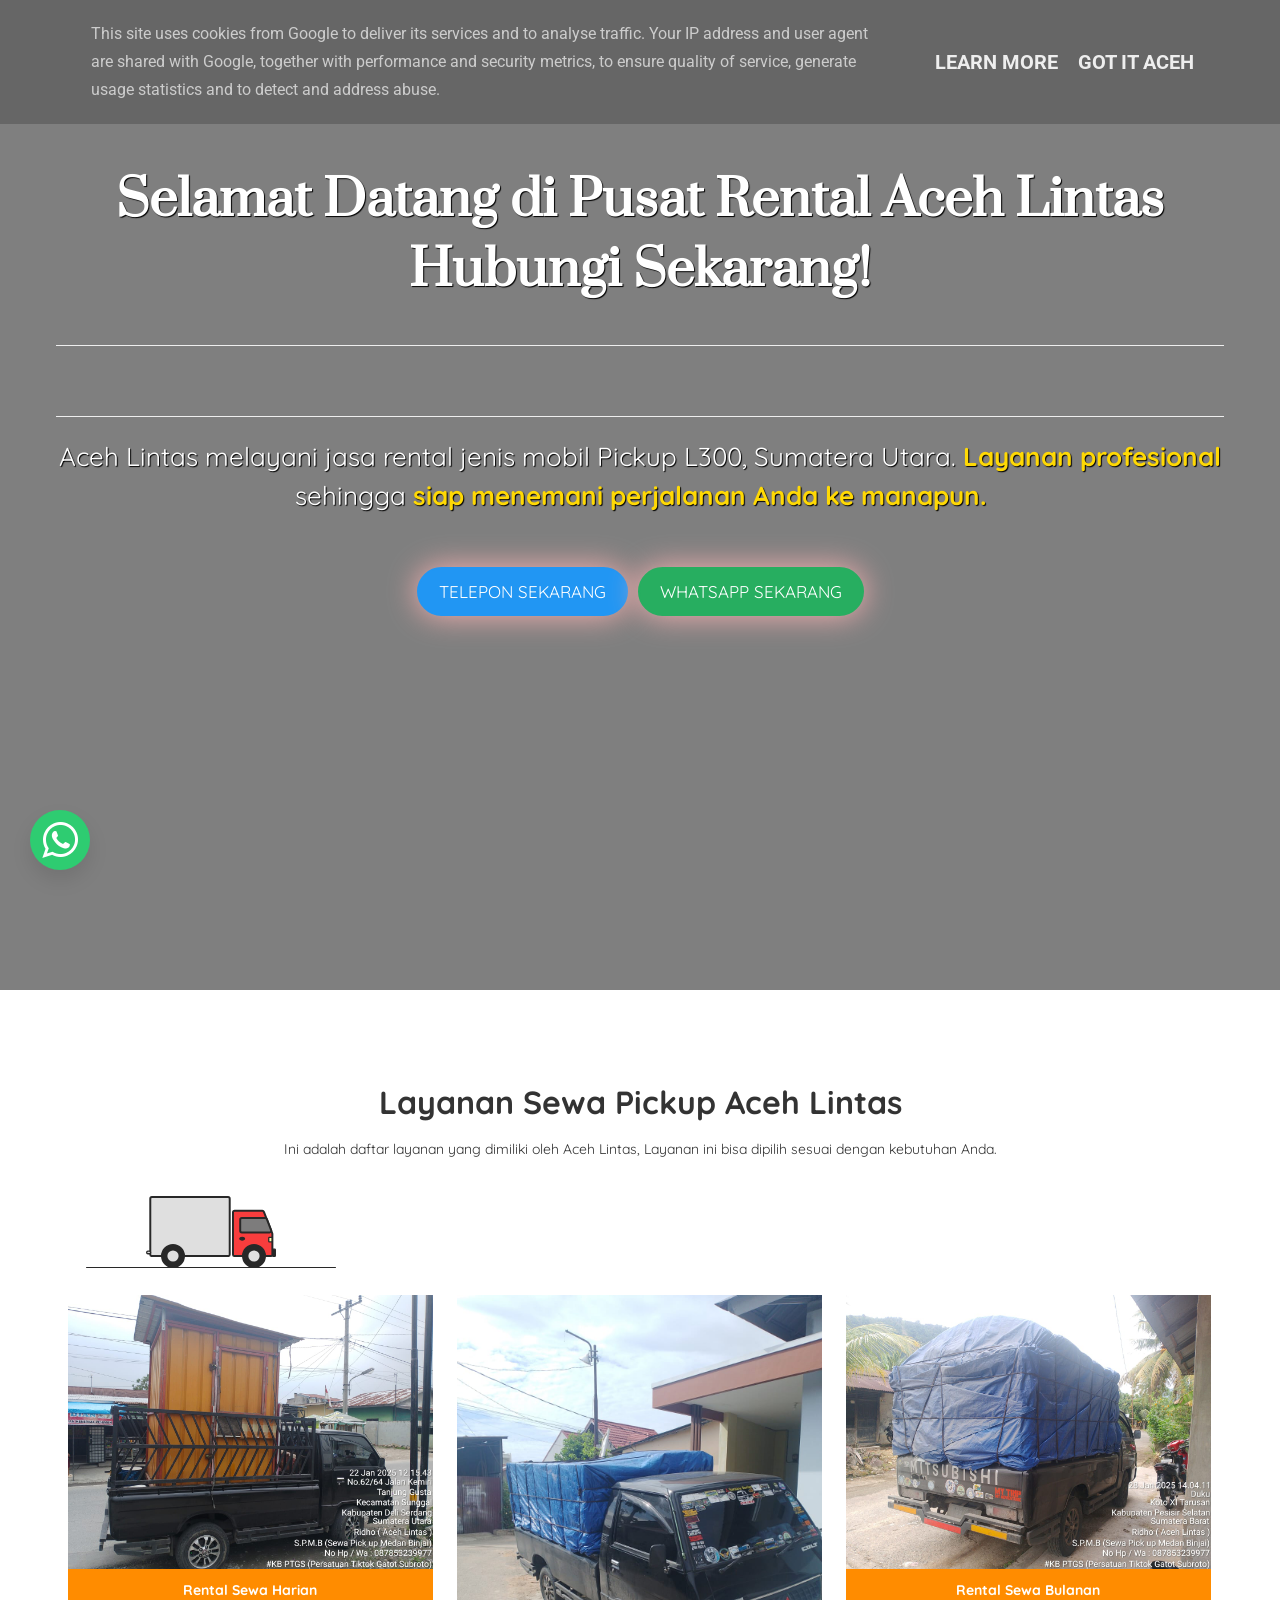
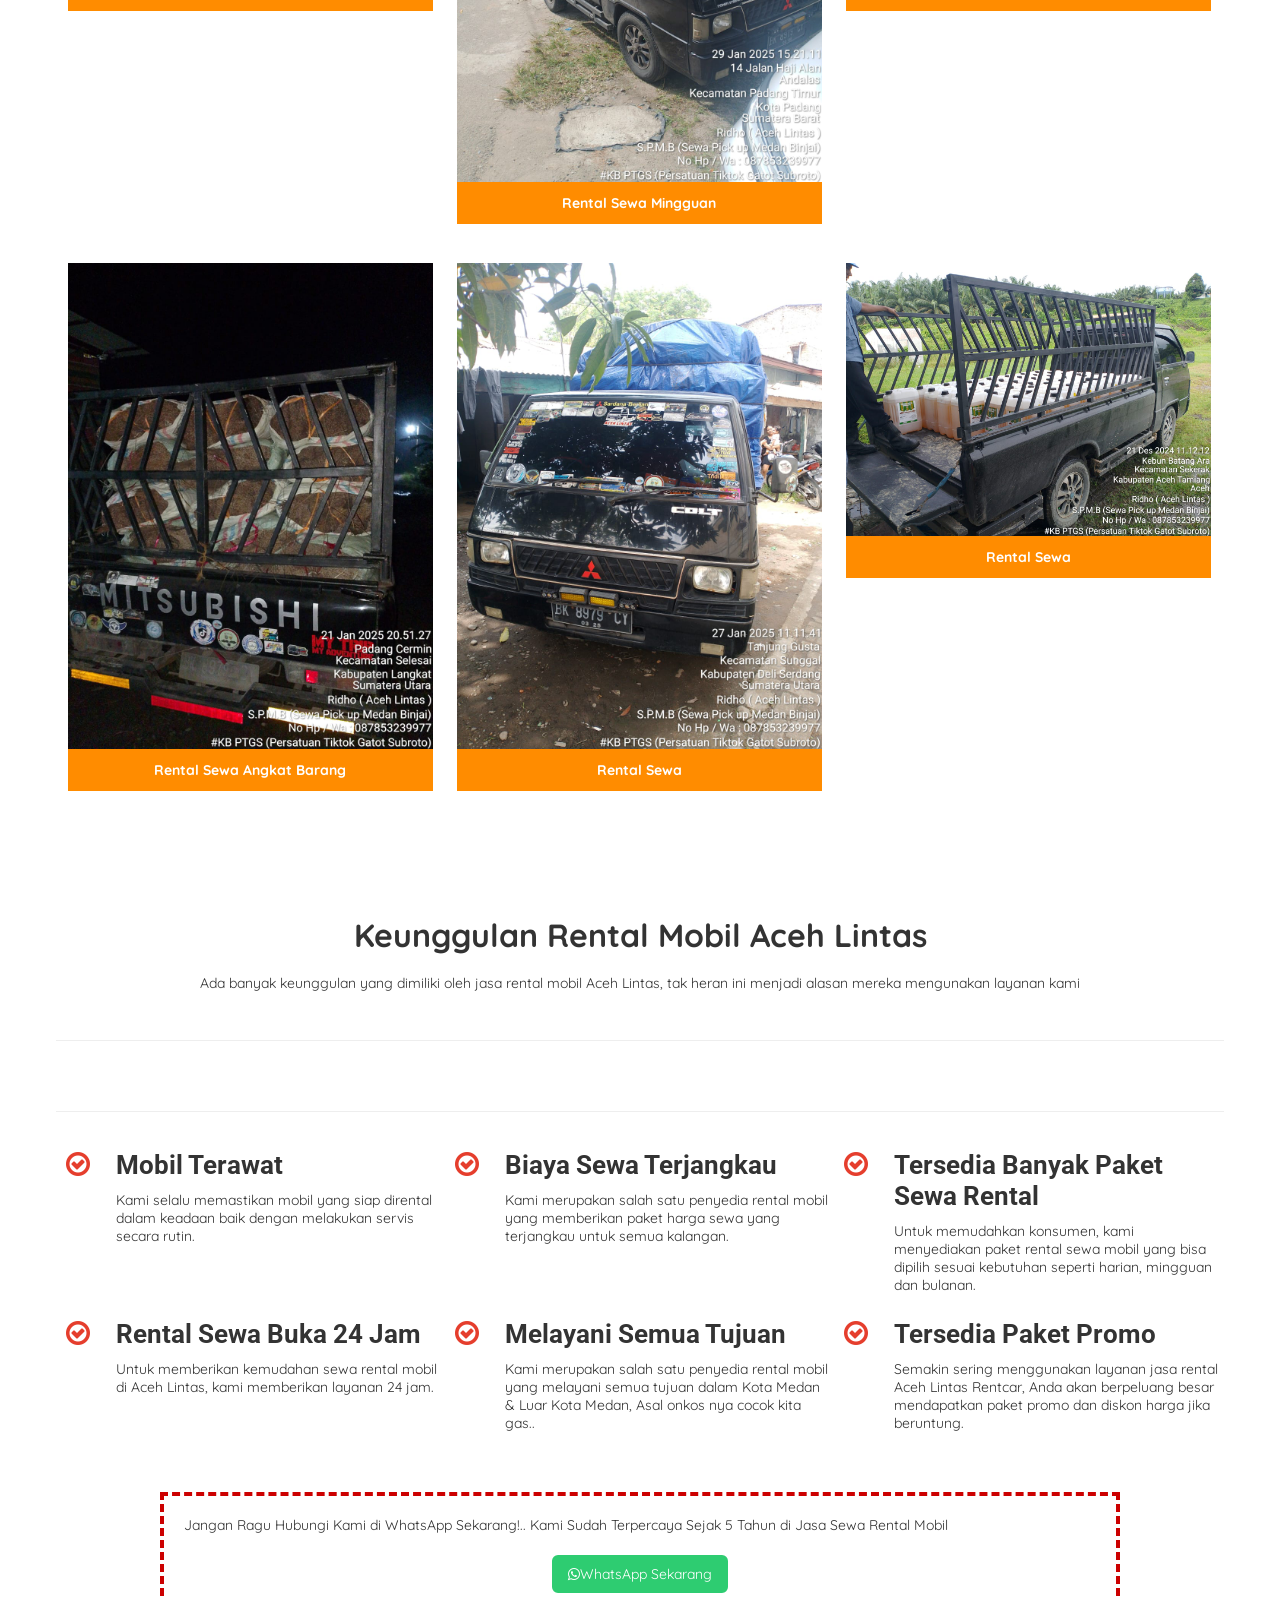
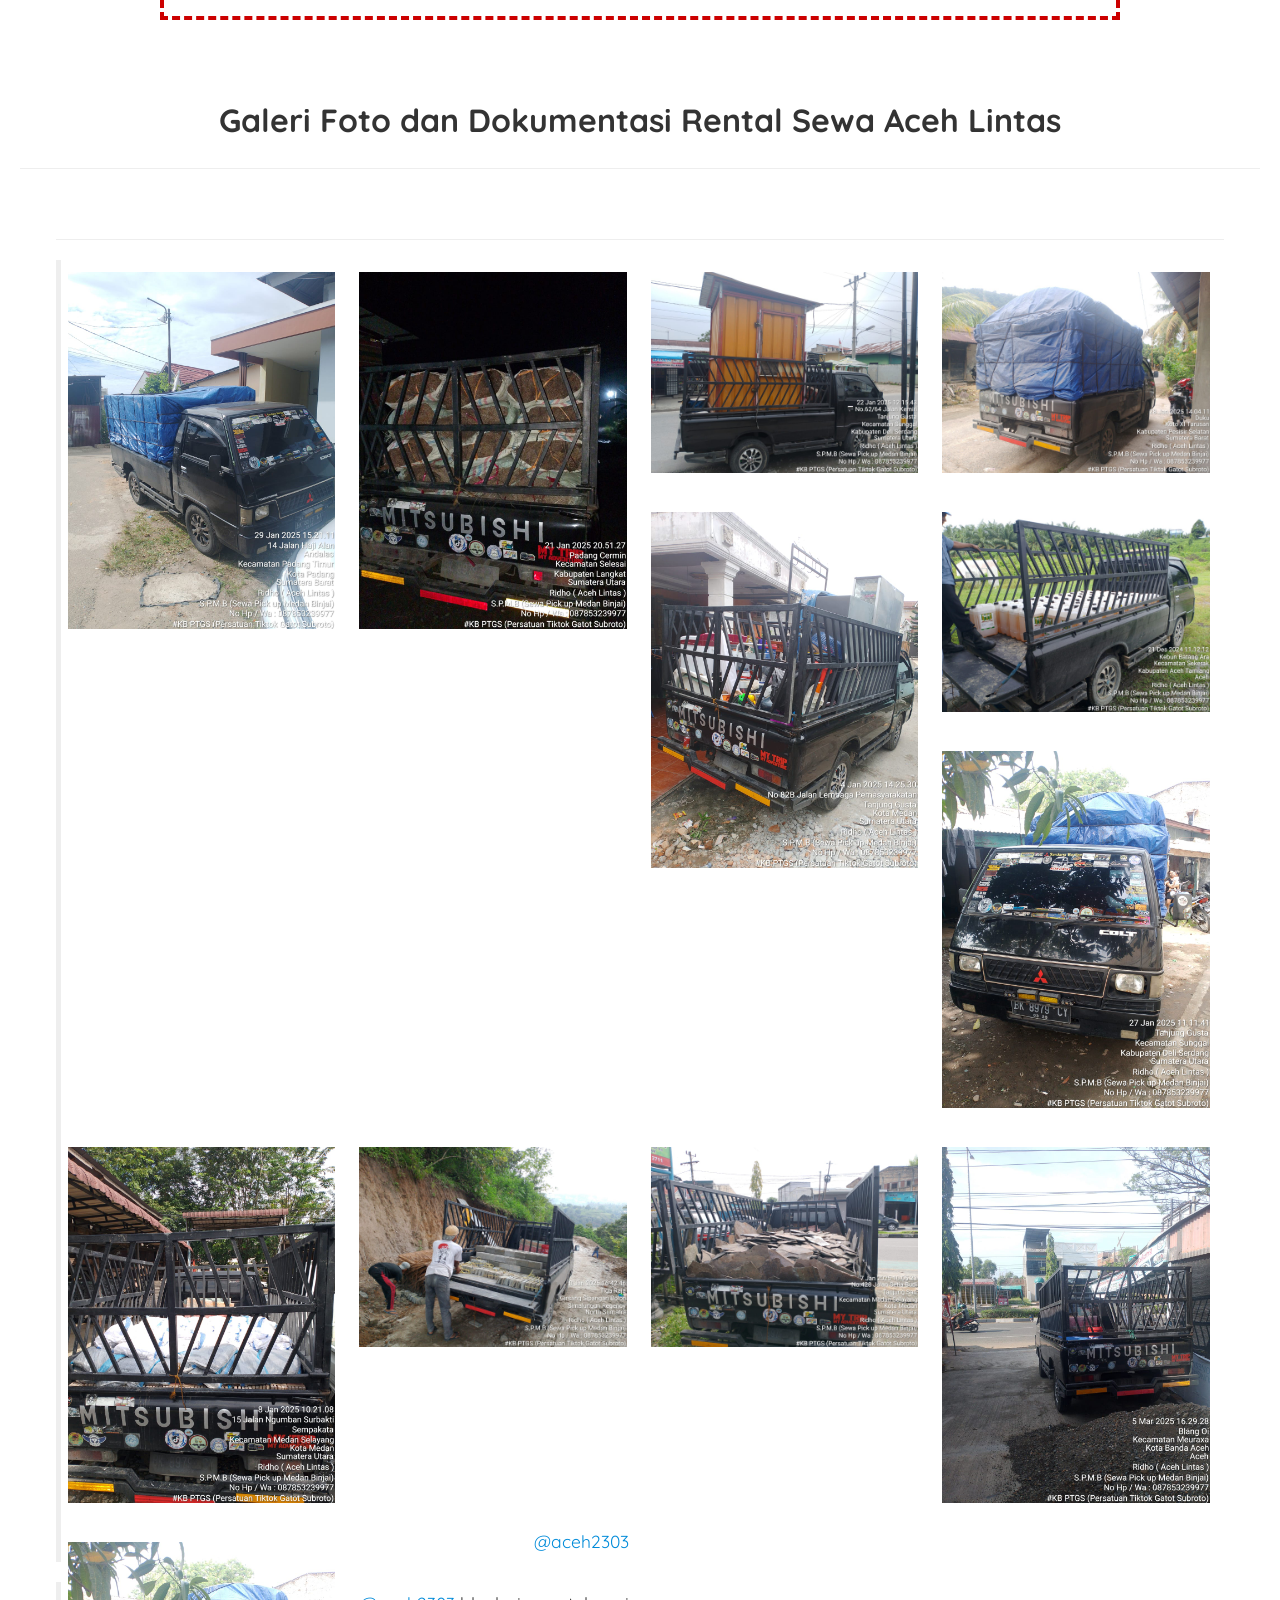
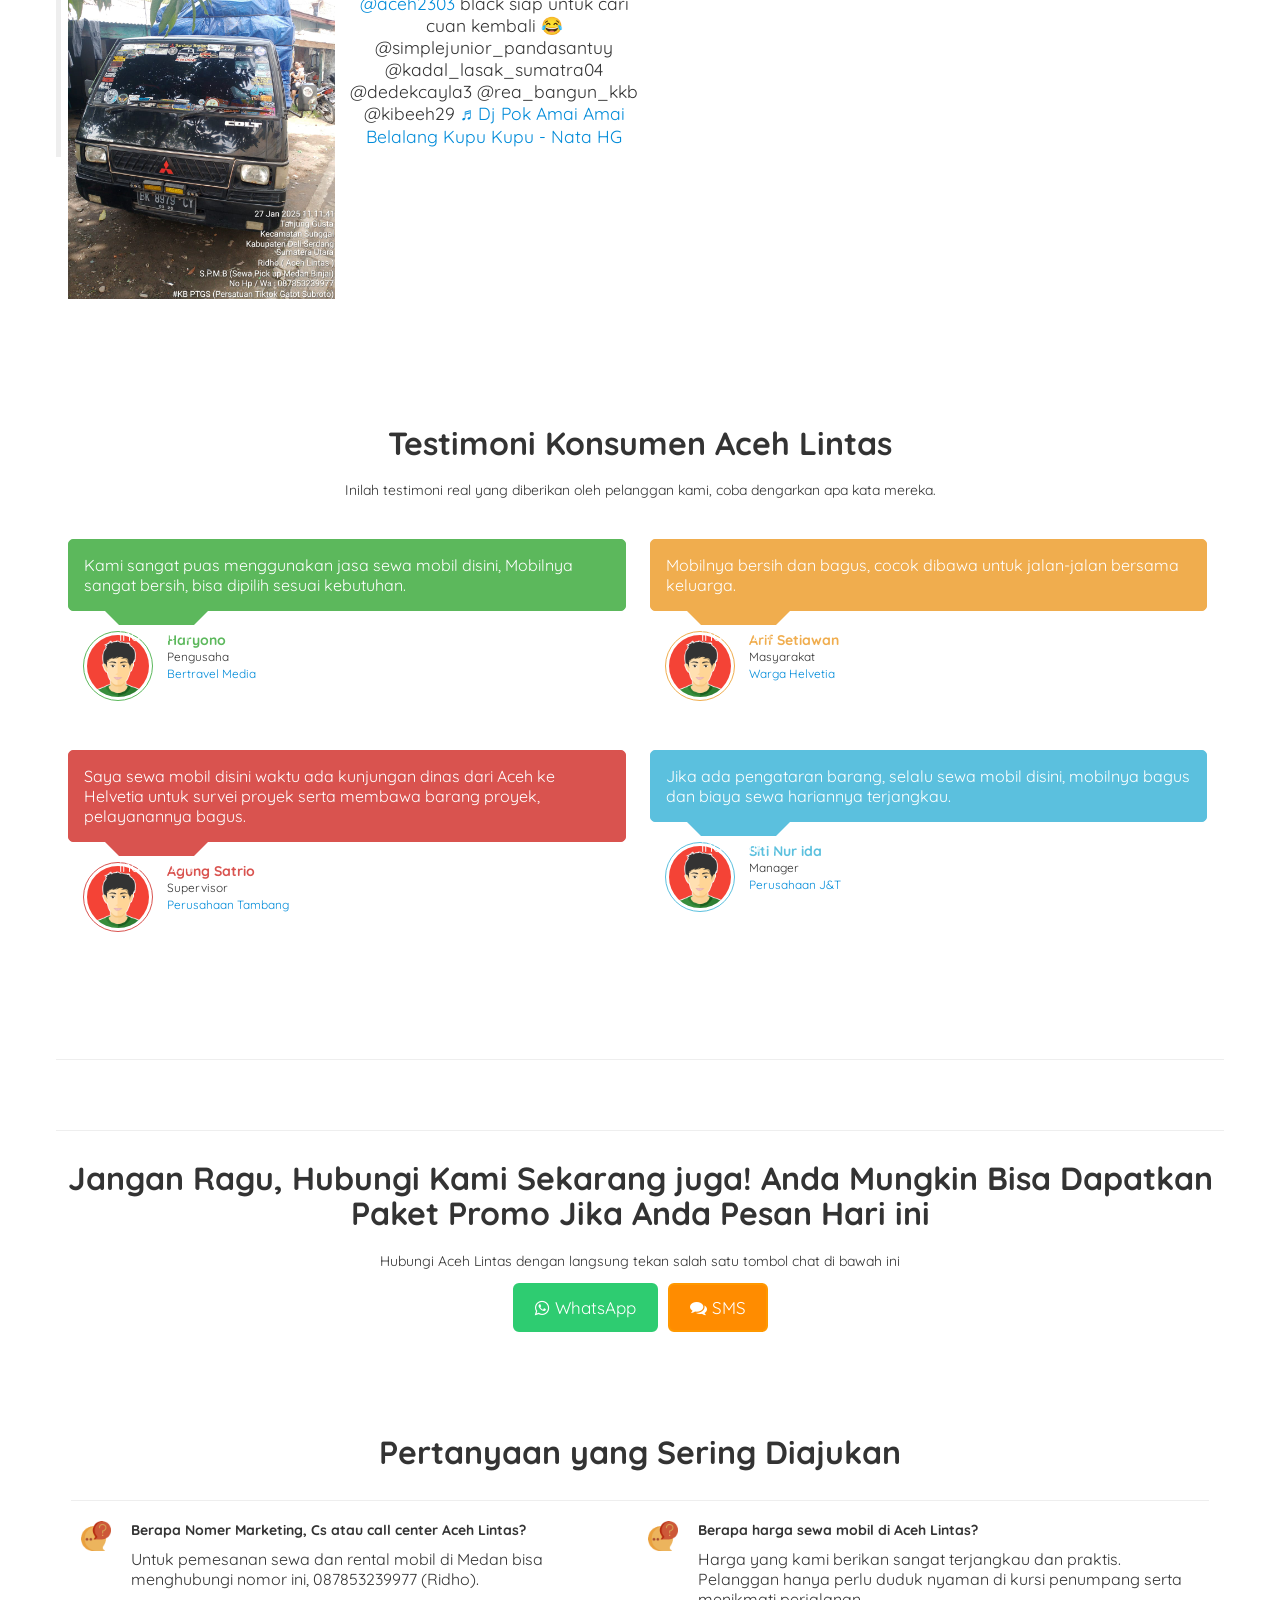
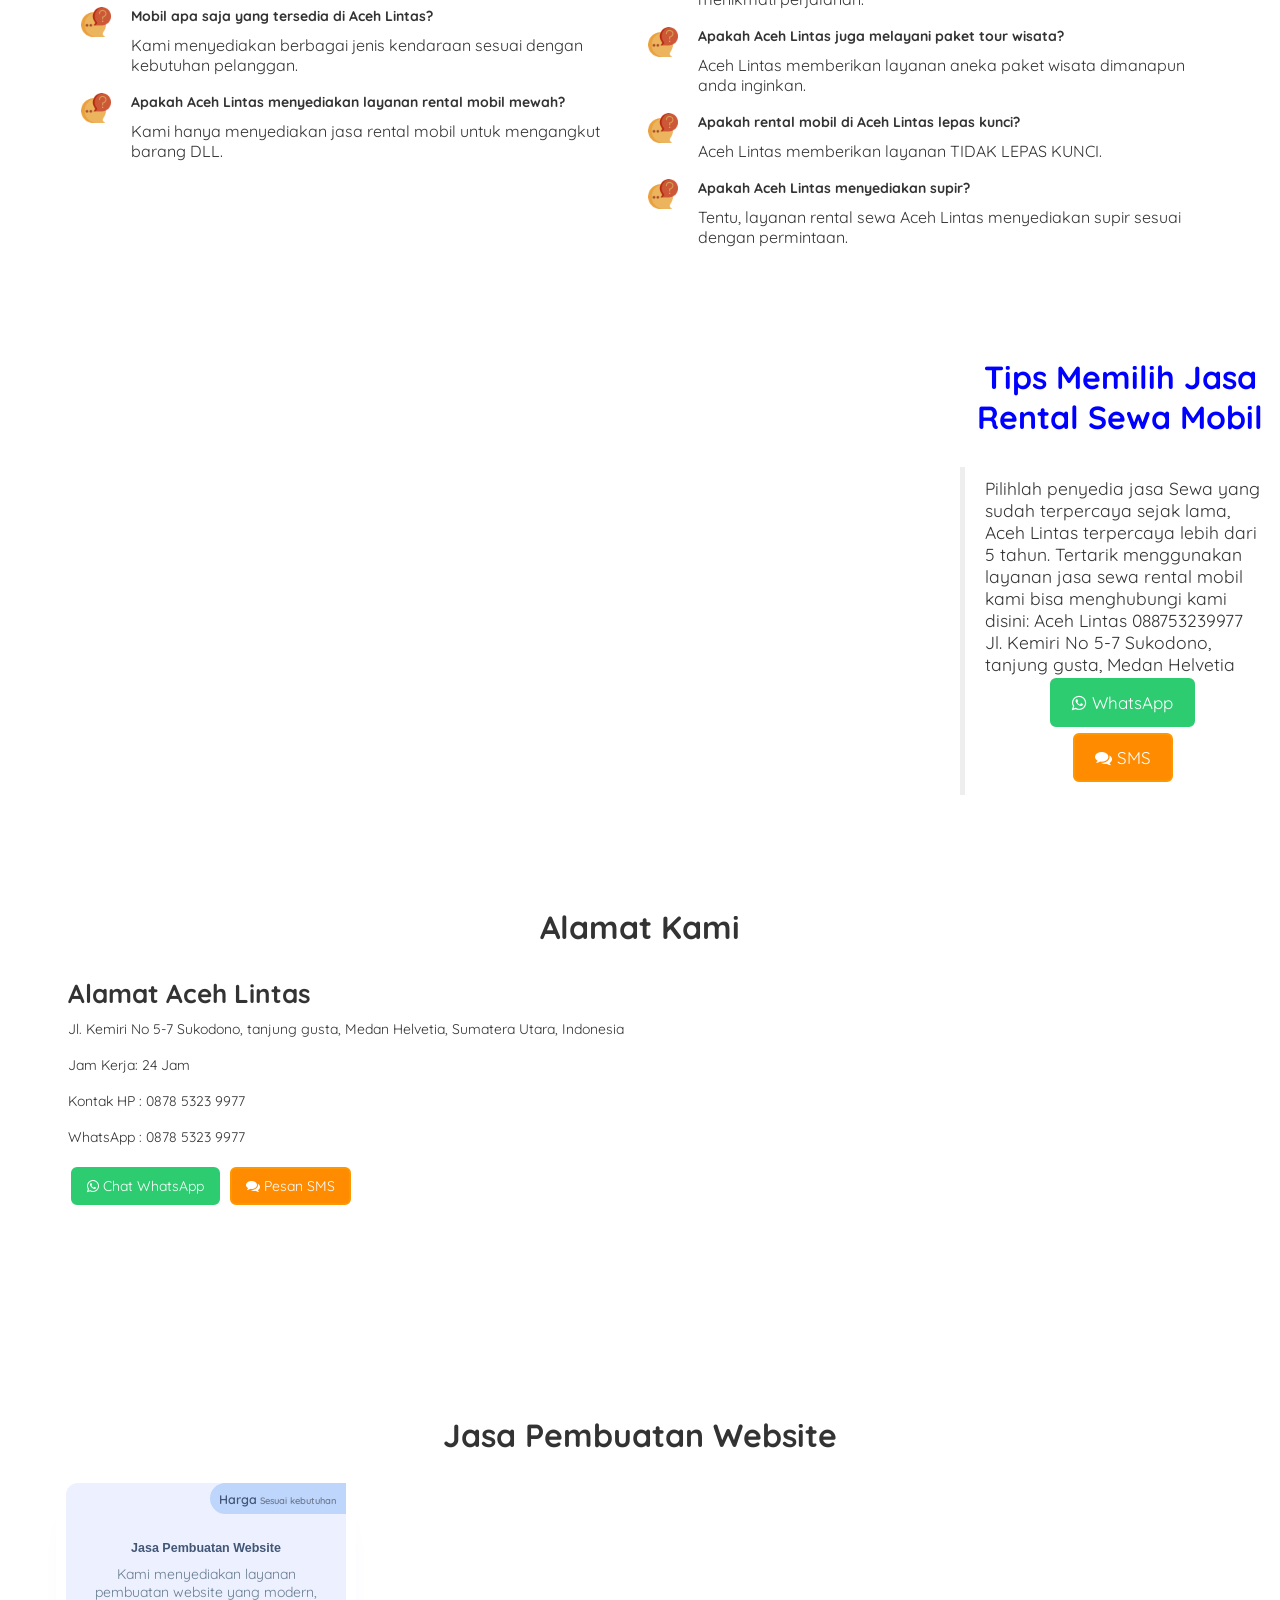
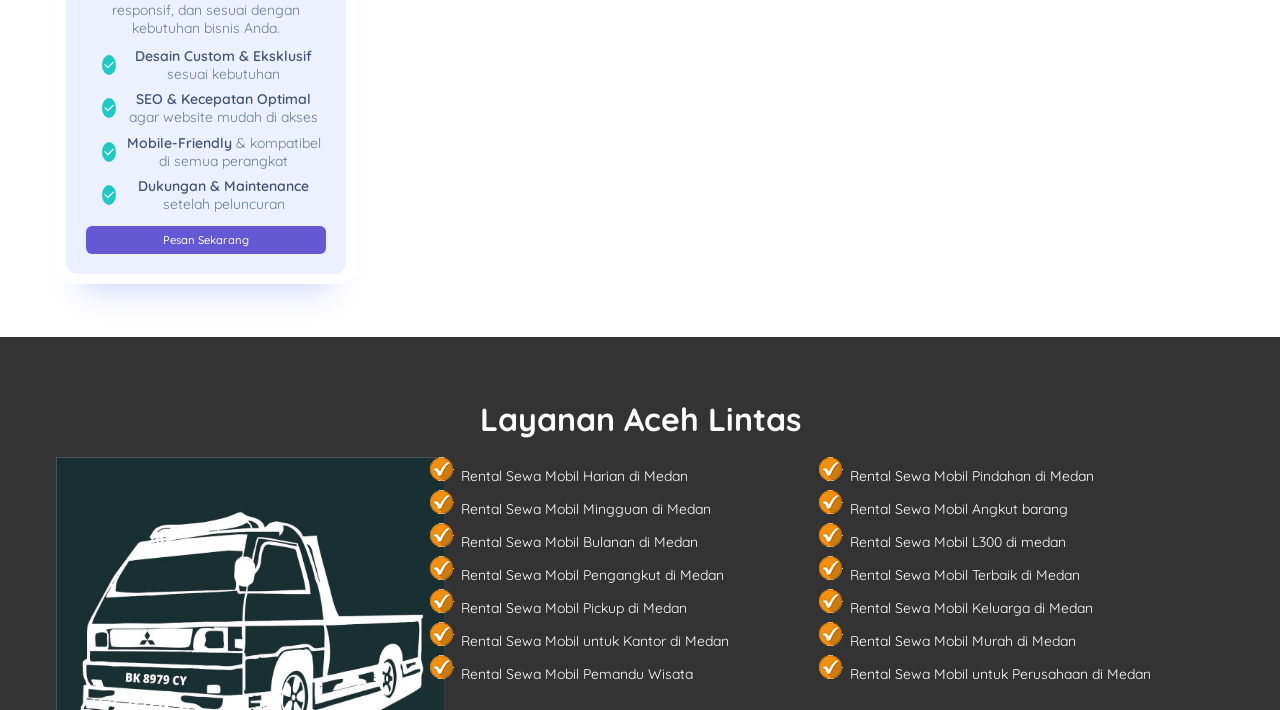
<file: index.html>
<!DOCTYPE html>
<html dir="ltr" lang="id" xmlns="https://www.w3.org/1999/xhtml">

<head>
  <link href="css/55013136-widget_css_bundle.css" rel="stylesheet" type="text/css">
  <meta content="iKkuYk1aPENV0Pe1wUFHlcaYVRGHu6VNjtKcD1aXVfU" name="google-site-verification">
  <link crossorigin="anonymous" href="css/all.css" rel="stylesheet">
  <link href="css/font-awesome.min.css" rel="stylesheet">
  <link href="css/bootstrap.min.css" rel="stylesheet">
  <script src="js/jquery.min.js"></script>
  <script src="js/bootstrap.min.js"></script>
  <!--[if IE]> <script> (function() { var html5 = ("abbr,article,aside,audio,canvas,datalist,details," + "figure,footer,header,hgroup,mark,menu,meter,nav,output," + "progress,section,time,video").split(','); for (var i = 0; i < html5.length; i++) { document.createElement(html5[i]); } try { document.execCommand('BackgroundImageCache', false, true); } catch(e) {} })(); </script> <![endif]-->
  <link
    href="https://fonts.googleapis.com/css?family=Allerta+Stencil|Anton|Archivo+Black|Arima+Madurai|Bad+Script|Bangers|Berkshire+Swash|Bubblegum+Sans|Contrail+One|Cookie|Droid+Sans+Mono|Dynalight|Encode+Sans+Semi+Expanded|Farsan|Grand+Hotel|Inconsolata|Just+Me+Again+Down+Here|Kelly+Slab|Kite+One|Kranky|Lekton|Metal+Mania|Oleo+Script+Swash+Caps|Passero+One|Pattaya|Rancho|Reem+Kufi|Russo+One|Sail|Seaweed+Script|Sirin+Stencil|Sofia|Special+Elite|Stardos+Stencil|Viga|Roboto|Droid+Sans|Lato|Jockey+One|Roboto+Condensed|Teko|Merriweather|Rubik|Raleway|Amatic+SC|Asap|Baloo+Bhai|Bangers|Cairo|Crete+Round|Dancing+Script|EB+Garamond|Francois+One|Great+Vibes|Kaushan+Script|Merriweather+Sans|Montserrat|PT+Sans|Prata|Quicksand|Shadows+Into+Light|Signika+Negative|Slabo+27px|Vidaloka"
    rel="stylesheet">
  <meta charset="utf-8">
  <meta content="width=device-width,initial-scale=1.0,minimum-scale=1.0,maximum-scale=1.0" name="viewport">
  <meta content="text/html; charset=UTF-8" http-equiv="Content-Type">
  <title>Aceh Lintas Rentcar : Rental Mobil Murah, Sewa Mobil Helvetia, Tidak lepas Kunci , Rental Pakai Supir</title>
  <meta content="index/follow" name="robots">
  <meta content="index/follow" name="googlebot">
  <meta content="blogger" name="generator">
  <link href="https://www.blogger.com/openid-server.g" rel="openid.server">
  <link href="https://aceh-lintas.vercel.app" rel="openid.delegate">
  <link href="https://aceh-lintas.vercel.app"" rel="canonical">
  <link href="https://aceh-lintas.vercel.app/feeds/posts/default" rel="alternate"
    title="Aceh Lintas - Rental" type="application/atom+xml">
  <link href="https://aceh-lintas.vercel.app/feeds/posts/default?alt=rss" rel="alternate"
    title="Aceh Lintas - Rental" type="application/rss+xml">
  <link href="https://www.blogger.com/feeds/5130311815048370097/posts/default" rel="alternate"
    title="Aceh Lintas - Rental" type="application/atom+xml">
  <meta content="https://aceh-lintas.vercel.app//sitemap.xml" rel="sitemap" type="application/xml">
  <meta
    content="Aceh Lintas Jasa Sewa Mobil Rental Mobil Medan Harian Mingguan Bulanan untuk Pribadi, Keluarga dan Kantor di Medan, Sumatera Utara HP 082149203666"
    name="description">
  <meta content="Blogspot Landing Page" name="keywords">
  <link href="https://aceh-lintas.vercel.app" hreflang="x-default" rel="alternate">
  <link href="images/favicon.ico" rel="icon" type="image/x-icon">
  <!-- Open Graph -->
  <meta content="Aceh Lintas" property="og:title">
  <meta content="website" property="og:type">
  <meta content="https://aceh-lintas.vercel.app/" property="og:url">
  <meta content="images2/L300-Pick-Up.jpg" property="og:image">
  <meta
    content="Jasa Sewa Mobil Rental Mobil Medan Harian Mingguan Bulanan untuk Pribadi, Keluarga dan Kantor di Medan, Sumatera Utara"
    property="og:description">
  <meta content="Aceh Lintas" property="og:site_name">
  <meta content="id" name="geo.country">
  <meta content="id_ID" property="og:locale">
  <meta content="en_US" property="og:locale:alternate">
  <meta content="Indonesia" name="geo.placename">
  <meta content="general" name="rating">
  <meta content="Aceh Lintasr" property="og:image:alt">
  <meta content="Aceh Lintas" name="twitter:site">
  <meta content="IE=edge,chrome=1" http-equiv="X-UA-Compatible">
  <meta content="text/html; charset=UTF-8" http-equiv="Content-Type">
  <meta content="blogger" name="generator">
  <link href="images/favicon.ico" rel="icon" type="image/x-icon">
  <link href="https://aceh-lintas.vercel.app" rel="canonical">
  <link rel="alternate" type="application/atom+xml" title="Aceh Lintas - Atom"
    href="https://aceh-lintas.vercel.app/feeds/posts/default">
  <link rel="alternate" type="application/rss+xml" title="Aceh Lintas - RSS"
    href="https://aceh-lintas.vercel.app/feeds/posts/default?alt=rss">
  <link rel="service.post" type="application/atom+xml" title="Aceh Lintas - Atom"
    href="https://www.blogger.com/feeds/5130311815048370097/posts/default">
  <!--Can't find substitution for tag [blog.ieCssRetrofitLinks]-->
  <meta
    content="Jasa Sewa Mobil Rental Mobil Medan Harian Mingguan Bulanan untuk Pribadi, Keluarga dan Kantor, Sumatera Utara"
    name="description">
  <meta content="https://aceh-lintas.vercel.app" property="og:url">
  <meta content="Aceh Lintas Rentcar" property="og:title">
  <meta
    content="Jasa Sewa Mobil Rental Mobil Medan Harian Mingguan Bulanan untuk Pribadi, Keluarga dan Kantor, Sumatera Utara"
    property="og:description">
  <style id="page-skin-1" type="text/css">
    <!--
    /*-----------------------------------------------
URL	index.html   : https://www.blandingpage.com
----------------------------------------------- */
    /* Variable definitions
====================
<Group description="Link Edit" selector="a">
<Variable name="a.link" description="Link Color" type="color" default="#005D91"/>
<Variable name="a.hover" description="Link Hover" type="color" default="#333333"/>
</Group>
<Group description="Body Edit" selector="body">
<Variable name="body.font" description="Font" type="font"
default="small Arial,Geneva,sans-serif"/>
<Variable name="body.background" description="Body Background" type="color" default="#000000"/>
<Variable name="wrapper.background" description="Wrapper Background" type="color" default="#ffffff"/>
</Group>
<Group description="Pagelis Edit" selector="#peklis-wrapper">
<Variable name="page.background" description="Background" type="color" default="#3498db"/>
<Variable name="page.color" description="Color" type="color" default="#ffffff"/>
<Variable name="page.font" description="Font" type="font" default="small Arial,Geneva,sans-serif"/>
</Group>
<Group description="Header Edit" selector="#header">
<Variable name="head.color" description="Title Color" type="color" default="#000000"/>
<Variable name="head.font" description="Title Font" type="font" default="small Arial,Geneva,sans-serif"/>
<Variable name="desc.color" description="Description Color" type="color" default="#000000"/>
<Variable name="desc.font" description="Description Font" type="font" default="small Arial,Geneva,sans-serif"/>
</Group>
<Group description="Label Edit" selector="#navigation">
<Variable name="lab.background" description="Background" type="color" default="#ffffff"/>
<Variable name="lab.color" description="Color" type="color" default="#ffffff"/>
<Variable name="lab.font" description="font" type="Font" default="small Geneva,Arial,sans-serif"/>
</Group>
<Group description="Article Edit" selector=".post-outer">
<Variable name="art.color" description="Title Color" type="color" default="#34495e"/>
<Variable name="art.colorr" description="Title First Color" type="color" default="#e74c3c"/>
<Variable name="art.font" description="Title Font" type="font" default="medium Arial,Genevea,sans-serif"/>
</Group>
<Group description="Sidebar Edit" selector=".sidebar h3">
<Variable name="side.color" description="Sidebar Color" type="color" default="#ffffff"/>
<Variable name="side.background" description="Title Background" type="color" default="#e74c3c"/>
<Variable name="side.font" description="Title Font" type="font" default="small Geneva,Arial,sans-serif"/>
</Group>
<Group description="Pagenav Edit" selector="#blog-pager">
<Variable name="pnav.background" description="Background" type="color" default="#3498db"/>
<Variable name="pnav.color" description="Color" type="color" default="#ffffff"/>
<Variable name="pnav.font" description="Font" type="font" default="small Geneva,Arial,sans-serif"/>
</Group>
<Group description="Label Widget" selector=".berita">
<Variable name="ber.background" description="Background" type="color" default="#3498db"/>
<Variable name="ber.color" description="Color" type="color" default="#ffffff"/>
<Variable name="ber.font" description="Font" type="font" default="small Geneva,Arial,sans-serif"/>
</Group>
<Group description="Footer Edit" selector="#footer-wrapper">
<Variable name="foot.background" description="Background" type="color" default="#e74c3c"/>
<Variable name="foot.color" description="color" type="color" default="#ffffff"/>
<Variable name="foot.link" description="Link Color" type="color" default="#eeeeee"/>
<Variable name="foot.font" description="Font" type="font" default="small Geneva,Arial,sans-serif"/>
</Group>
*/
    body {
      font: normal normal 20px Quicksand, sans-serif;
      background-color: #ffffff;
    }

    a {
      color: #008bd9;
    }

    a:hover {
      color: #0000ff;
      text-decoration: none
    }

    #peklis-wrapper {
      background: #000000;
    }

    #peklis ul li a {
      color: #ffffff;
      font: small Arial, Geneva, sans-serif;
    }

    h1.title,
    p.title {
      color: #0000ff;
      font: normal normal 28px small Arial, Geneva, sans-serif;
    }

    p.description {
      color: #0000ff;
      font: normal normal 16px small Arial, Geneva, sans-serif;
    }

    #navigation {
      background: #ffffff;
    }

    h1.post-title.entry-title a {
      color: #0000ff;
      font: normal normal 25px medium Arial, Genevea, sans-serif;
    }

    h1.post-title.entry-title a span {
      color: #0000ff;
    }

    .sidebar h1 {
      color: #ffffff;
      background: #0000ff;
      font: small Geneva, Arial, sans-serif;
    }

    #blog-pager {
      background: transparent;
      font: small Geneva, Arial, sans-serif;
    }

    #blog-pager a {
      color: #0000ff;
    }

    #footer-wrapper {
      background: #ffffff;
      color: #ff0000;
      font: small Geneva, Arial, sans-serif;
    }

    .berita .dalam>h3 a {
      color: #ffffff;
      background: #ffffff;
      font: small Geneva, Arial, sans-serif;
    }

    .puter a {
      color: #0000ff;
    }

    #outer-wrapper {
      background: #ffffff;
    }

    #layout #outer-wrapper {
      width: 100%;
    }

    #layout #footer-wrapper {
      overflow: hidden;
    }

    #layout #footer1,
    #layout #footer2,
    #layout #footer3 {
      width: 33.333%;
      float: left;
    }

    #layout #left-side {
      width: 70%;
      float: left;
      overflow: hidden;
    }

    #layout #right-bar {
      width: 30%;
      float: right;
      overflow: hidden;
    }

    #layout #widget-left {
      width: 30%;
      float: left;
      overflow: hidden;
    }

    #layout #widget-right {
      width: 70%;
      float: right;
      overflow: hidden;
    }

    #layout #inner-wrapper {
      overflow: hidden;
    }

    #layout #header-wrapper {
      overflow: hidden;
    }

    #layout #header-wrapper .left {
      width: 50%;
      float: left;
      overflow: hidden;
    }

    #layout #header-wrapper .right {
      width: 50%;
      float: right;
      overflow: hidden;
    }

    h1 {
      font-size: 32px;
      line-height: auto;
      font-weight: bold;
      text-align: center;
      padding: 40px 10px 20px
    }

    h2 {
      font-size: 32px;
      line-height: auto;
      padding: 10px 0 10px 0
    }

    h3 {
      font-size: 32px;
      line-height: auto;
      padding: 10px 0 10px 0
    }

    h4 {
      font-size: 26px;
      line-height: auto;
      padding: 10px 0 10px 0
    }

    h5 {
      font-size: 22px;
      line-height: auto;
      padding: 10px 0 10px 0
    }

    h6 {
      font-size: 18px;
      line-height: auto;
      padding: 10px 0 10px 0
    }

    .fitur {
      padding: 35px 20px 35px
    }

    .konten {
      margin: 0px auto;
      padding-right: 5px;
      padding-left: 5px;
      max-width: 95%;
    }

    .konten:after {
      content: "";
      display: table;
      clear: both
    }

    .style1 {
      font-family: 'Anton', sans-serif;
      line-height: 1.4em
    }

    .style2 {
      font-family: 'Russo One', sans-serif;
      line-height: 1.2em
    }

    .style3 {
      font-family: 'Archivo Black', sans-serif;
      line-height: 1.2em
    }

    .style4 {
      font-family: 'Jockey One', sans-serif;
      line-height: 1.2em
    }

    .style5 {
      font-family: 'Roboto', sans-serif;
      line-height: 1.2em
    }

    .style6 {
      font-family: 'lato', sans-serif;
      line-height: 1.2em
    }

    .style7 {
      font-family: 'Bangers', cursive;
      line-height: 1.2em
    }

    .style8 {
      font-family: 'Viga', sans-serif;
      line-height: 1.2em
    }

    .style9 {
      font-family: 'Sirin Stencil', cursive;
      line-height: 1.3em
    }

    .style10 {
      font-family: 'Kite One', sans-serif;
      line-height: 1.4em
    }

    .style11 {
      font-family: 'Pattaya', sans-serif;
      line-height: 1.2em
    }

    .style12 {
      font-family: 'Contrail One', cursive;
      line-height: 1.3em
    }

    .style13 {
      font-family: 'Allerta Stencil', sans-serif;
      line-height: 1.2em
    }

    .style14 {
      font-family: 'Encode Sans Semi Expanded', sans-serif;
      line-height: 1.3em
    }

    .style15 {
      font-family: 'Special Elite', cursive;
      line-height: 1.3em
    }

    .style16 {
      font-family: 'Reem Kufi', sans-serif;
      line-height: 1.2em
    }

    .style17 {
      font-family: 'Arima Madurai', cursive;
      line-height: 1.3em
    }

    .style18 {
      font-family: 'Bubblegum Sans', cursive;
      line-height: 1.2em
    }

    .style19 {
      font-family: 'Kelly Slab', cursive;
      line-height: 1.2em
    }

    .style20 {
      font-family: 'Lekton', sans-serif;
      line-height: 1.3em
    }

    .style21 {
      font-family: 'Oleo Script Swash Caps', cursive;
      line-height: 1.2em
    }

    .style22 {
      font-family: 'Stardos Stencil', cursive;
      line-height: 1.2em
    }

    .style23 {
      font-family: 'Kranky', cursive;
      line-height: 1.2em
    }

    .style24 {
      font-family: 'Seaweed Script', cursive;
      line-height: 1.2em
    }

    .style25 {
      font-family: 'Sail', cursive;
      line-height: 1.2em
    }

    .style26 {
      font-family: 'Dynalight', cursive;
      line-height: 1.2em
    }

    .style27 {
      font-family: 'Berkshire Swash', cursive;
      line-height: 1.2em
    }

    .style28 {
      font-family: 'Farsan', cursive;
      line-height: 1.2em
    }

    .style29 {
      font-family: 'Cookie', cursive;
      line-height: 1.3em
    }

    .style30 {
      font-family: 'Passero One', cursive;
      line-height: 1.3em
    }

    .style31 {
      font-family: 'Bad Script', cursive;
      line-height: 1.5em
    }

    .style32 {
      font-family: 'Grand Hotel', cursive;
      line-height: 1.3em
    }

    .style33 {
      font-family: 'Metal Mania', cursive;
      line-height: 1.3em
    }

    .style34 {
      font-family: 'Droid Sans Mono', monospace;
      line-height: 1.2em
    }

    .style35 {
      font-family: 'Inconsolata', monospace;
      line-height: 1.2em
    }

    .style36 {
      font-family: 'Sofia', cursive;
      line-height: 1.3em
    }

    .style37 {
      font-family: 'Just Me Again Down Here', cursive;
      line-height: 1.2em
    }

    .style38 {
      font-family: 'Rancho', cursive;
      line-height: 1.2em
    }

    .style39 {
      font-family: 'Rubik', sans-serif;
      line-height: 1.2em
    }

    .style40 {
      font-family: 'Merriweather', serif;
      line-height: 1.2em
    }

    .style41 {
      font-family: 'Raleway', sans-serif;
      line-height: 1.2em
    }

    .style42 {
      font-family: 'Teko', sans-serif;
      line-height: 1.2em
    }

    .style43 {
      font-family: 'Montserrat', sans-serif;
      line-height: 1.2em
    }

    .style44 {
      font-family: 'PT Sans', sans-serif;
      line-height: 1.2em
    }

    .style45 {
      font-family: 'Slabo 27px', serif;
      line-height: 1.2em
    }

    .style46 {
      font-family: 'Baloo Bhai', cursive;
      line-height: 1.2em
    }

    .style47 {
      font-family: 'Quicksand', sans-serif;
      line-height: 1.5em
    }

    .style48 {
      font-family: 'Merriweather Sans', sans-serif;
      line-height: 1.2em
    }

    .style49 {
      font-family: 'Dancing Script', cursive;
      line-height: 1.2em
    }

    .style50 {
      font-family: 'Shadows Into Light', cursive;
      line-height: 1.2em
    }

    .style51 {
      font-family: 'Asap', sans-serif;
      line-height: 1.2em
    }

    .style52 {
      font-family: 'Amatic SC', cursive;
      line-height: 1.2em
    }

    .style53 {
      font-family: 'Cairo', sans-serif;
      line-height: 1.2em
    }

    .style54 {
      font-family: 'Francois One', sans-serif;
      line-height: 1.2em
    }

    .style55 {
      font-family: 'Crete Round', serif;
      line-height: 1.2em
    }

    .style56 {
      font-family: 'EB Garamond', serif;
      line-height: 1.2em
    }

    .style57 {
      font-family: 'Great Vibes', cursive;
      line-height: 1.2em
    }

    .style58 {
      font-family: 'Kaushan Script', cursive;
      line-height: 1.2em
    }

    .style59 {
      font-family: 'Bangers', cursive;
      line-height: 1.2em
    }

    .style60 {
      font-family: 'Signika Negative', sans-serif;
      line-height: 1.2em
    }

    .style61 {
      font-family: 'Vidaloka', serif;
      line-height: 1.2em
    }

    .style62 {
      font-family: 'Prata', serif;
      line-height: 1.4em
    }

    .coklat {
      color: #7e623f
    }

    .merah {
      color: #e53e2d
    }

    .merahmuda {
      color: #e53177
    }

    .merahtua {
      color: #c60404
    }

    .hijau {
      color: #23c869
    }

    .hijautua {
      color: #049c2f
    }

    .hijaumuda {
      color: #62d552
    }

    .hijautoska {
      color: #4adc8f
    }

    .orange {
      color: darkorange
    }

    .biru {
      color: #2167c7
    }

    .birutua {
      color: #29367a
    }

    .birumuda {
      color: #21b6fc
    }

    .birutoska {
      color: #1de1df
    }

    .putih {
      color: #ffffff
    }

    .hitam {
      color: #333333
    }

    .hitampekat {
      color: #000000
    }

    .ungu {
      color: #8e24ba
    }

    .ungutua {
      color: #7c0ab7
    }

    .ungumuda {
      color: #c258cf
    }

    .kuning {
      color: #f8ce26
    }

    .kuningtua {
      color: #edbe03
    }

    .kuningmuda {
      color: #ffd905
    }

    .krem {
      color: #fde0be
    }

    .kremmuda {
      color: #f8ecd5
    }

    .abuabu {
      color: #7b8691
    }

    .abumuda {
      color: #c5c6c7
    }

    .lebar {
      padding: 30px 0 30px
    }

    .box-kontak {
      border-color: #ffffff;
      border-image: none;
      border-style: solid;
      border-width: 4px;
      margin: 0 auto;
      padding: 30px;
      width: 60%;
      background-color: #ececec;
    }

    .post-body-blockquote {
      border-color: #CC0000;
      border-image: none;
      border-style: dashed;
      border-width: 4px;
      margin: 0 auto;
      padding: 20px;
      width: 75%;
    }

    .border-hijau {
      border: 2px solid #23c869;
      margin: 0 auto;
      padding: 10px
    }

    .border-hijautua {
      border: 2px solid #049c2f;
      margin: 0 auto;
      padding: 10px
    }

    .border-hijautoska {
      border: 2px solid #4adc8f;
      margin: 0 auto;
      padding: 10px
    }

    .border-hijaumuda {
      border: 2px solid #62d552;
      margin: 0 auto;
      padding: 10px
    }

    .border-biru {
      border: 2px solid #2167c7;
      margin: 0 auto;
      padding: 10px
    }

    .border-birutua {
      border: 2px solid #29367a;
      margin: 0 auto;
      padding: 10px
    }

    .border-birumuda {
      border: 2px solid #21b6fc;
      margin: 0 auto;
      padding: 10px
    }

    .border-birutoska {
      border: 2px solid #1de1df;
      margin: 0 auto;
      padding: 10px
    }

    .border-ungu {
      border: 2px solid #8e24ba;
      margin: 0 auto;
      padding: 10px
    }

    .border-ungutua {
      border: 2px solid #7c0ab7;
      margin: 0 auto;
      padding: 10px
    }

    .border-ungumuda {
      border: 2px solid #c258cf;
      margin: 0 auto;
      padding: 10px
    }

    .border-kuning {
      border: 2px solid #f8ce26;
      margin: 0 auto;
      padding: 10px
    }

    .border-kuningtua {
      border: 2px solid #edbe03;
      margin: 0 auto;
      padding: 10px
    }

    .border-kuningmuda {
      border: 2px solid #ffd905;
      margin: 0 auto;
      padding: 10px
    }

    .border-krem {
      border: 2px solid #fde0be;
      margin: 0 auto;
      padding: 10px
    }

    .border-kremmuda {
      border: 2px solid #f8ecd5;
      margin: 0 auto;
      padding: 10px
    }

    .border-merah {
      border: 2px solid #e53e2d;
      margin: 0 auto;
      padding: 10px
    }

    .border-merahtua {
      border: 2px solid #c60404;
      margin: 0 auto;
      padding: 10px
    }

    .border-merahmuda {
      border: 2px solid #e53177;
      margin: 0 auto;
      padding: 10px
    }

    .border-orange {
      border: 2px solid darkorange;
      margin: 0 auto;
      padding: 10px
    }

    .border-abuabu {
      border: 2px solid #7b8691;
      margin: 0 auto;
      padding: 10px
    }

    .border-abumuda {
      border: 2px solid #c5c6c7;
      margin: 0 auto;
      padding: 10px
    }

    .border-hitam {
      border: 2px solid #333333;
      margin: 0 auto;
      padding: 10px
    }

    .border-hitampekat {
      border: 2px solid #000000;
      margin: 0 auto;
      padding: 10px
    }

    .border-putih {
      border: 2px solid #ffffff;
      margin: 0 auto;
      padding: 10px
    }

    .border-coklat {
      border: 2px solid #7e623f;
      margin: 0 auto;
      padding: 10px
    }

    .border-putus-hijau {
      border: 2px dashed #23c869;
      margin: 0 auto;
      padding: 10px
    }

    .border-putus-hijautua {
      border: 2px dashed #049c2f;
      margin: 0 auto;
      padding: 10px
    }

    .border-putus-hijaumuda {
      border: 2px dashed #62d552;
      margin: 0 auto;
      padding: 10px
    }

    .border-putus-hijautoska {
      border: 2px dashed #4adc8f;
      margin: 0 auto;
      padding: 10px
    }

    .border-putus-biru {
      border: 2px dashed #2167c7;
      margin: 0 auto;
      padding: 10px
    }

    .border-putus-birutua {
      border: 2px dashed #29367a;
      margin: 0 auto;
      padding: 10px
    }

    .border-putus-birumuda {
      border: 2px dashed #21b6fc;
      margin: 0 auto;
      padding: 10px
    }

    .border-putus-birutoska {
      border: 2px dashed #1de1df;
      margin: 0 auto;
      padding: 10px
    }

    .border-putus-ungu {
      border: 2px dashed #8e24ba;
      margin: 0 auto;
      padding: 10px
    }

    .border-putus-ungutua {
      border: 2px dashed #7c0ab7;
      margin: 0 auto;
      padding: 10px
    }

    .border-putus-ungumuda {
      border: 2px dashed #ffd905;
      margin: 0 auto;
      padding: 10px
    }

    .border-putus-kuning {
      border: 2px dashed #f8ce26;
      margin: 0 auto;
      padding: 10px
    }

    .border-putus-kuningtua {
      border: 2px dashed #edbe03;
      margin: 0 auto;
      padding: 10px
    }

    .border-putus-kuningmuda {
      border: 2px dashed #c258cf;
      margin: 0 auto;
      padding: 10px
    }

    .border-putus-krem {
      border: 2px dashed #fde0be;
      margin: 0 auto;
      padding: 10px
    }

    .border-putus-kremmuda {
      border: 2px dashed #f8ecd5;
      margin: 0 auto;
      padding: 10px
    }

    .border-putus-merah {
      border: 2px dashed #e53e2d;
      margin: 0 auto;
      padding: 10px
    }

    .border-putus-merahtua {
      border: 2px dashed #c60404;
      margin: 0 auto;
      padding: 10px
    }

    .border-putus-merahmuda {
      border: 2px dashed #e53177;
      margin: 0 auto;
      padding: 10px
    }

    .border-putus-orange {
      border: 2px dashed darkorange;
      margin: 0 auto;
      padding: 10px
    }

    .border-putus-abuabu {
      border: 2px dashed #7b8691;
      margin: 0 auto;
      padding: 10px
    }

    .border-putus-abumuda {
      border: 2px dashed #c5c6c7;
      margin: 0 auto;
      padding: 10px
    }

    .border-putus-hitam {
      border: 2px dashed #333333;
      margin: 0 auto;
      padding: 10px
    }

    .border-putus-hitampekat {
      border: 2px dashed #000000;
      margin: 0 auto;
      padding: 10px
    }

    .border-putus-putih {
      border: 2px dashed #ffffff;
      margin: 0 auto;
      padding: 10px
    }

    .border-putus-coklat {
      border: 2px dashed #7e623f;
      margin: 0 auto;
      padding: 10px
    }

    .lebar80 {
      max-width: 80%
    }

    .lebar70 {
      max-width: 70%
    }

    .lebar85 {
      max-width: 85%
    }

    .lebar75 {
      max-width: 75%
    }

    .lebar90 {
      max-width: 90%
    }

    .melengkung {
      border-radius: 10px;
      -moz-border-radius: 10px;
      -webkit-border-radius: 10px
    }

    .bayangan-hitam {
      box-shadow: 0 0 60px 0 #acacac inset;
    }

    .bayangan-merah {
      box-shadow: 0 0 60px 0 #fcb3b3 inset;
    }

    .bayangan-kuning {
      box-shadow: 0 0 60px 0 #fee994 inset;
    }

    .bayangan-biru {
      box-shadow: 0 0 60px 0 #95dbfc inset;
    }

    .bayangan-hijau {
      box-shadow: 0 0 60px 0 #9efe91 inset;
    }

    .bayangan-ungu {
      box-shadow: 0 0 60px 0 #d27dfe inset;
    }

    .pattern1 {
      background: url("images/pattern1.png")
    }

    .pattern2 {
      background: url("images/pattern2.png")
    }

    .pattern3 {
      background: url("images/bg-doodle.png")
    }

    .latar-hijau {
      background: #23c869;
      color: #ffffff
    }

    .latar-hijautua {
      background: #049c2f;
      color: #ffffff
    }

    .latar-hijaumuda {
      background: #62d552;
      color: #ffffff
    }

    .latar-birudongker {
      background: #1b4661;
    }

    .latar-biru {
      background: #2167c7;
      color: #ffffff
    }

    .latar-birutua {
      background: #29367a;
      color: #ffffff
    }

    .latar-birumuda {
      background: #21b6fc;
      color: #ffffff
    }

    .latar-birutoska {
      background: #1de1df;
      color: #333333
    }

    .latar-hijautoska {
      background: #4adc8f;
      color: #ffffff
    }

    .latar-ungu {
      background: #8e24ba;
      color: #ffffff
    }

    .latar-ungutua {
      background: #7c0ab7;
      color: #ffffff
    }

    .latar-ungumuda {
      background: #c258cf;
      color: #ffffff
    }

    .latar-kuning {
      background: #f8ce26;
      color: #333333
    }

    .latar-kuningtua {
      background: #edbe03;
      color: #333333
    }

    .latar-kuningmuda {
      background: #ffd905;
      color: #333333
    }

    .latar-krem {
      background: #fde0be;
      color: #333333
    }

    .latar-kremmuda {
      background: #f8ecd5;
      color: #333333
    }

    .latar-merah {
      background: #e53e2d;
      color: #ffffff
    }

    .latar-merahtua {
      background: #c60404;
      color: #ffffff
    }

    .latar-merahmuda {
      background: #e53177;
      color: #ffffff
    }

    .latar-orange {
      background: darkorange;
      color: #ffffff
    }

    .latar-abuabu {
      background: #7b8691;
      color: #ffffff
    }

    .latar-abumuda {
      background: #c5c6c7;
      color: #ffffff
    }

    .latar-putih {
      background: #ffffff;
      color: #333333
    }

    .latar-hitam {
      background: #333333;
      color: #ffffff
    }

    .latar-coklat {
      background: #7e623f;
      color: #ffffff
    }

    .latar-hitampekat {
      background: #000000;
      color: #ffffff
    }

    .bg-merah {
      background: #fec7c7;
    }

    .bg-hijau {
      background: #c7fecb;
    }

    .bg-biru {
      background: #c7eefe;
    }

    .bg-kuning {
      background: #fef9c7;
    }

    .bg-ungu {
      background: #efc7fe;
    }

    .bg-abuabu {
      background: #e3e2e3;
    }

    .tipis {
      background: #333333;
      opacity: 0.5
    }

    .xx-besar {
      font-size: 50px
    }

    .x-besar {
      font-size: 40px
    }

    .besar {
      font-size: 32px
    }

    .sedang {
      font-size: 26px
    }

    .normal {
      font-size: 20px
    }

    .kecil {
      font-size: 16px
    }

    .x-kecil {
      font-size: 14px
    }

    .center,
    .tengah,
    .headline {
      text-align: center
    }

    .teks-kanan,
    .right {
      text-align: right;
    }

    .teks-kiri,
    .left {
      text-align: left
    }

    .miring,
    .italic {
      font-style: italic
    }

    .tebal,
    .bold,
    .strong {
      font-weight: bolder
    }

    .garisbawah,
    .underline {
      text-decoration: underline;
    }

    .kanan {
      float: right;
    }

    .kiri {
      float: left;
    }

    .headerfixed {
      width: 100%;
      z-index: 1000;
      position: fixed;
      height: 0px;
    }

    .footerfixed {
      line-height: 0px;
      position: fixed;
      bottom: 0px;
      width: 100%;
    }

    .mainmenu {
      display: inline-flex;
      cursor: pointer;
      font-size: 16px;
      font-weight: normal;
      box-shadow: 0 1px 2px rgba(0, 0, 0, .2);
      color: #FFF !important;
      border: 2px solid #FFF !important;
      background-color: #0dac14 !important;
      background: 0;
      margin: 5px 0;
      padding: 8px 10px;
      text-shadow: none !important;
      transition: all 0s !important
    }

    .mainmenu:hover {
      background-color: #f78d1d !important;
      background: 0
    }

    .mainmenu:active {
      position: relative;
      top: 1px
    }

    .mobilemenu {
      text-align: left;
      font-size: 20px;
      border: 0;
      cursor: pointer;
      padding: 15px;
      margin-top: 0px;
      min-width: 700px
    }

    .mobilemenu:hover {
      background-color: #333333;
    }

    .dropdown {
      display: inline-block;
    }

    .dropdown-child {
      display: none;
      font-size: 20px;
      min-width: 700px;
    }

    .dropdown-child a {
      color: white;
      padding: 10px;
      text-decoration: none;
      display: block;
    }

    .dropdown:hover .dropdown-child {
      display: block;
    }

    .zoom-in {
      border-radius: 2%;
      -webkit-transition: all 1s ease;
      -moz-transition: all 1s ease;
      -o-transition: all 1s ease;
      -ms-transition: all 1s ease;
      transition: all 1s ease;
    }

    .zoom-in:hover {
      -webkit-transform: scale(1.2, 1.2);
      -moz-transform: scale(1.2, 1.2);
      -ms-transform: scale(1.2, 1.2);
      -o-transform: scale(1.2, 1.2);
      transform: scale(1.2, 1.2);
    }

    .bounce-out {
      transition-duration: .5s
    }

    .bounce-out:active,
    .bounce-out:focus,
    .bounce-out:hover {
      transform: scale(0.9);
      transition-timing-function: cubic-bezier(0.47, 2.02, .31, -.36)
    }

    .bounce-in {
      transition-duration: .5s
    }

    .bounce-in:active,
    .bounce-in:focus,
    .bounce-in:hover {
      transform: scale(1.1);
      transition-timing-function: cubic-bezier(0.47, 2.02, .31, -.36)
    }

    .berputar {
      -webkit-transition: all .2s ease-out;
      transition: all .2s ease-out
    }

    .berputar:hover {
      -webkit-transform: scale(1.3);
      transform: rotate(360deg);
      -webkit-transition: all .5s ease-out;
      transition: all .5s ease-out
    }

    .footer-list {
      line-height: 2em;
      padding-top: 10px
    }

    .garis-orange {
      border-bottom: 2px solid darkorange;
      padding-bottom: 4px
    }

    .garis-biru {
      border-bottom: 2px solid #61A8DC;
      padding-bottom: 4px
    }

    .garis-hijau {
      border-bottom: 2px solid #8EBD40;
      padding-bottom: 4px
    }

    .garis-ungu {
      border-bottom: 2px solid #988CC3;
      padding-bottom: 4px
    }

    .garis-kuning {
      border-bottom: 2px solid #fcd210;
      padding-bottom: 4px
    }

    .garis-merah {
      border-bottom: 2px solid #fc4a41;
      padding-bottom: 4px
    }

    .garis-hitam {
      border-bottom: 2px solid #000000;
      padding-bottom: 4px
    }

    .garis-coklat {
      border-bottom: 2px solid #7e623f;
      padding-bottom: 4px
    }

    .garis-putih {
      border-bottom: 2px solid #ffffff;
      padding-bottom: 4px
    }

    .garis-krem {
      border-bottom: 3px solid #fdd0aa;
      padding-bottom: 4px
    }

    .garis-hitam {
      border-bottom: 2px solid #000000;
      padding-bottom: 4px
    }

    .garis-abuabu {
      border-bottom: 1px solid #ececec;
      padding-bottom: 4px
    }

    .list-orange {
      border-left: 5px solid darkorange;
      padding-left: 10px
    }

    .list-biru {
      border-left: 5px solid #61A8DC;
      padding-left: 10px
    }

    .list-hijau {
      border-left: 5px solid #8EBD40;
      padding-left: 10px
    }

    .list-ungu {
      border-left: 5px solid #988CC3;
      padding-left: 10px
    }

    .list-kuning {
      border-left: 5px solid #fcd210;
      padding-left: 10px
    }

    .list-merah {
      border-left: 5px solid #fc4a41;
      padding-left: 10px
    }

    .list-hitam {
      border-left: 5px solid #333333;
      padding-left: 10px
    }

    .list-coklat {
      border-left: 5px solid #7e623f;
      padding-left: 10px
    }

    .list-krem {
      border-left: 5px solid #fdd0aa;
      padding-left: 10px
    }

    .list-putih {
      border-left: 5px solid #ffffff;
      padding-left: 10px
    }

    .sharepost li {
      width: 40px;
      padding: 0;
      list-style: none;
    }

    .sharepost li a {
      opacity: 0.8;
      padding: 5px 0;
      color: #fff;
      display: block;
      border: double #fff;
    }

    .sharepost {
      overflow: hidden;
      text-align: center;
      margin-bottom: 20px;
      margin-top: 20px;
    }

    .sharepost li a:hover {
      opacity: 1;
      color: #444;
      border: double #fff;
    }

    .sharepost li .twitter {
      background-color: #55acee;
    }

    .sharepost li .facebook {
      background-color: #3b5998;
    }

    .sharepost li .gplus {
      background-color: #dd4b39;
    }

    .sharepost li .pinterest {
      background-color: #cc2127;
    }

    .sharepost li .linkedin {
      background-color: #0976b4;
    }

    .sharepost li .whatsapp {
      background-color: #32b241;
    }

    .sharepost li .twitter:hover,
    .sharepost li .facebook:hover,
    .sharepost li .gplus:hover,
    .sharepost li .whatsapp:hover,
    .sharepost li .gplus:hover,
    .sharepost li .linkedin:hover,
    {
    background-color: #444;
    color: #fff;
    }

    .sharepost li {
      float: left;
      margin-right: 1.2%
    }

    .sharepost li:last-child {
      margin-right: 0
    }

    .sharepost li .fa:before {
      margin-right: 5px
    }

    .btn {
      font-size: 17px;
      border: none;
      color: white;
      margin: 3px;
      padding: 12px 20px;
      cursor: pointer;
      display: inline-block;
      -webkit-transition-duration: 0.4s;
      transition-duration: 0.4s;
    }

    .btn:hover {
      background-color: #ffffff;
      color: black;
    }

    .btn1 {
      font-size: 17px;
      margin: 3px;
      border: none;
      color: white;
      padding: 12px 20px;
      cursor: pointer;
      display: inline-block;
      -webkit-transition-duration: 0.4s;
      transition-duration: 0.4s;
      border-radius: 6px;
    }

    .btn1:hover {
      background-color: #ffffff;
      color: black;
    }

    .btn2 {
      font-size: 17px;
      margin: 3px;
      border: none;
      color: white;
      padding: 12px 20px;
      cursor: pointer;
      display: inline-block;
      -webkit-transition-duration: 0.4s;
      transition-duration: 0.4s;
      border-radius: 50px;
    }

    .btn2:hover {
      background-color: #ffffff;
      color: black;
    }

    .btn3 {
      font-size: 17px;
      margin: 3px;
      padding: 12px 20px;
      cursor: pointer;
      display: inline-block;
      border-radius: 6px;
      background-color: transparent
    }

    .btn3:hover {
      opacity: 0.6;
    }

    .btn-menu {
      margin: 0px;
      border: none;
      padding: 0px 10px !important;
      cursor: pointer;
      display: inline-block;
      -webkit-transition-duration: 0.4s;
      transition-duration: 0.4s;
      border-radius: 50px;
    }

    .btn-menu:hover {
      background-color: #ffffff !important;
      color: red !important;
    }

    .btn-order {
      padding: 20px 25px;
      text-decoration: none;
      font-size: 20pt
    }

    .btn-besar {
      font-size: 24px;
      padding: 15px 24px;
    }

    .btn-kecil {
      font-size: 14px;
      padding: 8px 14px;
    }

    .btn-hijau {
      background-color: #2ecc71;
      border: 2px solid #2ecc71
    }

    .btn-hijautua {
      background-color: #27ae60;
      border: 2px solid #27ae60
    }

    .btn-biru {
      background-color: #2196F3;
      border: 2px solid #2196F3
    }

    .btn-birutua {
      background-color: #29367a;
      border: 2px solid #2969b9
    }

    .btn-orange {
      background-color: darkorange;
      border: 2px solid #ff9800
    }

    .btn-merah {
      background-color: #f03a28;
      border: 2px solid #f03a28
    }

    .btn-merahtua {
      background-color: #c0392b;
      border: 2px solid #c0392b
    }

    .btn-kuning {
      background-color: #f4c712;
      border: 2px solid #f4c712
    }

    .btn-ungu {
      background-color: #8e44ad;
      border: 2px solid #8e44ad
    }

    .btn-hitam {
      background-color: #333333;
      border: 2px solid #333333
    }

    .btn-abuabu {
      background-color: #7b8691;
      color: white;
      border: 2px solid #7b8691
    }

    .btn-abumuda {
      background-color: #c3c3c3;
      color: black;
      border: 2px solid #c3c3c3
    }

    .btn-merahmuda {
      background: #e53177;
      border: 2px solid #e53177
    }

    .btn-hijaumuda {
      background: #62d552;
      border: 2px solid #62d552
    }

    .btn-hijautoska {
      background: #4adc8f;
      border: 2px solid #4adc8f
    }

    .btn-birumuda {
      background: #21b6fc;
      border: 2px solid #21b6fc
    }

    .btn-birutoska {
      background: #1de1df;
      border: 2px solid #1de1df
    }

    .btn-ungumuda {
      background: #c258cf;
      border: 2px solid #c258cf
    }

    .btn-ungutua {
      background: #7c0ab7;
      border: 2px solid #7c0ab7
    }

    .btn-kuningtua {
      background: #edbe03;
      border: 2px solid #edbe03
    }

    .btn-kuningmuda {
      background: #ffd905;
      border: 2px solid #ffd905;
      color: #222222;
    }

    .btn-putih {
      background: #ffffff;
      color: black;
      border: 2px solid #ffffff
    }

    .btn3-hijau {
      color: #2ecc71;
      border: 2px solid #2ecc71
    }

    .btn3-hijautua {
      color: #27ae60;
      border: 2px solid #27ae60
    }

    .btn3-biru {
      color: #2196F3;
      border: 2px solid #2196F3
    }

    .btn3-birutua {
      color: #29367a;
      border: 2px solid #2969b9
    }

    .btn3-orange {
      color: darkorange;
      border: 2px solid #ff9800
    }

    .btn3-merah {
      color: #f03a28;
      border: 2px solid #f03a28
    }

    .btn3-merahtua {
      color: #c0392b;
      border: 2px solid #c0392b
    }

    .btn3-kuning {
      color: #f4c712;
      border: 2px solid #f4c712
    }

    .btn3-ungu {
      color: #8e44ad;
      border: 2px solid #8e44ad
    }

    .btn3-hitam {
      color: #333333;
      border: 2px solid #333333
    }

    .btn3-abuabu {
      color: #7b8691;
      border: 2px solid #7b8691
    }

    .btn3-abumuda {
      color: #c3c3c3;
      border: 2px solid #c3c3c3
    }

    .btn3-merahmuda {
      color: #e53177;
      border: 2px solid #e53177
    }

    .btn3-hijaumuda {
      color: #62d552;
      border: 2px solid #62d552
    }

    .btn3-hijautoska {
      color: #4adc8f;
      border: 2px solid #4adc8f
    }

    .btn3-birumuda {
      color: #21b6fc;
      border: 2px solid #21b6fc
    }

    .btn3-birutoska {
      color: #1de1df;
      border: 2px solid #1de1df
    }

    .btn3-ungutua {
      color: #7c0ab7;
      border: 2px solid #7c0ab7
    }

    .btn3-ungumuda {
      color: #c258cf;
      border: 2px solid #c258cf
    }

    .btn3-kuningtua {
      color: #edbe03;
      border: 2px solid #edbe03
    }

    .btn3-kuningmuda {
      color: #ffd905;
      border: 2px solid #ffd905
    }

    .btn3-putih {
      color: #ffffff;
      border: 2px solid #ffffff
    }

    .group:after {
      content: "";
      display: table;
      clear: both;
    }

    .kol2,
    .kol-2,
    .kol-12 {
      padding-bottom: 15px;
      float: left;
      width: 49.8%
    }

    .kol3,
    .kol-3,
    .kol-13 {
      padding-bottom: 15px;
      float: left;
      width: 33.3%
    }

    .kol4,
    .kol-4,
    .kol-14 {
      padding-bottom: 15px;
      float: left;
      width: 24.95%
    }

    .kol5,
    .kol-5,
    .kol-15 {
      padding-bottom: 15px;
      float: left;
      width: 19.95%
    }

    .kol6,
    .kol-6,
    .kol-16 {
      padding-bottom: 15px;
      float: left;
      width: 16.5%
    }

    .kol23,
    .kol-23,
    .kol-123 {
      padding-bottom: 15px;
      float: left;
      width: 66.5%
    }

    .box {
      padding: 12px 12px 12px
    }

    .video {
      position: relative;
      padding-bottom: 56.25%;
      height: 0;
      overflow: hidden;
    }

    .video iframe,
    .video object,
    .video embed {
      position: absolute;
      top: 0;
      left: 0;
      width: 100%;
      height: 100%;
    }

    .order1-merah {
      text-align: center;
      border: 5px dashed #e53e2d;
      width: 400px;
      padding: 15px
    }

    .order1-merah span {
      font-size: 45px;
      color: red;
      font-weight: bold;
      line-height: 1.5em
    }

    .order1-hijau {
      text-align: center;
      border: 5px dashed #049c2f;
      width: 400px;
      padding: 15px
    }

    .order1-hijau span {
      font-size: 45px;
      color: green;
      font-weight: bold;
      line-height: 1.5em
    }

    .order1-biru {
      text-align: center;
      border: 5px dashed #153aa5;
      width: 400px;
      padding: 15px
    }

    .order1-biru span {
      font-size: 45px;
      color: blue;
      font-weight: bold;
      line-height: 1.5em
    }

    .order1-ungu {
      text-align: center;
      border: 5px dashed #7c0ab7;
      width: 400px;
      padding: 15px
    }

    .order1-ungu span {
      font-size: 45px;
      color: purple;
      font-weight: bold;
      line-height: 1.5em
    }

    .order2-merah {
      text-align: center;
      border: 5px solid #e53e2d;
      width: 400px;
      padding: 15px;
      box-shadow: 0 0 60px 0 #f9a2a2 inset;
    }

    .order2-merah span {
      font-size: 45px;
      color: red;
      font-weight: bold;
      line-height: 1.5em
    }

    .order2-hijau {
      text-align: center;
      border: 5px solid #049c2f;
      width: 400px;
      padding: 15px;
      box-shadow: 0 0 60px 0 #9efe91 inset;
    }

    .order2-hijau span {
      font-size: 45px;
      color: green;
      font-weight: bold;
      line-height: 1.5em
    }

    .order2-biru {
      text-align: center;
      border: 5px solid #153aa5;
      width: 400px;
      padding: 15px;
      box-shadow: 0 0 60px 0 #95dbfc inset;
    }

    .order2-biru span {
      font-size: 45px;
      color: blue;
      font-weight: bold;
      line-height: 1.5em
    }

    .order2-ungu {
      text-align: center;
      border: 5px solid #7c0ab7;
      width: 400px;
      padding: 15px;
      box-shadow: 0 0 60px 0 #d27dfe inset;
    }

    .order2-ungu span {
      font-size: 45px;
      color: purple;
      font-weight: bold;
      line-height: 1.5em
    }

    .img-fitur {
      width: 120px;
      height: 120px;
      float: left;
      padding-right: 10px;
      padding-left: 10px
    }

    .ico-fitur {
      width: 60px;
      height: 60px;
      float: left;
      padding-right: 20px;
      padding-left: 10px
    }

    .icon1 {
      overflow: hidden;
      margin: auto;
      border-radius: 50%;
      border: 4px solid #ffffff
    }

    .teks-fitur {
      overflow: hidden;
    }

    .berbaris {
      line-height: 2em
    }

    .renggang {
      padding-top: 170px;
      padding-bottom: 40px;
    }

    .list {
      font-size: 23px;
      line-height: 1.5em
    }

    .check1 ul {
      list-style-image: url('images/check1.png');
    }

    .check2 ul {
      list-style-image: url('images/check2.png');
    }

    .check3 ul {
      list-style-image: url('images/check3.png');
    }

    .check4 ul {
      list-style-image: url('images/check4.png');
    }

    .check5 ul {
      list-style-image: url('images/check5.png');
    }

    .check6 ul {
      list-style-image: url('images/check6.png');
    }

    .check7 ul {
      list-style-image: url('images/check7.png');
    }

    .check8 ul {
      list-style-image: url('images/check8.png');
    }

    .check9 ul {
      list-style-image: url('images/check.png');
    }

    .cross1 ul {
      list-style-image: url('images/x1.png');
    }

    .cross2 ul {
      list-style-image: url('images/x2.png');
    }

    .cross3 ul {
      list-style-image: url('images/x3.png');
    }

    .logo {
      width: 180px;
      height: auto;
      overflow: hidden;
      margin: auto
    }

    .foto3 {
      overflow: hidden;
      margin: auto;
      border-radius: 20px;
      border: 5px solid #dddddd
    }

    .bulat {
      overflow: hidden;
      margin: auto;
      border-radius: 50%;
      border: 4px solid #dddddd
    }

    .foto2 {
      width: 200px;
      height: 200px;
      overflow: hidden;
      margin: auto;
      border-radius: 200px;
      border: 3px solid #e9e9e9
    }

    .foto1 {
      width: 100px;
      height: 100px;
      overflow: hidden;
      margin: auto;
      border-radius: 100px;
      border: 3px solid #e9e9e9
    }

    .avatar {
      width: 170px;
      height: 170px;
      overflow: hidden;
      margin: auto;
      border-radius: 170px;
      border: 3px solid #e9e9e9
    }

    .harga1 {
      line-height: 2em;
      width: 97%;
      box-shadow: 0 8px 12px 0 rgba(0, 0, 0, 0.2)
    }

    .harga1 .judul {
      font-size: 28px;
      font-weight: bolder;
      padding: 15px
    }

    .harga1 .btn {
      padding: 15px
    }

    .harga1 .harga span {
      font-size: 40px;
    }

    .harga1 ul {
      list-style: none;
      padding: 0
    }

    .harga2 {
      line-height: 2em;
      width: 500px;
      box-shadow: 0 8px 12px 0 rgba(0, 0, 0, 0.2)
    }

    .harga2 .judul {
      font-size: 28px;
      font-weight: bolder;
      padding: 15px
    }

    .harga2 .btn {
      padding: 15px
    }

    .harga2 .harga span {
      font-size: 40px;
    }

    .harga2 ul {
      list-style: none;
      padding: 0
    }

    .testimonial {
      margin-bottom: 10px;
    }

    .testimonial-section {
      width: 100%;
      height: auto;
      padding: 15px;
      -webkit-border-radius: 5px;
      -moz-border-radius: 5px;
      border-radius: 5px;
      position: relative;
      border: 1px solid #fff;
    }

    .testimonial-section:after {
      top: 100%;
      left: 50px;
      border: solid transparent;
      content: "index.html";
      position: absolute;
      border-top-color: #fff;
      border-width: 15px;
      margin-left: -15px;
    }

    .testimonial-desc {
      margin-top: 20px;
      text-align: left;
      padding-left: 15px;
    }

    .testimonial-desc img {
      border: 1px solid #f5f5f5;
      border-radius: 150px;
      height: 70px;
      padding: 3px;
      width: 70px;
      display: inline-block;
      vertical-align: top;
    }

    .testimonial-writer {
      display: inline-block;
      vertical-align: top;
      padding-left: 10px;
    }

    .testimonial-writer-name {
      font-weight: bold;
    }

    .testimonial-writer-designation {
      font-size: 85%;
    }

    .testimonial-writer-company {
      font-size: 85%;
    }

    .testimonial.testimonial-hijau {}

    .testimonial.testimonial-hijau .testimonial-section {
      border-color: #5CB85C;
      color: #ffffff;
      background-color: #5cb85c;
    }

    .testimonial.testimonial-hijau .testimonial-section:after {
      border-top-color: #5CB85C;
    }

    .testimonial.testimonial-hijau .testimonial-desc {}

    .testimonial.testimonial-hijau .testimonial-desc img {
      border-color: #5CB85C;
    }

    .testimonial.testimonial-hijau .testimonial-writer-name {
      color: #5CB85C;
    }

    .testimonial.testimonial-merah {}

    .testimonial.testimonial-kuning .testimonial-section {
      border-color: #F0AD4E;
      color: #ffffff;
      background-color: #F0AD4E;
    }

    .testimonial.testimonial-kuning .testimonial-section:after {
      border-top-color: #F0AD4E;
    }

    .testimonial.testimonial-kuning .testimonial-desc {}

    .testimonial.testimonial-kuning .testimonial-desc img {
      border-color: #F0AD4E;
    }

    .testimonial.testimonial-kuning .testimonial-writer-name {
      color: #F0AD4E;
    }

    .testimonial.testimonial-biru {}

    .testimonial.testimonial-biru .testimonial-section {
      border-color: #5BC0DE;
      color: #ffffff;
      background-color: #5BC0DE;
    }

    .testimonial.testimonial-biru .testimonial-section:after {
      border-top-color: #5BC0DE;
    }

    .testimonial.testimonial-biru .testimonial-desc {}

    .testimonial.testimonial-biru .testimonial-desc img {
      border-color: #5BC0DE;
    }

    .testimonial.testimonial-biru .testimonial-writer-name {
      color: #5BC0DE;
    }

    .testimonial.testimonial-merah {}

    .testimonial.testimonial-merah .testimonial-section {
      border-color: #D9534F;
      color: #ffffff;
      background-color: #D9534F;
    }

    .testimonial.testimonial-merah .testimonial-section:after {
      border-top-color: #D9534F;
    }

    .testimonial.testimonial-merah .testimonial-desc {}

    .testimonial.testimonial-merah .testimonial-desc img {
      border-color: #D9534F;
    }

    .testimonial.testimonial-merah .testimonial-writer-name {
      color: #D9534F;
    }

    .subscribe-form-wrapper input {
      border: 0;
      border-radius: 20px;
      margin: 10px;
    }

    .subscribe-form-wrapper input,
    .subscribe-form-wrapper button {
      -webkit-box-shadow: 0px 1px 1px 0px rgba(0, 0, 0, 0.3);
      -moz-box-shadow: 0px 1px 1px 0px rgba(0, 0, 0, 0.3);
      box-shadow: 0px 1px 1px 0px rgba(0, 0, 0, 0.3);
    }

    .subscribe-form-wrapper label {
      position: absolute;
      left: -9999px;
      text-align: center;
    }

    .subscribe-form-wrapper input,
    .subscribe-form-wrapper textarea {
      font: inherit;
      resize: none;
      height: 40px;
      padding-left: 20px;
      width: 234px !important;
    }

    .nama {
      margin-bottom: -30px;
    }

    .peta {
      overflow: hidden;
      padding-bottom: 56.25%;
      position: relative;
      height: 0;
    }

    .peta iframe {
      left: 0;
      top: 0;
      height: 100%;
      width: 100%;
      position: absolute;
    }

    .img-top {
      margin-top: -110px;
    }

    .tinggi {
      padding: 100px 0 0px
    }

    .top {
      margin-top: -320px;
    }

    .lebar-bawah {
      padding-bottom: 250px
    }

    .lebar-bawah2 {
      padding-bottom: 100px
    }

    .teks-shadow {
      text-shadow: #000 1px 1px 1px
    }

    .shadow {
      box-shadow: 0px 0px 30px 0px #acacac
    }

    .shadow-hitam {
      box-shadow: 0px 0px 30px 0px #acacac
    }

    .shadow-biru {
      box-shadow: 0px 0px 30px 0px #95dbfc
    }

    .shadow-merah {
      box-shadow: 0px 0px 30px 0px #fcb3b3
    }

    .shadow-hijau {
      box-shadow: 0px 0px 30px 0px #9efe91
    }

    .shadow-kuning {
      box-shadow: 0px 0px 30px 0px #fee994
    }

    .shadow-ungu {
      box-shadow: 0px 0px 30px 0px #d27dfe
    }

    .divider {
      background: url("images/divider.png") repeat-x;
    }

    .bg-melayang {
      background: url("images/yoga2.jpg") repeat scroll 0 0 #333333;
      background-attachment: fixed;
      background-size: cover;
    }

    .bg-gambar {
      background: url("images/hp2.png") no-repeat;
    }

    .bg-header {
      background: url("images/bg-header.jpg") repeat scroll 0 0 #ffffff;
      background-size: cover;
    }

    .tekstur1 {
      background: url("images/tekstur-plafon.jpg") repeat scroll 0 0 #ffffff
    }

    .tekstur2 {
      background: url("images/tekstur-putih.jpg") repeat scroll 0 0 #ffffff
    }

    .tekstur3 {
      color: #ffffff;
      background: url("images/tekstur-karpet.jpg") repeat scroll 0 0 #ffffff
    }

    .tekstur4 {
      color: #ffffff;
      background: url("images/tekstur-abuabu.jpg") repeat scroll 0 0 #ffffff
    }

    .tekstur5 {
      color: #ffffff;
      background: url("images/tekstur-hitam.jpg") repeat scroll 0 0 #ffffff
    }

    .tekstur6 {
      color: #ffffff;
      background: url("images/tekstur-kayu.jpg") repeat scroll 0 0 #ffffff
    }

    .tekstur7 {
      color: #ffffff;
      background: url("/tekstur-tembok.jpg") repeat scroll 0 0 #ffffff
    }

    .melayang {
      background-attachment: fixed
    }

    .bg-gradien-radial {
      background: orange;
      background: -webkit-radial-gradient(center, circle, rgba(227, 199, 8, 0.9), rgba(232, 117, 15, 0.9));
      background: -moz-radial-gradient(center, circle, rgba(227, 199, 8, 0.9), rgba(232, 117, 15, 0.9));
      background: -o-radial-gradient(center, circle, rgba(227, 199, 8, 0.9), rgba(232, 117, 15, 0.9));
      filter: progid:DXImageTransform.Microsoft.Alpha (opacity=0, finishopacity=100, style=2);
      height: 100%;
    }

    .bg-gradien-radial2 {
      background: orange;
      background: -webkit-radial-gradient(center, circle, rgba(33, 182, 252, 0.9), rgba(41, 54, 122, 0.9));
      background: -moz-radial-gradient(center, circle, rgba(33, 182, 252, 0.9), rgba(41, 54, 122, 0.9));
      background: -o-radial-gradient(center, circle, rgba(33, 182, 252, 0.9), rgba(41, 54, 122, 0.9));
      filter: progid:DXImageTransform.Microsoft.Alpha (opacity=0, finishopacity=100, style=2);
      height: 100%;
    }

    .bg-gradien-radial3 {
      background: orange;
      background: -webkit-radial-gradient(center, circle, rgba(10, 126, 253, 0.9), rgba(210, 10, 253, 0.9));
      background: -moz-radial-gradient(center, circle, rgba(10, 126, 253, 0.9), rgba(210, 10, 253, 0.9));
      background: -o-radial-gradient(center, circle, rgba(10, 126, 253, 0.9), rgba(210, 10, 253, 0.9));
      filter: progid:DXImageTransform.Microsoft.Alpha (opacity=0, finishopacity=100, style=2);
      height: 100%;
    }

    .bg-gradien-radial4 {
      background: orange;
      background: -webkit-radial-gradient(center, circle, rgba(45, 181, 98, 0.9), rgba(63, 153, 244, 0.9));
      background: -moz-radial-gradient(center, circle, rgba(45, 181, 98, 0.9), rgba(63, 153, 244, 0.9));
      background: -o-radial-gradient(center, circle, rgba(45, 181, 98, 0.9), rgba(63, 153, 244, 0.9));
      filter: progid:DXImageTransform.Microsoft.Alpha (opacity=0, finishopacity=100, style=2);
      height: 100%;
    }

    .bg-gradien-linear {
      background: linear-gradient(to bottom right, rgba(10, 126, 253, 0.9), rgba(210, 10, 253, 0.9)), url("index.html") center center no-repeat;
      background-size: cover
    }

    .bg-gradien-linear2 {
      background: linear-gradient(to bottom, rgba(45, 181, 98, 0.9), rgba(63, 153, 244, 0.9)), url("index.html") center center no-repeat;
      background-size: cover
    }

    .bg-gradien-linear3 {
      background: linear-gradient(to bottom left, rgba(33, 182, 252, 0.9), rgba(41, 54, 122, 0.9)), url("index.html") center center no-repeat;
      background-size: cover
    }

    .bg-gradien-linear4 {
      background: linear-gradient(to left, rgba(227, 199, 8, 0.9), rgba(232, 117, 15, 0.9)), url("index.html") center center no-repeat;
      background-size: cover
    }

    .bg-gradien-linear-gambar {
      background: linear-gradient(to bottom right, rgba(10, 126, 253, 0.8), rgba(210, 10, 253, 0.8)), url("images/bg%2Bmocup.jpg") center center no-repeat;
      background-size: cover
    }

    .bg-transparan-hitam {
      background: linear-gradient(to bottom right, rgba(0, 0, 0, 0.5), rgba(0, 0, 0, 0.5)), url("index.html") center center no-repeat;
      background-size: cover
    }

    .bg-transparan-putih {
      background: linear-gradient(to bottom, rgba(255, 255, 255, 0.6), rgba(255, 255, 255, 0.6)), url("images/yoga.jpg") center center no-repeat;
      background-size: cover
    }

    .bg-gambar-putih {
      background: linear-gradient(to bottom, rgba(255, 255, 255, 0.2), rgba(255, 255, 255, 0.4)), url("images/bg-theme.jpg") center repeat;
    }

    .overlay {
      background: linear-gradient(to bottom, rgba(0, 0, 0, 0), rgba(110, 193, 228, 0.7))
    }

    .overlay-hitam {
      background: linear-gradient(to bottom right, rgba(0, 0, 0, 0.5), rgba(0, 0, 0, 0.5))
    }

    .overlay-putih {
      background: linear-gradient(to bottom right, rgba(255, 255, 255, 0.7), rgba(255, 255, 255, 0.7))
    }

    .overlay-merah {
      background: linear-gradient(to bottom right, rgba(220, 20, 60, 0.7), rgba(220, 20, 60, 0.7))
    }

    .overlay-orange {
      background: linear-gradient(to bottom right, rgba(255, 140, 0, 0.7), rgba(255, 140, 0, 0.7))
    }

    .overlay-kuning {
      background: linear-gradient(to bottom right, rgba(255, 255, 0, 0.7), rgba(255, 255, 0, 0.7))
    }

    .overlay-ungu {
      background: linear-gradient(to bottom right, rgba(255, 0, 255, 0.7), rgba(255, 0, 255, 0.7))
    }

    .overlay-biru {
      background: linear-gradient(to bottom right, rgba(0, 191, 255, 0.7), rgba(0, 191, 255, 0.7))
    }

    .overlay-hijau {
      background: linear-gradient(to bottom right, rgba(50, 205, 50, 0.7), rgba(50, 205, 50, 0.7))
    }

    #kontak-landing {
      margin: auto;
      max-width: 640px
    }

    #ContactForm1_contact-form-name,
    #ContactForm1_contact-form-email {
      height: auto;
      margin: 5px auto;
      padding: 15px 12px;
      background: #fff;
      color: #444;
      border: 1px solid rgba(0, 0, 0, .14);
      box-shadow: inset 0 1px 1px rgba(0, 0, 0, 0.075);
      border-radius: 3px;
      width: 100%;
      min-width: 100%;
      transition: all 0.5s ease-out
    }

    #ContactForm1_contact-form-email-message {
      width: 100%;
      height: 175px;
      margin: 5px 0;
      padding: 15px 12px;
      background: #fff;
      color: #444;
      border: 1px solid rgba(0, 0, 0, .14);
      box-shadow: inset 0 1px 1px rgba(0, 0, 0, 0.075);
      border-radius: 3px;
      resize: none;
      transition: all 0.5s ease-out
    }

    #ContactForm1_contact-form-name:focus,
    #ContactForm1_contact-form-email:focus,
    #ContactForm1_contact-form-email-message:focus {
      outline: none;
      background: #fff;
      color: #444;
      border-color: #66afe9;
      box-shadow: inset 0 1px 1px rgba(0, 0, 0, .075), 0 0 8px rgba(102, 175, 233, 0.6)
    }

    #ContactForm1_contact-form-submit {
      height: 40px;
      float: left;
      background: #34495e;
      margin: auto;
      vertical-align: middle;
      cursor: pointer;
      padding: 0px 20px;
      font-size: 14px;
      text-align: center;
      letter-spacing: .5px;
      border: 0;
      width: 100%;
      max-width: 140px;
      border-radius: 3px;
      color: #fff;
      font-weight: 500;
      transition: all .8s ease
    }

    #ContactForm1_contact-form-submit:hover {
      background: #3498db;
      color: #fff;
    }

    #ContactForm1_contact-form-error-message,
    #ContactForm1_contact-form-success-message {
      width: 100%;
      margin-top: 35px
    }

    .contact-form-error-message-with-border {
      background: #f6f6f6;
      border: none;
      box-shadow: none;
      color: #444;
      padding: 5px 0
    }

    .contact-form-success-message {
      background: #4fc3f7;
      border: none;
      box-shadow: none;
      color: #fff
    }

    img.contact-form-cross {
      line-height: 40px;
      margin-left: 5px
    }

    .post-body input {
      width: initial
    }

    .widget.ContactForm {
      display: none;
    }

    a.popup-link {
      padding: 17px 0;
      text-align: center;
      margin: 7% auto;
      position: relative;
      width: 300px;
      color: #fff;
      text-decoration: none;
      background-color: #FFBA00;
      border-radius: 3px;
      box-shadow: 0 5px 0px 0px #eea900;
      display: block;
    }

    a.popup-link:hover {
      background-color: #ff9900;
      box-shadow: 0 3px 0px 0px #eea900;
      -webkit-transition: all 1s;
      -moz-transition: all 1s;
      transition: all 1s;
    }

    #popup {
      visibility: hidden;
      opacity: 0;
      margin-top: -200px;
    }

    #popup:target {
      visibility: visible;
      opacity: 1;
      background-color: rgba(0, 0, 0, 0.8);
      position: fixed;
      top: 0;
      left: 0;
      right: 0;
      bottom: 0;
      margin: 0;
      z-index: 99999999999;
      -webkit-transition: all 1s;
      -moz-transition: all 1s;
      transition: all 1s;
    }

    .popup-container {
      width: 600px;
      position: relative;
      margin: 7% auto;
      padding: 20px 20px;
      background-color: #fafafa;
      color: #333;
      border-radius: 5px;
    }

    a.popup-close {
      position: absolute;
      top: 3px;
      right: 3px;
      background-color: #333;
      opacity: 0.5;
      padding: 7px 10px;
      font-size: 20px;
      text-decoration: none;
      line-height: 1;
      color: #fff;
      border-radius: 5px
    }

    .easyslider-wrapper {
      width: auto;
      float: left;
      position: relative;
      padding-right: 1%;
      padding-top: 0px;
    }

    .easyslider {
      overflow: hidden;
      position: relative;
      width: 960px;
      height: 380px;
      background: transparent;
    }

    .image_reel {
      position: absolute;
      top: 0;
      left: 0;
    }

    .image_reel img {
      float: left;
      width: 20%;
      height: 380px;
    }

    .paging {
      background: none;
      position: absolute;
      bottom: 15px;
      right: 20px;
      padding: 4px 0 2px;
      z-index: 100;
      display: none;
    }

    .paging a {
      margin: 3px;
      background: #fff;
      width: 10px;
      height: 10px;
      display: inline-block;
      border: none;
      outline: none;
    }

    .paging a.active {
      background: #15E3FF;
      border: 1px solid #15E3FF;
    }

    .paging a:hover {}

    .easytitledes {
      width: 70%;
      display: none;
      position: absolute;
      bottom: 20px;
      left: 20px;
      z-index: 101;
      background: #000A3F;
      background: rgba(2, 0, 51, 0.6);
      padding: 10px 15px;
    }

    .easytitledes a {
      color: #54aefa;
      font: 20px sans-serif;
      text-transform: uppercase;
      font-weight: bold;
    }

    .easytitledes a:hover {
      color: #2b89fd
    }

    .easytitledes span {
      color: #fff;
      font: 16px Arial;
    }

    @keyframes blink {
      0% {
        color: red
      }

      100% {
        color: black
      }
    }

    @-webkit-keyframes blink {
      0% {
        color: red
      }

      100% {
        color: black
      }
    }

    .blink {
      -webkit-animation: blink 1s linear infinite;
      -moz-animation: blink 1s linear infinite;
      animation: blink 1s linear infinite
    }

    @media only screen and (min-width: 1600px) {
      body {
        min-width: 1599px;
        padding: 0 !important
      }

      #HTML5 {
        display: none;
      }

      .oke {
        padding-left: 200px;
        padding-right: 200px
      }

      .zoom {
        -webkit-transform: scale(1.2, 1.2);
        -moz-transform: scale(1.2, 1.2);
        -ms-transform: scale(1.2, 1.2);
        -o-transform: scale(1.2, 1.2);
        transform: scale(1.2, 1.2);
      }

      .mobileshow {
        display: none;
      }
    }

    @media only screen and (min-width: 1371px)and (max-width: 1599px) {
      body {
        min-width: 1370px;
        padding: 0 !important
      }

      #HTML5 {
        display: none;
      }

      .oke {
        padding-left: 100px;
        padding-right: 100px
      }

      .zoom {
        -webkit-transform: scale(1.2, 1.2);
        -moz-transform: scale(1.2, 1.2);
        -ms-transform: scale(1.2, 1.2);
        -o-transform: scale(1.2, 1.2);
        transform: scale(1.2, 1.2);
      }

      .mobileshow {
        display: none;
      }
    }

    @media only screen and (min-width: 1154px)and (max-width: 1370px) {
      body {
        min-width: 1153px;
        padding: 0 !important
      }

      #HTML5 {
        display: none;
      }

      .oke {
        padding-left: 20px;
        padding-right: 20px
      }

      .zoom {
        -webkit-transform: scale(1.2, 1.2);
        -moz-transform: scale(1.2, 1.2);
        -ms-transform: scale(1.2, 1.2);
        -o-transform: scale(1.2, 1.2);
        transform: scale(1.2, 1.2);
      }

      .mobileshow {
        display: none;
      }
    }

    @media only screen and (min-width: 960px)and (max-width: 1153px) {
      body {
        min-width: 959px;
        padding: 0 !important
      }

      #HTML5 {
        display: none;
      }

      .zoom {
        -webkit-transform: scale(1.2, 1.2);
        -moz-transform: scale(1.2, 1.2);
        -ms-transform: scale(1.2, 1.2);
        -o-transform: scale(1.2, 1.2);
        transform: scale(1.2, 1.2);
      }

      .mobileshow {
        display: none;
      }
    }

    @media only screen and (min-width: 768px) and (max-width: 959px) {
      body {
        min-width: 767px;
        padding: 0 !important
      }

      #HTML5 {
        display: none;
      }

      h4,
      .sedang {
        font-size: 24px
      }

      .xx-besar {
        font-size: 45px
      }

      .x-besar {
        font-size: 36px
      }

      .besar {
        font-size: 30px
      }

      .x-kecil {
        font-size: 12px
      }

      .kol-16 {
        width: 33.3%
      }

      .kol-14 {
        width: 49.8%
      }

      .img-fitur {
        width: 100px;
        height: 100px;
      }

      .harga1 {
        max-width: 95%
      }

      .mobileshow {
        display: none;
      }

      .box {
        padding: 10px 10px 10px
      }

      .easyslider {
        overflow: hidden;
        position: relative;
        width: 765px;
        height: 313px;
        background: transparent;
      }

      .image_reel {
        position: absolute;
        top: 0;
        left: 0;
      }

      .image_reel img {
        float: left;
        width: 20%;
        height: 313px;
      }

      .top {
        margin-top: -250px;
      }

      .lebar-bawah {
        padding-bottom: 200px
      }

      .zoom {
        -webkit-transform: scale(1.2, 1.2);
        -moz-transform: scale(1.2, 1.2);
        -ms-transform: scale(1.2, 1.2);
        -o-transform: scale(1.2, 1.2);
        transform: scale(1.2, 1.2);
      }

      .order1-merah,
      .order1-hijau,
      .order1-biru,
      .order1-ungu,
      .order2-merah,
      .order2-hijau,
      .order2-biru,
      .order2-ungu {
        width: 350px
      }
    }

    @media only screen and (min-width: 640px) and (max-width: 767px) {
      body {
        min-width: 639px;
        padding: 0 !important
      }

      #HTML5 {
        display: none;
      }

      h2,
      h1,
      h3 {
        font-size: 28px
      }

      .post-body {
        font-size: 18px;
        line-height: auto;
      }

      .mobilecenter {
        text-align: center;
      }

      h4,
      .sedang {
        font-size: 22px
      }

      .xx-besar {
        font-size: 43px
      }

      .x-besar {
        font-size: 34px
      }

      .besar {
        font-size: 28px
      }

      h5,
      .normal {
        font-size: 18px
      }

      .kecil {
        font-size: 15px
      }

      .lebar {
        padding: 25px 0 25px
      }

      .kol-6 {
        width: 33.3%
      }

      .kol6 {
        width: 33.3%
      }

      .kol-4 {
        width: 49.8%
      }

      .kol-12,
      .kol-13,
      .kol-14,
      .kol-15,
      .kol-16,
      .kol-123 {
        width: 99.5%
      }

      .harga1 {
        max-width: 95%
      }

      .mobileshow {
        display: none;
      }

      .box {
        padding: 8px 8px 8px
      }

      .box-kontak {
        padding: 20px;
        width: 80%;
        background-color: #ececec;
      }

      .img-fitur {
        width: 100px;
        height: 100px;
      }

      .avatar {
        width: 140px;
        height: 140px;
        overflow: hidden;
        margin: auto;
        border-radius: 140px;
        border: 3px solid #e9e9e9
      }

      .logo {
        width: 170px;
        height: auto;
      }

      .popup-container {
        width: 500px;
        padding: 20px 20px;
      }

      .easyslider {
        overflow: hidden;
        position: relative;
        width: 635px;
        height: 259px;
        background: transparent;
      }

      .image_reel {
        position: absolute;
        top: 0;
        left: 0;
      }

      .image_reel img {
        float: left;
        width: 20%;
        height: 259px;
      }

      .lebar-bawah {
        padding-bottom: 135px
      }

      .top {
        margin-top: -200px;
      }

      .harga2 {
        max-width: 80%
      }
    }

    @media only screen and (min-width: 600px) and (max-width: 639px) {
      body {
        min-width: 599px;
        padding: 0 !important
      }

      #HTML3 {
        display: none;
      }

      h2,
      h1,
      h3 {
        font-size: 25px
      }

      .post-body {
        font-size: 18px;
        line-height: auto;
      }

      .xx-besar {
        font-size: 40px
      }

      .x-besar {
        font-size: 34px
      }

      .mobilecenter {
        text-align: center;
      }

      .mobilehide {
        display: none;
      }

      .besar {
        font-size: 26px
      }

      h4,
      .sedang {
        font-size: 22px
      }

      h5,
      .normal {
        font-size: 18px
      }

      .kecil {
        font-size: 15px
      }

      .lebar {
        padding: 25px 0 25px
      }

      .kol-6 {
        width: 33.3%
      }

      .kol6 {
        width: 33.3%
      }

      .kol-4 {
        width: 49.8%
      }

      .kol-12,
      .kol-13,
      .kol-14,
      .kol-15,
      .kol-5,
      .kol-16,
      .kol-123 {
        width: 99.5%
      }

      .harga1 {
        max-width: 95%
      }

      .img-fitur {
        width: 100px;
        height: 100px;
      }

      .box {
        padding: 8px 8px 8px
      }

      .box-kontak {
        padding: 20px;
        width: 80%;
        background-color: #ececec;
      }

      .avatar {
        width: 140px;
        height: 140px;
        overflow: hidden;
        margin: auto;
        border-radius: 140px;
        border: 3px solid #e9e9e9
      }

      .logo {
        width: 170px;
        height: auto;
      }

      .popup-container {
        width: 500px;
        padding: 20px 20px;
      }

      .easyslider {
        overflow: hidden;
        position: relative;
        width: 595px;
        height: 243px;
        background: transparent;
      }

      .image_reel {
        position: absolute;
        top: 0;
        left: 0;
      }

      .image_reel img {
        float: left;
        width: 20%;
        height: 243px;
      }

      .lebar-bawah {
        padding-bottom: 10px
      }

      .top {
        margin-top: -70px;
      }

      .harga2 {
        max-width: 80%
      }
    }

    @media only screen and (min-width: 480px) and (max-width: 599px) {
      body {
        min-width: 479px;
        padding: 0 !important
      }

      #HTML3 {
        display: none;
      }

      .mobilehide {
        display: none;
      }

      h2,
      h1,
      h3 {
        font-size: 24px
      }

      .post-body {
        font-size: 18px;
        line-height: auto;
      }

      .mobilecenter {
        text-align: center;
      }

      .xx-besar {
        font-size: 40px
      }

      .x-besar {
        font-size: 34px
      }

      .besar {
        font-size: 26px
      }

      h4,
      .sedang {
        font-size: 22px
      }

      h5,
      .normal {
        font-size: 18px
      }

      .kecil {
        font-size: 15px
      }

      .lebar {
        padding: 20px 0 20px
      }

      .kol-6 {
        width: 33.3%
      }

      .kol-4 {
        width: 49.8%
      }

      .kol6 {
        width: 33.3%
      }

      .kol-12,
      .kol-13,
      .kol-14,
      .kol-15,
      .kol-5,
      .kol-16,
      .kol-123 {
        width: 99.5%
      }

      .harga1 {
        max-width: 90%
      }

      .img-fitur {
        width: 100px;
        height: 100px;
      }

      .lebar80,
      .lebar75,
      .lebar70,
      .lebar85 {
        max-width: 85%
      }

      .box {
        padding: 8px 8px 8px
      }

      .box-kontak {
        padding: 20px;
        width: 80%;
        background-color: #ececec;
      }

      .avatar {
        width: 140px;
        height: 140px;
        overflow: hidden;
        margin: auto;
        border-radius: 140px;
        border: 3px solid #e9e9e9
      }

      .popup-container {
        width: 400px;
        padding: 20px 20px;
      }

      .easyslider {
        overflow: hidden;
        position: relative;
        width: 475px;
        height: 194px;
        background: transparent;
      }

      .image_reel {
        position: absolute;
        top: 0;
        left: 0;
      }

      .image_reel img {
        float: left;
        width: 20%;
        height: 194px;
      }

      .top {
        margin-top: -100px
      }

      .lebar-bawah {
        padding-bottom: 60px
      }

      .harga2 {
        max-width: 80%
      }

      .order1-merah,
      .order1-hijau,
      .order1-biru,
      .order1-ungu,
      .order2-merah,
      .order2-hijau,
      .order2-biru,
      .order2-ungu {
        width: 95%
      }
    }

    @media only screen and (max-width: 479px) {
      body {
        min-width: 320px;
        padding: 0 !important
      }

      #HTML3 {
        display: none;
      }

      .mobilehide {
        display: none;
      }

      h2,
      h1,
      h3 {
        font-size: 24px
      }

      .post-body {
        font-size: 17px;
        line-height: auto;
      }

      .mobilecenter {
        text-align: center;
      }

      .xx-besar {
        font-size: 40px
      }

      .x-besar {
        font-size: 32px
      }

      .besar {
        font-size: 26px
      }

      h4,
      .sedang {
        font-size: 20px
      }

      .kecil {
        font-size: 14px
      }

      h5,
      .normal {
        font-size: 17px
      }

      .lebar {
        padding: 20px 0 20px
      }

      .kol-2,
      .kol-3,
      .kol-4,
      .kol-5,
      .kol-6,
      .kol-23,
      .kol-12,
      .kol-13,
      .kol-14,
      .kol-15,
      .kol-16,
      .kol-123 {
        width: 99%
      }

      .img-fitur {
        width: 100px;
        height: 100px;
      }

      .harga1 {
        max-width: 90%
      }

      .box-kontak {
        padding: 20px;
        width: 80%;
        background-color: #ececec;
      }

      .lebar80,
      .lebar75,
      .lebar70,
      .lebar85 {
        max-width: 85%
      }

      .avatar {
        width: 140px;
        height: 140px;
        overflow: hidden;
        margin: auto;
        border-radius: 140px;
        border: 3px solid #e9e9e9
      }

      .popup-container {
        width: 300px;
        padding: 20px 20px;
      }

      .lebar-bawah {
        padding-bottom: 60px
      }

      .top {
        margin-top: -100px
      }
    }

    @media only screen and (max-width: 480px) {
      .post-body {
        font-size: 17px;
        line-height: auto;
      }

      #HTML3 {
        display: none;
      }

      .mobilehide {
        display: none;
      }

      h2,
      h1,
      h3 {
        font-size: 24px
      }

      .post-body {
        font-size: 17px;
        line-height: auto;
      }

      .box-kontak {
        padding: 20px;
        width: 80%;
        background-color: #ececec;
      }

      .mobilecenter {
        text-align: center;
      }

      .xx-besar {
        font-size: 36px
      }

      .x-besar {
        font-size: 32px
      }

      .besar {
        font-size: 26px
      }

      h4,
      .sedang {
        font-size: 20px
      }

      .kecil {
        font-size: 14px
      }

      .x-kecil {
        font-size: 11px
      }

      h5,
      .normal {
        font-size: 17px
      }

      .lebar {
        padding: 20px 0 20px
      }

      .lebar-bawah {
        padding-bottom: 60px
      }

      .top {
        margin-top: -100px
      }

      .kol6 {
        width: 33.3%
      }

      .kol4 {
        width: 49.8%
      }

      .kol-2,
      .kol-3,
      .kol-4,
      .kol-5,
      .kol-6,
      .kol-23,
      .kol-12,
      .kol-13,
      .kol-14,
      .kol-15,
      .kol-16,
      .kol-123 {
        width: 99%
      }

      .fitur {
        padding: 20px 10px 20px
      }

      .img-fitur {
        width: 100px;
        height: 100px;
      }

      .ico-fitur {
        width: 45px;
        height: 45px;
        float: left;
        padding-right: 20px;
        padding-left: 5px
      }

      .order {
        width: 300px;
        padding: 10px
      }

      .order1-merah,
      .order1-hijau,
      .order1-biru,
      .order1-ungu,
      .order2-merah,
      .order2-hijau,
      .order2-biru,
      .order2-ungu {
        width: 98%
      }

      .order1-merah span,
      .order1-hijau span,
      .order1-biru span,
      .order1-ungu span,
      .order2-merah span,
      .order2-hijau span,
      .order2-biru span,
      .order2-ungu span {
        font-size: 35px;
      }

      .lebar80,
      .lebar75,
      .lebar70,
      .lebar85 {
        max-width: 85%
      }

      .box {
        padding: 8px 8px 8px
      }

      .harga1 {
        max-width: 90%
      }

      .harga1 .judul {
        font-size: 26px;
        font-weight: normal
      }

      .harga1 .harga span {
        font-size: 30px;
      }

      .harga2 {
        max-width: 90%
      }

      .harga2 .judul {
        font-size: 26px;
        font-weight: normal
      }

      .harga2 .harga span {
        font-size: 30px;
      }

      .btn {
        font-size: 16px;
        margin: 2px;
        padding: 10px 10px
      }

      .btn1 {
        font-size: 16px;
        margin: 2px;
        padding: 10px 14px
      }

      .btn2 {
        font-size: 16px;
        margin: 2px;
        padding: 10px 14px
      }

      .btn3 {
        font-size: 16px;
        margin: 2px;
        padding: 10px 14px
      }

      .btn-order {
        padding: 16px 18px;
        font-size: 18pt
      }

      .btn-besar {
        font-size: 22px;
        padding: 14px 18px;
      }

      .btn-kecil {
        font-size: 12px;
        padding: 6px 10px;
      }

      .avatar {
        width: 140px;
        height: 140px;
        overflow: hidden;
        margin: auto;
        border-radius: 140px;
        border: 3px solid #e9e9e9
      }

      .popup-container {
        width: 300px;
        padding: 10px 10px;
      }

      .paging {
        background: none;
        position: absolute;
        bottom: 5px;
        right: 5px;
        padding: 2px 0 2px;
        z-index: 100;
        display: none;
      }

      .easyslider {
        overflow: hidden;
        position: relative;
        width: 350px;
        height: 143px;
        background: transparent;
      }

      .image_reel {
        position: absolute;
        top: 0;
        left: 0;
      }

      .image_reel img {
        float: left;
        width: 20%;
        height: 143px;
      }

      .easytitledes {
        width: 60%;
        display: none;
        position: absolute;
        bottom: 5px;
        left: 5px;
        z-index: 101;
        background: #000A3F;
        background: rgba(2, 0, 51, 0.6);
        padding: 5px 5px;
      }

      .easytitledes a {
        font: 16px sans-serif;
        font-weight: bold;
      }

      .easytitledes span {
        font: 12px Arial;
      }
    }

    #HTML1 .title,
    #HTML2 .title,
    #HTML3 .title,
    #HTML4 .title,
    #HTML5 .title,
    #HTML6 .title,
    #HTML7 .title,
    #HTML8 .title {
      display: none;
    }

    hr.merah {
      border: 2px solid red;
      max-width: 100px;
      margin-top: -5px;
    }

    hr.orange {
      border: 2px solid darkorange;
      max-width: 100px;
      margin-top: -5px;
    }

    hr.kuning {
      border: 2px solid yellow;
      max-width: 100px;
      margin-top: -5px;
    }

    hr.hijau {
      border: 2px solid green;
      max-width: 100px;
      margin-top: -5px;
    }

    hr.biru {
      border: 2px solid blue;
      max-width: 100px;
      margin-top: -5px;
    }

    hr.ungu {
      border: 2px solid purple;
      max-width: 100px;
      margin-top: -5px;
    }

    hr.hitam {
      border: 2px solid black;
      max-width: 100px;
      margin-top: -5px;
    }

    hr.putih {
      border: 2px solid white;
      max-width: 100px;
      margin-top: -5px;
    }

    hr.titik-merah {
      border-top: 5px dotted red;
      max-width: 100px;
      margin-top: -5px;
    }

    hr.titik-orange {
      border-top: 5px dotted darkorange;
      max-width: 100px;
      margin-top: -5px;
    }

    hr.titik-kuning {
      border-top: 5px dotted yellow;
      max-width: 100px;
      margin-top: -5px;
    }

    hr.titik-hijau {
      border-top: 5px dotted green;
      max-width: 100px;
      margin-top: -5px;
    }

    hr.titik-biru {
      border-top: 5px dotted blue;
      max-width: 100px;
      margin-top: -5px;
    }

    hr.titik-ungu {
      border-top: 5px dotted purple;
      max-width: 100px;
      margin-top: -5px;
    }

    hr.titik-hitam {
      border-top: 5px dotted black;
      max-width: 100px;
      margin-top: -5px;
    }

    hr.titik-putih {
      border-top: 5px dotted white;
      max-width: 100px;
      margin-top: -5px;
    }
    -->
  </style>
  <!-- Style and CasCade StyleSheet -->
  <!-- CSS on AllPage -->
  <style>
    body {
      margin: 0px;
      font-family: 'Quicksand', sans-serif;
      color: #333333;
      letter-spacing: auto;
      line-height: auto
    }

    a {
      text-decoration: none;
    }

    img {
      max-width: 100%;
      height: auto;
    }

    #box-main-container {
      margin-bottom: 0px;
      clear: both;
    }

    .box-column {
      padding: 0px 0px 0px 0px;
      border: 0px dotted $bordercolor;
    }

    #left-side .widget,
    #right-bar .widget {
      padding: 0 0px;
      margin: 0px 0 0px 0;
    }

    #outer-wrapper {
      max-width: 100%;
      margin: 0px auto;
      padding: 0px;
      border: 0px;
    }

    #peklis-wrapper {
      overflow: hidden;
    }

    .right {
      float: right;
    }

    .left {
      float: left;
    }

    #header-wrapper {
      overflow: hidden;
      margin: 0px 0;
    }

    #navigation {
      overflow: hidden;
    }

    #navigasi {
      clear: both;
    }

    #left-side {
      float: left;
      overflow: hidden;
    }

    #right-bar {
      float: right;
      overflow: hidden;
      width: 0px;
    }

    #header {
      padding: 0px 0;
    }

    #ngehide {
      color: #fff;
      border: 0px solid;
      float: center;
      clear: both;
      display: none;
    }

    #widget-right {
      float: right;
      overflow: hidden;
    }

    #widget-left {
      float: left;
      overflow: hidden;
      max-width: 170px;
    }

    .kanan {
      float: right;
    }

    .kiri {
      float: left;
    }

    .post-outer {
      overflow: hidden;
      padding: 0px;
      margin: 0 0 10px 0;
    }

    h1.post-title.entry-title {
      font-weight: bold;
      font-size: 32px;
    }

    h1.post-title.entry-title a {
      font-weight: bold;
      font-size: 32px;
      font-family: 'Quicksand', sans-serif;
    }

    .postt {
      float: left;
      margin: 0 5px 0 0;
    }

    .info-post a {
      color: #666;
      margin-right: 6px;
    }

    .info-post {
      font-size: 12px;
      margin: 0 0 5px 0;
      color: #666;
      overflow: hidden;
    }

    .snippetpost {
      font-size: 15px;
      line-height: 21px;
    }

    .widget-content ul {
      padding: 0px;
      padding-left: 16px;
      margin: 0px;
    }

    .widget-content {
      overflow: hidden;
      font-size: 14px;
    }

    h1.titlewidget {
      margin: 0 0 5px 0;
      font-size: 15px;
      font-weight: bold;
      padding: 5px;
      border-bottom: 0px solid #c0392b;
    }

    #blog-pager a:hover {
      background: #ffffff;
    }

    #blog-pager a {
      display: inline-block;
      padding: 6px 12px;
      font-size: 12px;
      text-transform: uppercase;
      font-weight: bold;
    }

    #blog-pager {
      border-bottom: 0px solid #2980b9;
      border-radius: 5px;
    }

    .papayawhip {
      color: papayawhip
    }

    .moccasin {
      color: moccasin
    }

    .peachpuff {
      color: peachpuff
    }

    .palegoldenrod {
      color: palegoldenrod
    }

    .khaki {
      color: khaki
    }

    .darkkhaki {
      color: darkkhaki
    }

    .yellow {
      color: yellow
    }

    .lawngreen {
      color: lawngreen
    }

    .chartreuse {
      color: chartreuse
    }

    .limegreen {
      color: limegreen
    }

    .lime {
      color: lime
    }

    .forestgreen {
      color: forestgreen
    }

    .green {
      color: green
    }

    .darkgreen {
      color: darkgreen
    }

    .greenyellow {
      color: greenyellow
    }

    .yellowgreen {
      color: yellowgreen
    }

    .springgreen {
      color: springgreen
    }

    .mediumspringgreen {
      color: mediumspringgreen
    }

    .lightgreen {
      color: lightgreen
    }

    .palegreen {
      color: palegreen
    }

    .darkseagreen {
      color: darkseagreen
    }

    .mediumseagreen {
      color: mediumseagreen
    }

    .seagreen {
      color: seagreen
    }

    .olive {
      color: olive
    }

    .darkolivegreen {
      color: darkolivegreen
    }

    .olivedrab {
      color: olivedrab
    }

    .lightcyan {
      color: lightcyan
    }

    .cyan {
      color: cyan
    }

    .aqua {
      color: aqua
    }

    .aquamarine {
      color: aquamarine
    }

    .mediumaquamarine {
      color: mediumaquamarine
    }

    .paleturquoise {
      color: paleturquoise
    }

    .turquoise {
      color: turquoise
    }

    .mediumturquoise {
      color: mediumturquoise
    }

    .darkturquoise {
      color: darkturquoise
    }

    .lightseagreen {
      color: lightseagreen
    }

    .cadetblue {
      color: cadetblue
    }

    .darkcyan {
      color: darkcyan
    }

    .teal {
      color: teal
    }

    .powderblue {
      color: powderblue
    }

    .lightblue {
      color: lightblue
    }

    .lightskyblue {
      color: lightskyblue
    }

    .skyblue {
      color: skyblue
    }

    .deepskyblue {
      color: deepskyblue
    }

    .lightsteelblue {
      color: lightsteelblue
    }

    .dodgerblue {
      color: dodgerblue
    }

    .cornflowerblue {
      color: cornflowerblue
    }

    .steelblue {
      color: steelblue
    }

    .royalblue {
      color: royalblue
    }

    .blue {
      color: blue
    }

    .mediumblue {
      color: mediumblue
    }

    .darkblue {
      color: darkblue
    }

    .navy {
      color: navy
    }

    .midnightblue {
      color: midnightblue
    }

    .mediumslateblue {
      color: mediumslateblue
    }

    .slateblue {
      color: slateblue
    }

    .darkslateblue {
      color: darkslateblue
    }

    .lavender {
      color: lavender
    }

    .thistle {
      color: thistle
    }

    .plum {
      color: plum
    }

    .violet {
      color: violet
    }

    .orchid {
      color: orchid
    }

    .fuchsia {
      color: fuchsia
    }

    .magenta {
      color: magenta
    }

    .mediumorchid {
      color: mediumorchid
    }

    .mediumpurple {
      color: mediumpurple
    }

    .blueviolet {
      color: blueviolet
    }

    .darkviolet {
      color: darkviolet
    }

    .darkorchid {
      color: darkorchid
    }

    .darkmagenta {
      color: darkmagenta
    }

    .purple {
      color: purple
    }

    .indigo {
      color: indigo
    }

    .pink {
      color: pink
    }

    .lightpink {
      color: lightpink
    }

    .hotpink {
      color: hotpink
    }

    .deeppink {
      color: deeppink
    }

    .palevioletred {
      color: palevioletred
    }

    .mediumvioletred {
      color: mediumvioletred
    }

    .white {
      color: white
    }

    .snow {
      color: snow
    }

    .honeydew {
      color: honeydew
    }

    .mintcream {
      color: mintcream
    }

    .azure {
      color: azure
    }

    .aliceblue {
      color: aliceblue
    }

    .ghostwhite {
      color: ghostwhite
    }

    .whitesmoke {
      color: whitesmoke
    }

    .seashell {
      color: seashell
    }

    .beige {
      color: beige
    }

    .oldlace {
      color: oldlace
    }

    .floralwhite {
      color: floralwhite
    }

    .ivory {
      color: ivory
    }

    .antiquewhite {
      color: antiquewhite
    }

    .linen {
      color: linen
    }

    .lavenderblush {
      color: lavenderblush
    }

    .mistyrose {
      color: mistyrose
    }

    .gainsboro {
      color: gainsboro
    }

    .lightgray {
      color: lightgray
    }

    .silver {
      color: silver
    }

    .darkgray {
      color: darkgray
    }

    .gray {
      color: gray
    }

    .dimgray {
      color: dimgray
    }

    .lightslategray {
      color: lightslategray
    }

    .slategray {
      color: slategray
    }

    .darkslategray {
      color: darkslategray
    }

    .black {
      color: black
    }

    .cornsilk {
      color: cornsilk
    }

    .blanchedalmond {
      color: blanchedalmond
    }

    .bisque {
      color: bisque
    }

    .navajowhite {
      color: navajowhite
    }

    .wheat {
      color: wheat
    }

    .burlywood {
      color: burlywood
    }

    .tan {
      color: tan
    }

    .rosybrown {
      color: rosybrown
    }

    .sandybrown {
      color: sandybrown
    }

    .goldenrod {
      color: goldenrod
    }

    .peru {
      color: peru
    }

    .chocolate {
      color: chocolate
    }

    .saddlebrown {
      color: saddlebrown
    }

    .sienna {
      color: sienna
    }

    .brown {
      color: brown
    }

    .maroon {
      color: maroon
    }

    .bg-papayawhip {
      background: papayawhip
    }

    .bg-moccasin {
      background: moccasin
    }

    .bg-peachpuff {
      background: peachpuff
    }

    .bg-palegoldenrod {
      background: palegoldenrod
    }

    .bg-khaki {
      background: khaki
    }

    .bg-darkkhaki {
      background: darkkhaki
    }

    .bg-yellow {
      background: yellow
    }

    .bg-lawngreen {
      background: lawngreen
    }

    .bg-chartreuse {
      background: chartreuse
    }

    .bg-limegreen {
      background: limegreen
    }

    .bg-lime {
      background: lime
    }

    .bg-forestgreen {
      background: forestgreen
    }

    .bg-green {
      background: green
    }

    .bg-darkgreen {
      background: darkgreen
    }

    .bg-greenyellow {
      background: greenyellow
    }

    .bg-yellowgreen {
      background: yellowgreen
    }

    .bg-springgreen {
      background: springgreen
    }

    .bg-mediumspringgreen {
      background: mediumspringgreen
    }

    .bg-lightgreen {
      background: lightgreen
    }

    .bg-palegreen {
      background: palegreen
    }

    .bg-darkseagreen {
      background: darkseagreen
    }

    .bg-mediumseagreen {
      background: mediumseagreen
    }

    .bg-seagreen {
      background: seagreen
    }

    .bg-olive {
      background: olive
    }

    .bg-darkolivegreen {
      background: darkolivegreen
    }

    .bg-olivedrab {
      background: olivedrab
    }

    .bg-lightcyan {
      background: lightcyan
    }

    .bg-cyan {
      background: cyan
    }

    .bg-aqua {
      background: aqua
    }

    .bg-aquamarine {
      background: aquamarine
    }

    .bg-mediumaquamarine {
      background: mediumaquamarine
    }

    .bg-paleturquoise {
      background: paleturquoise
    }

    .bg-turquoise {
      background: turquoise
    }

    .bg-mediumturquoise {
      background: mediumturquoise
    }

    .bg-darkturquoise {
      background: darkturquoise
    }

    .bg-lightseagreen {
      background: lightseagreen
    }

    .bg-cadetblue {
      background: cadetblue
    }

    .bg-darkcyan {
      background: darkcyan
    }

    .bg-teal {
      background: teal
    }

    .bg-powderblue {
      background: powderblue
    }

    .bg-lightblue {
      background: lightblue
    }

    .bg-lightskyblue {
      background: lightskyblue
    }

    .bg-skyblue {
      background: skyblue
    }

    .bg-deepskyblue {
      background: deepskyblue
    }

    .bg-lightsteelblue {
      background: lightsteelblue
    }

    .bg-dodgerblue {
      background: dodgerblue
    }

    .bg-cornflowerblue {
      background: cornflowerblue
    }

    .bg-steelblue {
      background: steelblue
    }

    .bg-royalblue {
      background: royalblue
    }

    .bg-blue {
      background: blue
    }

    .bg-mediumblue {
      background: mediumblue
    }

    .bg-darkblue {
      background: darkblue
    }

    .bg-navy {
      background: navy
    }

    .bg-midnightblue {
      background: midnightblue
    }

    .bg-mediumslateblue {
      background: mediumslateblue
    }

    .bg-slateblue {
      background: slateblue
    }

    .bg-darkslateblue {
      background: darkslateblue
    }

    .bg-lavender {
      background: lavender
    }

    .bg-thistle {
      background: thistle
    }

    .bg-plum {
      background: plum
    }

    .bg-violet {
      background: violet
    }

    .bg-orchid {
      background: orchid
    }

    .bg-fuchsia {
      background: fuchsia
    }

    .bg-magenta {
      background: magenta
    }

    .bg-mediumorchid {
      background: mediumorchid
    }

    .bg-mediumpurple {
      background: mediumpurple
    }

    .bg-blueviolet {
      background: blueviolet
    }

    .bg-darkviolet {
      background: darkviolet
    }

    .bg-darkorchid {
      background: darkorchid
    }

    .bg-darkmagenta {
      background: darkmagenta
    }

    .bg-purple {
      background: purple
    }

    .bg-indigo {
      background: indigo
    }

    .bg-pink {
      background: pink
    }

    .bg-lightpink {
      background: lightpink
    }

    .bg-hotpink {
      background: hotpink
    }

    .bg-deeppink {
      background: deeppink
    }

    .bg-palevioletred {
      background: palevioletred
    }

    .bg-mediumvioletred {
      background: mediumvioletred
    }

    .bg-white {
      background: white
    }

    .bg-snow {
      background: snow
    }

    .bg-honeydew {
      background: honeydew
    }

    .bg-mintcream {
      background: mintcream
    }

    .bg-azure {
      background: azure
    }

    .bg-aliceblue {
      background: aliceblue
    }

    .bg-ghostwhite {
      background: ghostwhite
    }

    .bg-whitesmoke {
      background: whitesmoke
    }

    .bg-seashell {
      background: seashell
    }

    .bg-beige {
      background: beige
    }

    .bg-oldlace {
      background: oldlace
    }

    .bg-floralwhite {
      background: floralwhite
    }

    .bg-ivory {
      background: ivory
    }

    .bg-antiquewhite {
      background: antiquewhite
    }

    .bg-linen {
      background: linen
    }

    .bg-lavenderblush {
      background: lavenderblush
    }

    .bg-mistyrose {
      background: mistyrose
    }

    .bg-gainsboro {
      background: gainsboro
    }

    .bg-lightgray {
      background: lightgray
    }

    .bg-silver {
      background: silver
    }

    .bg-darkgray {
      background: darkgray
    }

    .bg-gray {
      background: gray
    }

    .bg-dimgray {
      background: dimgray
    }

    .bg-lightslategray {
      background: lightslategray
    }

    .bg-slategray {
      background: slategray
    }

    .bg-darkslategray {
      background: darkslategray
    }

    .bg-black {
      background: black
    }

    .bg-cornsilk {
      background: cornsilk
    }

    .bg-blanchedalmond {
      background: blanchedalmond
    }

    .bg-bisque {
      background: bisque
    }

    .bg-navajowhite {
      background: navajowhite
    }

    .bg-wheat {
      background: wheat
    }

    .bg-burlywood {
      background: burlywood
    }

    .bg-tan {
      background: tan
    }

    .bg-rosybrown {
      background: rosybrown
    }

    .bg-sandybrown {
      background: sandybrown
    }

    .bg-goldenrod {
      background: goldenrod
    }

    .bg-peru {
      background: peru
    }

    .bg-chocolate {
      background: chocolate
    }

    .bg-saddlebrown {
      background: saddlebrown
    }

    .bg-sienna {
      background: sienna
    }

    .bg-brown {
      background: brown
    }

    .bg-maroon {
      background: maroon
    }

    .btn-papayawhip {
      background: papayawhip;
      border: 2px solid papayawhip
    }

    .btn-moccasin {
      background: moccasin;
      border: 2px solid moccasin
    }

    .btn-peachpuff {
      background: peachpuff;
      border: 2px solid peachpuff
    }

    .btn-palegoldenrod {
      background: palegoldenrod;
      border: 2px solid palegoldenrod
    }

    .btn-khaki {
      background: khaki;
      border: 2px solid khaki
    }

    .btn-darkkhaki {
      background: darkkhaki;
      border: 2px solid darkkhaki
    }

    .btn-yellow {
      background: yellow;
      border: 2px solid yellow
    }

    .btn-lawngreen {
      background: lawngreen;
      border: 2px solid lawngreen
    }

    .btn-chartreuse {
      background: chartreuse;
      border: 2px solid chartreuse
    }

    .btn-limegreen {
      background: limegreen;
      border: 2px solid limegreen
    }

    .btn-lime {
      background: lime;
      border: 2px solid lime
    }

    .btn-forestgreen {
      background: forestgreen;
      border: 2px solid forestgreen
    }

    .btn-green {
      background: green;
      border: 2px solid green
    }

    .btn-darkgreen {
      background: darkgreen;
      border: 2px solid darkgreen
    }

    .btn-greenyellow {
      background: greenyellow;
      border: 2px solid greenyellow
    }

    .btn-yellowgreen {
      background: yellowgreen;
      border: 2px solid yellowgreen
    }

    .btn-springgreen {
      background: springgreen;
      border: 2px solid springgreen
    }

    .btn-mediumspringgreen {
      background: mediumspringgreen;
      border: 2px solid mediumspringgreen
    }

    .btn-lightgreen {
      background: lightgreen;
      border: 2px solid lightgreen
    }

    .btn-palegreen {
      background: palegreen;
      border: 2px solid palegreen
    }

    .btn-darkseagreen {
      background: darkseagreen;
      border: 2px solid darkseagreen
    }

    .btn-mediumseagreen {
      background: mediumseagreen;
      border: 2px solid mediumseagreen
    }

    .btn-seagreen {
      background: seagreen;
      border: 2px solid seagreen
    }

    .btn-olive {
      background: olive;
      border: 2px solid olive
    }

    .btn-darkolivegreen {
      background: darkolivegreen;
      border: 2px solid darkolivegreen
    }

    .btn-olivedrab {
      background: olivedrab;
      border: 2px solid olivedrab
    }

    .btn-lightcyan {
      background: lightcyan;
      border: 2px solid lightcyan
    }

    .btn-cyan {
      background: cyan;
      border: 2px solid cyan
    }

    .btn-aqua {
      background: aqua;
      border: 2px solid aqua
    }

    .btn-aquamarine {
      background: aquamarine;
      border: 2px solid aquamarine
    }

    .btn-mediumaquamarine {
      background: mediumaquamarine;
      border: 2px solid mediumaquamarine
    }

    .btn-paleturquoise {
      background: paleturquoise;
      border: 2px solid paleturquoise
    }

    .btn-turquoise {
      background: turquoise;
      border: 2px solid turquoise
    }

    .btn-mediumturquoise {
      background: mediumturquoise;
      border: 2px solid mediumturquoise
    }

    .btn-darkturquoise {
      background: darkturquoise;
      border: 2px solid darkturquoise
    }

    .btn-lightseagreen {
      background: lightseagreen;
      border: 2px solid lightseagreen
    }

    .btn-cadetblue {
      background: cadetblue;
      border: 2px solid cadetblue
    }

    .btn-darkcyan {
      background: darkcyan;
      border: 2px solid darkcyan
    }

    .btn-teal {
      background: teal;
      border: 2px solid teal
    }

    .btn-powderblue {
      background: powderblue;
      border: 2px solid powderblue
    }

    .btn-lightblue {
      background: lightblue;
      border: 2px solid lightblue
    }

    .btn-lightskyblue {
      background: lightskyblue;
      border: 2px solid lightskyblue
    }

    .btn-skyblue {
      background: skyblue;
      border: 2px solid skyblue
    }

    .btn-deepskyblue {
      background: deepskyblue;
      border: 2px solid deepskyblue
    }

    .btn-lightsteelblue {
      background: lightsteelblue;
      border: 2px solid lightsteelblue
    }

    .btn-dodgerblue {
      background: dodgerblue;
      border: 2px solid dodgerblue
    }

    .btn-cornflowerblue {
      background: cornflowerblue;
      border: 2px solid cornflowerblue
    }

    .btn-steelblue {
      background: steelblue;
      border: 2px solid steelblue
    }

    .btn-royalblue {
      background: royalblue;
      border: 2px solid royalblue
    }

    .btn-blue {
      background: blue;
      border: 2px solid blue
    }

    .btn-mediumblue {
      background: mediumblue;
      border: 2px solid mediumblue
    }

    .btn-darkblue {
      background: darkblue;
      border: 2px solid darkblue
    }

    .btn-navy {
      background: navy;
      border: 2px solid navy
    }

    .btn-midnightblue {
      background: midnightblue;
      border: 2px solid midnightblue
    }

    .btn-mediumslateblue {
      background: mediumslateblue;
      border: 2px solid mediumslateblue
    }

    .btn-slateblue {
      background: slateblue;
      border: 2px solid slateblue
    }

    .btn-darkslateblue {
      background: darkslateblue;
      border: 2px solid darkslateblue
    }

    .btn-lavender {
      background: lavender;
      border: 2px solid lavender
    }

    .btn-thistle {
      background: thistle;
      border: 2px solid thistle
    }

    .btn-plum {
      background: plum;
      border: 2px solid plum
    }

    .btn-violet {
      background: violet;
      border: 2px solid violet
    }

    .btn-orchid {
      background: orchid;
      border: 2px solid orchid
    }

    .btn-fuchsia {
      background: fuchsia;
      border: 2px solid fuchsia
    }

    .btn-magenta {
      background: magenta;
      border: 2px solid magenta
    }

    .btn-mediumorchid {
      background: mediumorchid;
      border: 2px solid mediumorchid
    }

    .btn-mediumpurple {
      background: mediumpurple;
      border: 2px solid mediumpurple
    }

    .btn-blueviolet {
      background: blueviolet;
      border: 2px solid blueviolet
    }

    .btn-darkviolet {
      background: darkviolet;
      border: 2px solid darkviolet
    }

    .btn-darkorchid {
      background: darkorchid;
      border: 2px solid darkorchid
    }

    .btn-darkmagenta {
      background: darkmagenta;
      border: 2px solid darkmagenta
    }

    .btn-purple {
      background: purple;
      border: 2px solid purple
    }

    .btn-indigo {
      background: indigo;
      border: 2px solid indigo
    }

    .btn-pink {
      background: pink;
      border: 2px solid pink
    }

    .btn-lightpink {
      background: lightpink;
      border: 2px solid lightpink
    }

    .btn-hotpink {
      background: hotpink;
      border: 2px solid hotpink
    }

    .btn-deeppink {
      background: deeppink;
      border: 2px solid deeppink
    }

    .btn-palevioletred {
      background: palevioletred;
      border: 2px solid palevioletred
    }

    .btn-mediumvioletred {
      background: mediumvioletred;
      border: 2px solid mediumvioletred
    }

    .btn-white {
      background: white;
      border: 2px solid white
    }

    .btn-snow {
      background: snow;
      border: 2px solid snow
    }

    .btn-honeydew {
      background: honeydew;
      border: 2px solid honeydew
    }

    .btn-mintcream {
      background: mintcream;
      border: 2px solid mintcream
    }

    .btn-azure {
      background: azure;
      border: 2px solid azure
    }

    .btn-aliceblue {
      background: aliceblue;
      border: 2px solid aliceblue
    }

    .btn-ghostwhite {
      background: ghostwhite;
      border: 2px solid ghostwhite
    }

    .btn-whitesmoke {
      background: whitesmoke;
      border: 2px solid whitesmoke
    }

    .btn-seashell {
      background: seashell;
      border: 2px solid seashell
    }

    .btn-beige {
      background: beige;
      border: 2px solid beige
    }

    .btn-oldlace {
      background: oldlace;
      border: 2px solid oldlace
    }

    .btn-floralwhite {
      background: floralwhite;
      border: 2px solid floralwhite
    }

    .btn-ivory {
      background: ivory;
      border: 2px solid ivory
    }

    .btn-antiquewhite {
      background: antiquewhite;
      border: 2px solid antiquewhite
    }

    .btn-linen {
      background: linen;
      border: 2px solid linen
    }

    .btn-lavenderblush {
      background: lavenderblush;
      border: 2px solid lavenderblush
    }

    .btn-mistyrose {
      background: mistyrose;
      border: 2px solid mistyrose
    }

    .btn-gainsboro {
      background: gainsboro;
      border: 2px solid gainsboro
    }

    .btn-lightgray {
      background: lightgray;
      border: 2px solid lightgray
    }

    .btn-silver {
      background: silver;
      border: 2px solid silver
    }

    .btn-darkgray {
      background: darkgray;
      border: 2px solid darkgray
    }

    .btn-gray {
      background: gray;
      border: 2px solid gray
    }

    .btn-dimgray {
      background: dimgray;
      border: 2px solid dimgray
    }

    .btn-lightslategray {
      background: lightslategray;
      border: 2px solid lightslategray
    }

    .btn-slategray {
      background: slategray;
      border: 2px solid slategray
    }

    .btn-darkslategray {
      background: darkslategray;
      border: 2px solid darkslategray
    }

    .btn-black {
      background: black;
      border: 2px solid black
    }

    .btn-cornsilk {
      background: cornsilk;
      border: 2px solid cornsilk
    }

    .btn-blanchedalmond {
      background: blanchedalmond;
      border: 2px solid blanchedalmond
    }

    .btn-bisque {
      background: bisque;
      border: 2px solid bisque
    }

    .btn-navajowhite {
      background: navajowhite;
      border: 2px solid navajowhite
    }

    .btn-wheat {
      background: wheat;
      border: 2px solid wheat
    }

    .btn-burlywood {
      background: burlywood;
      border: 2px solid burlywood
    }

    .btn-tan {
      background: tan;
      border: 2px solid tan
    }

    .btn-rosybrown {
      background: rosybrown;
      border: 2px solid rosybrown
    }

    .btn-sandybrown {
      background: sandybrown;
      border: 2px solid sandybrown
    }

    .btn-goldenrod {
      background: goldenrod;
      border: 2px solid goldenrod
    }

    .btn-peru {
      background: peru;
      border: 2px solid peru
    }

    .btn-chocolate {
      background: chocolate;
      border: 2px solid chocolate
    }

    .btn-saddlebrown {
      background: saddlebrown;
      border: 2px solid saddlebrown
    }

    .btn-sienna {
      background: sienna;
      border: 2px solid sienna
    }

    .btn-brown {
      background: brown;
      border: 2px solid brown
    }

    .btn-maroon {
      background: maroon;
      border: 2px solid maroon
    }

    .border-papayawhip {
      border: 2px solid papayawhip;
      margin: 0 auto;
      padding: 10px
    }

    .border-moccasin {
      border: 2px solid moccasin;
      margin: 0 auto;
      padding: 10px
    }

    .border-peachpuff {
      border: 2px solid peachpuff;
      margin: 0 auto;
      padding: 10px
    }

    .border-palegoldenrod {
      border: 2px solid palegoldenrod;
      margin: 0 auto;
      padding: 10px
    }

    .border-khaki {
      border: 2px solid khaki;
      margin: 0 auto;
      padding: 10px
    }

    .border-darkkhaki {
      border: 2px solid darkkhaki;
      margin: 0 auto;
      padding: 10px
    }

    .border-yellow {
      border: 2px solid yellow;
      margin: 0 auto;
      padding: 10px
    }

    .border-lawngreen {
      border: 2px solid lawngreen;
      margin: 0 auto;
      padding: 10px
    }

    .border-chartreuse {
      border: 2px solid chartreuse;
      margin: 0 auto;
      padding: 10px
    }

    .border-limegreen {
      border: 2px solid limegreen;
      margin: 0 auto;
      padding: 10px
    }

    .border-lime {
      border: 2px solid lime;
      margin: 0 auto;
      padding: 10px
    }

    .border-forestgreen {
      border: 2px solid forestgreen;
      margin: 0 auto;
      padding: 10px
    }

    .border-green {
      border: 2px solid green;
      margin: 0 auto;
      padding: 10px
    }

    .border-darkgreen {
      border: 2px solid darkgreen;
      margin: 0 auto;
      padding: 10px
    }

    .border-greenyellow {
      border: 2px solid greenyellow;
      margin: 0 auto;
      padding: 10px
    }

    .border-yellowgreen {
      border: 2px solid yellowgreen;
      margin: 0 auto;
      padding: 10px
    }

    .border-springgreen {
      border: 2px solid springgreen;
      margin: 0 auto;
      padding: 10px
    }

    .border-mediumspringgreen {
      border: 2px solid mediumspringgreen;
      margin: 0 auto;
      padding: 10px
    }

    .border-lightgreen {
      border: 2px solid lightgreen;
      margin: 0 auto;
      padding: 10px
    }

    .border-palegreen {
      border: 2px solid palegreen;
      margin: 0 auto;
      padding: 10px
    }

    .border-darkseagreen {
      border: 2px solid darkseagreen;
      margin: 0 auto;
      padding: 10px
    }

    .border-mediumseagreen {
      border: 2px solid mediumseagreen;
      margin: 0 auto;
      padding: 10px
    }

    .border-seagreen {
      border: 2px solid seagreen;
      margin: 0 auto;
      padding: 10px
    }

    .border-olive {
      border: 2px solid olive;
      margin: 0 auto;
      padding: 10px
    }

    .border-darkolivegreen {
      border: 2px solid darkolivegreen;
      margin: 0 auto;
      padding: 10px
    }

    .border-olivedrab {
      border: 2px solid olivedrab;
      margin: 0 auto;
      padding: 10px
    }

    .border-lightcyan {
      border: 2px solid lightcyan;
      margin: 0 auto;
      padding: 10px
    }

    .border-cyan {
      border: 2px solid cyan;
      margin: 0 auto;
      padding: 10px
    }

    .border-aqua {
      border: 2px solid aqua;
      margin: 0 auto;
      padding: 10px
    }

    .border-aquamarine {
      border: 2px solid aquamarine;
      margin: 0 auto;
      padding: 10px
    }

    .border-mediumaquamarine {
      border: 2px solid mediumaquamarine;
      margin: 0 auto;
      padding: 10px
    }

    .border-paleturquoise {
      border: 2px solid paleturquoise;
      margin: 0 auto;
      padding: 10px
    }

    .border-turquoise {
      border: 2px solid turquoise;
      margin: 0 auto;
      padding: 10px
    }

    .border-mediumturquoise {
      border: 2px solid mediumturquoise;
      margin: 0 auto;
      padding: 10px
    }

    .border-darkturquoise {
      border: 2px solid darkturquoise;
      margin: 0 auto;
      padding: 10px
    }

    .border-lightseagreen {
      border: 2px solid lightseagreen;
      margin: 0 auto;
      padding: 10px
    }

    .border-cadetblue {
      border: 2px solid cadetblue;
      margin: 0 auto;
      padding: 10px
    }

    .border-darkcyan {
      border: 2px solid darkcyan;
      margin: 0 auto;
      padding: 10px
    }

    .border-teal {
      border: 2px solid teal;
      margin: 0 auto;
      padding: 10px
    }

    .border-powderblue {
      border: 2px solid powderblue;
      margin: 0 auto;
      padding: 10px
    }

    .border-lightblue {
      border: 2px solid lightblue;
      margin: 0 auto;
      padding: 10px
    }

    .border-lightskyblue {
      border: 2px solid lightskyblue;
      margin: 0 auto;
      padding: 10px
    }

    .border-skyblue {
      border: 2px solid skyblue;
      margin: 0 auto;
      padding: 10px
    }

    .border-deepskyblue {
      border: 2px solid deepskyblue;
      margin: 0 auto;
      padding: 10px
    }

    .border-lightsteelblue {
      border: 2px solid lightsteelblue;
      margin: 0 auto;
      padding: 10px
    }

    .border-dodgerblue {
      border: 2px solid dodgerblue;
      margin: 0 auto;
      padding: 10px
    }

    .border-cornflowerblue {
      border: 2px solid cornflowerblue;
      margin: 0 auto;
      padding: 10px
    }

    .border-steelblue {
      border: 2px solid steelblue;
      margin: 0 auto;
      padding: 10px
    }

    .border-royalblue {
      border: 2px solid royalblue;
      margin: 0 auto;
      padding: 10px
    }

    .border-blue {
      border: 2px solid blue;
      margin: 0 auto;
      padding: 10px
    }

    .border-mediumblue {
      border: 2px solid mediumblue;
      margin: 0 auto;
      padding: 10px
    }

    .border-darkblue {
      border: 2px solid darkblue;
      margin: 0 auto;
      padding: 10px
    }

    .border-navy {
      border: 2px solid navy;
      margin: 0 auto;
      padding: 10px
    }

    .border-midnightblue {
      border: 2px solid midnightblue;
      margin: 0 auto;
      padding: 10px
    }

    .border-mediumslateblue {
      border: 2px solid mediumslateblue;
      margin: 0 auto;
      padding: 10px
    }

    .border-slateblue {
      border: 2px solid slateblue;
      margin: 0 auto;
      padding: 10px
    }

    .border-darkslateblue {
      border: 2px solid darkslateblue;
      margin: 0 auto;
      padding: 10px
    }

    .border-lavender {
      border: 2px solid lavender;
      margin: 0 auto;
      padding: 10px
    }

    .border-thistle {
      border: 2px solid thistle;
      margin: 0 auto;
      padding: 10px
    }

    .border-plum {
      border: 2px solid plum;
      margin: 0 auto;
      padding: 10px
    }

    .border-violet {
      border: 2px solid violet;
      margin: 0 auto;
      padding: 10px
    }

    .border-orchid {
      border: 2px solid orchid;
      margin: 0 auto;
      padding: 10px
    }

    .border-fuchsia {
      border: 2px solid fuchsia;
      margin: 0 auto;
      padding: 10px
    }

    .border-magenta {
      border: 2px solid magenta;
      margin: 0 auto;
      padding: 10px
    }

    .border-mediumorchid {
      border: 2px solid mediumorchid;
      margin: 0 auto;
      padding: 10px
    }

    .border-mediumpurple {
      border: 2px solid mediumpurple;
      margin: 0 auto;
      padding: 10px
    }

    .border-blueviolet {
      border: 2px solid blueviolet;
      margin: 0 auto;
      padding: 10px
    }

    .border-darkviolet {
      border: 2px solid darkviolet;
      margin: 0 auto;
      padding: 10px
    }

    .border-darkorchid {
      border: 2px solid darkorchid;
      margin: 0 auto;
      padding: 10px
    }

    .border-darkmagenta {
      border: 2px solid darkmagenta;
      margin: 0 auto;
      padding: 10px
    }

    .border-purple {
      border: 2px solid purple;
      margin: 0 auto;
      padding: 10px
    }

    .border-indigo {
      border: 2px solid indigo;
      margin: 0 auto;
      padding: 10px
    }

    .border-pink {
      border: 2px solid pink;
      margin: 0 auto;
      padding: 10px
    }

    .border-lightpink {
      border: 2px solid lightpink;
      margin: 0 auto;
      padding: 10px
    }

    .border-hotpink {
      border: 2px solid hotpink;
      margin: 0 auto;
      padding: 10px
    }

    .border-deeppink {
      border: 2px solid deeppink;
      margin: 0 auto;
      padding: 10px
    }

    .border-palevioletred {
      border: 2px solid palevioletred;
      margin: 0 auto;
      padding: 10px
    }

    .border-mediumvioletred {
      border: 2px solid mediumvioletred;
      margin: 0 auto;
      padding: 10px
    }

    .border-white {
      border: 2px solid white;
      margin: 0 auto;
      padding: 10px
    }

    .border-snow {
      border: 2px solid snow;
      margin: 0 auto;
      padding: 10px
    }

    .border-honeydew {
      border: 2px solid honeydew;
      margin: 0 auto;
      padding: 10px
    }

    .border-mintcream {
      border: 2px solid mintcream;
      margin: 0 auto;
      padding: 10px
    }

    .border-azure {
      border: 2px solid azure;
      margin: 0 auto;
      padding: 10px
    }

    .border-aliceblue {
      border: 2px solid aliceblue;
      margin: 0 auto;
      padding: 10px
    }

    .border-ghostwhite {
      border: 2px solid ghostwhite;
      margin: 0 auto;
      padding: 10px
    }

    .border-whitesmoke {
      border: 2px solid whitesmoke;
      margin: 0 auto;
      padding: 10px
    }

    .border-seashell {
      border: 2px solid seashell;
      margin: 0 auto;
      padding: 10px
    }

    .border-beige {
      border: 2px solid beige;
      margin: 0 auto;
      padding: 10px
    }

    .border-oldlace {
      border: 2px solid oldlace;
      margin: 0 auto;
      padding: 10px
    }

    .border-floralwhite {
      border: 2px solid floralwhite;
      margin: 0 auto;
      padding: 10px
    }

    .border-ivory {
      border: 2px solid ivory;
      margin: 0 auto;
      padding: 10px
    }

    .border-antiquewhite {
      border: 2px solid antiquewhite;
      margin: 0 auto;
      padding: 10px
    }

    .border-linen {
      border: 2px solid linen;
      margin: 0 auto;
      padding: 10px
    }

    .border-lavenderblush {
      border: 2px solid lavenderblush;
      margin: 0 auto;
      padding: 10px
    }

    .border-mistyrose {
      border: 2px solid mistyrose;
      margin: 0 auto;
      padding: 10px
    }

    .border-gainsboro {
      border: 2px solid gainsboro;
      margin: 0 auto;
      padding: 10px
    }

    .border-lightgray {
      border: 2px solid lightgray;
      margin: 0 auto;
      padding: 10px
    }

    .border-silver {
      border: 2px solid silver;
      margin: 0 auto;
      padding: 10px
    }

    .border-darkgray {
      border: 2px solid darkgray;
      margin: 0 auto;
      padding: 10px
    }

    .border-gray {
      border: 2px solid gray;
      margin: 0 auto;
      padding: 10px
    }

    .border-dimgray {
      border: 2px solid dimgray;
      margin: 0 auto;
      padding: 10px
    }

    .border-lightslategray {
      border: 2px solid lightslategray;
      margin: 0 auto;
      padding: 10px
    }

    .border-slategray {
      border: 2px solid slategray;
      margin: 0 auto;
      padding: 10px
    }

    .border-darkslategray {
      border: 2px solid darkslategray;
      margin: 0 auto;
      padding: 10px
    }

    .border-black {
      border: 2px solid black;
      margin: 0 auto;
      padding: 10px
    }

    .border-cornsilk {
      border: 2px solid cornsilk;
      margin: 0 auto;
      padding: 10px
    }

    .border-blanchedalmond {
      border: 2px solid blanchedalmond;
      margin: 0 auto;
      padding: 10px
    }

    .border-bisque {
      border: 2px solid bisque;
      margin: 0 auto;
      padding: 10px
    }

    .border-navajowhite {
      border: 2px solid navajowhite;
      margin: 0 auto;
      padding: 10px
    }

    .border-wheat {
      border: 2px solid wheat;
      margin: 0 auto;
      padding: 10px
    }

    .border-burlywood {
      border: 2px solid burlywood;
      margin: 0 auto;
      padding: 10px
    }

    .border-tan {
      border: 2px solid tan;
      margin: 0 auto;
      padding: 10px
    }

    .border-rosybrown {
      border: 2px solid rosybrown;
      margin: 0 auto;
      padding: 10px
    }

    .border-sandybrown {
      border: 2px solid sandybrown;
      margin: 0 auto;
      padding: 10px
    }

    .border-goldenrod {
      border: 2px solid goldenrod;
      margin: 0 auto;
      padding: 10px
    }

    .border-peru {
      border: 2px solid peru;
      margin: 0 auto;
      padding: 10px
    }

    .border-chocolate {
      border: 2px solid chocolate;
      margin: 0 auto;
      padding: 10px
    }

    .border-saddlebrown {
      border: 2px solid saddlebrown;
      margin: 0 auto;
      padding: 10px
    }

    .border-sienna {
      border: 2px solid sienna;
      margin: 0 auto;
      padding: 10px
    }

    .border-brown {
      border: 2px solid brown;
      margin: 0 auto;
      padding: 10px
    }

    .border-maroon {
      border: 2px solid maroon
    }

    .border-putus-papayawhip {
      border: 2px dashed papayawhip;
      margin: 0 auto;
      padding: 10px
    }

    .border-putus-moccasin {
      border: 2px dashed moccasin;
      margin: 0 auto;
      padding: 10px
    }

    .border-putus-peachpuff {
      border: 2px dashed peachpuff;
      margin: 0 auto;
      padding: 10px
    }

    .border-putus-palegoldenrod {
      border: 2px dashed palegoldenrod;
      margin: 0 auto;
      padding: 10px
    }

    .border-putus-khaki {
      border: 2px dashed khaki;
      margin: 0 auto;
      padding: 10px
    }

    .border-putus-darkkhaki {
      border: 2px dashed darkkhaki;
      margin: 0 auto;
      padding: 10px
    }

    .border-putus-yellow {
      border: 2px dashed yellow;
      margin: 0 auto;
      padding: 10px
    }

    .border-putus-lawngreen {
      border: 2px dashed lawngreen;
      margin: 0 auto;
      padding: 10px
    }

    .border-putus-chartreuse {
      border: 2px dashed chartreuse;
      margin: 0 auto;
      padding: 10px
    }

    .border-putus-limegreen {
      border: 2px dashed limegreen;
      margin: 0 auto;
      padding: 10px
    }

    .border-putus-lime {
      border: 2px dashed lime;
      margin: 0 auto;
      padding: 10px
    }

    .border-putus-forestgreen {
      border: 2px dashed forestgreen;
      margin: 0 auto;
      padding: 10px
    }

    .border-putus-green {
      border: 2px dashed green;
      margin: 0 auto;
      padding: 10px
    }

    .border-putus-darkgreen {
      border: 2px dashed darkgreen;
      margin: 0 auto;
      padding: 10px
    }

    .border-putus-greenyellow {
      border: 2px dashed greenyellow;
      margin: 0 auto;
      padding: 10px
    }

    .border-putus-yellowgreen {
      border: 2px dashed yellowgreen;
      margin: 0 auto;
      padding: 10px
    }

    .border-putus-springgreen {
      border: 2px dashed springgreen;
      margin: 0 auto;
      padding: 10px
    }

    .border-putus-mediumspringgreen {
      border: 2px dashed mediumspringgreen;
      margin: 0 auto;
      padding: 10px
    }

    .border-putus-lightgreen {
      border: 2px dashed lightgreen;
      margin: 0 auto;
      padding: 10px
    }

    .border-putus-palegreen {
      border: 2px dashed palegreen;
      margin: 0 auto;
      padding: 10px
    }

    .border-putus-darkseagreen {
      border: 2px dashed darkseagreen;
      margin: 0 auto;
      padding: 10px
    }

    .border-putus-mediumseagreen {
      border: 2px dashed mediumseagreen;
      margin: 0 auto;
      padding: 10px
    }

    .border-putus-seagreen {
      border: 2px dashed seagreen;
      margin: 0 auto;
      padding: 10px
    }

    .border-putus-olive {
      border: 2px dashed olive;
      margin: 0 auto;
      padding: 10px
    }

    .border-putus-darkolivegreen {
      border: 2px dashed darkolivegreen;
      margin: 0 auto;
      padding: 10px
    }

    .border-putus-olivedrab {
      border: 2px dashed olivedrab;
      margin: 0 auto;
      padding: 10px
    }

    .border-putus-lightcyan {
      border: 2px dashed lightcyan;
      margin: 0 auto;
      padding: 10px
    }

    .border-putus-cyan {
      border: 2px dashed cyan;
      margin: 0 auto;
      padding: 10px
    }

    .border-putus-aqua {
      border: 2px dashed aqua;
      margin: 0 auto;
      padding: 10px
    }

    .border-putus-aquamarine {
      border: 2px dashed aquamarine;
      margin: 0 auto;
      padding: 10px
    }

    .border-putus-mediumaquamarine {
      border: 2px dashed mediumaquamarine;
      margin: 0 auto;
      padding: 10px
    }

    .border-putus-paleturquoise {
      border: 2px dashed paleturquoise;
      margin: 0 auto;
      padding: 10px
    }

    .border-putus-turquoise {
      border: 2px dashed turquoise;
      margin: 0 auto;
      padding: 10px
    }

    .border-putus-mediumturquoise {
      border: 2px dashed mediumturquoise;
      margin: 0 auto;
      padding: 10px
    }

    .border-putus-darkturquoise {
      border: 2px dashed darkturquoise;
      margin: 0 auto;
      padding: 10px
    }

    .border-putus-lightseagreen {
      border: 2px dashed lightseagreen;
      margin: 0 auto;
      padding: 10px
    }

    .border-putus-cadetblue {
      border: 2px dashed cadetblue;
      margin: 0 auto;
      padding: 10px
    }

    .border-putus-darkcyan {
      border: 2px dashed darkcyan;
      margin: 0 auto;
      padding: 10px
    }

    .border-putus-teal {
      border: 2px dashed teal;
      margin: 0 auto;
      padding: 10px
    }

    .border-putus-powderblue {
      border: 2px dashed powderblue;
      margin: 0 auto;
      padding: 10px
    }

    .border-putus-lightblue {
      border: 2px dashed lightblue;
      margin: 0 auto;
      padding: 10px
    }

    .border-putus-lightskyblue {
      border: 2px dashed lightskyblue;
      margin: 0 auto;
      padding: 10px
    }

    .border-putus-skyblue {
      border: 2px dashed skyblue;
      margin: 0 auto;
      padding: 10px
    }

    .border-putus-deepskyblue {
      border: 2px dashed deepskyblue;
      margin: 0 auto;
      padding: 10px
    }

    .border-putus-lightsteelblue {
      border: 2px dashed lightsteelblue;
      margin: 0 auto;
      padding: 10px
    }

    .border-putus-dodgerblue {
      border: 2px dashed dodgerblue;
      margin: 0 auto;
      padding: 10px
    }

    .border-putus-cornflowerblue {
      border: 2px dashed cornflowerblue;
      margin: 0 auto;
      padding: 10px
    }

    .border-putus-steelblue {
      border: 2px dashed steelblue;
      margin: 0 auto;
      padding: 10px
    }

    .border-putus-royalblue {
      border: 2px dashed royalblue;
      margin: 0 auto;
      padding: 10px
    }

    .border-putus-blue {
      border: 2px dashed blue;
      margin: 0 auto;
      padding: 10px
    }

    .border-putus-mediumblue {
      border: 2px dashed mediumblue;
      margin: 0 auto;
      padding: 10px
    }

    .border-putus-darkblue {
      border: 2px dashed darkblue;
      margin: 0 auto;
      padding: 10px
    }

    .border-putus-navy {
      border: 2px dashed navy;
      margin: 0 auto;
      padding: 10px
    }

    .border-putus-midnightblue {
      border: 2px dashed midnightblue;
      margin: 0 auto;
      padding: 10px
    }

    .border-putus-mediumslateblue {
      border: 2px dashed mediumslateblue;
      margin: 0 auto;
      padding: 10px
    }

    .border-putus-slateblue {
      border: 2px dashed slateblue;
      margin: 0 auto;
      padding: 10px
    }

    .border-putus-darkslateblue {
      border: 2px dashed darkslateblue;
      margin: 0 auto;
      padding: 10px
    }

    .border-putus-lavender {
      border: 2px dashed lavender;
      margin: 0 auto;
      padding: 10px
    }

    .border-putus-thistle {
      border: 2px dashed thistle;
      margin: 0 auto;
      padding: 10px
    }

    .border-putus-plum {
      border: 2px dashed plum;
      margin: 0 auto;
      padding: 10px
    }

    .border-putus-violet {
      border: 2px dashed violet;
      margin: 0 auto;
      padding: 10px
    }

    .border-putus-orchid {
      border: 2px dashed orchid;
      margin: 0 auto;
      padding: 10px
    }

    .border-putus-fuchsia {
      border: 2px dashed fuchsia;
      margin: 0 auto;
      padding: 10px
    }

    .border-putus-magenta {
      border: 2px dashed magenta;
      margin: 0 auto;
      padding: 10px
    }

    .border-putus-mediumorchid {
      border: 2px dashed mediumorchid;
      margin: 0 auto;
      padding: 10px
    }

    .border-putus-mediumpurple {
      border: 2px dashed mediumpurple;
      margin: 0 auto;
      padding: 10px
    }

    .border-putus-blueviolet {
      border: 2px dashed blueviolet;
      margin: 0 auto;
      padding: 10px
    }

    .border-putus-darkviolet {
      border: 2px dashed darkviolet;
      margin: 0 auto;
      padding: 10px
    }

    .border-putus-darkorchid {
      border: 2px dashed darkorchid;
      margin: 0 auto;
      padding: 10px
    }

    .border-putus-darkmagenta {
      border: 2px dashed darkmagenta;
      margin: 0 auto;
      padding: 10px
    }

    .border-putus-purple {
      border: 2px dashed purple;
      margin: 0 auto;
      padding: 10px
    }

    .border-putus-indigo {
      border: 2px dashed indigo;
      margin: 0 auto;
      padding: 10px
    }

    .border-putus-pink {
      border: 2px dashed pink;
      margin: 0 auto;
      padding: 10px
    }

    .border-putus-lightpink {
      border: 2px dashed lightpink;
      margin: 0 auto;
      padding: 10px
    }

    .border-putus-hotpink {
      border: 2px dashed hotpink;
      margin: 0 auto;
      padding: 10px
    }

    .border-putus-deeppink {
      border: 2px dashed deeppink;
      margin: 0 auto;
      padding: 10px
    }

    .border-putus-palevioletred {
      border: 2px dashed palevioletred;
      margin: 0 auto;
      padding: 10px
    }

    .border-putus-mediumvioletred {
      border: 2px dashed mediumvioletred;
      margin: 0 auto;
      padding: 10px
    }

    .border-putus-white {
      border: 2px dashed white;
      margin: 0 auto;
      padding: 10px
    }

    .border-putus-snow {
      border: 2px dashed snow;
      margin: 0 auto;
      padding: 10px
    }

    .border-putus-honeydew {
      border: 2px dashed honeydew;
      margin: 0 auto;
      padding: 10px
    }

    .border-putus-mintcream {
      border: 2px dashed mintcream;
      margin: 0 auto;
      padding: 10px
    }

    .border-putus-azure {
      border: 2px dashed azure;
      margin: 0 auto;
      padding: 10px
    }

    .border-putus-aliceblue {
      border: 2px dashed aliceblue;
      margin: 0 auto;
      padding: 10px
    }

    .border-putus-ghostwhite {
      border: 2px dashed ghostwhite;
      margin: 0 auto;
      padding: 10px
    }

    .border-putus-whitesmoke {
      border: 2px dashed whitesmoke;
      margin: 0 auto;
      padding: 10px
    }

    .border-putus-seashell {
      border: 2px dashed seashell;
      margin: 0 auto;
      padding: 10px
    }

    .border-putus-beige {
      border: 2px dashed beige;
      margin: 0 auto;
      padding: 10px
    }

    .border-putus-oldlace {
      border: 2px dashed oldlace;
      margin: 0 auto;
      padding: 10px
    }

    .border-putus-floralwhite {
      border: 2px dashed floralwhite;
      margin: 0 auto;
      padding: 10px
    }

    .border-putus-ivory {
      border: 2px dashed ivory;
      margin: 0 auto;
      padding: 10px
    }

    .border-putus-antiquewhite {
      border: 2px dashed antiquewhite;
      margin: 0 auto;
      padding: 10px
    }

    .border-putus-linen {
      border: 2px dashed linen;
      margin: 0 auto;
      padding: 10px
    }

    .border-putus-lavenderblush {
      border: 2px dashed lavenderblush;
      margin: 0 auto;
      padding: 10px
    }

    .border-putus-mistyrose {
      border: 2px dashed mistyrose;
      margin: 0 auto;
      padding: 10px
    }

    .border-putus-gainsboro {
      border: 2px dashed gainsboro;
      margin: 0 auto;
      padding: 10px
    }

    .border-putus-lightgray {
      border: 2px dashed lightgray;
      margin: 0 auto;
      padding: 10px
    }

    .border-putus-silver {
      border: 2px dashed silver;
      margin: 0 auto;
      padding: 10px
    }

    .border-putus-darkgray {
      border: 2px dashed darkgray;
      margin: 0 auto;
      padding: 10px
    }

    .border-putus-gray {
      border: 2px dashed gray;
      margin: 0 auto;
      padding: 10px
    }

    .border-putus-dimgray {
      border: 2px dashed dimgray;
      margin: 0 auto;
      padding: 10px
    }

    .border-putus-lightslategray {
      border: 2px dashed lightslategray;
      margin: 0 auto;
      padding: 10px
    }

    .border-putus-slategray {
      border: 2px dashed slategray;
      margin: 0 auto;
      padding: 10px
    }

    .border-putus-darkslategray {
      border: 2px dashed darkslategray;
      margin: 0 auto;
      padding: 10px
    }

    .border-putus-black {
      border: 2px dashed black;
      margin: 0 auto;
      padding: 10px
    }

    .border-putus-cornsilk {
      border: 2px dashed cornsilk;
      margin: 0 auto;
      padding: 10px
    }

    .border-putus-blanchedalmond {
      border: 2px dashed blanchedalmond;
      margin: 0 auto;
      padding: 10px
    }

    .border-putus-bisque {
      border: 2px dashed bisque;
      margin: 0 auto;
      padding: 10px
    }

    .border-putus-navajowhite {
      border: 2px dashed navajowhite;
      margin: 0 auto;
      padding: 10px
    }

    .border-putus-wheat {
      border: 2px dashed wheat;
      margin: 0 auto;
      padding: 10px
    }

    .border-putus-burlywood {
      border: 2px dashed burlywood;
      margin: 0 auto;
      padding: 10px
    }

    .border-putus-tan {
      border: 2px dashed tan;
      margin: 0 auto;
      padding: 10px
    }

    .border-putus-rosybrown {
      border: 2px dashed rosybrown;
      margin: 0 auto;
      padding: 10px
    }

    .border-putus-sandybrown {
      border: 2px dashed sandybrown;
      margin: 0 auto;
      padding: 10px
    }

    .border-putus-goldenrod {
      border: 2px dashed goldenrod;
      margin: 0 auto;
      padding: 10px
    }

    .border-putus-peru {
      border: 2px dashed peru;
      margin: 0 auto;
      padding: 10px
    }

    .border-putus-chocolate {
      border: 2px dashed chocolate;
      margin: 0 auto;
      padding: 10px
    }

    .border-putus-saddlebrown {
      border: 2px dashed saddlebrown;
      margin: 0 auto;
      padding: 10px
    }

    .border-putus-sienna {
      border: 2px dashed sienna;
      margin: 0 auto;
      padding: 10px
    }

    .border-putus-brown {
      border: 2px dashed brown;
      margin: 0 auto;
      padding: 10px
    }

    .border-putus-maroon {
      border: 2px dashed maroon
    }
    
.loader1 {
  width: fit-content;
  height: fit-content;
  display: flex;
  align-items: center;
  justify-content: center;
}

.truckWrapper {
  left: 3rem;
  width: 250px;
  height: 100px;
  display: flex;
  flex-direction: column;
  position: relative;
  align-items: center;
  justify-content: flex-end;
  overflow-x: hidden;
}
/* truck upper body */
.truckBody {
  width: 130px;
  height: fit-content;
  margin-bottom: 6px;
  animation: motion 1s linear infinite;
}
/* truck suspension animation*/
@keyframes motion {
  0% {
    transform: translateY(0px);
  }
  50% {
    transform: translateY(3px);
  }
  100% {
    transform: translateY(0px);
  }
}
/* truck's tires */
.truckTires {
  width: 130px;
  height: fit-content;
  display: flex;
  align-items: center;
  justify-content: space-between;
  padding: 0px 10px 0px 15px;
  position: absolute;
  bottom: 0;
}
.truckTires svg {
  width: 24px;
}

.road {
  width: 100%;
  height: 1.5px;
  background-color: #282828;
  position: relative;
  bottom: 0;
  align-self: flex-end;
  border-radius: 3px;
}
.road::before {
  content: "";
  position: absolute;
  width: 20px;
  height: 100%;
  background-color: #282828;
  right: -50%;
  border-radius: 3px;
  animation: roadAnimation 1.4s linear infinite;
  border-left: 10px solid white;
}
.road::after {
  content: "";
  position: absolute;
  width: 10px;
  height: 100%;
  background-color: #282828;
  right: -65%;
  border-radius: 3px;
  animation: roadAnimation 1.4s linear infinite;
  border-left: 4px solid white;
}

.lampPost {
  position: absolute;
  bottom: 0;
  right: -90%;
  height: 90px;
  animation: roadAnimation 1.4s linear infinite;
}

@keyframes roadAnimation {
  0% {
    transform: translateX(0px);
  }
  100% {
    transform: translateX(-350px);
  }
}


/* From Uiverse.io by Uncannypotato69 */ 
.wrapper2 {
  min-height: 3rem;
  min-width: 20rem;
  font-size: 2rem;
  position: relative;
  overflow: hidden;
  mask-image: linear-gradient(
    to right,
    rgba(0, 0, 0, 0),
    rgba(0, 0, 0, 1) 30%,
    rgba(0, 0, 0, 1) 70%,
    rgba(0, 0, 0, 0)
  );
  font-family: monospace;
}

.letter {
  width: 1ch;
  position: absolute;
  top: 50%;
  transform: translate(0px, -50%);
  left: 100%;
  animation: scroll 3.5s linear infinite;
}

@keyframes scroll {
  to {
    left: -1ch;
  }
}
.letter1 {
  animation-delay: calc(3.5s / 24 * (24 - 1) * -1);
}
.letter2 {
  animation-delay: calc(3.5s / 24 * (24 - 2) * -1);
}
.letter3 {
  animation-delay: calc(3.5s / 24 * (24 - 3) * -1);
}
.letter4 {
  animation-delay: calc(3.5s / 24 * (24 - 4) * -1);
}
.letter5 {
  animation-delay: calc(3.5s / 24 * (24 - 5) * -1);
}
.letter6 {
  animation-delay: calc(3.5s / 24 * (24 - 6) * -1);
}
.letter7 {
  animation-delay: calc(3.5s / 24 * (24 - 7) * -1);
}
.letter8 {
  animation-delay: calc(3.5s / 24 * (24 - 8) * -1);
}
.letter9 {
  animation-delay: calc(3.5s / 24 * (24 - 9) * -1);
}
.letter10 {
  animation-delay: calc(3.5s / 24 * (24 - 10) * -1);
}
.letter11 {
  animation-delay: calc(3.5s / 24 * (24 - 11) * -1);
}
.letter12 {
  animation-delay: calc(3.5s / 24 * (24 - 12) * -1);
}
.letter13 {
  animation-delay: calc(3.5s / 24 * (24 - 13) * -1);
}
.letter14 {
  animation-delay: calc(3.5s / 24 * (24 - 14) * -1);
}
.letter15 {
  animation-delay: calc(3.5s / 24 * (24 - 15) * -1);
}
.letter16 {
  animation-delay: calc(3.5s / 24 * (24 - 16) * -1);
}
.letter17 {
  animation-delay: calc(3.5s / 24 * (24 - 17) * -1);
}
.letter18 {
  animation-delay: calc(3.5s / 24 * (24 - 18) * -1);
}
.letter19 {
  animation-delay: calc(3.5s / 24 * (24 - 19) * -1);
}
.letter20 {
  animation-delay: calc(3.5s / 24 * (24 - 20) * -1);
}
.letter21 {
  animation-delay: calc(3.5s / 24 * (24 - 21) * -1);
}
.letter22 {
  animation-delay: calc(3.5s / 24 * (24 - 22) * -1);
}
.letter23 {
  animation-delay: calc(3.5s / 24 * (24 - 23) * -1);
}
.letter24 {
  animation-delay: calc(3.5s / 24 * (24 - 24) * -1);
}
.letter25 {
  animation-delay: calc(3.5s / 24 * (24 - 24) * -1);
}
.letter26 {
  animation-delay: calc(3.5s / 24 * (24 - 24) * -1);
}
.letter27 {
  animation-delay: calc(3.5s / 24 * (24 - 24) * -1);
}

/* From Uiverse.io by Yaya12085 */ 
.plan {
  border-radius: 16px;
  box-shadow: 0 30px 30px -25px rgba(0, 38, 255, 0.205);
  padding: 10px;
  background-color: #fff;
  color: #697e91;
  max-width: 300px;
}

.plan strong {
  font-weight: 600;
  color: #425275;
}

.plan .inner {
  align-items: center;
  padding: 20px;
  padding-top: 40px;
  background-color: #ecf0ff;
  border-radius: 12px;
  position: relative;
}

.plan .pricing {
  position: absolute;
  top: 0;
  right: 0;
  background-color: #bed6fb;
  border-radius: 99em 0 0 99em;
  display: flex;
  align-items: center;
  padding: 0.625em 0.75em;
  font-size: 1.25rem;
  font-weight: 600;
  color: #425475;
}

.plan .pricing small {
  color: #707a91;
  font-size: 0.75em;
  margin-left: 0.25em;
}

.plan .title {
  font-weight: 600;
  font-size: 1.25rem;
  color: #425675;
}

.plan .title + * {
  margin-top: 0.75rem;
}

.plan .info + * {
  margin-top: 1rem;
}

.plan .features {
  display: flex;
  flex-direction: column;
}

.plan .features li {
  display: flex;
  align-items: center;
  gap: 0.5rem;
}

.plan .features li + * {
  margin-top: 0.75rem;
}

.plan .features .icon {
  background-color: #1FCAC5;
  display: inline-flex;
  align-items: center;
  justify-content: center;
  color: #fff;
  border-radius: 50%;
  width: 20px;
  height: 20px;
}

.plan .features .icon svg {
  width: 14px;
  height: 14px;
}

.plan .features + * {
  margin-top: 1.25rem;
}

.plan .action {
  width: 100%;
  display: flex;
  align-items: center;
  justify-content: end;
}

.plan .button {
  background-color: #6558d3;
  border-radius: 6px;
  color: #fff;
  font-weight: 500;
  font-size: 1.125rem;
  text-align: center;
  border: 0;
  outline: 0;
  width: 100%;
  padding: 0.625em 0.75em;
  text-decoration: none;
}

.plan .button:hover, .plan .button:focus {
  background-color: #4133B7;
}

  </style>
  <style>
    /*!
 * animate.css -http://daneden.me/animate
 * Version - 3.5.2
 * Licensed under the MIT license - http://opensource.org/licenses/MIT
 *Copyright (c) 2017 Daniel Eden
 */
    .animated {
      animation-duration: 1s;
      animation-fill-mode: both
    }

    .animated.infinite {
      animation-iteration-count: infinite
    }

    .animated.hinge {
      animation-duration: 2s
    }

    .animated.bounceIn,
    .animated.bounceOut,
    .animated.flipOutX,
    .animated.flipOutY {
      animation-duration: .75s
    }

    @keyframes bounce {

      0%,
      20%,
      53%,
      80%,
      to {
        animation-timing-function: cubic-bezier(.215, .61, .355, 1);
        transform: translateZ(0)
      }

      40%,
      43% {
        animation-timing-function: cubic-bezier(.755, .05, .855, .06);
        transform: translate3d(0, -30px, 0)
      }

      70% {
        animation-timing-function: cubic-bezier(.755, .05, .855, .06);
        transform: translate3d(0, -15px, 0)
      }

      90% {
        transform: translate3d(0, -4px, 0)
      }
    }

    .bounce {
      animation-name: bounce;
      transform-origin: center bottom
    }

    @keyframes flash {

      0%,
      50%,
      to {
        opacity: 1
      }

      25%,
      75% {
        opacity: 0
      }
    }

    .flash {
      animation-name: flash
    }

    @keyframes pulse {
      0% {
        transform: scaleX(1)
      }

      50% {
        transform: scale3d(1.05, 1.05, 1.05)
      }

      to {
        transform: scaleX(1)
      }
    }

    .pulse {
      animation-name: pulse
    }

    @keyframes rubberBand {
      0% {
        transform: scaleX(1)
      }

      30% {
        transform: scale3d(1.25, .75, 1)
      }

      40% {
        transform: scale3d(.75, 1.25, 1)
      }

      50% {
        transform: scale3d(1.15, .85, 1)
      }

      65% {
        transform: scale3d(.95, 1.05, 1)
      }

      75% {
        transform: scale3d(1.05, .95, 1)
      }

      to {
        transform: scaleX(1)
      }
    }

    .rubberBand {
      animation-name: rubberBand
    }

    @keyframes shake {

      0%,
      to {
        transform: translateZ(0)
      }

      10%,
      30%,
      50%,
      70%,
      90% {
        transform: translate3d(-10px, 0, 0)
      }

      20%,
      40%,
      60%,
      80% {
        transform: translate3d(10px, 0, 0)
      }
    }

    .shake {
      animation-name: shake
    }

    @keyframes headShake {
      0% {
        transform: translateX(0)
      }

      6.5% {
        transform: translateX(-6px) rotateY(-9deg)
      }

      18.5% {
        transform: translateX(5px) rotateY(7deg)
      }

      31.5% {
        transform: translateX(-3px) rotateY(-5deg)
      }

      43.5% {
        transform: translateX(2px) rotateY(3deg)
      }

      50% {
        transform: translateX(0)
      }
    }

    .headShake {
      animation-timing-function: ease-in-out;
      animation-name: headShake
    }

    @keyframes swing {
      20% {
        transform: rotate(15deg)
      }

      40% {
        transform: rotate(-10deg)
      }

      60% {
        transform: rotate(5deg)
      }

      80% {
        transform: rotate(-5deg)
      }

      to {
        transform: rotate(0deg)
      }
    }

    .swing {
      transform-origin: top center;
      animation-name: swing
    }

    @keyframes tada {
      0% {
        transform: scaleX(1)
      }

      10%,
      20% {
        transform: scale3d(.9, .9, .9) rotate(-3deg)
      }

      30%,
      50%,
      70%,
      90% {
        transform: scale3d(1.1, 1.1, 1.1) rotate(3deg)
      }

      40%,
      60%,
      80% {
        transform: scale3d(1.1, 1.1, 1.1) rotate(-3deg)
      }

      to {
        transform: scaleX(1)
      }
    }

    .tada {
      animation-name: tada
    }

    @keyframes wobble {
      0% {
        transform: none
      }

      15% {
        transform: translate3d(-25%, 0, 0) rotate(-5deg)
      }

      30% {
        transform: translate3d(20%, 0, 0) rotate(3deg)
      }

      45% {
        transform: translate3d(-15%, 0, 0) rotate(-3deg)
      }

      60% {
        transform: translate3d(10%, 0, 0) rotate(2deg)
      }

      75% {
        transform: translate3d(-5%, 0, 0) rotate(-1deg)
      }

      to {
        transform: none
      }
    }

    .wobble {
      animation-name: wobble
    }

    @keyframes jello {

      0%,
      11.1%,
      to {
        transform: none
      }

      22.2% {
        transform: skewX(-12.5deg) skewY(-12.5deg)
      }

      33.3% {
        transform: skewX(6.25deg) skewY(6.25deg)
      }

      44.4% {
        transform: skewX(-3.125deg) skewY(-3.125deg)
      }

      55.5% {
        transform: skewX(1.5625deg) skewY(1.5625deg)
      }

      66.6% {
        transform: skewX(-.78125deg) skewY(-.78125deg)
      }

      77.7% {
        transform: skewX(.390625deg) skewY(.390625deg)
      }

      88.8% {
        transform: skewX(-.1953125deg) skewY(-.1953125deg)
      }
    }

    .jello {
      animation-name: jello;
      transform-origin: center
    }

    @keyframes bounceIn {

      0%,
      20%,
      40%,
      60%,
      80%,
      to {
        animation-timing-function: cubic-bezier(.215, .61, .355, 1)
      }

      0% {
        opacity: 0;
        transform: scale3d(.3, .3, .3)
      }

      20% {
        transform: scale3d(1.1, 1.1, 1.1)
      }

      40% {
        transform: scale3d(.9, .9, .9)
      }

      60% {
        opacity: 1;
        transform: scale3d(1.03, 1.03, 1.03)
      }

      80% {
        transform: scale3d(.97, .97, .97)
      }

      to {
        opacity: 1;
        transform: scaleX(1)
      }
    }

    .bounceIn {
      animation-name: bounceIn
    }

    @keyframes bounceInDown {

      0%,
      60%,
      75%,
      90%,
      to {
        animation-timing-function: cubic-bezier(.215, .61, .355, 1)
      }

      0% {
        opacity: 0;
        transform: translate3d(0, -3000px, 0)
      }

      60% {
        opacity: 1;
        transform: translate3d(0, 25px, 0)
      }

      75% {
        transform: translate3d(0, -10px, 0)
      }

      90% {
        transform: translate3d(0, 5px, 0)
      }

      to {
        transform: none
      }
    }

    .bounceInDown {
      animation-name: bounceInDown
    }

    @keyframes bounceInLeft {

      0%,
      60%,
      75%,
      90%,
      to {
        animation-timing-function: cubic-bezier(.215, .61, .355, 1)
      }

      0% {
        opacity: 0;
        transform: translate3d(-3000px, 0, 0)
      }

      60% {
        opacity: 1;
        transform: translate3d(25px, 0, 0)
      }

      75% {
        transform: translate3d(-10px, 0, 0)
      }

      90% {
        transform: translate3d(5px, 0, 0)
      }

      to {
        transform: none
      }
    }

    .bounceInLeft {
      animation-name: bounceInLeft
    }

    @keyframes bounceInRight {

      0%,
      60%,
      75%,
      90%,
      to {
        animation-timing-function: cubic-bezier(.215, .61, .355, 1)
      }

      0% {
        opacity: 0;
        transform: translate3d(3000px, 0, 0)
      }

      60% {
        opacity: 1;
        transform: translate3d(-25px, 0, 0)
      }

      75% {
        transform: translate3d(10px, 0, 0)
      }

      90% {
        transform: translate3d(-5px, 0, 0)
      }

      to {
        transform: none
      }
    }

    .bounceInRight {
      animation-name: bounceInRight
    }

    @keyframes bounceInUp {

      0%,
      60%,
      75%,
      90%,
      to {
        animation-timing-function: cubic-bezier(.215, .61, .355, 1)
      }

      0% {
        opacity: 0;
        transform: translate3d(0, 3000px, 0)
      }

      60% {
        opacity: 1;
        transform: translate3d(0, -20px, 0)
      }

      75% {
        transform: translate3d(0, 10px, 0)
      }

      90% {
        transform: translate3d(0, -5px, 0)
      }

      to {
        transform: translateZ(0)
      }
    }

    .bounceInUp {
      animation-name: bounceInUp
    }

    @keyframes bounceOut {
      20% {
        transform: scale3d(.9, .9, .9)
      }

      50%,
      55% {
        opacity: 1;
        transform: scale3d(1.1, 1.1, 1.1)
      }

      to {
        opacity: 0;
        transform: scale3d(.3, .3, .3)
      }
    }

    .bounceOut {
      animation-name: bounceOut
    }

    @keyframes bounceOutDown {
      20% {
        transform: translate3d(0, 10px, 0)
      }

      40%,
      45% {
        opacity: 1;
        transform: translate3d(0, -20px, 0)
      }

      to {
        opacity: 0;
        transform: translate3d(0, 2000px, 0)
      }
    }

    .bounceOutDown {
      animation-name: bounceOutDown
    }

    @keyframes bounceOutLeft {
      20% {
        opacity: 1;
        transform: translate3d(20px, 0, 0)
      }

      to {
        opacity: 0;
        transform: translate3d(-2000px, 0, 0)
      }
    }

    .bounceOutLeft {
      animation-name: bounceOutLeft
    }

    @keyframes bounceOutRight {
      20% {
        opacity: 1;
        transform: translate3d(-20px, 0, 0)
      }

      to {
        opacity: 0;
        transform: translate3d(2000px, 0, 0)
      }
    }

    .bounceOutRight {
      animation-name: bounceOutRight
    }

    @keyframes bounceOutUp {
      20% {
        transform: translate3d(0, -10px, 0)
      }

      40%,
      45% {
        opacity: 1;
        transform: translate3d(0, 20px, 0)
      }

      to {
        opacity: 0;
        transform: translate3d(0, -2000px, 0)
      }
    }

    .bounceOutUp {
      animation-name: bounceOutUp
    }

    @keyframes fadeIn {
      0% {
        opacity: 0
      }

      to {
        opacity: 1
      }
    }

    .fadeIn {
      animation-name: fadeIn
    }

    @keyframes fadeInDown {
      0% {
        opacity: 0;
        transform: translate3d(0, -100%, 0)
      }

      to {
        opacity: 1;
        transform: none
      }
    }

    .fadeInDown {
      animation-name: fadeInDown
    }

    @keyframes fadeInDownBig {
      0% {
        opacity: 0;
        transform: translate3d(0, -2000px, 0)
      }

      to {
        opacity: 1;
        transform: none
      }
    }

    .fadeInDownBig {
      animation-name: fadeInDownBig
    }

    @keyframes fadeInLeft {
      0% {
        opacity: 0;
        transform: translate3d(-100%, 0, 0)
      }

      to {
        opacity: 1;
        transform: none
      }
    }

    .fadeInLeft {
      animation-name: fadeInLeft
    }

    @keyframes fadeInLeftBig {
      0% {
        opacity: 0;
        transform: translate3d(-2000px, 0, 0)
      }

      to {
        opacity: 1;
        transform: none
      }
    }

    .fadeInLeftBig {
      animation-name: fadeInLeftBig
    }

    @keyframes fadeInRight {
      0% {
        opacity: 0;
        transform: translate3d(100%, 0, 0)
      }

      to {
        opacity: 1;
        transform: none
      }
    }

    .fadeInRight {
      animation-name: fadeInRight
    }

    @keyframes fadeInRightBig {
      0% {
        opacity: 0;
        transform: translate3d(2000px, 0, 0)
      }

      to {
        opacity: 1;
        transform: none
      }
    }

    .fadeInRightBig {
      animation-name: fadeInRightBig
    }

    @keyframes fadeInUp {
      0% {
        opacity: 0;
        transform: translate3d(0, 100%, 0)
      }

      to {
        opacity: 1;
        transform: none
      }
    }

    .fadeInUp {
      animation-name: fadeInUp
    }

    @keyframes fadeInUpBig {
      0% {
        opacity: 0;
        transform: translate3d(0, 2000px, 0)
      }

      to {
        opacity: 1;
        transform: none
      }
    }

    .fadeInUpBig {
      animation-name: fadeInUpBig
    }

    @keyframes fadeOut {
      0% {
        opacity: 1
      }

      to {
        opacity: 0
      }
    }

    .fadeOut {
      animation-name: fadeOut
    }

    @keyframes fadeOutDown {
      0% {
        opacity: 1
      }

      to {
        opacity: 0;
        transform: translate3d(0, 100%, 0)
      }
    }

    .fadeOutDown {
      animation-name: fadeOutDown
    }

    @keyframes fadeOutDownBig {
      0% {
        opacity: 1
      }

      to {
        opacity: 0;
        transform: translate3d(0, 2000px, 0)
      }
    }

    .fadeOutDownBig {
      animation-name: fadeOutDownBig
    }

    @keyframes fadeOutLeft {
      0% {
        opacity: 1
      }

      to {
        opacity: 0;
        transform: translate3d(-100%, 0, 0)
      }
    }

    .fadeOutLeft {
      animation-name: fadeOutLeft
    }

    @keyframes fadeOutLeftBig {
      0% {
        opacity: 1
      }

      to {
        opacity: 0;
        transform: translate3d(-2000px, 0, 0)
      }
    }

    .fadeOutLeftBig {
      animation-name: fadeOutLeftBig
    }

    @keyframes fadeOutRight {
      0% {
        opacity: 1
      }

      to {
        opacity: 0;
        transform: translate3d(100%, 0, 0)
      }
    }

    .fadeOutRight {
      animation-name: fadeOutRight
    }

    @keyframes fadeOutRightBig {
      0% {
        opacity: 1
      }

      to {
        opacity: 0;
        transform: translate3d(2000px, 0, 0)
      }
    }

    .fadeOutRightBig {
      animation-name: fadeOutRightBig
    }

    @keyframes fadeOutUp {
      0% {
        opacity: 1
      }

      to {
        opacity: 0;
        transform: translate3d(0, -100%, 0)
      }
    }

    .fadeOutUp {
      animation-name: fadeOutUp
    }

    @keyframes fadeOutUpBig {
      0% {
        opacity: 1
      }

      to {
        opacity: 0;
        transform: translate3d(0, -2000px, 0)
      }
    }

    .fadeOutUpBig {
      animation-name: fadeOutUpBig
    }

    @keyframes flip {
      0% {
        transform: perspective(400px) rotateY(-1turn);
        animation-timing-function: ease-out
      }

      40% {
        transform: perspective(400px) translateZ(150px) rotateY(-190deg);
        animation-timing-function: ease-out
      }

      50% {
        transform: perspective(400px) translateZ(150px) rotateY(-170deg);
        animation-timing-function: ease-in
      }

      80% {
        transform: perspective(400px) scale3d(.95, .95, .95);
        animation-timing-function: ease-in
      }

      to {
        transform: perspective(400px);
        animation-timing-function: ease-in
      }
    }

    .animated.flip {
      -webkit-backface-visibility: visible;
      backface-visibility: visible;
      animation-name: flip
    }

    @keyframes flipInX {
      0% {
        transform: perspective(400px) rotateX(90deg);
        animation-timing-function: ease-in;
        opacity: 0
      }

      40% {
        transform: perspective(400px) rotateX(-20deg);
        animation-timing-function: ease-in
      }

      60% {
        transform: perspective(400px) rotateX(10deg);
        opacity: 1
      }

      80% {
        transform: perspective(400px) rotateX(-5deg)
      }

      to {
        transform: perspective(400px)
      }
    }

    .flipInX {
      -webkit-backface-visibility: visible !important;
      backface-visibility: visible !important;
      animation-name: flipInX
    }

    @keyframes flipInY {
      0% {
        transform: perspective(400px) rotateY(90deg);
        animation-timing-function: ease-in;
        opacity: 0
      }

      40% {
        transform: perspective(400px) rotateY(-20deg);
        animation-timing-function: ease-in
      }

      60% {
        transform: perspective(400px) rotateY(10deg);
        opacity: 1
      }

      80% {
        transform: perspective(400px) rotateY(-5deg)
      }

      to {
        transform: perspective(400px)
      }
    }

    .flipInY {
      -webkit-backface-visibility: visible !important;
      backface-visibility: visible !important;
      animation-name: flipInY
    }

    @keyframes flipOutX {
      0% {
        transform: perspective(400px)
      }

      30% {
        transform: perspective(400px) rotateX(-20deg);
        opacity: 1
      }

      to {
        transform: perspective(400px) rotateX(90deg);
        opacity: 0
      }
    }

    .flipOutX {
      animation-name: flipOutX;
      -webkit-backface-visibility: visible !important;
      backface-visibility: visible !important
    }

    @keyframes flipOutY {
      0% {
        transform: perspective(400px)
      }

      30% {
        transform: perspective(400px) rotateY(-15deg);
        opacity: 1
      }

      to {
        transform: perspective(400px) rotateY(90deg);
        opacity: 0
      }
    }

    .flipOutY {
      -webkit-backface-visibility: visible !important;
      backface-visibility: visible !important;
      animation-name: flipOutY
    }

    @keyframes lightSpeedIn {
      0% {
        transform: translate3d(100%, 0, 0) skewX(-30deg);
        opacity: 0
      }

      60% {
        transform: skewX(20deg);
        opacity: 1
      }

      80% {
        transform: skewX(-5deg);
        opacity: 1
      }

      to {
        transform: none;
        opacity: 1
      }
    }

    .lightSpeedIn {
      animation-name: lightSpeedIn;
      animation-timing-function: ease-out
    }

    @keyframes lightSpeedOut {
      0% {
        opacity: 1
      }

      to {
        transform: translate3d(100%, 0, 0) skewX(30deg);
        opacity: 0
      }
    }

    .lightSpeedOut {
      animation-name: lightSpeedOut;
      animation-timing-function: ease-in
    }

    @keyframes rotateIn {
      0% {
        transform-origin: center;
        transform: rotate(-200deg);
        opacity: 0
      }

      to {
        transform-origin: center;
        transform: none;
        opacity: 1
      }
    }

    .rotateIn {
      animation-name: rotateIn
    }

    @keyframes rotateInDownLeft {
      0% {
        transform-origin: left bottom;
        transform: rotate(-45deg);
        opacity: 0
      }

      to {
        transform-origin: left bottom;
        transform: none;
        opacity: 1
      }
    }

    .rotateInDownLeft {
      animation-name: rotateInDownLeft
    }

    @keyframes rotateInDownRight {
      0% {
        transform-origin: right bottom;
        transform: rotate(45deg);
        opacity: 0
      }

      to {
        transform-origin: right bottom;
        transform: none;
        opacity: 1
      }
    }

    .rotateInDownRight {
      animation-name: rotateInDownRight
    }

    @keyframes rotateInUpLeft {
      0% {
        transform-origin: left bottom;
        transform: rotate(45deg);
        opacity: 0
      }

      to {
        transform-origin: left bottom;
        transform: none;
        opacity: 1
      }
    }

    .rotateInUpLeft {
      animation-name: rotateInUpLeft
    }

    @keyframes rotateInUpRight {
      0% {
        transform-origin: right bottom;
        transform: rotate(-90deg);
        opacity: 0
      }

      to {
        transform-origin: right bottom;
        transform: none;
        opacity: 1
      }
    }

    .rotateInUpRight {
      animation-name: rotateInUpRight
    }

    @keyframes rotateOut {
      0% {
        transform-origin: center;
        opacity: 1
      }

      to {
        transform-origin: center;
        transform: rotate(200deg);
        opacity: 0
      }
    }

    .rotateOut {
      animation-name: rotateOut
    }

    @keyframes rotateOutDownLeft {
      0% {
        transform-origin: left bottom;
        opacity: 1
      }

      to {
        transform-origin: left bottom;
        transform: rotate(45deg);
        opacity: 0
      }
    }

    .rotateOutDownLeft {
      animation-name: rotateOutDownLeft
    }

    @keyframes rotateOutDownRight {
      0% {
        transform-origin: right bottom;
        opacity: 1
      }

      to {
        transform-origin: right bottom;
        transform: rotate(-45deg);
        opacity: 0
      }
    }

    .rotateOutDownRight {
      animation-name: rotateOutDownRight
    }

    @keyframes rotateOutUpLeft {
      0% {
        transform-origin: left bottom;
        opacity: 1
      }

      to {
        transform-origin: left bottom;
        transform: rotate(-45deg);
        opacity: 0
      }
    }

    .rotateOutUpLeft {
      animation-name: rotateOutUpLeft
    }

    @keyframes rotateOutUpRight {
      0% {
        transform-origin: right bottom;
        opacity: 1
      }

      to {
        transform-origin: right bottom;
        transform: rotate(90deg);
        opacity: 0
      }
    }

    .rotateOutUpRight {
      animation-name: rotateOutUpRight
    }

    @keyframes hinge {
      0% {
        transform-origin: top left;
        animation-timing-function: ease-in-out
      }

      20%,
      60% {
        transform: rotate(80deg);
        transform-origin: top left;
        animation-timing-function: ease-in-out
      }

      40%,
      80% {
        transform: rotate(60deg);
        transform-origin: top left;
        animation-timing-function: ease-in-out;
        opacity: 1
      }

      to {
        transform: translate3d(0, 700px, 0);
        opacity: 0
      }
    }

    .hinge {
      animation-name: hinge
    }

    @keyframes jackInTheBox {
      0% {
        opacity: 0;
        transform: scale(.1) rotate(30deg);
        transform-origin: center bottom
      }

      50% {
        transform: rotate(-10deg)
      }

      70% {
        transform: rotate(3deg)
      }

      to {
        opacity: 1;
        transform: scale(1)
      }
    }

    .jackInTheBox {
      animation-name: jackInTheBox
    }

    @keyframes rollIn {
      0% {
        opacity: 0;
        transform: translate3d(-100%, 0, 0) rotate(-120deg)
      }

      to {
        opacity: 1;
        transform: none
      }
    }

    .rollIn {
      animation-name: rollIn
    }

    @keyframes rollOut {
      0% {
        opacity: 1
      }

      to {
        opacity: 0;
        transform: translate3d(100%, 0, 0) rotate(120deg)
      }
    }

    .rollOut {
      animation-name: rollOut
    }

    @keyframes zoomIn {
      0% {
        opacity: 0;
        transform: scale3d(.3, .3, .3)
      }

      50% {
        opacity: 1
      }
    }

    .zoomIn {
      animation-name: zoomIn
    }

    @keyframes zoomInDown {
      0% {
        opacity: 0;
        transform: scale3d(.1, .1, .1) translate3d(0, -1000px, 0);
        animation-timing-function: cubic-bezier(.55, .055, .675, .19)
      }

      60% {
        opacity: 1;
        transform: scale3d(.475, .475, .475) translate3d(0, 60px, 0);
        animation-timing-function: cubic-bezier(.175, .885, .32, 1)
      }
    }

    .zoomInDown {
      animation-name: zoomInDown
    }

    @keyframes zoomInLeft {
      0% {
        opacity: 0;
        transform: scale3d(.1, .1, .1) translate3d(-1000px, 0, 0);
        animation-timing-function: cubic-bezier(.55, .055, .675, .19)
      }

      60% {
        opacity: 1;
        transform: scale3d(.475, .475, .475) translate3d(10px, 0, 0);
        animation-timing-function: cubic-bezier(.175, .885, .32, 1)
      }
    }

    .zoomInLeft {
      animation-name: zoomInLeft
    }

    @keyframes zoomInRight {
      0% {
        opacity: 0;
        transform: scale3d(.1, .1, .1) translate3d(1000px, 0, 0);
        animation-timing-function: cubic-bezier(.55, .055, .675, .19)
      }

      60% {
        opacity: 1;
        transform: scale3d(.475, .475, .475) translate3d(-10px, 0, 0);
        animation-timing-function: cubic-bezier(.175, .885, .32, 1)
      }
    }

    .zoomInRight {
      animation-name: zoomInRight
    }

    @keyframes zoomInUp {
      0% {
        opacity: 0;
        transform: scale3d(.1, .1, .1) translate3d(0, 1000px, 0);
        animation-timing-function: cubic-bezier(.55, .055, .675, .19)
      }

      60% {
        opacity: 1;
        transform: scale3d(.475, .475, .475) translate3d(0, -60px, 0);
        animation-timing-function: cubic-bezier(.175, .885, .32, 1)
      }
    }

    .zoomInUp {
      animation-name: zoomInUp
    }

    @keyframes zoomOut {
      0% {
        opacity: 1
      }

      50% {
        opacity: 0;
        transform: scale3d(.3, .3, .3)
      }

      to {
        opacity: 0
      }
    }

    .zoomOut {
      animation-name: zoomOut
    }

    @keyframes zoomOutDown {
      40% {
        opacity: 1;
        transform: scale3d(.475, .475, .475) translate3d(0, -60px, 0);
        animation-timing-function: cubic-bezier(.55, .055, .675, .19)
      }

      to {
        opacity: 0;
        transform: scale3d(.1, .1, .1) translate3d(0, 2000px, 0);
        transform-origin: center bottom;
        animation-timing-function: cubic-bezier(.175, .885, .32, 1)
      }
    }

    .zoomOutDown {
      animation-name: zoomOutDown
    }

    @keyframes zoomOutLeft {
      40% {
        opacity: 1;
        transform: scale3d(.475, .475, .475) translate3d(42px, 0, 0)
      }

      to {
        opacity: 0;
        transform: scale(.1) translate3d(-2000px, 0, 0);
        transform-origin: left center
      }
    }

    .zoomOutLeft {
      animation-name: zoomOutLeft
    }

    @keyframes zoomOutRight {
      40% {
        opacity: 1;
        transform: scale3d(.475, .475, .475) translate3d(-42px, 0, 0)
      }

      to {
        opacity: 0;
        transform: scale(.1) translate3d(2000px, 0, 0);
        transform-origin: right center
      }
    }

    .zoomOutRight {
      animation-name: zoomOutRight
    }

    @keyframes zoomOutUp {
      40% {
        opacity: 1;
        transform: scale3d(.475, .475, .475) translate3d(0, 60px, 0);
        animation-timing-function: cubic-bezier(.55, .055, .675, .19)
      }

      to {
        opacity: 0;
        transform: scale3d(.1, .1, .1) translate3d(0, -2000px, 0);
        transform-origin: center bottom;
        animation-timing-function: cubic-bezier(.175, .885, .32, 1)
      }
    }

    .zoomOutUp {
      animation-name: zoomOutUp
    }

    @keyframes slideInDown {
      0% {
        transform: translate3d(0, -100%, 0);
        visibility: visible
      }

      to {
        transform: translateZ(0)
      }
    }

    .slideInDown {
      animation-name: slideInDown
    }

    @keyframes slideInLeft {
      0% {
        transform: translate3d(-100%, 0, 0);
        visibility: visible
      }

      to {
        transform: translateZ(0)
      }
    }

    .slideInLeft {
      animation-name: slideInLeft
    }

    @keyframes slideInRight {
      0% {
        transform: translate3d(100%, 0, 0);
        visibility: visible
      }

      to {
        transform: translateZ(0)
      }
    }

    .slideInRight {
      animation-name: slideInRight
    }

    @keyframes slideInUp {
      0% {
        transform: translate3d(0, 100%, 0);
        visibility: visible
      }

      to {
        transform: translateZ(0)
      }
    }

    .slideInUp {
      animation-name: slideInUp
    }

    @keyframes slideOutDown {
      0% {
        transform: translateZ(0)
      }

      to {
        visibility: hidden;
        transform: translate3d(0, 100%, 0)
      }
    }

    .slideOutDown {
      animation-name: slideOutDown
    }

    @keyframes slideOutLeft {
      0% {
        transform: translateZ(0)
      }

      to {
        visibility: hidden;
        transform: translate3d(-100%, 0, 0)
      }
    }

    .slideOutLeft {
      animation-name: slideOutLeft
    }

    @keyframes slideOutRight {
      0% {
        transform: translateZ(0)
      }

      to {
        visibility: hidden;
        transform: translate3d(100%, 0, 0)
      }
    }

    .slideOutRight {
      animation-name: slideOutRight
    }

    @keyframes slideOutUp {
      0% {
        transform: translateZ(0)
      }

      to {
        visibility: hidden;
        transform: translate3d(0, -100%, 0)
      }
    }

    .slideOutUp {
      animation-name: slideOutUp
    }

    .delay-1 {
      -webkit-animation-delay: 0.2s;
      -moz-animation-delay: 0.2s;
      -o-animation-delay: 0.2s;
      -ms-animation-delay: 0.2s;
    }

    .delay-2 {
      -webkit-animation-delay: 0.5s;
      -moz-animation-delay: 0.5s;
      -o-animation-delay: 0.5s;
      -ms-animation-delay: 0.2s;
    }

    .delay-3 {
      -webkit-animation-delay: 0.8s;
      -moz-animation-delay: 0.8s;
      -o-animation-delay: 0.8s;
      -ms-animation-delay: 0.2s;
    }

    .delay-4 {
      -webkit-animation-delay: 1.1s;
      -moz-animation-delay: 1.1s;
      -o-animation-delay: 1.1s;
      -ms-animation-delay: 0.2s;
    }

    .delay-5 {
      -webkit-animation-delay: 1.4s;
      -moz-animation-delay: 1.4s;
      -o-animation-delay: 1.4s;
      -ms-animation-delay: 0.2s;
    }

    .delay-6 {
      -webkit-animation-delay: 1.7s;
      -moz-animation-delay: 1.7s;
      -o-animation-delay: 1.7s;
      -ms-animation-delay: 0.2s;
    }

    .delay-7 {
      -webkit-animation-delay: 2.0s;
      -moz-animation-delay: 2.0s;
      -o-animation-delay: 2.0s;
      -ms-animation-delay: 0.2s;
    }

    .delay-8 {
      -webkit-animation-delay: 2.3s;
      -moz-animation-delay: 2.3s;
      -o-animation-delay: 2.3s;
      -ms-animation-delay: 0.2s;
    }

    .delay-9 {
      -webkit-animation-delay: 2.6s;
      -moz-animation-delay: 2.6s;
      -o-animation-delay: 2.6s;
      -ms-animation-delay: 0.2s;
    }

    .delay-10 {
      -webkit-animation-delay: 2.9s;
      -moz-animation-delay: 2.9s;
      -o-animation-delay: 2.9s;
      -ms-animation-delay: 0.2s;
    }

    .delay-11 {
      -webkit-animation-delay: 3.2s;
      -moz-animation-delay: 3.2s;
      -o-animation-delay: 3.2s;
      -ms-animation-delay: 0.2s;
    }

    .delay-12 {
      -webkit-animation-delay: 3.5s;
      -moz-animation-delay: 3.5s;
      -o-animation-delay: 3.5s;
      -ms-animation-delay: 0.2s;
    }

    .delay-13 {
      -webkit-animation-delay: 3.8s;
      -moz-animation-delay: 3.8s;
      -o-animation-delay: 3.8s;
      -ms-animation-delay: 0.2s;
    }

    .delay-14 {
      -webkit-animation-delay: 4.1s;
      -moz-animation-delay: 4.1s;
      -o-animation-delay: 4.1s;
      -ms-animation-delay: 0.2s;
    }

    .delay-15 {
      -webkit-animation-delay: 4.4s;
      -moz-animation-delay: 4.4s;
      -o-animation-delay: 4.4s;
      -ms-animation-delay: 0.2s;
    }

    .visible {
      visibility: visible;
    }
  </style>
  <!-- Style End -->
  <!-- Javascript Here -->
  <script>
/*<![CDATA[*/
/*! WOW wow.js - v1.3.0 - 2016-10-04
* https://wowjs.uk
* Copyright (c) 2016 Thomas Grainger; Licensed MIT */!function (a, b) { if ("function" == typeof define && define.amd) define(["module", "exports"], b); else if ("undefined" != typeof exports) b(module, exports); else { var c = { exports: {} }; b(c, c.exports), a.WOW = c.exports } }(this, function (a, b) {
  "use strict"; function c(a, b) { if (!(a instanceof b)) throw new TypeError("Cannot call a class as a function") } function d(a, b) { return b.indexOf(a) >= 0 } function e(a, b) { for (var c in b) if (null == a[c]) { var d = b[c]; a[c] = d } return a } function f(a) { return /Android|webOS|iPhone|iPad|iPod|BlackBerry|IEMobile|Opera Mini/i.test(a) } function g(a) { var b = arguments.length <= 1 || void 0 === arguments[1] ? !1 : arguments[1], c = arguments.length <= 2 || void 0 === arguments[2] ? !1 : arguments[2], d = arguments.length <= 3 || void 0 === arguments[3] ? null : arguments[3], e = void 0; return null != document.createEvent ? (e = document.createEvent("CustomEvent"), e.initCustomEvent(a, b, c, d)) : null != document.createEventObject ? (e = document.createEventObject(), e.eventType = a) : e.eventName = a, e } function h(a, b) { null != a.dispatchEvent ? a.dispatchEvent(b) : b in (null != a) ? a[b]() : "on" + b in (null != a) && a["on" + b]() } function i(a, b, c) { null != a.addEventListener ? a.addEventListener(b, c, !1) : null != a.attachEvent ? a.attachEvent("on" + b, c) : a[b] = c } function j(a, b, c) { null != a.removeEventListener ? a.removeEventListener(b, c, !1) : null != a.detachEvent ? a.detachEvent("on" + b, c) : delete a[b] } function k() { return "innerHeight" in window ? window.innerHeight : document.documentElement.clientHeight } Object.defineProperty(b, "__esModule", { value: !0 }); var l, m, n = function () { function a(a, b) { for (var c = 0; c < b.length; c++) { var d = b[c]; d.enumerable = d.enumerable || !1, d.configurable = !0, "value" in d && (d.writable = !0), Object.defineProperty(a, d.key, d) } } return function (b, c, d) { return c && a(b.prototype, c), d && a(b, d), b } }(), o = window.WeakMap || window.MozWeakMap || function () { function a() { c(this, a), this.keys = [], this.values = [] } return n(a, [{ key: "get", value: function (a) { for (var b = 0; b < this.keys.length; b++) { var c = this.keys[b]; if (c === a) return this.values[b] } } }, { key: "set", value: function (a, b) { for (var c = 0; c < this.keys.length; c++) { var d = this.keys[c]; if (d === a) return this.values[c] = b, this } return this.keys.push(a), this.values.push(b), this } }]), a }(), p = window.MutationObserver || window.WebkitMutationObserver || window.MozMutationObserver || (m = l = function () { function a() { c(this, a), "undefined" != typeof console && null !== console && (console.warn("MutationObserver is not supported by your browser."), console.warn("WOW.js cannot detect dom mutations, please call .sync() after loading new content.")) } return n(a, [{ key: "observe", value: function () { } }]), a }(), l.notSupported = !0, m), q = window.getComputedStyle || function (a) { var b = /(\-([a-z]){1})/g; return { getPropertyValue: function (c) { "float" === c && (c = "styleFloat"), b.test(c) && c.replace(b, function (a, b) { return b.toUpperCase() }); var d = a.currentStyle; return (null != d ? d[c] : void 0) || null } } }, r = function () {
    function a() { var b = arguments.length <= 0 || void 0 === arguments[0] ? {} : arguments[0]; c(this, a), this.defaults = { boxClass: "wow", animateClass: "animated", offset: 0, mobile: !0, live: !0, callback: null, scrollContainer: null, resetAnimation: !0 }, this.animate = function () { return "requestAnimationFrame" in window ? function (a) { return window.requestAnimationFrame(a) } : function (a) { return a() } }(), this.vendors = ["moz", "webkit"], this.start = this.start.bind(this), this.resetAnimation = this.resetAnimation.bind(this), this.scrollHandler = this.scrollHandler.bind(this), this.scrollCallback = this.scrollCallback.bind(this), this.scrolled = !0, this.config = e(b, this.defaults), null != b.scrollContainer && (this.config.scrollContainer = document.querySelector(b.scrollContainer)), this.animationNameCache = new o, this.wowEvent = g(this.config.boxClass) } return n(a, [{ key: "init", value: function () { this.element = window.document.documentElement, d(document.readyState, ["interactive", "complete"]) ? this.start() : i(document, "DOMContentLoaded", this.start), this.finished = [] } }, { key: "start", value: function () { var a = this; if (this.stopped = !1, this.boxes = [].slice.call(this.element.querySelectorAll("." + this.config.boxClass)), this.all = this.boxes.slice(0), this.boxes.length) if (this.disabled()) this.resetStyle(); else for (var b = 0; b < this.boxes.length; b++) { var c = this.boxes[b]; this.applyStyle(c, !0) } if (this.disabled() || (i(this.config.scrollContainer || window, "scroll", this.scrollHandler), i(window, "resize", this.scrollHandler), this.interval = setInterval(this.scrollCallback, 50)), this.config.live) { var d = new p(function (b) { for (var c = 0; c < b.length; c++)for (var d = b[c], e = 0; e < d.addedNodes.length; e++) { var f = d.addedNodes[e]; a.doSync(f) } }); d.observe(document.body, { childList: !0, subtree: !0 }) } } }, { key: "stop", value: function () { this.stopped = !0, j(this.config.scrollContainer || window, "scroll", this.scrollHandler), j(window, "resize", this.scrollHandler), null != this.interval && clearInterval(this.interval) } }, { key: "sync", value: function () { p.notSupported && this.doSync(this.element) } }, { key: "doSync", value: function (a) { if ("undefined" != typeof a && null !== a || (a = this.element), 1 === a.nodeType) { a = a.parentNode || a; for (var b = a.querySelectorAll("." + this.config.boxClass), c = 0; c < b.length; c++) { var e = b[c]; d(e, this.all) || (this.boxes.push(e), this.all.push(e), this.stopped || this.disabled() ? this.resetStyle() : this.applyStyle(e, !0), this.scrolled = !0) } } } }, { key: "show", value: function (a) { return this.applyStyle(a), a.className = a.className + " " + this.config.animateClass, null != this.config.callback && this.config.callback(a), h(a, this.wowEvent), this.config.resetAnimation && (i(a, "animationend", this.resetAnimation), i(a, "oanimationend", this.resetAnimation), i(a, "webkitAnimationEnd", this.resetAnimation), i(a, "MSAnimationEnd", this.resetAnimation)), a } }, { key: "applyStyle", value: function (a, b) { var c = this, d = a.getAttribute("data-wow-duration"), e = a.getAttribute("data-wow-delay"), f = a.getAttribute("data-wow-iteration"); return this.animate(function () { return c.customStyle(a, b, d, e, f) }) } }, { key: "resetStyle", value: function () { for (var a = 0; a < this.boxes.length; a++) { var b = this.boxes[a]; b.style.visibility = "visible" } } }, {
      key: "resetAnimation", value: function (a
      ) { if (a.type.toLowerCase().indexOf("animationend") >= 0) { var b = a.target || a.srcElement; b.className = b.className.replace(this.config.animateClass, "").trim() } }
    }, { key: "customStyle", value: function (a, b, c, d, e) { return b && this.cacheAnimationName(a), a.style.visibility = b ? "hidden" : "visible", c && this.vendorSet(a.style, { animationDuration: c }), d && this.vendorSet(a.style, { animationDelay: d }), e && this.vendorSet(a.style, { animationIterationCount: e }), this.vendorSet(a.style, { animationName: b ? "none" : this.cachedAnimationName(a) }), a } }, { key: "vendorSet", value: function (a, b) { for (var c in b) if (b.hasOwnProperty(c)) { var d = b[c]; a["" + c] = d; for (var e = 0; e < this.vendors.length; e++) { var f = this.vendors[e]; a["" + f + c.charAt(0).toUpperCase() + c.substr(1)] = d } } } }, { key: "vendorCSS", value: function (a, b) { for (var c = q(a), d = c.getPropertyCSSValue(b), e = 0; e < this.vendors.length; e++) { var f = this.vendors[e]; d = d || c.getPropertyCSSValue("-" + f + "-" + b) } return d } }, { key: "animationName", value: function (a) { var b = void 0; try { b = this.vendorCSS(a, "animation-name").cssText } catch (c) { b = q(a).getPropertyValue("animation-name") } return "none" === b ? "" : b } }, { key: "cacheAnimationName", value: function (a) { return this.animationNameCache.set(a, this.animationName(a)) } }, { key: "cachedAnimationName", value: function (a) { return this.animationNameCache.get(a) } }, { key: "scrollHandler", value: function () { this.scrolled = !0 } }, { key: "scrollCallback", value: function () { if (this.scrolled) { this.scrolled = !1; for (var a = [], b = 0; b < this.boxes.length; b++) { var c = this.boxes[b]; if (c) { if (this.isVisible(c)) { this.show(c); continue } a.push(c) } } this.boxes = a, this.boxes.length || this.config.live || this.stop() } } }, { key: "offsetTop", value: function (a) { for (; void 0 === a.offsetTop;)a = a.parentNode; for (var b = a.offsetTop; a.offsetParent;)a = a.offsetParent, b += a.offsetTop; return b } }, { key: "isVisible", value: function (a) { var b = a.getAttribute("data-wow-offset") || this.config.offset, c = this.config.scrollContainer && this.config.scrollContainer.scrollTop || window.pageYOffset, d = c + Math.min(this.element.clientHeight, k()) - b, e = this.offsetTop(a), f = e + a.clientHeight; return d >= e && f >= c } }, { key: "disabled", value: function () { return !this.config.mobile && f(navigator.userAgent) } }]), a
  }(); b["default"] = r, a.exports = b["default"]
});
    new WOW().init();
    var containerHeight = $(window).height() / 2;
    $('.spacer').css("height", containerHeight);
    var x = $('.skills').prev().height() / 4;
    $(window).scroll(function () {
      if ($(window).scrollTop() >= x) {
        $('.skill-percent').each(function () {
          $(this).animate({
            width: $(this).data('percent') + '%'
          }, 1000);
        });
      }
    });
    /*]]>*/
  </script>
  <!-- Slide Show -->
  <script src="js/jquery.min_1.js" type="text/javascript"></script>
  <script type="text/javascript">
/*<![CDATA[*/$(document).ready(function () {
  $(".paging").show();
  $(".paging a:first").addClass("active");
  var imageWidth = $(".easyslider").width();
  var imageSum = $(".image_reel img").size();
  var imageReelWidth = imageWidth * imageSum;
  $(".image_reel").css({ 'width': imageReelWidth });
  rotate = function () {
    var triggerID = $active.attr("rel") - 1;
    var image_reelPosition = triggerID * imageWidth;
    $(".paging a").removeClass('active');
    $active.addClass('active');
    $(".easytitledes").stop(true, true).slideUp('slow');
    $(".easytitledes").eq(
      $('.paging a.active').attr("rel") - 1).slideDown("slow");
    $(".image_reel").animate({ left: -image_reelPosition }, 400);
  };
  rotateSwitch = function () {
    $(".easytitledes").eq($('.paging a.active').attr("rel") - 1).slideDown("slow");
    play = setInterval(function () {
      $active = $('.paging a.active').next();
      if ($active.length === 0) {
        $active = $('.paging a:first');
      } rotate();
    }, 4000);
  };
  rotateSwitch(); $(".image_reel a, .easytitledes a").hover(function () {
    clearInterval(play);
  }, function () {
    rotateSwitch();
  });
  $(".paging a").click(function () {
    $active = $(this);
    clearInterval(play); rotate(); rotateSwitch(); return false;
  });
});
    /*]]>*/
  </script>
  <!-- JQuery for Responsive -->
  <script>
    $(document).ready(function () {
      $("#pencarian .icon-search").click(function () {
        $("#nyari").slideToggle("fast");
      })
      var $span = $(".sidebar h2");
      $span.replaceWith(function () {
        return $('<h3></h3>', {
          class: 'titlewidget',
          html: this.innerHTML
        });
      });
      var $spans = $(".puter h2");
      $spans.replaceWith(function () {
        return $('<h3></h3>', {
          class: 'titlefooter',
          html: this.innerHTML
        });
      });
      $('h2.post-title.entry-title a').each(function () {
        var me = $(this);
        me.html(me.html().replace(/^(\w+)/, '<span>$1</span>'));
      });
      //Responsive
      var lin = $("#inner-wrapper").width();
      var wileft = $("#widget-left").width();
      var wiright = $("#widget-right").width();
      var lrbar = $("#right-bar").width();
      var lrhead = $("#header-wrapper .right").width();
      var lleft = $("#left-side").width();
      var hnav = $("#navigasi").height();
      var jhnav = hnav + 'px';
      var jlleft = lleft + 'px';
      var jlin = lin + 'px';
      var jlside = (lin - lrbar);
      var jlsidepx = jlside + 'px'
      var jwiright = (jlside - wileft) + 'px';
      var llhead = (lin - lrhead);
      var llheadpx = llhead + 'px';
      $("#left-side").css("width", jlsidepx);
      $("#widget-right").css("width", jwiright);
      $("#header-wrapper .left").css("width", llheadpx);
      if (llhead < 200) {
        $("#header-wrapper .left").css("float", "none");
        $("#header-wrapper .left").css("width", "auto");
        $("#header-wrapper .left").css("textAlign", "center");
        $("#header-wrapper .right").css("float", "none");
        $("#header-wrapper .right").css("textAlign", "center");
        $("#header-wrapper .right").css("width", "auto");
      } else {
      }
      if (wiright < 425) {
        $("#widget-left").css("width", "0px");
        $(".berita").css("width", jlin);
        $("#widget-right").css("width", jlleft);
        $("#outer-wrapper").css("padding", "0px");
      } else {
      }
      if (wileft = 0) {
        $("#widget-right").css("width", jlleft);
      }
      if (lin < 690) {
        $("#right-bar").css("float", "none");
        $("#widget-right").css("width", jlin);
        $("#right-bar").css("width", jlin);
        $("#left-side").css("width", jlin);
        $("#footer1").css("width", jlin);
        $("#footer2").css("width", jlin);
        $("#footer3").css("width", jlin);
      }
      if (hnav > 44) {
        $("#navigation ul li").css("float", "none");
        $("#navigation ul").css("display", "none");
        $("#ngehide").css("display", "block");
      }
      $("#ngehide").click(function () {
        $("#navigation ul").slideToggle("fast");
      });
    });
    $(window).bind("load resize", function () {
      var lin = $("#inner-wrapper").width();
      var wileft = $("#widget-left").width();
      var wiright = $("#widget-right").width();
      var lrbar = $("#right-bar").width();
      var lrhead = $("#header-wrapper .right").width();
      var lleft = $("#left-side").width();
      var hnav = $("#navigasi").height();
      var jhnav = hnav + 'px';
      var jlleft = lleft + 'px';
      var jlin = lin + 'px';
      var jlside = (lin - lrbar);
      var jlsidepx = jlside + 'px'
      var jwiright = (jlside - wileft) + 'px';
      var llhead = (lin - lrhead);
      var llheadpx = llhead + 'px';
      $("#left-side").css("width", jlsidepx);
      $("#widget-right").css("width", jwiright);
      $("#header-wrapper .left").css("width", llheadpx);
      if (llhead < 200) {
        $("#header-wrapper .left").css("float", "none");
        $("#header-wrapper .left").css("width", "auto");
        $("#header-wrapper .left").css("textAlign", "center");
        $("#header-wrapper .right").css("float", "none");
        $("#header-wrapper .right").css("textAlign", "center");
        $("#header-wrapper .right").css("width", "auto");
      } else {
      }
      if (wiright < 425) {
        $("#widget-left").css("width", "0px");
        $(".berita").css("width", jlin);
        $("#widget-right").css("width", jlleft);
        $("#outer-wrapper").css("padding", "0px");
      } else {
      }
      if (wileft = 0) {
        $("#widget-right").css("width", jlleft);
      }
      if (lin < 690) {
        $("#right-bar").css("float", "none");
        $("#widget-right").css("width", jlin);
        $("#right-bar").css("width", jlin);
        $("#left-side").css("width", jlin);
        $("#footer1").css("width", jlin);
        $("#footer2").css("width", jlin);
        $("#footer3").css("width", jlin);
      }
      if (hnav > 44) {
        $("#navigation ul li").css("float", "none");
        $("#navigation ul").css("display", "none");
        $("#ngehide").css("display", "block");
      }
    });
  </script>
  <!-- Javascript End -->
  <link href="css/authorization.css" media="none" onload="if(media!='all')media='all'" rel="stylesheet"><noscript>
    <link
      href='https://www.blogger.com/dyn-css/authorization.css?targetBlogID=5130311815048370097&zx=711beab2-389b-4db8-8ccc-e1a3e158bfa2'
      rel='stylesheet' />
  </noscript>
  <meta name="google-adsense-platform-account" content="ca-host-pub-1556223355139109">
  <meta name="google-adsense-platform-domain" content="blogspot.com">

  <script type="text/javascript" language="javascript">
    // Supply ads personalization default for EEA readers
    // See https://www.blogger.com/go/adspersonalization
    adsbygoogle = window.adsbygoogle || [];
    if (typeof adsbygoogle.requestNonPersonalizedAds === 'undefined') {
      adsbygoogle.requestNonPersonalizedAds = 1;
    }
  </script>


</head>

<body>
  <div id="box-main-container">
    <div id="box1" style="width: 100%; float: center; margin:0; text-align: center;">
      <div class="box-column section" id="Header">
        <div class="widget HTML" data-version="1" id="HTML7">
          <h2 class="title">Menu Melayang</h2>
          <div class="widget-content">
            <style>
              .navbar {
                background: transparent;
                color: #fff;
                box-shadow: 0 0 0 transparent;
                -webkit-transition: background .3s ease-out;
                transition: background .3s ease-out;
                margin: 0;
              }

              .navbar .container {
                padding: 0 0 20px
              }

              .navbar-brand img {
                margin-right: 5px;
                max-width: 230px;
                padding-top: 5px
              }

              .navbar-brand {
                display: inline-block;
                font-size: 24px;
                font-weight: 700;
                color: #fff;
                text-transform: uppercase
              }

              .navbar-brand,
              .navbar-brand:hover,
              .navbar-brand:active,
              .navbar-brand:focus {
                padding: 0 10px;
                font-size: 30px;
                line-height: 30px;
                font-weight: 400;
                color: #fff
              }

              .navbar-brand img {
                display: inline
              }

              .navbar-brand span {
                font-size: 24px;
                font-weight: 300
              }

              .navbar.scrolled .navbar-brand {
                color: #6d6d6d
              }

              .navbar.scrolled {
                background: #fff;
                box-shadow: 0 0 3px rgba(0, 0, 0, 0.2)
              }

              .navbar.scrolled .navbar-toggle {
                color: #74c7d5;
                border-color: #74c7d5
              }

              .navbar.scrolled .navbar-toggle .icon-bar {
                background: #74c7d5
              }

              .navbar.scrolled .container {
                padding: 0px 20px
              }

              .navbar .nav a,
              .navbar .nav a:active,
              .navbar .nav a:focus,
              .navbar .nav a:hover {
                padding: 0 10px;
                font-size: 18px;
                line-height: 54px;
                font-weight: 400;
                background: transparent;
                color: #fff;
                transition: color .2s ease-in
              }

              .navbar.scrolled .nav a,
              .navbar.scrolled .nav a:active,
              .navbar.scrolled .nav a:hover {
                color: #6d6d6d
              }

              .navbar.scrolled .nav li.active a,
              .navbar.scrolled .nav a:hover {
                color: #F28C83
              }

              .navbar li {
                background: transparent;
                margin: 0 5px
              }

              .navbar .container {
                padding: 30px 20px;
                -webkit-transition: padding .5s ease-out;
                transition: padding .5s ease-out
              }

              @media (max-width:991px) {

                .navbar .nav a,
                .navbar .nav a:active,
                .navbar .nav a:hover {
                  font-size: 16px
                }

                .navbar li {
                  margin: 0 5px
                }

                .navbar-brand img {
                  margin-right: 5px;
                  max-width: 200px
                }
              }

              @media (max-width:767px) {
                .navbar {
                  background: #fff;
                  box-shadow: 0 0 3px rgba(0, 0, 0, 0.2)
                }

                .navbar .navbar-toggle {
                  margin-bottom: 5px;
                  margin-top: 5px;
                  color: #6d6d6d;
                  border-color: transparent !important
                }

                .navbar .navbar-toggle .icon-bar {
                  width: 28px;
                  height: 4px;
                  margin-top: 0;
                  background: #6d6d6d !important
                }

                .navbar .navbar-toggle .icon-bar+.icon-bar {
                  margin-top: 4px
                }

                .navbar .container,
                .navbar.scrolled .container {
                  padding: 5px 20px
                }

                .navbar .nav a,
                .navbar .nav a:active,
                .navbar .nav a:hover {
                  line-height: 42px;
                  text-align: left;
                  color: #6d6d6d
                }

                .navbar .nav li.active a,
                .navbar .nav a:hover {
                  color: #F28C83
                }

                .navbar .navbar-brand {
                  padding-top: 5px;
                  font-size: 21px;
                  color: #6d6d6d
                }

                .navbar .navbar-brand img {
                  margin-right: 10px;
                  max-width: 200px
                }

                .header .container {
                  margin-top: -80px
                }

                .renggang {
                  padding-top: 90px;
                  padding-bottom: 40px;
                }

              }
            </style>

            <script type="text/javascript">
              //<![CDATA[
              !function (a) { "use strict"; var b = [], c = { init: function (b) { google.maps.visualRefresh = !0; var c = a.extend({ deviceWidth: 580, markers: [] }, b), d = { center: "", zoom: "5", size: screen.width + "x480", scale: window.devicePixelRatio ? window.devicePixelRatio : 1, maptype: "roadmap", sensor: !1 }, e = a(this); c.imgURI = "http://maps.googleapis.com/maps/api/staticmap?key=AIzaSyC78BqGz3RxRwBrvnPAvaVreliBTgKBlgc", c.settings = d, c.settings.center = e.attr("data-center") || c.settings.center, c.settings.zoom = e.attr("data-zoom") || c.settings.zoom, c.settings.maptype = e.attr("data-maptype") || c.settings.maptype, e.data("options", c), e.mobileGmap(screen.width < c.deviceWidth ? "showImage" : "showMap") }, showMap: function () { var b = a(this).addClass("gmap_map"), d = b.data("options"), e = new google.maps.Geocoder, f = {}, g = b.get(0); e.geocode({ address: d.settings.center }, function (b, h) { if (h === google.maps.GeocoderStatus.OK) { f = { zoom: parseInt(d.settings.zoom, 10), center: b[0].geometry.location, mapTypeId: d.settings.maptype }; var i = new google.maps.Map(g, f), j = {}; if (d.markers.length) for (var k = 0; k < d.markers.length; k++)j = a.extend({ map: i }, d.markers[k]), j.position && "center" != j.position || (j.position = b[0].geometry.location), "object" !== typeof j.position ? !function (a) { e.geocode({ address: a.position }, function (b, d) { d === google.maps.GeocoderStatus.OK && (a.position = b[0].geometry.location, c._addMarker(a)) }) }(j) : c._addMarker(j) } }) }, _addMarker: function (a) { var c; a.info && (c = a.info, delete a.info); var d = new google.maps.Marker(a); if (c) { var e = new google.maps.InfoWindow({ content: c }); google.maps.event.addListener(d, "click", function () { e.open(a.map, d) }), a.showInfo && window.setTimeout(function () { e.open(a.map, d) }, 100) } b.push(d) }, showImage: function () { var b = a(this).addClass("gmap_image"), c = [], d = new Image, e = document.createElement("a"), f = b.data("options"), g = 0, h = []; for (var i in f.settings) c.push(i + "=" + f.settings[i]); if (f.markers.length) for (var j = []; g < f.markers.length; g++) { j = []; for (var k in f.markers[g]) j.push("position" == k ? f.markers[g][k] && "center" != f.markers[g][k] ? f.markers[g][k].replace(/ /gi, "+") : f.settings.center : k + ":" + f.markers[g][k]); h.push("&markers=" + j.join("%7C")) } d.src = f.imgURI + c.join("&") + h.join(""), e.href = "//maps.google.com/maps?q=" + f.settings.center, e.appendChild(d), a(this).empty().append(e) } }; a.fn.mobileGmap = function (b) { return c[b] ? c[b].apply(this, Array.prototype.slice.call(arguments, 1)) : "object" !== typeof b && b ? void a.error("Method " + b + " does not exist on jQuery.mobileGmap") : c.init.apply(this, arguments) } }(this.jQuery); $(function () { "use strict"; eval(function (p, a, c, k, e, r) { e = function (c) { return (c < a ? '' : e(parseInt(c / a))) + ((c = c % a) > 35 ? String.fromCharCode(c + 29) : c.toString(36)) }; if (!''.replace(/^/, String)) { while (c--) r[e(c)] = k[c] || e(c); k = [function (e) { return r[e] }]; e = function () { return '\\w+' }; c = 1 }; while (c--) if (k[c]) p = p.replace(new RegExp('\\b' + e(c) + '\\b', 'g'), k[c]); return p }('$(".t").6($(7).6()+9),$(7).R(3(){$(".S-T").A(B,3(){$(".U").j(3(){k a=$(5).C(\'l-D\');$(5).V({W:[{X:"D",Y:a,Z:!0}]})})})}),$(7).11(3(){$(".t").6($(7).6()+9)}),$(7).e()>$(7).6()+9?$(".m").12():$(".m").13(),$(7).e()<$(7).6()-9?$(".f").u("q"):$(".f").n("q"),$(7).14(3(){k a=$(5).e(),b=$(7).6(),c=1.2-a/(10*b);$(".m 15").g({E:"F("+c+")","-16-E":"F("+c+")"}),$(".t .17").g({v:1.4-a/18}),$(7).e()>$(7).6()+9?$(".m").A():$(".m").19(),$(7).e()<$(7).6()-9?$(".f").u("q"):$(".f").n("q")}),$(".1a").G(3(a){$("o,1b").1c({e:$($.C(5,"H")).w().1d-1e},B),a.1f(),$(".f-x").1g("r")&&$(".f-x").u("r").n("x")}),$(".h-y").j(3(){k a=$(5).i(".I").l("I");$(5).l("6",a)}),$(".J .h-y").j(3(){$(5).g({6:$(5).l("6")+"%"})}),$(".J .h-K").g({v:1}),$(".h").z(3(){$(".h-y").j(3(){$(5).g({6:$(5).l("6")+"%"})}),$(".h-K").g({v:1})},{w:"1h%"}),$(".L").z(3(){$(5.M).n("r")},{w:"1i%"}),$(".1j.8-p,.1k.8-p").j(3(){k a=$(5),b=$(".8-N.1l");a.i("#8-p-1m-s,#1n-s").1o(),a.1p("G","a.8-p-O-s",3(){1q $.1r(5.H,{},3(c){k d=$($(c).i(".1s").1t?c:"<P></P>");b.o(d.i(".8-N").o()),b.i(".L").z(3(){$(5.M).n("r")}),a.o(d.i("#8-p-O-s").1u())},"o"),$(5).1v("<Q>1w...</Q>"),!1})})', 62, 95, '|||function||this|height|window|blog|50|||||scrollTop|navbar|css|skills|find|each|var|data|backstretch|addClass|html|pager|scrolled|in|link|header|removeClass|opacity|offset|collapse|item|waypoint|fadeOut|500|attr|center|transform|scale|click|href|percent|touch|bars|scrollimation|element|posts|older|div|span|load|page|loader|gmap|mobileGmap|markers|position|info|showInfo||resize|hide|show|scroll|img|webkit|container|400|fadeIn|scrollto|body|animate|top|75|preventDefault|hasClass|40|90|index|archive|hfeed|newer|home|remove|on|return|get|post|length|clone|replaceWith|Loading'.split('|'), 0, {})), $.backstretch($("div[data-header]").attr("data-header")), $("img").addClass("img-responsive") });
              //]]>
            </script>


            <!-- Fixed Navbar -->
            <nav class="navbar navbar-fixed-top">
              <div class="container">
                <div class="navbar-header">
                  <button class="navbar-toggle" data-target=".navbar-collapse" data-toggle="collapse" type="button">
                    <span class="icon-bar"></span>
                    <span class="icon-bar"></span>
                    <span class="icon-bar"></span>
                  </button>
                  <a class="navbar-brand scrollto" href="/"><img
                      alt="sewa rental mobil di Medan Sumatera Utara - Aceh Lintas Rentacar 628785323997 "
                      title="sewa rental mobil di Medan Helvetia"
                      src="images2/bg-aceh.png"></a>
                </div>
                <div class="navbar-collapse collapse" id="navbar">
                  <ul class="nav navbar-nav navbar-right">
                    <li><a href="tentang-kami.html">Profil</a></li>
                    <li><a href="kontak.html">Kontak</a></li>
                    <li><a href="/#testimoni">Portofolio</a></li>
                    <li><a href="/#testimoni">Testimoni</a></li>
                    <li><a href="/#layanan">Layanan</a></li>
                    <li><a href="/#testimoni">Klien</a></li>
                    <li><a class="btn-menu btn-orange"
                        href="https://api.whatsapp.com/send?phone=6287853239977&text=Hallo%20Pak%20Saya%20ingin%20menggunakan%20jasa%20rental%20mobil%20*CV%20Aceh%20Lintas%20Helvetia*">WhatsApp</a>
                    </li>
                  </ul>
                </div>
              </div>
            </nav>
          </div>
          <div class="clear"></div>
        </div>
        <div class="widget HTML" data-version="1" id="HTML5">
          <h2 class="title">Hanya Tampil di HP</h2>
          <div class="widget-content">
          </div>
          <div class="clear"></div>
        </div>
        <div class="widget HTML" data-version="1" id="HTML3">
          <h2 class="title">Tidak Tampil di HP</h2>
          <div class="widget-content">
          </div>
          <div class="clear"></div>
        </div>
        <div class="widget HTML" data-version="1" id="HTML2">
          <h2 class="title">Header Utama</h2>
          <div class="widget-content">
            <div class="full-header" data-stellar-background-ratio="0.5">
              <div class="header-overlay">
                <div class="fitur oke">
                  <div class="konten putih">

                    <div class=" ">

                      <!-- AWAL MENULIS -->
                      <center>
                        
                        <h1 class="style62 xx-besar tebal putih teks-shadow"><br>
                          Selamat Datang di Pusat Rental Aceh Lintas<br>
                          <script language="JavaScript">
                            var textas = "Hubungi Sekarang!";
                            var delay = 10; var currentChar = 1; var destination = "[none]";
                            function type() {
                              {
                                var dest = document.getElementById(destination); if (dest) {
                                  dest.innerHTML = textas.substr(0, currentChar); currentChar++;
                                  if (currentChar > textas.length) {
                                    currentChar = 1; setTimeout("type()", 3000);
                                  } else { setTimeout("type()", delay); }
                                }
                              }
                            }
                            function startTyping(textParam, delayParam, destinationParam) { textas = textParam; delay = delayParam; currentChar = 1; destination = destinationParam; type(); }
                          </script>
                          <span id="textDestination">
                            <script
                              language="JavaScript">javascript: startTyping(textas, 100, "textDestination");</script>
                          </span>

                        </h1>
                      </center>
                      <hr>
                      <div class="wrapper2">
                        <div class="wrapper">
                          <span class="letter letter1">A</span>
                          <span class="letter letter2">C</span>
                          <span class="letter letter3">E</span>
                          <span class="letter letter4">H</span>
                          <span class="letter letter5"> </span>
                          <span class="letter letter6">L</span>
                          <span class="letter letter7">I</span>
                          <span class="letter letter8">N</span>
                          <span class="letter letter9">T</span>
                          <span class="letter letter10">A</span>
                          <span class="letter letter11">S</span>
                          <span class="letter letter12"> </span>
                          <span class="letter letter13">M</span>
                          <span class="letter letter14">E</span>
                          <span class="letter letter15">D</span>
                          <span class="letter letter16">A</span>
                          <span class="letter letter17">N</span>
                          <span class="letter letter18"> </span>
                          <span class="letter letter19"> </span>
                          
                        </div>
                      </div>
                      <!-- AKHIR MENULIS -->

                      <hr>
                      <p class="sedang style47 teks-shadow wow animated fadeInUp">
                        Aceh Lintas melayani jasa rental jenis mobil Pickup L300,
                        Sumatera Utara. <span class="kuningmuda tebal">Layanan profesional</span> sehingga <span class="kuningmuda tebal">siap menemani perjalanan Anda ke manapun.</span>
                        <br><br>
                      </p>

                      <a href="tel:087853239977"
                        class="btn2 btn-biru wow animated fadeIn delay-2 zoom-in shadow-merah">TELEPON SEKARANG</a>
                      <a href="https://api.whatsapp.com/send?phone=6287853239977&text=Hallo%20Om%20Saya%20ingin%20menggunakan%20jasa%20rental%20mobil%20*Aceh%20Lintas%20Rentcar%20Rentcar*"
                        class="btn2 btn-hijautua wow animated fadeIn delay-2 zoom-in shadow-merah">WHATSAPP SEKARANG</a>
                    </div>

                  </div>
                </div>
              </div>
            </div>


            <style>
              .full-header {
                background-attachment: scroll !important;
                background-size: cover !important;
                background-position: center !important;
                background-repeat: no-repeat !important;
                height: 110vh;
                width: 100%;
                position: relative;
                overflow-x: hidden !important
              }

              .header-overlay {
                position: absolute;
                top: 0;
                left: 0;
                height: 100%;
                width: 100%;
                background: rgba(0, 0, 0, .5)
              }

              .full-header {
                background: url(https://xmxpc86yeg.otospector.co.id/wp-content/uploads/2022/02/L300-Pick-Up.jpg)
              }

              @media (max-width: 767px) {
                .full-header {
                  background-position: 25% 0 !important;
                  background-attachment: scroll !important;
                }
              }
            </style>
          </div>
          <div class="clear"></div>
        </div>
      </div>
    </div>
    <div style="clear:both;"></div>
  </div>
  <div id="outer-wrapper">
    <div id="inner-wrapper">
      <div id="peklis-wrapper"></div>
      <div id="wrapper">
        <div id="navigation">
          <label id="ngehide">a</label>
          <div class="navigasi section" id="navigasi">
            <div class="widget HTML" data-version="1" id="HTML11">
              <div class="widget-content">
                <!-- AWAL PORTOFOLIO -->
                <div class="fitur oke" id="layanan">

                  <div class="konten headline">
                    <h2 class="tebal">Layanan Sewa Pickup Aceh Lintas</h2>
                    <p class="txt-caption">Ini adalah daftar layanan yang dimiliki oleh Aceh Lintas,
                      Layanan ini bisa dipilih sesuai dengan kebutuhan Anda.</p>
                      <div class="kol-3">       
                        <div class="loader1">
                          <div class="truckWrapper">
                            <div class="truckBody">
                              <svg
                                xmlns="http://www.w3.org/2000/svg"
                                fill="none"
                                viewBox="0 0 198 93"
                                class="trucksvg"
                              >
                                <path
                                  stroke-width="3"
                                  stroke="#282828"
                                  fill="#F83D3D"
                                  d="M135 22.5H177.264C178.295 22.5 179.22 23.133 179.594 24.0939L192.33 56.8443C192.442 57.1332 192.5 57.4404 192.5 57.7504V89C192.5 90.3807 191.381 91.5 190 91.5H135C133.619 91.5 132.5 90.3807 132.5 89V25C132.5 23.6193 133.619 22.5 135 22.5Z"
                                ></path>
                                <path
                                  stroke-width="3"
                                  stroke="#282828"
                                  fill="#7D7C7C"
                                  d="M146 33.5H181.741C182.779 33.5 183.709 34.1415 184.078 35.112L190.538 52.112C191.16 53.748 189.951 55.5 188.201 55.5H146C144.619 55.5 143.5 54.3807 143.5 53V36C143.5 34.6193 144.619 33.5 146 33.5Z"
                                ></path>
                                <path
                                  stroke-width="2"
                                  stroke="#282828"
                                  fill="#282828"
                                  d="M150 65C150 65.39 149.763 65.8656 149.127 66.2893C148.499 66.7083 147.573 67 146.5 67C145.427 67 144.501 66.7083 143.873 66.2893C143.237 65.8656 143 65.39 143 65C143 64.61 143.237 64.1344 143.873 63.7107C144.501 63.2917 145.427 63 146.5 63C147.573 63 148.499 63.2917 149.127 63.7107C149.763 64.1344 150 64.61 150 65Z"
                                ></path>
                                <rect
                                  stroke-width="2"
                                  stroke="#282828"
                                  fill="#FFFCAB"
                                  rx="1"
                                  height="7"
                                  width="5"
                                  y="63"
                                  x="187"
                                ></rect>
                                <rect
                                  stroke-width="2"
                                  stroke="#282828"
                                  fill="#282828"
                                  rx="1"
                                  height="11"
                                  width="4"
                                  y="81"
                                  x="193"
                                ></rect>
                                <rect
                                  stroke-width="3"
                                  stroke="#282828"
                                  fill="#DFDFDF"
                                  rx="2.5"
                                  height="90"
                                  width="121"
                                  y="1.5"
                                  x="6.5"
                                ></rect>
                                <rect
                                  stroke-width="2"
                                  stroke="#282828"
                                  fill="#DFDFDF"
                                  rx="2"
                                  height="4"
                                  width="6"
                                  y="84"
                                  x="1"
                                ></rect>
                              </svg>
                            </div>
                            <div class="truckTires">
                              <svg
                                xmlns="http://www.w3.org/2000/svg"
                                fill="none"
                                viewBox="0 0 30 30"
                                class="tiresvg"
                              >
                                <circle
                                  stroke-width="3"
                                  stroke="#282828"
                                  fill="#282828"
                                  r="13.5"
                                  cy="15"
                                  cx="15"
                                ></circle>
                                <circle fill="#DFDFDF" r="7" cy="15" cx="15"></circle>
                              </svg>
                              <svg
                                xmlns="http://www.w3.org/2000/svg"
                                fill="none"
                                viewBox="0 0 30 30"
                                class="tiresvg"
                              >
                                <circle
                                  stroke-width="3"
                                  stroke="#282828"
                                  fill="#282828"
                                  r="13.5"
                                  cy="15"
                                  cx="15"
                                ></circle>
                                <circle fill="#DFDFDF" r="7" cy="15" cx="15"></circle>
                              </svg>
                            </div>
                            <div class="road"></div>
                        
                            <svg
                              xml:space="preserve"
                              viewBox="0 0 453.459 453.459"
                              xmlns:xlink="http://www.w3.org/1999/xlink"
                              xmlns="http://www.w3.org/2000/svg"
                              id="Capa_1"
                              version="1.1"
                              fill="#000000"
                              class="lampPost"
                            >
                              <path
                                d="M252.882,0c-37.781,0-68.686,29.953-70.245,67.358h-6.917v8.954c-26.109,2.163-45.463,10.011-45.463,19.366h9.993
                        c-1.65,5.146-2.507,10.54-2.507,16.017c0,28.956,23.558,52.514,52.514,52.514c28.956,0,52.514-23.558,52.514-52.514
                        c0-5.478-0.856-10.872-2.506-16.017h9.992c0-9.354-19.352-17.204-45.463-19.366v-8.954h-6.149C200.189,38.779,223.924,16,252.882,16
                        c29.952,0,54.32,24.368,54.32,54.32c0,28.774-11.078,37.009-25.105,47.437c-17.444,12.968-37.216,27.667-37.216,78.884v113.914
                        h-0.797c-5.068,0-9.174,4.108-9.174,9.177c0,2.844,1.293,5.383,3.321,7.066c-3.432,27.933-26.851,95.744-8.226,115.459v11.202h45.75
                        v-11.202c18.625-19.715-4.794-87.527-8.227-115.459c2.029-1.683,3.322-4.223,3.322-7.066c0-5.068-4.107-9.177-9.176-9.177h-0.795
                        V196.641c0-43.174,14.942-54.283,30.762-66.043c14.793-10.997,31.559-23.461,31.559-60.277C323.202,31.545,291.656,0,252.882,0z
                        M232.77,111.694c0,23.442-19.071,42.514-42.514,42.514c-23.442,0-42.514-19.072-42.514-42.514c0-5.531,1.078-10.957,3.141-16.017
                        h78.747C231.693,100.736,232.77,106.162,232.77,111.694z"
                              ></path>
                            </svg>
                          </div>
                        </div>
                        </div>
                        
                  </div>

                  <div class="konten tengah">

                    <div class="group">
                      <div class="kol-3">
                        <div class="box">
                          <div class="latar-orange">
                            <img
                            alt="sewa rental mobil Pickup Sumatera Utara - Aceh Lintas Rentacar 08785323997"
                              title="sewa rental mobil Pickup Sumatera Utara - Aceh Lintas Rentacar 08785323997"
                              src="images2\IMG-20250323-WA0003.jpg"><br>
                            <div class="box">
                              <a href="https://api.whatsapp.com/send?phone=628785323997&text=Hallo%20Pak%20Saya%20ingin%20menggunakan%20jasa%20rental%20mobil%20*Aceh%20Lintas%20Helvetia%20Sumatera*"
                                class="tebal putih">Rental Sewa Harian</a>
                            </div>
                          </div>
                        </div>
                      </div>
                      <div class="kol-3">
                        <div class="box">
                          <div class="latar-orange">
                            <img
                              alt="sewa rental mobil Pickup Sumatera Utara - Aceh Lintas Rentacar 08785323997"
                              title="sewa rental mobil Pickup Sumatera Utara - Aceh Lintas Rentacar 08785323997"
                              src="images2\IMG-20250323-WA0001.jpg"><br>
                              <div class="box">
                                <a href="https://api.whatsapp.com/send?phone=628785323997&text=Hallo%20Pak%20Saya%20ingin%20menggunakan%20jasa%20rental%20mobil%20*Aceh%20Lintas%20Helvetia%20Sumatera*"
                              class="tebal putih">Rental Sewa Mingguan</a>
                            </div>
                          </div>
                        </div>
                      </div>
                      <div class="kol-3">
                        <div class="box">
                          <div class="latar-orange">
                            <img
                            alt="sewa rental mobil Pickup Sumatera Utara - Aceh Lintas Rentacar 08785323997"
                            title="sewa rental mobil Pickup Sumatera Utara - Aceh Lintas Rentacar 08785323997"
                              src="images2\IMG-20250323-WA0004.jpg"><br>
                              <div class="box">
                                <a href="https://api.whatsapp.com/send?phone=628785323997&text=Hallo%20Pak%20Saya%20ingin%20menggunakan%20jasa%20rental%20mobil%20*Aceh%20Lintas%20Helvetia%20Sumatera*"  
                              class="tebal putih">Rental Sewa Bulanan</a>
                            </div>
                          </div>
                        </div>
                      </div>
                    </div>

                    <div class="group">
                      <div class="kol-3">
                        <div class="box">
                          <div class="latar-orange">
                            <img
                            alt="sewa rental mobil Pickup Sumatera Utara - Aceh Lintas Rentacar 08785323997"
                            title="sewa rental mobil Pickup Sumatera Utara - Aceh Lintas Rentacar 08785323997"
                              src="images2\IMG-20250323-WA0002.jpg"><br>
                              <div class="box">
                                <a href="https://api.whatsapp.com/send?phone=628785323997&text=Hallo%20Pak%20Saya%20ingin%20menggunakan%20jasa%20rental%20mobil%20*Aceh%20Lintas%20Helvetia%20Sumatera*"
                              class="tebal putih">Rental Sewa Angkat Barang</a>
                            </div>
                          </div>
                        </div>
                      </div>
                      <div class="kol-3">
                        <div class="box">
                          <div class="latar-orange">
                            <img
                            alt="sewa rental mobil Pickup Sumatera Utara - Aceh Lintas Rentacar 08785323997"
                            title="sewa rental mobil Pickup Sumatera Utara - Aceh Lintas Rentacar 08785323997"
                              src="images2\IMG-20250323-WA0007.jpg"><br>
                              <div class="box">
                                <a href="https://api.whatsapp.com/send?phone=628785323997&text=Hallo%20Pak%20Saya%20ingin%20menggunakan%20jasa%20rental%20mobil%20*Aceh%20Lintas%20Helvetia%20Sumatera*"
                              class="tebal putih">Rental Sewa</a>
                            </div>
                          </div>
                        </div>
                      </div>
                      <div class="kol-3">
                        <div class="box">
                          <div class="latar-orange">
                            <img
                            alt="sewa rental mobil Pickup Sumatera Utara - Aceh Lintas Rentacar 08785323997"
                            title="sewa rental mobil Pickup Sumatera Utara - Aceh Lintas Rentacar 08785323997"
                              src="images2\IMG-20250323-WA0006.jpg"><br>
                              <div class="box">
                                <a href="https://api.whatsapp.com/send?phone=628785323997&text=Hallo%20Pak%20Saya%20ingin%20menggunakan%20jasa%20rental%20mobil%20*Aceh%20Lintas%20Helvetia%20Sumatera*"
                              class="tebal putih">Rental Sewa</a>
                            </div>
                          </div>
                        </div>
                      </div>
                    </div>

                  </div>
                </div>
                <!-- AKHIR PORTOFOLIO -->
              </div>
              <div class="clear"></div>
            </div>
            <div class="widget HTML" data-version="1" id="HTML13">
              <div class="widget-content">
                <!-- AWAL KEUNGGULAN 3 KOLOM -->
                <div class="fitur oke ">
                  <div class="konten headline">
                    <h2 class="tebal">Keunggulan Rental Mobil Aceh Lintas</h2>
                    <p class="txt-caption">Ada banyak keunggulan yang dimiliki oleh jasa rental mobil Aceh Lintas, tak heran ini menjadi alasan mereka mengunakan layanan kami </p><br>
                 <hr>
<div class="wrapper2">
  <div class="wrapper">
    <span class="letter letter1">A</span>
    <span class="letter letter2">C</span>
    <span class="letter letter3">E</span>
    <span class="letter letter4">H</span>
    <span class="letter letter5"> </span>
    <span class="letter letter6">L</span>
    <span class="letter letter7">I</span>
    <span class="letter letter8">N</span>
    <span class="letter letter9">T</span>
    <span class="letter letter10">A</span>
    <span class="letter letter11">S</span>
    <span class="letter letter12"> </span>
    <span class="letter letter13">M</span>
    <span class="letter letter14">E</span>
    <span class="letter letter15">D</span>
    <span class="letter letter16">A</span>
    <span class="letter letter17">N</span>
    <span class="letter letter18"> </span>
    <span class="letter letter19"> </span>
    
  </div>
</div>

                  </div>
                  <div class="konten"><hr><br>

                 
                    <div class="group">
                      <div class="kol-3">
                        <div class="ico-fitur merah">
                          <i class="fa fa-check-circle-o fa-2x" aria-hidden="true"></i>
                        </div>
                        <div class="teks-fitur">
                          <p class="style5 sedang tebal">Mobil Terawat</p>
                          <p>Kami selalu memastikan mobil yang siap dirental dalam keadaan baik dengan melakukan servis
                            secara rutin.</p>
                        </div>
                      </div>

                      <div class="kol-3">
                        <div class="ico-fitur merah">
                          <i class="fa fa-check-circle-o fa-2x" aria-hidden="true"></i>
                        </div>
                        <div class="teks-fitur">
                          <p class="style5 sedang tebal">Biaya Sewa Terjangkau</p>
                          <p>Kami merupakan salah satu penyedia rental mobil yang memberikan paket harga sewa yang
                            terjangkau untuk semua kalangan.</p>
                        </div>
                      </div>

                  
              
                    <div class="group">
                      <div class="kol-3">
                        <div class="ico-fitur merah">
                          <i class="fa fa-check-circle-o fa-2x" aria-hidden="true"></i>
                        </div>
                        <div class="teks-fitur">
                          <p class="style5 sedang tebal">Tersedia Banyak Paket Sewa Rental</p>
                          <p>Untuk memudahkan konsumen, kami menyediakan paket rental sewa mobil yang bisa dipilih
                            sesuai kebutuhan seperti harian, mingguan dan bulanan.</p>
                        </div>
                      </div>

                      <div class="kol-3">
                        <div class="ico-fitur merah">
                          <i class="fa fa-check-circle-o fa-2x" aria-hidden="true"></i>
                        </div>
                        <div class="teks-fitur">
                          <p class="style5 sedang tebal">Rental Sewa Buka 24 Jam</p>
                          <p>Untuk memberikan kemudahan sewa rental mobil di Aceh Lintas, kami memberikan layanan 24 jam.</p>
                        </div>
                      </div>

                      <div class="kol-3">
                        <div class="ico-fitur merah">
                          <i class="fa fa-check-circle-o fa-2x" aria-hidden="true"></i>
                        </div>
                        <div class="teks-fitur">
                          <p class="style5 sedang tebal">Melayani Semua Tujuan</p>
                          <p>Kami merupakan salah satu penyedia rental mobil yang melayani semua tujuan dalam Kota Medan & Luar Kota Medan, Asal onkos nya cocok kita gas.. </p>
                        </div>
                      </div>

                      <div class="kol-3">
                        <div class="ico-fitur merah">
                          <i class="fa fa-check-circle-o fa-2x" aria-hidden="true"></i>
                        </div>
                        <div class="teks-fitur">
                          <p class="style5 sedang tebal">Tersedia Paket Promo</p>
                          <p>Semakin sering menggunakan layanan jasa rental Aceh Lintas Rentcar, Anda akan
                            berpeluang besar mendapatkan paket promo dan diskon harga jika beruntung.</p>
                        </div>
                      </div>
                    </div>

                  </div>
                </div>
                <!-- AKHIR KEUNGGULAN 3 KOLOM -->
              </div>
              <div class="clear"></div>
            </div>
            <div class="widget HTML" data-version="1" id="HTML17">
              <div class="widget-content">
                <div class="post-body-blockquote">
                  Jangan Ragu Hubungi Kami di WhatsApp Sekarang!.. Kami Sudah Terpercaya Sejak 5 Tahun di Jasa Sewa
                  Rental Mobil
                  <center><br><a class="btn1 btn-hijau btn-kecil"
                      href="https://api.whatsapp.com/send?phone=6287853239977&text=Assalamualaikum,rentalmobil "
                      target="_blank"><i aria-hidden="true" class="fa fa-whatsapp"></i>WhatsApp Sekarang</a></center>
                </div>
              </div>
              <div class="clear"></div>
            </div>
            <div class="widget HTML" data-version="1" id="HTML9">
              <div class="widget-content"><br>
                <!-- AWAL GALERI 4 KOLOM -->
                <div class="fitur oke">
                  <div class="headline">
                    <h2 class="tebal">Galeri Foto dan Dokumentasi Rental Sewa Aceh Lintas</h2>
                    <hr>
                    <div class="wrapper2">
                      <div class="wrapper">
                        <span class="letter letter1">A</span>
                        <span class="letter letter2">C</span>
                        <span class="letter letter3">E</span>
                        <span class="letter letter4">H</span>
                        <span class="letter letter5"> </span>
                        <span class="letter letter6">L</span>
                        <span class="letter letter7">I</span>
                        <span class="letter letter8">N</span>
                        <span class="letter letter9">T</span>
                        <span class="letter letter10">A</span>
                        <span class="letter letter11">S</span>
                        <span class="letter letter12"> </span>
                        <span class="letter letter13">M</span>
                        <span class="letter letter14">E</span>
                        <span class="letter letter15">D</span>
                        <span class="letter letter16">A</span>
                        <span class="letter letter17">N</span>
                        <span class="letter letter18"> </span>
                        <span class="letter letter19"> </span>
                        
                      </div>
                    </div>
                  </div>
                  <div class="konten tengah"><hr>

                    <div class="kol-4">
                      <div class="box">
                        <img
                        alt="sewa rental mobil Pickup Sumatera Utara - Aceh Lintas Rentacar 08785323997"
                        title="sewa rental mobil Pickup Sumatera Utara - Aceh Lintas Rentacar 08785323997"
                          src="images2\IMG-20250323-WA0001.jpg">
                      </div>
                    </div>

                    <div class="kol-4">
                      <div class="box">
                        <img
                        alt="sewa rental mobil Pickup Sumatera Utara - Aceh Lintas Rentacar 08785323997"
                        title="sewa rental mobil Pickup Sumatera Utara - Aceh Lintas Rentacar 08785323997"
                          src="images2\IMG-20250323-WA0002.jpg">
                      </div>
                    </div>

                    <div class="kol-4">
                      <div class="box">
                        <img
                        alt="sewa rental mobil Pickup Sumatera Utara - Aceh Lintas Rentacar 08785323997"
                        title="sewa rental mobil Pickup Sumatera Utara - Aceh Lintas Rentacar 08785323997"
                          src="images2\IMG-20250323-WA0003.jpg">
                      </div>
                    </div>

                    <div class="kol-4">
                      <div class="box">
                        <img
                        alt="sewa rental mobil Pickup Sumatera Utara - Aceh Lintas Rentacar 08785323997"
                        title="sewa rental mobil Pickup Sumatera Utara - Aceh Lintas Rentacar 08785323997"
                          src="images2\IMG-20250323-WA0004.jpg">
                      </div>
                    </div>

                    <div class="kol-4">
                      <div class="box">
                        <img
                        alt="sewa rental mobil Pickup Sumatera Utara - Aceh Lintas Rentacar 08785323997"
                        title="sewa rental mobil Pickup Sumatera Utara - Aceh Lintas Rentacar 08785323997"
                          src="images2\IMG-20250323-WA0005.jpg">
                      </div>
                    </div>

                    <div class="kol-4">
                      <div class="box">
                        <img
                        alt="sewa rental mobil Pickup Sumatera Utara - Aceh Lintas Rentacar 08785323997"
                        title="sewa rental mobil Pickup Sumatera Utara - Aceh Lintas Rentacar 08785323997"
                          src="images2\IMG-20250323-WA0006.jpg">
                      </div>
                    </div>

                    <div class="kol-4">
                      <div class="box">
                        <img
                        alt="sewa rental mobil Pickup Sumatera Utara - Aceh Lintas Rentacar 08785323997"
                        title="sewa rental mobil Pickup Sumatera Utara - Aceh Lintas Rentacar 08785323997"
                          src="images2\IMG-20250323-WA0007.jpg">
                      </div>
                    </div>

                    <div class="kol-4">
                      <div class="box">
                        <img
                        alt="sewa rental mobil Pickup Sumatera Utara - Aceh Lintas Rentacar 08785323997"
                        title="sewa rental mobil Pickup Sumatera Utara - Aceh Lintas Rentacar 08785323997"
                          src="images2\IMG-20250323-WA0008.jpg">
                      </div>
                    </div>

                    <div class="kol-4">
                      <div class="box">
                        <img
                        alt="sewa rental mobil Pickup Sumatera Utara - Aceh Lintas Rentacar 08785323997"
                        title="sewa rental mobil Pickup Sumatera Utara - Aceh Lintas Rentacar 08785323997"
                          src="images2\IMG-20250323-WA0009.jpg">
                      </div>
                    </div>

                    <div class="kol-4">
                      <div class="box">
                        <img
                        alt="sewa rental mobil Pickup Sumatera Utara - Aceh Lintas Rentacar 08785323997"
                        title="sewa rental mobil Pickup Sumatera Utara - Aceh Lintas Rentacar 08785323997"
                          src="images2\IMG-20250323-WA0010.jpg">
                      </div>
                    </div>

                    <div class="kol-4">
                      <div class="box">
                        <img
                        alt="sewa rental mobil Pickup Sumatera Utara - Aceh Lintas Rentacar 08785323997"
                        title="sewa rental mobil Pickup Sumatera Utara - Aceh Lintas Rentacar 08785323997"
                          src="images2\IMG-20250323-WA0011.jpg">
                      </div>
                    </div>

                    <div class="kol-4">
                      <div class="box">
                        <img
                        alt="sewa rental mobil Pickup Sumatera Utara - Aceh Lintas Rentacar 08785323997"
                        title="sewa rental mobil Pickup Sumatera Utara - Aceh Lintas Rentacar 08785323997"
                          src="images2\IMG-20250323-WA0007.jpg">
                      </div>
                    </div>

                    <blockquote class="tiktok-embed" cite="https://www.tiktok.com/@aceh2303" data-unique-id="aceh2303" data-embed-type="creator" style="max-width: 780px; min-width: 298px;"> 
                      <section> 
                          <a target="_blank" href="https://www.tiktok.com/@aceh2303?refer=creator_embed">@aceh2303</a> 
                      </section> 
                  </blockquote> 
                  <script async src="https://www.tiktok.com/embed.js"></script>
                    
                 
                  <blockquote class="tiktok-embed" cite="https://www.tiktok.com/@aceh2303/video/7112759012835314970" data-video-id="7112759012835314970" style="max-width: 605px;min-width: 325px;" > <section> <a target="_blank" title="@aceh2303" href="https://www.tiktok.com/@aceh2303?refer=embed">@aceh2303</a> black siap untuk cari cuan kembali 😂@simplejunior_pandasantuy @kadal_lasak_sumatra04 @dedekcayla3 @rea_bangun_kkb @kibeeh29 <a target="_blank" title="♬ Dj Pok Amai Amai Belalang Kupu Kupu - Nata HG" href="https://www.tiktok.com/music/Dj-Pok-Amai-Amai-Belalang-Kupu-Kupu-7075966786511833089?refer=embed">♬ Dj Pok Amai Amai Belalang Kupu Kupu - Nata HG</a> </section> </blockquote> <script async src="https://www.tiktok.com/embed.js"></script>


                  </div>
                </div>
                <!-- AKHIR GALERI 4 KOLOM-->
              </div>
              <div class="clear"></div>
            </div>
            <div class="widget HTML" data-version="1" id="HTML14">
              <div class="widget-content">
                <!-- AWAL TESTIMONI -->
                <div class="fitur oke" id="testimoni">

                  <div class="konten headline">
                    <h2 class="tebal">Testimoni Konsumen Aceh Lintas </h2>
                    <p>Inilah testimoni real yang diberikan oleh pelanggan kami, coba dengarkan apa kata mereka.</p>
                    <br>
                  </div>

                  <div class="konten">

                    <div class="group">
                      <div class="kol-12">
                        <div class="box">
                          <div id="tb-testimonial" class="testimonial testimonial-hijau">
                            <div class="testimonial-section kecil">
                              Kami sangat puas menggunakan jasa sewa mobil disini, Mobilnya sangat bersih, bisa dipilih
                              sesuai kebutuhan.
                            </div>
                            <div class="testimonial-desc">
                              <img
                              alt="sewa rental mobil Pickup Sumatera Utara - Aceh Lintas Rentacar 08785323997"
                              title="sewa rental mobil Pickup Sumatera Utara - Aceh Lintas Rentacar 08785323997"
                                src="images/avatar.png">
                              <div class="testimonial-writer">
                                <div class="testimonial-writer-name">Haryono</div>
                                <div class="testimonial-writer-designation">Pengusaha</div>
                                <a href="#" class="testimonial-writer-company">Bertravel Media</a>
                              </div>
                            </div>
                          </div>
                        </div>
                      </div>

                      <div class="kol-12">
                        <div class="box">
                          <div id="tb-testimonial" class="testimonial testimonial-kuning">
                            <div class="testimonial-section kecil">
                              Mobilnya bersih dan bagus, cocok dibawa untuk jalan-jalan bersama keluarga.
                            </div>
                            <div class="testimonial-desc">
                              <img
                              alt="sewa rental mobil Pickup Sumatera Utara - Aceh Lintas Rentacar 08785323997"
                              title="sewa rental mobil Pickup Sumatera Utara - Aceh Lintas Rentacar 08785323997"
                                src="images/avatar.png">
                              <div class="testimonial-writer">
                                <div class="testimonial-writer-name">Arif Setiawan</div>
                                <div class="testimonial-writer-designation">Masyarakat</div>
                                <a href="#" class="testimonial-writer-company">Warga Helvetia</a>
                              </div>
                            </div>
                          </div>
                        </div>
                      </div>
                    </div>

                    <div class="group">
                      <div class="kol-12">
                        <div class="box">
                          <div id="tb-testimonial" class="testimonial testimonial-merah">
                            <div class="testimonial-section kecil">
                              Saya sewa mobil disini waktu ada kunjungan dinas dari Aceh ke Helvetia untuk survei
                              proyek serta membawa barang proyek, pelayanannya bagus.
                            </div>
                            <div class="testimonial-desc">
                              <img
                              alt="sewa rental mobil Pickup Sumatera Utara - Aceh Lintas Rentacar 08785323997"
                              title="sewa rental mobil Pickup Sumatera Utara - Aceh Lintas Rentacar 08785323997"
                                src="images/avatar.png">
                              <div class="testimonial-writer">
                                <div class="testimonial-writer-name">Agung Satrio</div>
                                <div class="testimonial-writer-designation">Supervisor</div>
                                <a href="#" class="testimonial-writer-company">Perusahaan Tambang</a>
                              </div>
                            </div>
                          </div>
                        </div>
                      </div>

                      <div class="kol-12">
                        <div class="box">
                          <div id="tb-testimonial" class="testimonial testimonial-biru">
                            <div class="testimonial-section kecil">
                              Jika ada pengataran barang, selalu sewa mobil disini, mobilnya bagus dan biaya sewa
                              hariannya terjangkau.
                            </div>
                            <div class="testimonial-desc">
                              <img
                              alt="sewa rental mobil Pickup Sumatera Utara - Aceh Lintas Rentacar 08785323997"
                              title="sewa rental mobil Pickup Sumatera Utara - Aceh Lintas Rentacar 08785323997"
                                src="images/avatar.png">
                              <div class="testimonial-writer">
                                <div class="testimonial-writer-name">Siti Nur ida</div>
                                <div class="testimonial-writer-designation">Manager</div>
                                <a href="#" class="testimonial-writer-company">Perusahaan J&T</a>
                              </div>
                            </div>
                          </div>
                        </div>
                      </div>
                    </div>

                  </div>
                </div>
                <!-- AKHIR TESTIMONI -->
              </div>
              <div class="clear"></div>
            </div>
            <div class="widget HTML" data-version="1" id="HTML10">
              <div class="widget-content">
                <!-- AWAL TOMBOL KONTAK CHAT-->
                <div class="fitur oke">

                  <div class="konten headline">
                    <hr>
                    <div class="wrapper2">
                      <div class="wrapper">
                        <span class="letter letter1">A</span>
                        <span class="letter letter2">C</span>
                        <span class="letter letter3">E</span>
                        <span class="letter letter4">H</span>
                        <span class="letter letter5"> </span>
                        <span class="letter letter6">L</span>
                        <span class="letter letter7">I</span>
                        <span class="letter letter8">N</span>
                        <span class="letter letter9">T</span>
                        <span class="letter letter10">A</span>
                        <span class="letter letter11">S</span>
                        <span class="letter letter12"> </span>
                        <span class="letter letter13">M</span>
                        <span class="letter letter14">E</span>
                        <span class="letter letter15">D</span>
                        <span class="letter letter16">A</span>
                        <span class="letter letter17">N</span>
                        <span class="letter letter18"> </span>
                        <span class="letter letter19"> </span>
                        
                      </div>
                    </div><hr>
                    <h2 class="tebal">Jangan Ragu, Hubungi Kami Sekarang juga! Anda Mungkin Bisa Dapatkan Paket Promo Jika Anda Pesan Hari
                      ini</h2>
                    <p>Hubungi Aceh Lintas dengan langsung tekan salah satu tombol chat di bawah ini</p>
                  </div>

                  <div class="konten tengah">
                    <!-- chat whatsapp -->
                    <a class="btn1 btn-hijau"
                      href="https://api.whatsapp.com/send?phone=6287853239977&text=Halo Pak, Kami Ingin Sewa Mobil..."
                      target="_blank"><i aria-hidden="true" class="fa fa-whatsapp"></i> WhatsApp</a>

                    <!-- kirim SMS -->
                    <a class="btn1 btn-orange" href="sms:087853239977" target="_blank"><i aria-hidden="true"
                        class="fa fa fa-comments"></i> SMS</a>
                  </div>

                </div>
                <!-- AKHIR TOMBOL KONTAK CHAT-->
              </div>
              <div class="clear"></div>
            </div>
            <div class="widget HTML" data-version="1" id="HTML8">
              <div class="widget-content">
                <!-- AWAL FAQ  -->
                <div class="fitur">

                  <div class="oke konten tengah">
                    <h2 class="tebal">Pertanyaan yang Sering Diajukan</h2>
                    <hr>
                  </div>

                  <div class="oke konten">

                    <div class="kol-12">

                      <div class="ico-fitur">
                        <img
                        alt="sewa rental mobil Pickup Sumatera Utara - Aceh Lintas Rentacar 08785323997"
                        title="sewa rental mobil Pickup Sumatera Utara - Aceh Lintas Rentacar 08785323997"
                          src="images/faq.png">
                      </div>
                      <div class="teks-fitur">
                        <p class="tebal">Berapa Nomer Marketing, Cs atau call center Aceh Lintas?</p>
                        <div class="kecil">Untuk pemesanan sewa dan rental mobil di Medan bisa menghubungi nomor ini,
                          087853239977 (Ridho).</div><br>
                      </div>

                      <div class="ico-fitur">
                        <img
                        alt="sewa rental mobil Pickup Sumatera Utara - Aceh Lintas Rentacar 08785323997"
                        title="sewa rental mobil Pickup Sumatera Utara - Aceh Lintas Rentacar 08785323997"
                          src="images/faq.png">
                      </div>
                      <div class="teks-fitur">
                        <p class="tebal">Mobil apa saja yang tersedia di Aceh Lintas?</p>
                        <div class="kecil">Kami menyediakan berbagai jenis kendaraan sesuai dengan kebutuhan pelanggan.</div><br>
                      </div>

                      <div class="ico-fitur">
                        <img
                        alt="sewa rental mobil Pickup Sumatera Utara - Aceh Lintas Rentacar 08785323997"
                        title="sewa rental mobil Pickup Sumatera Utara - Aceh Lintas Rentacar 08785323997"
                          src="images/faq.png">
                      </div>
                      <div class="teks-fitur">
                        <p class="tebal">Apakah Aceh Lintas menyediakan layanan rental mobil mewah?</p>
                        <div class="kecil">Kami hanya menyediakan jasa rental mobil untuk mengangkut barang DLL.</div>
                      </div>

                    </div>

                    <div class="kol-12">

                      <div class="ico-fitur">
                        <img
                        alt="sewa rental mobil Pickup Sumatera Utara - Aceh Lintas Rentacar 08785323997"
                        title="sewa rental mobil Pickup Sumatera Utara - Aceh Lintas Rentacar 08785323997"
                          src="images/faq.png">
                      </div>
                      <div class="teks-fitur">
                        <p class="tebal">Berapa harga sewa mobil di Aceh Lintas?</p>
                        <div class="kecil">Harga yang kami berikan sangat terjangkau dan praktis. Pelanggan hanya perlu
                          duduk nyaman di kursi penumpang serta menikmati perjalanan.</div><br>
                      </div>

                      <div class="ico-fitur">
                        <img
                        alt="sewa rental mobil Pickup Sumatera Utara - Aceh Lintas Rentacar 08785323997"
                        title="sewa rental mobil Pickup Sumatera Utara - Aceh Lintas Rentacar 08785323997"
                          src="images/faq.png">
                      </div>
                      <div class="teks-fitur">
                        <p class="tebal">Apakah Aceh Lintas juga melayani paket tour wisata?</p>
                        <div class="kecil">Aceh Lintas memberikan layanan aneka paket wisata dimanapun anda inginkan.</div><br>
                      </div>

                      <div class="ico-fitur">
                        <img
                        alt="sewa rental mobil Pickup Sumatera Utara - Aceh Lintas Rentacar 08785323997"
                        title="sewa rental mobil Pickup Sumatera Utara - Aceh Lintas Rentacar 08785323997"
                          src="images/faq.png">
                      </div>
                      <div class="teks-fitur">
                        <p class="tebal">Apakah rental mobil di Aceh Lintas lepas kunci?</p>
                        <div class="kecil">Aceh Lintas memberikan layanan TIDAK LEPAS KUNCI.</div><br>
                      </div>

                      <div class="ico-fitur">
                        <img
                        alt="sewa rental mobil Pickup Sumatera Utara - Aceh Lintas Rentacar 08785323997"
                        title="sewa rental mobil Pickup Sumatera Utara - Aceh Lintas Rentacar 08785323997"
                          src="images/faq.png">
                      </div>
                      <div class="teks-fitur">
                        <p class="tebal">Apakah Aceh Lintas menyediakan supir?</p>
                        <div class="kecil">Tentu, layanan rental sewa Aceh Lintas menyediakan supir sesuai
                          dengan permintaan.</div>
                      </div>

                    </div>

                  </div>
                </div>
                <!-- AKHIR FAQ -->
              </div>
              <div class="clear"></div>
            </div>
          </div>
        </div>
        <div id="left-side">
          <div id="widget-right">
            <div class="main section" id="main">
              <div class="widget HTML" data-version="1" id="HTML6">
                <h2 class="title">Gadged Multi Fungsi</h2>
                <div class="widget-content">
                </div>
                <div class="clear"></div>
              </div>
              <div class="widget ContactForm" data-version="1" id="ContactForm1">
                <h2 class="title">Formulir Kontak</h2>
                <center>
                  <h3>KONTAK KAMI</h3>
                  <p>Silahkan isi formulir di bawah ini untuk menghubungi kami</p>
                </center>
                <div class="box-kontak">
                  <div class="contact-form-widget">
                    <div class="form">
                      <form id="kontak-landing" name="contact-form">
                        <p></p>
                        Nama
                        <br>
                        <input class="contact-form-name" id="ContactForm1_contact-form-name" name="name"
                          placeholder=" nama harus di isi*" size="30" type="text" value="">
                        <p></p>
                        Email
                        <br>
                        <input class="contact-form-email" id="ContactForm1_contact-form-email" name="email"
                          placeholder=" email harus di isi*" size="30" type="text" value="">
                        <p></p>
                        Pesan
                        <br>
                        <textarea class="contact-form-email-message" cols="25"
                          id="ContactForm1_contact-form-email-message" name="email-message"
                          placeholder=" tulis pesan kamu di sini*" rows="5"></textarea>
                        <p></p>
                        <input class="contact-form-button contact-form-button-submit"
                          id="ContactForm1_contact-form-submit" type="button" value="Kirim">
                        <p></p>
                        <div style="text-align: center; max-width: 222px; width: 100%">
                          <p class="contact-form-error-message" id="ContactForm1_contact-form-error-message"></p>
                          <p class="contact-form-success-message" id="ContactForm1_contact-form-success-message"></p>
                        </div>
                      </form>
                    </div>
                  </div>
                </div>
                <div class="clear"></div>
              </div>
              <div class="widget Blog" data-version="1" id="Blog1">
                <div class="blog-posts hfeed">
                  <!--Can't find substitution for tag [defaultAdStart]-->

                  <div class="date-outer">


                    <div class="date-posts">

                     

                  <div class="date-outer">


                    <div class="date-posts">

                      <div class="post-outer">
                        <div class="post hentry" itemprop="blogPost" itemscope="itemscope"
                          itemtype="https://schema.org/BlogPosting">
                          <meta content="5130311815048370097" itemprop="blogId">
                          <meta content="2650806057779244177" itemprop="postId">
                          <a name="2650806057779244177"></a>
                          <h1 class="post-title entry-title" itemprop="name">
                            <a href="https://aceh-lintas.vercel.app/2020/09/tips-memilih-jasa-travel-di-berau.html">Tips
                              Memilih Jasa Rental Sewa Mobil</a>
                          </h1>
                          <div class="post-header">
                            <div class="post-header-line-1"></div>
                          </div>
                          <div class="post-body entry-content" id="post-body-2650806057779244177"
                            itemprop="articleBody">
                            <blockquote>Pilihlah penyedia jasa Sewa yang sudah terpercaya sejak lama, Aceh Lintas
                              terpercaya lebih dari 5 tahun.
                              Tertarik menggunakan layanan jasa sewa rental mobil kami bisa menghubungi kami disini:
                              Aceh Lintas
                              088753239977
                              Jl. Kemiri No 5-7 Sukodono, tanjung gusta, Medan Helvetia <br><div class="konten tengah">
                                <!-- chat whatsapp -->
                                <a class="btn1 btn-hijau"
                                  href="https://api.whatsapp.com/send?phone=6287853239977&text=Halo Pak, Kami Ingin Sewa Mobil..."
                                  target="_blank"><i aria-hidden="true" class="fa fa-whatsapp"></i> WhatsApp</a>
            
                                <!-- kirim SMS -->
                                <a class="btn1 btn-orange" href="sms:087853239977" target="_blank"><i aria-hidden="true"
                                    class="fa fa fa-comments"></i> SMS</a>
                              </div> </blockquote>
                              
                            <div class="oke ">
                              <div class="sharepost">
                                <ul>
                                  <li><a class="twitter"
                                      href="https://twitter.com/share?url=https://aceh-lintas.vercel.app/2020/09/tips-memilih-jasa-travel-di-berau.html"
                                      rel="nofollow" target="_blank" title="Twitter Tweet"><i
                                        class="fa fa-twitter"></i></a></li>
                                  <li><a class="facebook"
                                      href="https://www.facebook.com/sharer.php?u=https://aceh-lintas.vercel.app/"
                                      rel="nofollow" target="_blank" title="Facebook Share"><i
                                        class="fa fa-facebook"></i></a></li>
                                  <li><a class="gplus"
                                      href="https://plus.google.com/share?url=https://aceh-lintas.vercel.app/"
                                      rel="nofollow" target="_blank" title="Google Plus Share"><i
                                        class="fa fa-google-plus"></i></a></li>
                                  <li><a class="linkedin"
                                      href="https://www.linkedin.com/shareArticle?mini=true&url=https://aceh-lintas.vercel.app/2020/09/tips-memilih-jasa-travel-di-berau.html&title=Tips Memilih Jasa Rental Sewa Mobil di Berau&summary="
                                      target="_blank"><i class="fa fa-linkedin"></i></a></li>
                                  <li><a class="pinterest"
                                      href="https://pinterest.com/pin/create/button/?url=https://aceh-lintas.vercel.app/2020/09/tips-memilih-jasa-travel-di-berau.html&media=&description= + data:post.title"
                                      target="_blank"><i class="fa fa-pinterest"></i></a></li>
                                  <li><a class="whatsapp"
                                      href="https://api.whatsapp.com/send?text=Silahkan Kunjungi https://aceh-lintas.vercel.app//&title=Aceh Lintas Rentcar&summary="
                                      rel="nofollow" target="_blank"><i aria-hidden="true"
                                        class="fa fa-whatsapp"></i></a></li>
                                </ul>
                              </div>
                            </div>
                            <div style="clear: both;"></div>
                          </div>
                          <div class="post-footer">
                            <div class="post-footer-line post-footer-line-1"><span class="post-icons">
                                <span class="item-control blog-admin pid-782938037">
                                  <a href="https://www.blogger.com/post-edit.g?blogID=5130311815048370097&postID=2650806057779244177&from=pencil"
                                    title="Edit Entri">
                                    <img alt="" class="icon-action" height="18" src="images/icon18_edit_allbkg.gif"
                                      width="18">
                                  </a>
                                </span>
                              </span>
                            </div>
                            <div class="post-footer-line post-footer-line-2"></div>
                            <div class="post-footer-line post-footer-line-3"></div>
                          </div>
                        </div>
                      </div>

                    </div>
                  </div>

                  <!--Can't find substitution for tag [adEnd]-->
                </div>
              </div>
              <div class="widget HTML" data-version="1" id="HTML4">
                <h2 class="title">Back To Top</h2>
                <div class="widget-content">
                  <button onclick="topFunction()" id="myBtn" title="Go to top"><i
                      class="fas fa-arrow-alt-circle-up"></i></button>

                  <style type="text/css">
                    #myBtn {
                      display: none;
                      position: fixed;
                      bottom: 60px;
                      right: 10px;
                      z-index: 99;
                      border: none;
                      outline: none;
                      background-color: grey;
                      color: white;
                      cursor: pointer;
                      padding: 5px 8px;
                      border-radius: 3px;
                      font-size: 18px;
                    }

                    #myBtn:hover {
                      background-color: #555;
                    }
                  </style>

                  <script type="text/javascript">
                    window.onscroll = function () { scrollFunction() };
                    function scrollFunction() {
                      if (document.body.scrollTop > 300 || document.documentElement.scrollTop > 300) {
                        document.getElementById("myBtn").style.display = "block";
                      } else {
                        document.getElementById("myBtn").style.display = "none";
                      }
                    }
                    function topFunction() {
                      document.body.scrollTop = 0;
                      document.documentElement.scrollTop = 0;
                    }
                  </script>
                </div>
                <div class="clear"></div>
              </div>
            </div>
          </div>
          <div style="clear:both"></div>
        </div>
        <div style="clear:both;"></div>
      </div>
    </div>
  </div>
  <div>
    <div class="bawah section" id="footer">
      <div class="widget HTML" data-version="1" id="HTML15">
        <div class="widget-content">

         

          <!-- AWAL ALAMAT -->
          <div class="fitur oke" id="kontak">

            <div class="konten headline">
              <h2 class="tebal ">Alamat Kami</h2>
            </div>

            <div class="konten">

              <div class="kol-12 kanan">
                <div class="box">
                  <div class="peta">
                    <iframe
                      src="https://www.google.com/maps/embed?pb=!1m17!1m12!1m3!1d3981.889615340466!2d98.6246432749733!3d3.6127186963613966!2m3!1f0!2f0!3f0!3m2!1i1024!2i768!4f13.1!3m2!1m1!2zM8KwMzYnNDUuOCJOIDk4wrAzNyczOC4wIkU!5e0!3m2!1sid!2sid!4v1742753036908!5m2!1sid!2sid"
                      width="400" height="250" frameborder="0" style="border:0;" allowfullscreen="" aria-hidden="false"
                      tabindex="0"></iframe>
                  </div>
                </div>
              </div>

              <div class="kol-12">
                <div class="box">
                  <p class="sedang tebal mobilecenter">Alamat Aceh Lintas</p>
                  Jl. Kemiri No 5-7 Sukodono, tanjung gusta, Medan Helvetia, Sumatera Utara, Indonesia<br><br>
                  Jam Kerja: 24 Jam<br><br>
                  Kontak HP : 0878 5323 9977<br><br>
                  WhatsApp : 0878 5323 9977<br><br>
                  <div class="mobilecenter">
                    <a class="btn1 btn-hijau btn-kecil"
                      href="https://api.whatsapp.com/send?phone=6287853239977&text=Assalamualaikum, saya dari website mau rental mobil "
                      target="_blank"><i aria-hidden="true" class="fa fa-whatsapp"></i> Chat WhatsApp</a>
                    <a class="btn1 btn-orange btn-kecil" href="sms:087853239977" target="_blank"><i aria-hidden="true"
                        class="fa fa fa-comments"></i> Pesan SMS</a>
                  </div>
                </div>
              </div>

            </div>
          </div>
          <!-- AKHIR ALAMAT-->
          <div class="fitur oke" id="jasa">

            <div class="konten headline">
              <h2 class="tebal ">Jasa Pembuatan Website</h2>
            </div>
            <div class="konten tengah">
             
<div class="plan tengah">
  <div class="inner">
      <span class="pricing">
          <span>
              Harga<small>Sesuai kebutuhan</small>
          </span>
      </span><br>
      <p class="title">Jasa Pembuatan Website</p>
      <p class="info">Kami menyediakan layanan pembuatan website yang modern, responsif, dan sesuai dengan kebutuhan bisnis Anda.</p>
      <ul class="features">
          <li>
              <span class="icon">
                  <svg height="24" width="24" viewBox="0 0 24 24" xmlns="http://www.w3.org/2000/svg">
                      <path d="M0 0h24v24H0z" fill="none"></path>
                      <path fill="currentColor" d="M10 15.172l9.192-9.193 1.415 1.414L10 18l-6.364-6.364 1.414-1.414z"></path>
                  </svg>
              </span>
              <span><strong>Desain Custom & Eksklusif</strong> sesuai kebutuhan</span>
          </li>
          <li>
              <span class="icon">
                  <svg height="24" width="24" viewBox="0 0 24 24" xmlns="http://www.w3.org/2000/svg">
                      <path d="M0 0h24v24H0z" fill="none"></path>
                      <path fill="currentColor" d="M10 15.172l9.192-9.193 1.415 1.414L10 18l-6.364-6.364 1.414-1.414z"></path>
                  </svg>
              </span>
              <span><strong>SEO & Kecepatan Optimal</strong> agar website mudah di akses</span>
          </li>
          <li>
              <span class="icon">
                  <svg height="24" width="24" viewBox="0 0 24 24" xmlns="http://www.w3.org/2000/svg">
                      <path d="M0 0h24v24H0z" fill="none"></path>
                      <path fill="currentColor" d="M10 15.172l9.192-9.193 1.415 1.414L10 18l-6.364-6.364 1.414-1.414z"></path>
                  </svg>
              </span>
              <span><strong>Mobile-Friendly</strong> & kompatibel di semua perangkat</span>
          </li>
          <li>
              <span class="icon">
                  <svg height="24" width="24" viewBox="0 0 24 24" xmlns="http://www.w3.org/2000/svg">
                      <path d="M0 0h24v24H0z" fill="none"></path>
                      <path fill="currentColor" d="M10 15.172l9.192-9.193 1.415 1.414L10 18l-6.364-6.364 1.414-1.414z"></path>
                  </svg>
              </span>
              <span><strong>Dukungan & Maintenance</strong> setelah peluncuran</span>
          </li>
      </ul>
      <div class="action">
          <a class="button" href="https://linktr.ee/RaihanDikrey/">
              Pesan Sekarang
          </a>
      </div>
  </div>
</div>

            </div>
            <br>
        </div>
        <div class="clear"></div>
      </div>
      <div class="widget HTML" data-version="1" id="HTML16">
        <div class="widget-content">
          <!-- AWAL LIST 3 KOLOM BERGAMBAR -->
          <div class="oke fitur putih latar-hitam">
            <div class="headline">
              <h2 class="tebal">Layanan Aceh Lintas</h2>
            </div>
            <div class="konten">
              <div class="kol-3 tengah">
                <img
                alt="sewa rental mobil Pickup Sumatera Utara - Aceh Lintas Rentacar 08785323997"
                title="sewa rental mobil Pickup Sumatera Utara - Aceh Lintas Rentacar 08785323997"
                  src="images2/acehlogo.jpg">
              </div>
              <div class="kol-3 berbaris check7">
                <ul>
                  <li>Rental Sewa Mobil Harian di Medan</li>
                  <li>Rental Sewa Mobil Mingguan di Medan</li>
                  <li>Rental Sewa Mobil Bulanan di Medan</li>
                  <li>Rental Sewa Mobil Pengangkut di Medan</li>
                  <li>Rental Sewa Mobil Pickup di Medan</li>
                  <li>Rental Sewa Mobil untuk Kantor di Medan</li>
                  <li>Rental Sewa Mobil Pemandu Wisata</li>
                </ul>
              </div>
              <div class="kol-3 berbaris check7">
                <ul>
                  <li>Rental Sewa Mobil Pindahan di Medan</li>
                  <li>Rental Sewa Mobil Angkut barang</li>
                  <li>Rental Sewa Mobil L300 di medan</li>
                  <li>Rental Sewa Mobil Terbaik di Medan</li>
                  <li>Rental Sewa Mobil Keluarga di Medan</li>
                  <li>Rental Sewa Mobil Murah di Medan</li>
                  <li>Rental Sewa Mobil untuk Perusahaan di Medan</li>
                </ul>
              </div>
            </div>
          </div>
          <!-- AKHIR LIST 3 KOLOM BERGAMBAR  -->
        </div>
        <div class="clear"></div>
      </div>
      <div class="widget HTML" data-version="1" id="HTML1">
        <h2 class="title">Footer</h2>
        <div class="widget-content">
          <div class="latar-hitampekat" style="padding:15px">
            <div class="konten putih">
              <div class="kol-12 teks-kiri mobilecenter">
                Copyright 2025 <a class="putih" href="/">Aceh Lintas | Rental Sewa Mobil di Medan</a>
              </div>
              <div class="kol-12 teks-kanan mobilecenter">
                Dibuat oleh <a class="putih" target="_blank" href="https://linktr.ee/RaihanDikrey">Jasa Pembuatan Website Raihan Production Digital Agency</a>
              </div>
            </div>
          </div>
        </div>
        <div class="clear"></div>
      </div>
      <div class="widget HTML" data-version="1" id="HTML12">
        <div class="widget-content">
          <style>
            div#tombolchat {
              position: fixed;
              top: 0;
              left: 0;
              right: 0;
              bottom: 0;
              z-index: -99;
              opacity: 0;
              transition: .5s;
              background: rgba(0, 0, 0, 0.5);
            }

            div#tombolchat.active {
              z-index: 9999;
              opacity: 1;
            }

            div#whatsappchat {
              position: fixed;
              top: 50%;
              left: 50%;
              max-width: 480px;
              width: 95%;
              background: #fff;
              transform: translate(-50%, -50%);
              z-index: -1;
              opacity: 0;
              border-radius: 5px;
              overflow: hidden;
              box-shadow: 0 2px 5px rgba(0, 0, 0, 0.5);
              transition: .5s;
            }

            div#whatsappchat.active {
              z-index: 999999;
              opacity: 1;
            }

            p.whatsappchat-title {
              margin: 0;
              padding: 15px;
              font-size: 16px;
              text-align: center;
              font-weight: bold;
              background: #2ecc71;
              color: #fff;
            }

            .whatsappchat-body {
              padding: 14px;
              display: flex;
              flex-wrap: wrap;
              width: 100%;
              box-sizing: border-box;
            }

            .whatsappchat-input {
              border: 1px solid #ddd;
              border-radius: 3px;
              line-height: 32px;
              padding: 0 10px;
              box-shadow: inset 0 0 2px rgba(0, 0, 0, 0.1);
            }

            .whatsappchat-input.setengah {
              width: 48%;
              margin: 1%;
              margin-bottom: 10px;
            }

            .whatsappchat-input.full {
              width: 98%;
              resize: none;
              min-height: 150px;
              margin: 0 1%;
            }

            a.submit {
              line-height: 24px;
              padding: 10px 15px;
              width: 100%;
              max-width: 200px;
              text-align: center;
              background: #2ecc71;
              margin: 14px auto 0 auto;
              display: block;
              color: #fff;
              border-radius: 3px;
              cursor: pointer;
            }

            span.whatsappchat-x {
              position: absolute;
              top: 5px;
              right: 5px;
              height: 30px;
              width: 30px;
              /* background: #222; */
              border: 2px solid #fff;
              border-radius: 50px;
              corsor: pointer;
            }

            a#whatsappchat-icon {
              position: fixed;
              bottom: 30px;
              left: 30px;
              line-height: 0;
              border-radius: 30px;
              background: #2ecc71;
              padding: 0;
              height: 60px;
              width: 60px;
              color: #fff;
              box-shadow: 0 10px 20px rgba(0, 0, 0, 0.1);
              /* filter: invert(100%); */
              z-index: 99;
            }

            a#whatsappchat-icon::before {
              position: absolute;
              top: 50%;
              left: 50%;
              transform: translate(-50%, -50%);
            }

            span.whatsappchat-x::before {
              content: "";
              position: absolute;
              top: 50%;
              left: 50%;
              height: 3px;
              width: 50%;
              background: #fff;
              transform: translate(-50%, -50%);
            }

            @media (max-width: 480px) {
              .whatsappchat-input.setengah {
                width: 100%;
                margin: 0;
                margin-bottom: 10px;
              }

              a#whatsappchat-icon {
                bottom: 10px;
                left: 10px;
              }

              .whatsappchat-input.full {
                width: 100%;
                margin: 0;
              }
            }
          </style>




          <a class="fa fa-whatsapp fa-3x animated infinite rubberBand" href="javascript:void(0);" id="whatsappchat-icon"
            onclick="openModal()"></a>
          <div class="tombolchat" id="tombolchat">
          </div>
          <div id="whatsappchat">
            <span class="whatsappchat-x" onclick="closeModal()"></span>
            <p class="whatsappchat-title">Hubungi Aceh Lintas Via WhatsApp</p>
            <div class="whatsappchat-body">
              <input class="tujuan" type="hidden" value="087853239977">
              <!-- No. WhatsApp -->
              <input class="nama whatsappchat-input setengah" placeholder="Nama Anda.." type="text">
              <input class="email whatsappchat-input setengah" placeholder="Alamat E-mail.." type="email">
              <textarea class="pesan whatsappchat-input full" placeholder="Pesan.."></textarea>
              <a class="submit">Chat Sekarang</a>
            </div>
          </div>



          <script type="text/javascript">
            function closeModal() {
              document.getElementById('tombolchat').classList.remove('active')
              document.getElementById('whatsappchat').classList.remove('active')
            }
            function openModal() {
              document.getElementById('tombolchat').classList.add('active')
              document.getElementById('whatsappchat').classList.add('active')
            }


            // Onclick Whatsapp Sent!
            $('#whatsappchat .submit').click(whatsappchat);


            var reg = /^([A-Za-z0-9_\-\.])+\@([A-Za-z0-9_\-\.])+\.([A-Za-z]{2,4})$/;
            function whatsappchat() {
              var ph = '';
              if ($('#whatsappchat .nama').val() == '') { // Cek Nama
                ph = $('#whatsappchat .nama').attr('placeholder');
                alert('Silahkan tulis ' + ph);
                $('#whatsappchat .nama').focus();
                return false;
              } else if ($('#whatsappchat .email').val() == '') { // Cek Email
                ph = $('#whatsappchat .email').attr('placeholder');
                alert('Silahkan tulis ' + ph);
                $('#whatsappchat .email').focus();
                return false;
              } else if (reg.test($('#whatsappchat .email').val()) == false) { // Cek Validasi Email
                alert('Alamat E-mail tidak valid.');
                $('#whatsappchat .email').focus();
                return false;
              } else if ($('#whatsappchat .pesan').val() == '') { // Cek Pesan
                ph = $('#whatsappchat .pesan').attr('placeholder');
                alert('Silahkan tulis ' + ph);
                $('#whatsappchat .pesan').focus();
                return false;
              } else {
                if (!confirm("Sudah menginstall WhatsApp?")) {
                  window.open("https://www.whatsapp.com/download/");
                } else {
                  // Check Device (Mobile/Desktop)
                  var url_wa = 'https://web.whatsapp.com/send';
                  if (/Android|webOS|iPhone|iPad|iPod|BlackBerry|IEMobile|Opera Mini/i.test(navigator.userAgent)) {
                    url_wa = 'whatsapp://send/';
                  }
                  // Get Value
                  var tujuan = $('#whatsappchat .tujuan').val(),
                    via_url = location.href,
                    nama = $('#whatsappchat .nama').val(),
                    email = $('#whatsappchat .email').val(),
                    pesan = $('#whatsappchat .pesan').val();
                  $(this).attr('href', url_wa + '?phone=62 ' + tujuan + '&text=Halo Pak saya dari website mau rental mobil,%0A' + pesan + '%0A%0ASalam,%0A*' + nama + '* %0A' + email + '%0Avia ' + via_url);
                  var w = 960,
                    h = 540,
                    left = Number((screen.width / 2) - (w / 2)),
                    tops = Number((screen.height / 2) - (h / 2)),
                    popupWindow = window.open(this.href, '', 'toolbar=no, location=no, directories=no, status=no, menubar=no, scrollbars=yes, resizable=1, copyhistory=no, width=' + w + ', height=' + h + ', top=' + tops + ', left=' + left);
                  popupWindow.focus();
                  return false;
                }
              }
            }
          </script>
        </div>
        <div class="clear"></div>
      </div>
    </div>
  </div>
  <script>
    $('.thumbnail').hover(
      function () {
        $(this).find('.caption').slideDown(250); //.fadeIn(250)
      },
      function () {
        $(this).find('.caption').slideUp(250); //.fadeOut(205)
      }
    ); 
  </script>
  <!--It is your responsibility to notify your visitors about cookies used and data collected on your blog. Blogger makes a standard notification available for you to use on your blog, and you can customise it or replace it with your own notice. See http://www.blogger.com/go/cookiechoices for more details.-->
  <script defer="" src="js/cookienotice.js"></script>
  <script>
    document.addEventListener('DOMContentLoaded', function (event) {
      window.cookieChoices && cookieChoices.showCookieConsentBar && cookieChoices.showCookieConsentBar(
        (window.cookieOptions && cookieOptions.msg) || 'This site uses cookies from Google to deliver its services and to analyse traffic. Your IP address and user agent are shared with Google, together with performance and security metrics, to ensure quality of service, generate usage statistics and to detect and address abuse.',
        (window.cookieOptions && cookieOptions.close) || 'Got it Aceh',
        (window.cookieOptions && cookieOptions.learn) || 'Learn more',
        (window.cookieOptions && cookieOptions.link) || 'https://www.blogger.com/go/blogspot-cookies');
    });
  </script>

  <script type="text/javascript" src="js/1812387825-widgets.js"></script>
  <script type="text/javascript">
    window['__wavt'] = 'AOuZoY6rM-3iHNtEBrWx_4oMLw5Of1LoKg:1742729199037'; _WidgetManager._Init('//www.blogger.com/rearrange?blogID\x3d5130311815048370097', 'https://aceh-lintas.vercel.app/ '5130311815048370097');
    _WidgetManager._SetDataContext([{ 'name': 'blog', 'data': { 'blogId': '5130311815048370097', 'title': 'Aceh Lintas Rentcar', 'url': 'https://aceh-lintas.vercel.app/', 'canonicalUrl': 'https://aceh-lintas.vercel.app/', 'homepageUrl': 'https://aceh-lintas.vercel.app/', 'searchUrl': 'https://aceh-lintas.vercel.app/search', 'canonicalHomepageUrl': 'https://aceh-lintas.vercel.app/', 'blogspotFaviconUrl': 'https://aceh-lintas.vercel.app/images/favicon.ico', 'bloggerUrl': 'https://www.blogger.com', 'hasCustomDomain': true, 'httpsEnabled': true, 'enabledCommentProfileImages': true, 'gPlusViewType': 'FILTERED_POSTMOD', 'adultContent': false, 'analyticsAccountNumber': '', 'encoding': 'UTF-8', 'locale': 'id', 'localeUnderscoreDelimited': 'id', 'languageDirection': 'ltr', 'isPrivate': false, 'isMobile': false, 'isMobileRequest': false, 'mobileClass': '', 'isPrivateBlog': false, 'isDynamicViewsAvailable': true, 'feedLinks': '\x3clink rel\x3d\x22alternate\x22 type\x3d\x22application/atom+xml\x22 title\x3d\x22Aceh Lintas Rentcar - Atom\x22 href\x3d\x22https://aceh-lintas.vercel.app\x22 /\x3e\n\x3clink rel\x3d\x22alternate\x22 type\x3d\x22application/rss+xml\x22 title\x3d\x22Aceh Lintas Rentcar - RSS\x22 href\x3d\x22https://aceh-lintas.vercel.app/feeds/posts/default?alt\x3drss\x22 /\x3e\n\x3clink rel\x3d\x22service.post\x22 type\x3d\x22application/atom+xml\x22 title\x3d\x22Aceh Lintas Rentcar - Atom\x22 href\x3d\x22https://aceh-lintas.vercel.app/\x22 /\x3e\n', 'meTag': '', 'adsenseHostId': 'ca-host-pub-1556223355139109', 'adsenseHasAds': false, 'adsenseAutoAds': false, 'boqCommentIframeForm': true, 'loginRedirectParam': '', 'view': '', 'dynamicViewsCommentsSrc': '//www.blogblog.com/dynamicviews/4224c15c4e7c9321/js/comments.js', 'dynamicViewsScriptSrc': '//www.blogblog.com/dynamicviews/459db401c2dc748e', 'plusOneApiSrc': 'https://apis.google.com/js/platform.js', 'disableGComments': true, 'interstitialAccepted': false, 'sharing': { 'platforms': [{ 'name': 'Dapatkan link', 'key': 'link', 'shareMessage': 'Dapatkan link', 'target': '' }, { 'name': 'Facebook', 'key': 'facebook', 'shareMessage': 'Bagikan ke Facebook', 'target': 'facebook' }, { 'name': 'BlogThis!', 'key': 'blogThis', 'shareMessage': 'BlogThis!', 'target': 'blog' }, { 'name': 'X', 'key': 'twitter', 'shareMessage': 'Bagikan ke X', 'target': 'twitter' }, { 'name': 'Pinterest', 'key': 'pinterest', 'shareMessage': 'Bagikan ke Pinterest', 'target': 'pinterest' }, { 'name': 'Email', 'key': 'email', 'shareMessage': 'Email', 'target': 'email' }], 'disableGooglePlus': true, 'googlePlusShareButtonWidth': 0, 'googlePlusBootstrap': '\x3cscript type\x3d\x22text/javascript\x22\x3ewindow.___gcfg \x3d {\x27lang\x27: \x27id\x27};\x3c/script\x3e' }, 'hasCustomJumpLinkMessage': false, 'jumpLinkMessage': 'Baca selengkapnya', 'pageType': 'index', 'pageName': '', 'pageTitle': 'Aceh Lintas Rentcar', 'metaDescription': 'Jasa Sewa Mobil Rental Mobil Medan Harian Mingguan Bulanan untuk Pribadi, Keluarga dan Kantor di Medan, Sumatera Utara' } }, { 'name': 'features', 'data': {} }, { 'name': 'messages', 'data': { 'edit': 'Edit', 'linkCopiedToClipboard': 'Tautan disalin ke papan klip!', 'ok': 'Oke', 'postLink': 'Tautan Pos' } }, { 'name': 'template', 'data': { 'name': 'custom', 'localizedName': 'Khusus', 'isResponsive': false, 'isAlternateRendering': false, 'isCustom': true } }, { 'name': 'view', 'data': { 'classic': { 'name': 'classic', 'url': '?view\x3dclassic' }, 'flipcard': { 'name': 'flipcard', 'url': '?view\x3dflipcard' }, 'magazine': { 'name': 'magazine', 'url': '?view\x3dmagazine' }, 'mosaic': { 'name': 'mosaic', 'url': '?view\x3dmosaic' }, 'sidebar': { 'name': 'sidebar', 'url': '?view\x3dsidebar' }, 'snapshot': { 'name': 'snapshot', 'url': '?view\x3dsnapshot' }, 'timeslide': { 'name': 'timeslide', 'url': '?view\x3dtimeslide' }, 'isMobile': false, 'title': 'Aceh Lintas Rentcar', 'description': 'Jasa Sewa Mobil Medan Rental Mobil Medan Harian Mingguan Bulanan untuk Pribadi, Keluarga dan Kantor di Medan, Sumatera Utara', 'url': 'https://aceh-lintas.vercel.app/', 'type': 'feed', 'isSingleItem': false, 'isMultipleItems': true, 'isError': false, 'isPage': false, 'isPost': false, 'isHomepage': true, 'isArchive': false, 'isLabelSearch': false } }]);
    _WidgetManager._RegisterWidget('_HTMLView', new _WidgetInfo('HTML7', 'Header', document.getElementById('HTML7'), {}, 'displayModeFull'));
    _WidgetManager._RegisterWidget('_HTMLView', new _WidgetInfo('HTML5', 'Header', document.getElementById('HTML5'), {}, 'displayModeFull'));
    _WidgetManager._RegisterWidget('_HTMLView', new _WidgetInfo('HTML3', 'Header', document.getElementById('HTML3'), {}, 'displayModeFull'));
    _WidgetManager._RegisterWidget('_HTMLView', new _WidgetInfo('HTML2', 'Header', document.getElementById('HTML2'), {}, 'displayModeFull'));
    _WidgetManager._RegisterWidget('_HTMLView', new _WidgetInfo('HTML11', 'navigasi', document.getElementById('HTML11'), {}, 'displayModeFull'));
    _WidgetManager._RegisterWidget('_HTMLView', new _WidgetInfo('HTML13', 'navigasi', document.getElementById('HTML13'), {}, 'displayModeFull'));
    _WidgetManager._RegisterWidget('_HTMLView', new _WidgetInfo('HTML17', 'navigasi', document.getElementById('HTML17'), {}, 'displayModeFull'));
    _WidgetManager._RegisterWidget('_HTMLView', new _WidgetInfo('HTML9', 'navigasi', document.getElementById('HTML9'), {}, 'displayModeFull'));
    _WidgetManager._RegisterWidget('_HTMLView', new _WidgetInfo('HTML14', 'navigasi', document.getElementById('HTML14'), {}, 'displayModeFull'));
    _WidgetManager._RegisterWidget('_HTMLView', new _WidgetInfo('HTML10', 'navigasi', document.getElementById('HTML10'), {}, 'displayModeFull'));
    _WidgetManager._RegisterWidget('_HTMLView', new _WidgetInfo('HTML8', 'navigasi', document.getElementById('HTML8'), {}, 'displayModeFull'));
    _WidgetManager._RegisterWidget('_HTMLView', new _WidgetInfo('HTML6', 'main', document.getElementById('HTML6'), {}, 'displayModeFull'));
    _WidgetManager._RegisterWidget('_ContactFormView', new _WidgetInfo('ContactForm1', 'main', document.getElementById('ContactForm1'), { 'contactFormMessageSendingMsg': 'Mengirim...', 'contactFormMessageSentMsg': 'Pesan sudah dikirim.', 'contactFormMessageNotSentMsg': 'Pesan tidak dapat dikirim. Coba lagi nanti.', 'contactFormInvalidEmailMsg': 'Alamat email harus valid.', 'contactFormEmptyMessageMsg': 'Bidang pesan harus diisi.', 'title': 'Formulir Kontak', 'blogId': '5130311815048370097', 'contactFormNameMsg': 'Nama', 'contactFormEmailMsg': 'Email', 'contactFormMessageMsg': 'Pesan', 'contactFormSendMsg': 'Kirim', 'contactFormToken': 'AOuZoY6BMdc4chZe591MC1nD2G_M0tsI-Q:1742729199037', 'submitUrl': 'https://www.blogger.com/contact-form.do' }, 'displayModeFull'));
    _WidgetManager._RegisterWidget('_BlogView', new _WidgetInfo('Blog1', 'main', document.getElementById('Blog1'), { 'cmtInteractionsEnabled': false, 'lightboxEnabled': true, 'lightboxModuleUrl': 'https://www.blogger.com/static/v1/jsbin/791292575-lbx.js', 'lightboxCssUrl': 'https://www.blogger.com/static/v1/v-css/1964470060-lightbox_bundle.css' }, 'displayModeFull'));
    _WidgetManager._RegisterWidget('_HTMLView', new _WidgetInfo('HTML4', 'main', document.getElementById('HTML4'), {}, 'displayModeFull'));
    _WidgetManager._RegisterWidget('_HTMLView', new _WidgetInfo('HTML15', 'footer', document.getElementById('HTML15'), {}, 'displayModeFull'));
    _WidgetManager._RegisterWidget('_HTMLView', new _WidgetInfo('HTML16', 'footer', document.getElementById('HTML16'), {}, 'displayModeFull'));
    _WidgetManager._RegisterWidget('_HTMLView', new _WidgetInfo('HTML1', 'footer', document.getElementById('HTML1'), {}, 'displayModeFull'));
    _WidgetManager._RegisterWidget('_HTMLView', new _WidgetInfo('HTML12', 'footer', document.getElementById('HTML12'), {}, 'displayModeFull'));
  </script>

</body>

</html>
</file>
<file: css/55013136-widget_css_bundle.css>
section,nav,article,aside,hgroup,header,footer{display:block}time,mark{display:inline}.blog-list-container ul{padding-left:0}.blog-list-container ul li{padding-left:0;list-style:none;list-style-image:none;clear:left}.blog-list-container a{text-decoration:none}.blog-list-container a:hover{text-decoration:underline}.blog-list-container .blog-content{float:left;margin:0 0 5px 5px;text-indent:0;width:85%}.blog-list-container .blog-title{font-weight:bold;line-height:16px;margin:2px 0 0 0}.blog-list-container .blog-icon{float:left;margin-top:2px;vertical-align:top;text-indent:0;width:16px}.blog-list-container .item-content{font-size:95%;line-height:1.3em}.blog-list-container .item-thumbnail{float:left;margin:2px 5px 5px 0}.blog-list-container .item-time{font-size:95%;font-style:italic;clear:left}.blog-list-title{font-weight:bold}.blog-list-container .show-option{font-size:75%;text-align:right}.contact-form-widget{height:320;margin-left:0;max-width:250px;padding:0;padding-top:0;width:100%}.contact-form-success-message{background:#f9edbe;border:0 solid #f0c36d;bottom:0;box-shadow:0 2px 4px rgba(0,0,0,.2);color:#222;font-size:11px;line-height:19px;margin-left:0;opacity:1;position:static;text-align:center}.contact-form-error-message{background:#f9edbe;border:0 solid #f0c36d;bottom:0;box-shadow:0 2px 4px rgba(0,0,0,.2);color:#666;font-size:11px;font-weight:bold;line-height:19px;margin-left:0;opacity:1;position:static;text-align:center}.contact-form-success-message-with-border{background:#f9edbe;border:1px solid #f0c36d;bottom:0;box-shadow:0 2px 4px rgba(0,0,0,.2);color:#222;font-size:11px;line-height:19px;margin-left:0;opacity:1;position:static;text-align:center}.contact-form-error-message-with-border{background:#f9edbe;border:1px solid #f0c36d;bottom:0;box-shadow:0 2px 4px rgba(0,0,0,.2);color:#666;font-size:11px;font-weight:bold;line-height:19px;margin-left:0;opacity:1;position:static;text-align:center}.contact-form-cross{height:11px;margin:0 5px;vertical-align:-8.5%;width:11px}.contact-form-email,.contact-form-name{background:#fff;background-color:#fff;border:1px solid #d9d9d9;border-top:1px solid #c0c0c0;box-sizing:border-box;color:#333;display:inline-block;font-family:Arial,sans-serif;font-size:13px;height:24px;margin:0;margin-top:5px;padding:0;vertical-align:top}.contact-form-email-message{background:#fff;background-color:#fff;border:1px solid #d9d9d9;border-top:1px solid #c0c0c0;box-sizing:border-box;color:#333;display:inline-block;font-family:Arial,sans-serif;font-size:13px;margin:0;margin-top:5px;padding:0;vertical-align:top}.contact-form-email:hover,.contact-form-name:hover,.contact-form-email-message:hover{border:1px solid #b9b9b9;border-top:1px solid #a0a0a0;box-shadow:inset 0 1px 2px rgba(0,0,0,.1)}.contact-form-email:focus,.contact-form-name:focus,.contact-form-email-message:focus{border:1px solid #4d90fe;box-shadow:inset 0 1px 2px rgba(0,0,0,.3);outline:none}.contact-form-name,.contact-form-email,.contact-form-email-message{max-width:220px;width:100%}.contact-form-button{-webkit-border-radius:2px;-moz-border-radius:2px;-webkit-transition:all .218s;-moz-transition:all .218s;-o-transition:all .218s;-webkit-user-select:none;-moz-user-select:none;background-color:#f5f5f5;background-image:-webkit-gradient(linear,left top,left bottom,from(#f5f5f5),to(#f1f1f1));background-image:-webkit-linear-gradient(top,#f5f5f5,#f1f1f1);background-image:-moz-linear-gradient(top,#f5f5f5,#f1f1f1);background-image:-ms-linear-gradient(top,#f5f5f5,#f1f1f1);background-image:-o-linear-gradient(top,#f5f5f5,#f1f1f1);background-image:linear-gradient(top,#f5f5f5,#f1f1f1);border:1px solid #dcdcdc;border:1px solid rgba(0,0,0,.1);border-radius:2px;color:#444;cursor:default;display:inline-block;filter:progid:DXImageTransform.Microsoft.gradient(startColorStr='#f5f5f5',EndColorStr='#f1f1f1');font-family:"Arial","Helvetica",sans-serif;font-size:11px;font-weight:bold;height:24px;line-height:24px;margin-left:0;min-width:54px;*min-width:70px;padding:0 8px;text-align:center;transition:all .218s}.contact-form-button:hover,.contact-form-button.hover{-moz-box-shadow:0 1px 1px rgba(0,0,0,.1);-moz-transition:all 0;-o-transition:all 0;-webkit-box-shadow:0 1px 1px rgba(0,0,0,.1);-webkit-transition:all 0;background-color:#f8f8f8;background-image:-webkit-gradient(linear,left top,left bottom,from(#f8f8f8),to(#f1f1f1));background-image:-webkit-linear-gradient(top,#f8f8f8,#f1f1f1);background-image:-moz-linear-gradient(top,#f8f8f8,#f1f1f1);background-image:-ms-linear-gradient(top,#f8f8f8,#f1f1f1);background-image:-o-linear-gradient(top,#f8f8f8,#f1f1f1);background-image:linear-gradient(top,#f8f8f8,#f1f1f1);border:1px solid #c6c6c6;box-shadow:0 1px 1px rgba(0,0,0,.1);color:#222;filter:progid:DXImageTransform.Microsoft.gradient(startColorStr='#f8f8f8',EndColorStr='#f1f1f1');transition:all 0}.contact-form-button.focus,.contact-form-button.right.focus,.contact-form-button.mid.focus,.contact-form-button.left.focus{border:1px solid #4d90fe;outline:none;z-index:4 !important}.contact-form-button-submit:focus,.contact-form-button-submit.focus{-moz-box-shadow:inset 0 0 0 1px rgba(255,255,255,.5);-webkit-box-shadow:inset 0 0 0 1px rgba(255,255,255,.5);box-shadow:inset 0 0 0 1px rgba(255,255,255,.5)}.contact-form-button-submit:focus,.contact-form-button-submit.focus{border-color:#404040}.contact-form-button-submit:focus:hover,.contact-form-button-submit.focus:hover{-moz-box-shadow:inset 0 0 0 1px #fff,0 1px 1px rgba(0,0,0,.1);-webkit-box-shadow:inset 0 0 0 1px #fff,0 1px 1px rgba(0,0,0,.1);box-shadow:inset 0 0 0 1px #fff,0 1px 1px rgba(0,0,0,.1)}.contact-form-button-submit{background-color:#666;background-image:-webkit-gradient(linear,left top,left bottom,from(#777),to(#555));background-image:-webkit-linear-gradient(top,#777,#555);background-image:-moz-linear-gradient(top,#777,#555);background-image:-ms-linear-gradient(top,#777,#555);background-image:-o-linear-gradient(top,#777,#555);background-image:linear-gradient(top,#777,#555);border:1px solid #505050;color:#fff;filter:progid:DXImageTransform.Microsoft.gradient(startColorStr='#777777',EndColorStr='#555555')}.contact-form-button-submit:hover{background-color:#555;background-image:-webkit-gradient(linear,left top,left bottom,from(#666),to(#444));background-image:-webkit-linear-gradient(top,#666,#444);background-image:-moz-linear-gradient(top,#666,#444);background-image:-ms-linear-gradient(top,#666,#444);background-image:-o-linear-gradient(top,#666,#444);background-image:linear-gradient(top,#666,#444);border:1px solid #404040;color:#fff;filter:progid:DXImageTransform.Microsoft.gradient(startColorStr='#666666',EndColorStr='#444444')}.contact-form-button-submit:active,.contact-form-button-submit:focus:active,.contact-form-button-submit.focus:active{-webkit-box-shadow:inset 0 1px 2px rgba(0,0,0,.3);-moz-box-shadow:inset 0 1px 2px rgba(0,0,0,.3);box-shadow:inset 0 1px 2px rgba(0,0,0,.3)}.contact-form-button-submit{background-color:#4d90fe;background-image:-webkit-gradient(linear,left top,left bottom,from(#4d90fe),to(#4787ed));background-image:-webkit-linear-gradient(top,#4d90fe,#4787ed);background-image:-moz-linear-gradient(top,#4d90fe,#4787ed);background-image:-ms-linear-gradient(top,#4d90fe,#4787ed);background-image:-o-linear-gradient(top,#4d90fe,#4787ed);background-image:linear-gradient(top,#4d90fe,#4787ed);border-color:#3079ed;filter:progid:DXImageTransform.Microsoft.gradient(startColorStr='#4d90fe',EndColorStr='#4787ed')}.contact-form-button-submit:hover{background-color:#357ae8;background-image:-webkit-gradient(linear,left top,left bottom,from(#4d90fe),to(#357ae8));background-image:-webkit-linear-gradient(top,#4d90fe,#357ae8);background-image:-moz-linear-gradient(top,#4d90fe,#357ae8);background-image:-ms-linear-gradient(top,#4d90fe,#357ae8);background-image:-o-linear-gradient(top,#4d90fe,#357ae8);background-image:linear-gradient(top,#4d90fe,#357ae8);border-color:#2f5bb7;filter:progid:DXImageTransform.Microsoft.gradient(startColorStr='#4d90fe',EndColorStr='#357ae8')}.contact-form-button.disabled,.contact-form-button.disabled:hover,.contact-form-button.disabled:active{background:none;border:1px solid #f3f3f3;border:1px solid rgba(0,0,0,.05);color:#b8b8b8;cursor:default;pointer-events:none}.contact-form-button-submit.disabled,.contact-form-button-submit.disabled:hover,.contact-form-button-submit.disabled:active{-ms-filter:"progid:DXImageTransform.Microsoft.Alpha(Opacity=50)";background-color:#666;border:1px solid #505050;color:#fff;filter:alpha(opacity=50);opacity:.5}.contact-form-button-submit.disabled,.contact-form-button-submit.disabled:hover,.contact-form-button-submit.disabled:active{background-color:#4d90fe;border-color:#3079ed}.Example{}a.follower-link{cursor:pointer}a.next-page-link{cursor:pointer}.follower{width:32px;height:32px;float:left;margin:2px}.follower img{width:32px;clip:rect(0,32px,32px,0);position:absolute}div.clear{clear:both}.label-size-1{font-size:80%;filter:alpha(opacity=80);opacity:.8}.label-size-2{font-size:90%;filter:alpha(opacity=90);opacity:.9}.label-size-3{font-size:100%}.label-size-4{font-size:120%}.label-size-5{font-size:160%}.cloud-label-widget-content{text-align:justify}.label-count{white-space:nowrap}.label-size{line-height:1.2}.quickedit{cursor:pointer}.Navbar iframe{display:block}#navbar-iframe{display:block;height:30px}.crosscol .PageList UL,.footer .PageList UL{list-style:none;margin:0;padding:0}.crosscol .PageList LI,.footer .PageList LI{list-style:none;float:left;padding-right:.75em;margin:.75em;background:none}.crosscol .PageList H2{display:none}.PageList LI A{font-weight:normal}.PageList LI.selected A{font-weight:bold;text-decoration:none}.PopularPosts .item-thumbnail{float:left;margin:0 5px 5px 0}.PopularPosts .widget-content ul li{padding:.7em 0}.PopularPosts img{padding-right:.4em}.PopularPosts .item-title{padding-bottom:.2em}.default-avatar{display:none}.profile-img{float:left;margin:0 5px 5px}.profile-data{margin:0}.profile-datablock{margin:.5em 0}.profile-name-link{background:no-repeat left top;box-sizing:border-box;display:inline-block;max-width:100%;min-height:20px;padding-left:20px}.profile-textblock{margin:.5em 0}body{overflow-wrap:break-word;word-break:break-word;word-wrap:break-word}.hidden{display:none}.invisible{visibility:hidden}.container::after,.float-container::after{clear:both;content:"";display:table}.clearboth{clear:both}.dim-overlay{background-color:rgba(0,0,0,.54);height:100vh;left:0;position:fixed;top:0;width:100%}#sharing-dim-overlay{background-color:transparent}input::-ms-clear{display:none}.blogger-logo,.svg-icon-24.blogger-logo{fill:#ff9800;opacity:1}.widget.Sharing .sharing-button{display:none}.widget.Sharing .sharing-buttons li{padding:0}.widget.Sharing .sharing-buttons li span{display:none}.post-share-buttons{position:relative}.share-buttons .svg-icon-24,.centered-bottom .share-buttons .svg-icon-24{fill:#000}.sharing-open.touch-icon-button:focus .touch-icon,.sharing-open.touch-icon-button:active .touch-icon{background-color:transparent}.share-buttons{background-color:#fff;border-radius:2px;box-shadow:0 2px 2px 0 rgba(0,0,0,.14),0 3px 1px -2px rgba(0,0,0,.2),0 1px 5px 0 rgba(0,0,0,.12);color:#000;list-style:none;margin:0;padding:8px 0;position:absolute;top:-11px;min-width:200px;z-index:101}.share-buttons.hidden{display:none}.sharing-button{background:transparent;border:0;margin:0;outline:none;padding:0;cursor:pointer}.share-buttons li{margin:0;height:48px}.share-buttons li:last-child{margin-bottom:0}.share-buttons li .sharing-platform-button{box-sizing:border-box;cursor:pointer;display:block;height:100%;margin-bottom:0;padding:0 16px;position:relative;width:100%}.share-buttons li .sharing-platform-button:focus,.share-buttons li .sharing-platform-button:hover{background-color:rgba(128,128,128,.1);outline:none}.share-buttons li svg[class^=sharing-],.share-buttons li svg[class*=" sharing-"]{position:absolute;top:10px}.share-buttons li span.sharing-platform-button,.share-buttons li span.sharing-platform-button{position:relative;top:0}.share-buttons li .platform-sharing-text{display:block;font-size:16px;line-height:48px;white-space:nowrap}.share-buttons li .platform-sharing-text{margin-$startSide:56px}{"version":3,"sourceRoot":"","sources":["../../../../../../../../../../../java/com/google/blogger/b2/staticresources/layouts/skins/responsive/scss/common.scss","../../../../../../../../../../../java/com/google/blogger/b2/staticresources/layouts/skins/responsive/scss/_variables.scss","../../../../../../../../../../../java/com/google/blogger/b2/staticresources/layouts/skins/responsive/scss/sharing.scss","../../../../../../../../../../../java/com/google/blogger/b2/layouts/widgets/sharing/sharing.scss"],"names":[],"mappings":"AAAA;EACE;EACA;EACA;;;AAGF;EACE;;;AAGF;EACE;;;AASF;AAAA;EALE;EACA;EACA;;;AAQF;EACE;;;AA2FF;EACE,kBAJY;EAKZ;EACA;EACA;EACA;EACA;;;AAGF;EACE;;;AAaF;EACE;;;AAGF;AAAA;EAEE,MCjHmB;EDkHnB;;;AEvIF;AAAA;AAAA;AAAA;AASA;AAWA;AACA;EACE;;;AAGF;EACE;;;AAGF;EACE;;;AAGF;EACE;;;AAGF;AAAA;EAEE,MAjCmB;;;AAoCrB;AAAA;EAEE;;;AAGF;EACE,kBA3CyB;EA4CzB;EACA;EAEA,OA9CmB;EA+CnB;EACA;EACA;EACA;EACA;AACA;AACA;EACA,WAhDwB;EAiDxB,SCxEsB;;;AD2ExB;EACE;;;AAGF;EFlCE;EACA;EACA;EACA;EACA;EEgCA;;;AAGF;EACE;EACA,QA9D0B;;;AAiE5B;EACE;;;AAGF;EACE;EACA;EACA;EACA;EACA;EACA;EACA;EACA;;;AAGF;AAAA;EAEE;EACA;;;AAGF;AAAA;EAEE;EACA;;;AAGF;AACA;AAAA;EAEE;EACA;;;AAGF;EACE;EACA;AACA;EACA,aAvG0B;EAwG1B;;;AAGF;EACE,mBAzG0B","file":"sharing_css.css"}.Stats .counter-wrapper{display:inline-block;font-size:24px;font-weight:bold;height:30px;line-height:30px;vertical-align:top;direction:ltr}.Stats img,.Stats span{margin-right:10px;vertical-align:top}.Stats .graph-counter-wrapper{color:#fff}.Stats .digit{background:url("../images/stats-flipper.png") no-repeat left !important;border:1px solid #fff;display:inline-block;height:28px;line-height:28px;margin-left:-1px;position:relative;text-align:center;width:22px}.Stats .blind-plate{border-bottom:1px solid #fff;border-top:1px solid #000;filter:alpha(opacity=65);height:0;left:0;opacity:.65;position:absolute;top:13px;width:22px}.Stats .stage-0{background-position:0 0 !important}.Stats .stage-1{background-position:-22px 0 !important}.Stats .stage-2{background-position:-44px 0 !important}.Stats .stage-3{background-position:-66px 0 !important}.widget.Subscribe{position:static}.widget.Subscribe .widget-content{zoom:1}.subscribe-feed-title{float:left}.subscribe{cursor:pointer;color:#999}.subscribe a{color:#999}.subscribe-wrapper{margin:.5em;padding:0;position:relative;zoom:1}div.subscribe{cursor:pointer;margin:0;padding:0;text-align:left;width:144px}div.subscribe div.top{filter:progid:DXImageTransform.Microsoft.AlphaImageLoader(src='../images/s_top.png',sizingMethod='crop');font-size:1em;padding:4px 0 1px;width:144px}html>body div.subscribe div.top{background:url(../images/s_top.png) top left no-repeat}span.inner{margin:0;padding:0}div.subscribe div.top span.inner{margin:0 5px}.feed-icon{vertical-align:baseline;display:inline}div.subscribe div.bottom{filter:progid:DXImageTransform.Microsoft.AlphaImageLoader(src='../images/s_bottom.png',sizingMethod='crop');font-size:3px;height:3px;line-height:0}.subscribe-wrapper .expanded{position:absolute;top:0;z-index:20}html>body div.subscribe div.bottom{background:url(../images/s_bottom.png) bottom left no-repeat;margin-bottom:0;padding-bottom:0;width:144px}.feed-reader-links{list-style:none;margin:10px 20px;padding:0;position:relative}.subscribe-dropdown-arrow{float:right;margin-right:6px;margin-top:4px}.feed-reader-links{list-style:none;margin:0;padding:0}a.feed-reader-link{display:block;font-weight:normal;margin:.5em;text-decoration:none;z-index:1000}.feed-reader-link img{border:0;display:inline}.Translate a.goog-te-menu-value{text-decoration:none}.Translate .goog-te-menu-value span{color:#000}.Translate .goog-te-gadget a:link.goog-logo-link{font-size:12px;font-weight:bold;color:#444;text-decoration:none}.Translate .goog-te-combo{background-color:#f5f5f5;color:#444;border:1px solid #dcdcdc;padding:6px;font-family:Arial,Helvetica,sans-serif}.wikipedia-search-main-container{max-width:350px}.wikipedia-search-wiki-link{vertical-align:middle;width:8%}.wikipedia-search-input{border:1px solid #d9d9d9;border-top:1px solid #c0c0c0;-webkit-box-sizing:border-box;-moz-box-sizing:border-box;-ms-box-sizing:border-box;box-sizing:border-box;height:28px;padding-left:4px;vertical-align:top;width:60%}.wikipedia-search-input:hover{border:1px solid #b9b9b9;border-top:1px solid #a0a0a0;-webkit-box-shadow:inset 0 1px 2px rgba(0,0,0,.1);-moz-box-shadow:inset 0 1px 2px rgba(0,0,0,.1);-ms-box-shadow:inset 0 1px 2px rgba(0,0,0,.1);box-shadow:inset 0 1px 2px rgba(0,0,0,.1)}.wikipedia-search-input:focus{border:1px solid #4d90fe;-webkit-box-shadow:inset 0 1px 2px rgba(0,0,0,.3);-moz-box-shadow:inset 0 1px 2px rgba(0,0,0,.3);-ms-box-shadow:inset 0 1px 2px rgba(0,0,0,.3);box-shadow:inset 0 1px 2px rgba(0,0,0,.3);outline:none}.wikipedia-search-form{margin:0;overflow:hidden;padding-bottom:0;padding-left:6px}.wikipedia-search-results-header{border-bottom:1px solid #ebebeb;display:none;font-weight:bold;height:19px;padding-top:3px}.wikipedia-search-button{background-color:#4d90fe;background-image:url('../images/icon_wikipedia_search.png');background-position:center;background-repeat:no-repeat;border:1px solid #3079ed;-webkit-border-radius:2px;-moz-border-radius:2px;-ms-border-radius:2px;border-radius:2px;color:transparent;font-size:11px;font-weight:bold;height:28px;text-align:center;width:38px}.wikipedia-search-button:hover{background-color:#357ae8;border:1px solid #2f5bb7;color:transparent}.wikipedia-search-button:focus{-webkit-box-shadow:inset 0 0 0 1px #fff;-moz-box-shadow:inset 0 0 0 1px #fff;-ms-box-shadow:inset 0 0 0 1px #fff;box-shadow:inset 0 0 0 1px #fff}.wikipedia-search-results{color:#dd4b39;padding-top:2px}.wikipedia-search-result-link a:link,.wikipedia-search-more a:visited,.wikipedia-search-result-link a:visited{text-decoration:none}.wikipedia-search-more a:hover,.wikipedia-search-result-link a:hover,.wikipedia-search-more a:active,.wikipedia-search-result-link a:active{text-decoration:underline}.wikipedia-search-more a:link{text-decoration:none}.wikipedia-search-main-container{padding-top:5px}.wikipedia-searchtable{position:relative;right:6px}.wikipedia-search-bar{white-space:nowrap}.wikipedia-icon{padding-bottom:5px}.wikipedia-input-box{padding:0 2px}#ArchiveList .toggle{cursor:pointer;font-family:Arial,sans-serif}#ArchiveList .toggle-open{_font-size:1.7em;line-height:.6em}#ArchiveList{text-align:left}#ArchiveList a.post-count-link,#ArchiveList a.post-count-link:link,#ArchiveList a.post-count-link:visited{text-decoration:none}#ArchiveList a.toggle,#ArchiveList a.toggle:link,#ArchiveList a.toggle:visited,#ArchiveList a.toggle:hover{color:inherit;text-decoration:none}.BlogArchive #ArchiveList ul li{background:none;list-style:none;list-style-image:none;list-style-position:outside;border-width:0;padding-left:15px;text-indent:-15px;margin:.25em 0;background-image:none}.BlogArchive #ArchiveList ul ul li{padding-left:1.2em}.BlogArchive #ArchiveList ul{margin:0;padding:0;list-style:none;list-style-image:none;border-width:0}.BlogArchive #ArchiveList ul.posts li{padding-left:1.3em}#ArchiveList .collapsed ul{display:none}.post-footer abbr{border:none}.author-profile{margin:5px 5px 0 0;overflow:hidden}.author-profile img{border:1px solid #efefef;float:left;margin-right:5px}#blog-pager-newer-link{float:left}#blog-pager-older-link{float:right}#blog-pager{margin:1em 0;text-align:center;overflow:hidden}.backlink-toggle-zippy{padding-right:11px;margin-right:.1em;cursor:pointer;cursor:hand;background:url(../images/triangle_ltr.gif) no-repeat left center}.expanded-backlink .backlink-toggle-zippy{background-image:url("../images/triangle_open.gif")}.collapsed-backlink .collapseable{display:none}.status-msg-wrap{font-size:110%;width:90%;margin:10px auto;position:relative}.status-msg-border{border:1px solid #000;filter:alpha(opacity=40);-moz-opacity:.4;opacity:.4;width:100%;position:relative}.status-msg-bg{background-color:#ccc;opacity:.8;filter:alpha(opacity=30);-moz-opacity:.8;width:100%;position:relative;z-index:1}.status-msg-body{text-align:center;padding:.3em 0;width:100%;position:absolute;z-index:4}.status-msg-hidden{visibility:hidden;padding:.3em 0}.status-msg-wrap a{padding-left:.4em;text-decoration:underline}.reactions-label{margin:3px 0 0 0}.reactions-label-cell{line-height:2.3em}.reactions-iframe{background:transparent;height:2.3em;width:100%;border:0}#comments .blogger-comment-icon,.blogger-comment-icon{line-height:16px;background:url(../images/b16-rounded.gif) left no-repeat;padding-left:20px}#comments .openid-comment-icon,.openid-comment-icon{line-height:16px;background:url(../images/openid16-rounded.gif) left no-repeat;padding-left:20px}#comments .anon-comment-icon,.anon-comment-icon{line-height:16px;background:url(../images/anon16-rounded.gif) left no-repeat;padding-left:20px}.comment-form{clear:both;_width:410px}.comment-link{white-space:nowrap}#comment-actions{background:transparent;border:0;padding:0;position:absolute;height:25px}.paging-control-container{float:right;margin:0 6px 0 0;font-size:80%}.unneeded-paging-control{visibility:hidden}#comments-block .avatar-image-container img{-ms-interpolation-mode:bicubic;border:1px solid #ccc;float:right}#comments-block .avatar-image-container.avatar-stock img{border-width:0;padding:1px}#comments-block .avatar-image-container{height:37px;left:-45px;position:absolute;width:37px}#comments-block.avatar-comment-indent{margin-left:45px;position:relative}#comments-block.avatar-comment-indent dd{margin-left:0}iframe.avatar-hovercard-iframe{border:0 none;padding:0;width:25em;height:9.4em;margin:.5em}.comments{clear:both;margin-top:10px;margin-bottom:0}.comments .comments-content{margin-bottom:16px}.comments .comment .comment-actions a{padding-right:5px;padding-top:5px}.comments .comment .comment-actions a:hover{text-decoration:underline}.comments .comments-content .comment-thread ol{list-style-type:none;padding:0;text-align:left}.comments .comments-content .inline-thread{padding:.5em 1em}.comments .comments-content .comment-thread{margin:8px 0}.comments .comments-content .comment-thread:empty{display:none}.comments .comments-content .comment-replies{margin-left:36px;margin-top:1em}.comments .comments-content .comment{margin-bottom:16px;padding-bottom:8px}.comments .comments-content .comment:first-child{padding-top:16px}.comments .comments-content .comment:last-child{border-bottom:0;padding-bottom:0}.comments .comments-content .comment-body{position:relative}.comments .comments-content .user{font-style:normal;font-weight:bold}.comments .comments-content .icon.blog-author{display:inline-block;height:18px;margin:0 0 -4px 6px;width:18px}.comments .comments-content .datetime{margin-left:6px}.comments .comments-content .comment-header,.comments .comments-content .comment-content{margin:0 0 8px}.comments .comments-content .comment-content{text-align:justify}.comments .comments-content .owner-actions{position:absolute;right:0;top:0}.comments .comments-replybox{border:none;height:250px;width:100%}.comments .comment-replybox-single{margin-left:48px;margin-top:5px}.comments .comment-replybox-thread{margin-top:5px}.comments .comments-content .loadmore a{display:block;padding:10px 16px;text-align:center}.comments .thread-toggle{cursor:pointer;display:inline-block}.comments .continue{cursor:pointer}.comments .continue a{display:block;font-weight:bold;padding:.5em}.comments .comments-content .loadmore{cursor:pointer;margin-top:3em;max-height:3em}.comments .comments-content .loadmore.loaded{max-height:0;opacity:0;overflow:hidden}.comments .thread-chrome.thread-collapsed{display:none}.comments .thread-toggle{display:inline-block}.comments .thread-toggle .thread-arrow{display:inline-block;height:6px;margin:.3em;overflow:visible;padding-right:4px;width:7px}.comments .thread-expanded .thread-arrow{background:url("[data-uri]") no-repeat scroll 0 0 transparent}.comments .thread-collapsed .thread-arrow{background:url("[data-uri]") no-repeat scroll 0 0 transparent}.comments .avatar-image-container{float:left;max-height:36px;overflow:hidden;width:36px}.comments .avatar-image-container img{max-width:36px}.comments .comment-block{margin-left:48px;position:relative}.comments .hidden{display:none}@media screen and (max-device-width:480px){.comments .comments-content .comment-replies{margin-left:0}}table.tr-caption-container{padding:4px;margin-bottom:.5em}td.tr-caption{font-size:80%}.icon-action{border-style:none !important;margin:0 0 0 .5em !important;vertical-align:middle}.comment-action-icon{width:13px;height:13px;margin-top:3px}.delete-comment-icon{background:url("../images/icon_delete13.gif") no-repeat left;padding:7px}#comment-popup{position:absolute;visibility:hidden;width:100px;height:20px}@media all{.BLOG_video_class{display:inline}}.post-share-buttons{display:inline-block;margin-top:.5em;vertical-align:middle}.share-button{width:20px;height:20px;background:url(../images/share_buttons_20_3.png) no-repeat left !important;overflow:hidden;margin-left:-1px;position:relative}.dummy-container,.google-plus-share-container{vertical-align:top;padding-left:.3em}a:hover.share-button{text-decoration:none;z-index:1}.share-button-link-text{display:block;text-indent:-9999px}.sb-email{background-position:0 0 !important}a:hover.sb-email{background-position:0 -20px !important}a:active.sb-email{background-position:0 -40px !important}.sb-blog{background-position:-20px 0 !important}a:hover.sb-blog{background-position:-20px -20px !important}a:active.sb-blog{background-position:-20px -40px !important}.sb-twitter{background-position:-40px 0 !important}a:hover.sb-twitter{background-position:-40px -20px !important}a:active.sb-twitter{background-position:-40px -40px !important}.sb-facebook{background-position:-60px 0 !important}a:hover.sb-facebook{background-position:-60px -20px !important}a:active.sb-facebook{background-position:-60px -40px !important}.sb-buzz{display:none !important}.sb-pinterest{background-position:-100px 0 !important}a:hover.sb-pinterest{background-position:-100px -20px !important}a:active.sb-pinterest{background-position:-100px -40px !important}.goog-inline-block{position:relative;display:-moz-inline-box;display:inline-block}* html .goog-inline-block{display:inline}*:first-child+html .goog-inline-block{display:inline}.goog-custom-button{margin:2px;border:0;padding:0;font-family:Arial,sans-serif;color:#000;text-decoration:none;list-style:none;vertical-align:middle;cursor:default;outline:none}.goog-custom-button-outer-box,.goog-custom-button-inner-box{border-style:solid;border-color:transparent;vertical-align:top}.goog-custom-button-checked .goog-custom-button-outer-box,.goog-custom-button-checked .goog-custom-button-inner-box{border-color:#ccc}.goog-custom-button-outer-box{margin:0;border-width:1px 0;padding:0}.goog-custom-button-inner-box{-moz-box-orient:vertical;margin:0 -1px;border-width:0 1px;padding:3px 4px;white-space:nowrap}* html .goog-custom-button-inner-box{left:-1px}* html .goog-custom-button-rtl .goog-custom-button-outer-box{left:-1px}* html .goog-custom-button-rtl .goog-custom-button-inner-box{right:auto}*:first-child+html .goog-custom-button-inner-box{left:-1px}*:first-child+html .goog-custom-button-rtl .goog-custom-button-inner-box{left:1px}::root .goog-custom-button,::root .goog-custom-button-outer-box{line-height:0}::root .goog-custom-button-inner-box{line-height:normal}.goog-custom-button-active,.goog-custom-button-checked{background-color:#faf6bc;background-position:bottom left}.blog-mobile-link{padding:15px}#mobile-share-button{height:18px;padding:1px 10px;text-align:center;vertical-align:top;margin:0}#mobile-share-button a{display:block;height:100%;line-height:18px;width:100%}.mobile-share-panel-outer{background:#444}.mobile-share-panel-inner{background:#fff;border-bottom-left-radius:2px 2px;border-bottom-right-radius:2px 2px;border-radius:3px;-webkit-border-radius:3px;font-family:Arial;font-size:18px;color:#666}.mobile .mobile-share-panel-inner a{display:block;color:#666}.mobile-share-panel-title{background:#f5f5f5;border-bottom:1px solid #eee;border-top-left-radius:2px 2px;border-top-right-radius:2px 2px;height:25px;line-height:25px;padding:10px 10px 10px 20px}.mobile a.mobile-share-panel-button{background:#fff url(../images/mobile_share_icons4.png) no-repeat left !important;border-bottom:1px solid #eee;height:50px;line-height:30px;padding:10px 0 10px 65px;width:100%;-webkit-box-sizing:border-box}.mobile-share-panel-button-close{font-size:26px;float:right;height:25px;line-height:25px;text-align:center;width:25px}.mobile a.mobile-share-panel-button-email{background-position:10px 0 !important}.mobile a.mobile-share-panel-button-facebook{background-position:10px -50px !important}.mobile a.mobile-share-panel-button-twitter{background-position:10px -100px !important}.mobile a.mobile-share-panel-button-googleplus{background:#fff url(../images/gplus-32.png) no-repeat left !important;background-position:19px 9px !important}.mobile a.mobile-share-panel-button-buzz{background-position:10px -150px !important;border-bottom-left-radius:2px 2px;border-bottom-right-radius:2px 2px}.svg-icon-24{height:24px;width:24px}form.gsc-search-box{font-size:13px;margin-top:0;margin-right:0;margin-bottom:4px;margin-left:0;width:100%}table.gsc-search-box{border-style:none;border-width:0;border-spacing:0 0;width:100%;margin-bottom:2px}table.gsc-search-box td{vertical-align:middle}table.gsc-search-box td.gsc-input{padding-right:12px}td.gsc-search-button{width:1%}td.gsc-clear-button{width:14px}input.gsc-search-button{margin-left:2px}input.gsc-input{padding:1px 6px;border:1px solid #ddd;width:99%}.item-control{display:none}.item-control a,.item-action a{text-decoration:none !important}.widget-item-control{float:right;height:20px;margin-top:-20px;position:relative;z-index:10}.widget-item-control a{opacity:.5}.widget-item-control a:hover{opacity:1}.widget .widget-item-control a img{border:none;padding:none;background:none;-moz-box-shadow:none;-webkit-box-shadow:none;-ie-box-shadow:none;box-shadow:none}
</file>
<file: css/authorization.css>

</file>
<file: css/all.css>
/*!
 * Font Awesome Free 5.3.1 by @fontawesome - https://fontawesome.com
 * License - https://fontawesome.com/license/free (Icons: CC BY 4.0, Fonts: SIL OFL 1.1, Code: MIT License)
 */
.fa,.fab,.fal,.far,.fas{-moz-osx-font-smoothing:grayscale;-webkit-font-smoothing:antialiased;display:inline-block;font-style:normal;font-variant:normal;text-rendering:auto;line-height:1}.fa-lg{font-size:1.33333em;line-height:.75em;vertical-align:-.0667em}.fa-xs{font-size:.75em}.fa-sm{font-size:.875em}.fa-1x{font-size:1em}.fa-2x{font-size:2em}.fa-3x{font-size:3em}.fa-4x{font-size:4em}.fa-5x{font-size:5em}.fa-6x{font-size:6em}.fa-7x{font-size:7em}.fa-8x{font-size:8em}.fa-9x{font-size:9em}.fa-10x{font-size:10em}.fa-fw{text-align:center;width:1.25em}.fa-ul{list-style-type:none;margin-left:2.5em;padding-left:0}.fa-ul>li{position:relative}.fa-li{left:-2em;position:absolute;text-align:center;width:2em;line-height:inherit}.fa-border{border:.08em solid #eee;border-radius:.1em;padding:.2em .25em .15em}.fa-pull-left{float:left}.fa-pull-right{float:right}.fa.fa-pull-left,.fab.fa-pull-left,.fal.fa-pull-left,.far.fa-pull-left,.fas.fa-pull-left{margin-right:.3em}.fa.fa-pull-right,.fab.fa-pull-right,.fal.fa-pull-right,.far.fa-pull-right,.fas.fa-pull-right{margin-left:.3em}.fa-spin{animation:fa-spin 2s infinite linear}.fa-pulse{animation:fa-spin 1s infinite steps(8)}@keyframes fa-spin{0%{transform:rotate(0deg)}to{transform:rotate(1turn)}}.fa-rotate-90{-ms-filter:"progid:DXImageTransform.Microsoft.BasicImage(rotation=1)";transform:rotate(90deg)}.fa-rotate-180{-ms-filter:"progid:DXImageTransform.Microsoft.BasicImage(rotation=2)";transform:rotate(180deg)}.fa-rotate-270{-ms-filter:"progid:DXImageTransform.Microsoft.BasicImage(rotation=3)";transform:rotate(270deg)}.fa-flip-horizontal{-ms-filter:"progid:DXImageTransform.Microsoft.BasicImage(rotation=0, mirror=1)";transform:scaleX(-1)}.fa-flip-vertical{transform:scaleY(-1)}.fa-flip-horizontal.fa-flip-vertical,.fa-flip-vertical{-ms-filter:"progid:DXImageTransform.Microsoft.BasicImage(rotation=2, mirror=1)"}.fa-flip-horizontal.fa-flip-vertical{transform:scale(-1)}:root .fa-flip-horizontal,:root .fa-flip-vertical,:root .fa-rotate-90,:root .fa-rotate-180,:root .fa-rotate-270{-webkit-filter:none;filter:none}.fa-stack{display:inline-block;height:2em;line-height:2em;position:relative;vertical-align:middle;width:2em}.fa-stack-1x,.fa-stack-2x{left:0;position:absolute;text-align:center;width:100%}.fa-stack-1x{line-height:inherit}.fa-stack-2x{font-size:2em}.fa-inverse{color:#fff}.fa-500px:before{content:"\f26e"}.fa-accessible-icon:before{content:"\f368"}.fa-accusoft:before{content:"\f369"}.fa-ad:before{content:"\f641"}.fa-address-book:before{content:"\f2b9"}.fa-address-card:before{content:"\f2bb"}.fa-adjust:before{content:"\f042"}.fa-adn:before{content:"\f170"}.fa-adversal:before{content:"\f36a"}.fa-affiliatetheme:before{content:"\f36b"}.fa-air-freshener:before{content:"\f5d0"}.fa-algolia:before{content:"\f36c"}.fa-align-center:before{content:"\f037"}.fa-align-justify:before{content:"\f039"}.fa-align-left:before{content:"\f036"}.fa-align-right:before{content:"\f038"}.fa-alipay:before{content:"\f642"}.fa-allergies:before{content:"\f461"}.fa-amazon:before{content:"\f270"}.fa-amazon-pay:before{content:"\f42c"}.fa-ambulance:before{content:"\f0f9"}.fa-american-sign-language-interpreting:before{content:"\f2a3"}.fa-amilia:before{content:"\f36d"}.fa-anchor:before{content:"\f13d"}.fa-android:before{content:"\f17b"}.fa-angellist:before{content:"\f209"}.fa-angle-double-down:before{content:"\f103"}.fa-angle-double-left:before{content:"\f100"}.fa-angle-double-right:before{content:"\f101"}.fa-angle-double-up:before{content:"\f102"}.fa-angle-down:before{content:"\f107"}.fa-angle-left:before{content:"\f104"}.fa-angle-right:before{content:"\f105"}.fa-angle-up:before{content:"\f106"}.fa-angry:before{content:"\f556"}.fa-angrycreative:before{content:"\f36e"}.fa-angular:before{content:"\f420"}.fa-ankh:before{content:"\f644"}.fa-app-store:before{content:"\f36f"}.fa-app-store-ios:before{content:"\f370"}.fa-apper:before{content:"\f371"}.fa-apple:before{content:"\f179"}.fa-apple-alt:before{content:"\f5d1"}.fa-apple-pay:before{content:"\f415"}.fa-archive:before{content:"\f187"}.fa-archway:before{content:"\f557"}.fa-arrow-alt-circle-down:before{content:"\f358"}.fa-arrow-alt-circle-left:before{content:"\f359"}.fa-arrow-alt-circle-right:before{content:"\f35a"}.fa-arrow-alt-circle-up:before{content:"\f35b"}.fa-arrow-circle-down:before{content:"\f0ab"}.fa-arrow-circle-left:before{content:"\f0a8"}.fa-arrow-circle-right:before{content:"\f0a9"}.fa-arrow-circle-up:before{content:"\f0aa"}.fa-arrow-down:before{content:"\f063"}.fa-arrow-left:before{content:"\f060"}.fa-arrow-right:before{content:"\f061"}.fa-arrow-up:before{content:"\f062"}.fa-arrows-alt:before{content:"\f0b2"}.fa-arrows-alt-h:before{content:"\f337"}.fa-arrows-alt-v:before{content:"\f338"}.fa-assistive-listening-systems:before{content:"\f2a2"}.fa-asterisk:before{content:"\f069"}.fa-asymmetrik:before{content:"\f372"}.fa-at:before{content:"\f1fa"}.fa-atlas:before{content:"\f558"}.fa-atom:before{content:"\f5d2"}.fa-audible:before{content:"\f373"}.fa-audio-description:before{content:"\f29e"}.fa-autoprefixer:before{content:"\f41c"}.fa-avianex:before{content:"\f374"}.fa-aviato:before{content:"\f421"}.fa-award:before{content:"\f559"}.fa-aws:before{content:"\f375"}.fa-backspace:before{content:"\f55a"}.fa-backward:before{content:"\f04a"}.fa-balance-scale:before{content:"\f24e"}.fa-ban:before{content:"\f05e"}.fa-band-aid:before{content:"\f462"}.fa-bandcamp:before{content:"\f2d5"}.fa-barcode:before{content:"\f02a"}.fa-bars:before{content:"\f0c9"}.fa-baseball-ball:before{content:"\f433"}.fa-basketball-ball:before{content:"\f434"}.fa-bath:before{content:"\f2cd"}.fa-battery-empty:before{content:"\f244"}.fa-battery-full:before{content:"\f240"}.fa-battery-half:before{content:"\f242"}.fa-battery-quarter:before{content:"\f243"}.fa-battery-three-quarters:before{content:"\f241"}.fa-bed:before{content:"\f236"}.fa-beer:before{content:"\f0fc"}.fa-behance:before{content:"\f1b4"}.fa-behance-square:before{content:"\f1b5"}.fa-bell:before{content:"\f0f3"}.fa-bell-slash:before{content:"\f1f6"}.fa-bezier-curve:before{content:"\f55b"}.fa-bible:before{content:"\f647"}.fa-bicycle:before{content:"\f206"}.fa-bimobject:before{content:"\f378"}.fa-binoculars:before{content:"\f1e5"}.fa-birthday-cake:before{content:"\f1fd"}.fa-bitbucket:before{content:"\f171"}.fa-bitcoin:before{content:"\f379"}.fa-bity:before{content:"\f37a"}.fa-black-tie:before{content:"\f27e"}.fa-blackberry:before{content:"\f37b"}.fa-blender:before{content:"\f517"}.fa-blind:before{content:"\f29d"}.fa-blogger:before{content:"\f37c"}.fa-blogger-b:before{content:"\f37d"}.fa-bluetooth:before{content:"\f293"}.fa-bluetooth-b:before{content:"\f294"}.fa-bold:before{content:"\f032"}.fa-bolt:before{content:"\f0e7"}.fa-bomb:before{content:"\f1e2"}.fa-bone:before{content:"\f5d7"}.fa-bong:before{content:"\f55c"}.fa-book:before{content:"\f02d"}.fa-book-open:before{content:"\f518"}.fa-book-reader:before{content:"\f5da"}.fa-bookmark:before{content:"\f02e"}.fa-bowling-ball:before{content:"\f436"}.fa-box:before{content:"\f466"}.fa-box-open:before{content:"\f49e"}.fa-boxes:before{content:"\f468"}.fa-braille:before{content:"\f2a1"}.fa-brain:before{content:"\f5dc"}.fa-briefcase:before{content:"\f0b1"}.fa-briefcase-medical:before{content:"\f469"}.fa-broadcast-tower:before{content:"\f519"}.fa-broom:before{content:"\f51a"}.fa-brush:before{content:"\f55d"}.fa-btc:before{content:"\f15a"}.fa-bug:before{content:"\f188"}.fa-building:before{content:"\f1ad"}.fa-bullhorn:before{content:"\f0a1"}.fa-bullseye:before{content:"\f140"}.fa-burn:before{content:"\f46a"}.fa-buromobelexperte:before{content:"\f37f"}.fa-bus:before{content:"\f207"}.fa-bus-alt:before{content:"\f55e"}.fa-business-time:before{content:"\f64a"}.fa-buysellads:before{content:"\f20d"}.fa-calculator:before{content:"\f1ec"}.fa-calendar:before{content:"\f133"}.fa-calendar-alt:before{content:"\f073"}.fa-calendar-check:before{content:"\f274"}.fa-calendar-minus:before{content:"\f272"}.fa-calendar-plus:before{content:"\f271"}.fa-calendar-times:before{content:"\f273"}.fa-camera:before{content:"\f030"}.fa-camera-retro:before{content:"\f083"}.fa-cannabis:before{content:"\f55f"}.fa-capsules:before{content:"\f46b"}.fa-car:before{content:"\f1b9"}.fa-car-alt:before{content:"\f5de"}.fa-car-battery:before{content:"\f5df"}.fa-car-crash:before{content:"\f5e1"}.fa-car-side:before{content:"\f5e4"}.fa-caret-down:before{content:"\f0d7"}.fa-caret-left:before{content:"\f0d9"}.fa-caret-right:before{content:"\f0da"}.fa-caret-square-down:before{content:"\f150"}.fa-caret-square-left:before{content:"\f191"}.fa-caret-square-right:before{content:"\f152"}.fa-caret-square-up:before{content:"\f151"}.fa-caret-up:before{content:"\f0d8"}.fa-cart-arrow-down:before{content:"\f218"}.fa-cart-plus:before{content:"\f217"}.fa-cc-amazon-pay:before{content:"\f42d"}.fa-cc-amex:before{content:"\f1f3"}.fa-cc-apple-pay:before{content:"\f416"}.fa-cc-diners-club:before{content:"\f24c"}.fa-cc-discover:before{content:"\f1f2"}.fa-cc-jcb:before{content:"\f24b"}.fa-cc-mastercard:before{content:"\f1f1"}.fa-cc-paypal:before{content:"\f1f4"}.fa-cc-stripe:before{content:"\f1f5"}.fa-cc-visa:before{content:"\f1f0"}.fa-centercode:before{content:"\f380"}.fa-certificate:before{content:"\f0a3"}.fa-chalkboard:before{content:"\f51b"}.fa-chalkboard-teacher:before{content:"\f51c"}.fa-charging-station:before{content:"\f5e7"}.fa-chart-area:before{content:"\f1fe"}.fa-chart-bar:before{content:"\f080"}.fa-chart-line:before{content:"\f201"}.fa-chart-pie:before{content:"\f200"}.fa-check:before{content:"\f00c"}.fa-check-circle:before{content:"\f058"}.fa-check-double:before{content:"\f560"}.fa-check-square:before{content:"\f14a"}.fa-chess:before{content:"\f439"}.fa-chess-bishop:before{content:"\f43a"}.fa-chess-board:before{content:"\f43c"}.fa-chess-king:before{content:"\f43f"}.fa-chess-knight:before{content:"\f441"}.fa-chess-pawn:before{content:"\f443"}.fa-chess-queen:before{content:"\f445"}.fa-chess-rook:before{content:"\f447"}.fa-chevron-circle-down:before{content:"\f13a"}.fa-chevron-circle-left:before{content:"\f137"}.fa-chevron-circle-right:before{content:"\f138"}.fa-chevron-circle-up:before{content:"\f139"}.fa-chevron-down:before{content:"\f078"}.fa-chevron-left:before{content:"\f053"}.fa-chevron-right:before{content:"\f054"}.fa-chevron-up:before{content:"\f077"}.fa-child:before{content:"\f1ae"}.fa-chrome:before{content:"\f268"}.fa-church:before{content:"\f51d"}.fa-circle:before{content:"\f111"}.fa-circle-notch:before{content:"\f1ce"}.fa-city:before{content:"\f64f"}.fa-clipboard:before{content:"\f328"}.fa-clipboard-check:before{content:"\f46c"}.fa-clipboard-list:before{content:"\f46d"}.fa-clock:before{content:"\f017"}.fa-clone:before{content:"\f24d"}.fa-closed-captioning:before{content:"\f20a"}.fa-cloud:before{content:"\f0c2"}.fa-cloud-download-alt:before{content:"\f381"}.fa-cloud-upload-alt:before{content:"\f382"}.fa-cloudscale:before{content:"\f383"}.fa-cloudsmith:before{content:"\f384"}.fa-cloudversify:before{content:"\f385"}.fa-cocktail:before{content:"\f561"}.fa-code:before{content:"\f121"}.fa-code-branch:before{content:"\f126"}.fa-codepen:before{content:"\f1cb"}.fa-codiepie:before{content:"\f284"}.fa-coffee:before{content:"\f0f4"}.fa-cog:before{content:"\f013"}.fa-cogs:before{content:"\f085"}.fa-coins:before{content:"\f51e"}.fa-columns:before{content:"\f0db"}.fa-comment:before{content:"\f075"}.fa-comment-alt:before{content:"\f27a"}.fa-comment-dollar:before{content:"\f651"}.fa-comment-dots:before{content:"\f4ad"}.fa-comment-slash:before{content:"\f4b3"}.fa-comments:before{content:"\f086"}.fa-comments-dollar:before{content:"\f653"}.fa-compact-disc:before{content:"\f51f"}.fa-compass:before{content:"\f14e"}.fa-compress:before{content:"\f066"}.fa-concierge-bell:before{content:"\f562"}.fa-connectdevelop:before{content:"\f20e"}.fa-contao:before{content:"\f26d"}.fa-cookie:before{content:"\f563"}.fa-cookie-bite:before{content:"\f564"}.fa-copy:before{content:"\f0c5"}.fa-copyright:before{content:"\f1f9"}.fa-couch:before{content:"\f4b8"}.fa-cpanel:before{content:"\f388"}.fa-creative-commons:before{content:"\f25e"}.fa-creative-commons-by:before{content:"\f4e7"}.fa-creative-commons-nc:before{content:"\f4e8"}.fa-creative-commons-nc-eu:before{content:"\f4e9"}.fa-creative-commons-nc-jp:before{content:"\f4ea"}.fa-creative-commons-nd:before{content:"\f4eb"}.fa-creative-commons-pd:before{content:"\f4ec"}.fa-creative-commons-pd-alt:before{content:"\f4ed"}.fa-creative-commons-remix:before{content:"\f4ee"}.fa-creative-commons-sa:before{content:"\f4ef"}.fa-creative-commons-sampling:before{content:"\f4f0"}.fa-creative-commons-sampling-plus:before{content:"\f4f1"}.fa-creative-commons-share:before{content:"\f4f2"}.fa-credit-card:before{content:"\f09d"}.fa-crop:before{content:"\f125"}.fa-crop-alt:before{content:"\f565"}.fa-cross:before{content:"\f654"}.fa-crosshairs:before{content:"\f05b"}.fa-crow:before{content:"\f520"}.fa-crown:before{content:"\f521"}.fa-css3:before{content:"\f13c"}.fa-css3-alt:before{content:"\f38b"}.fa-cube:before{content:"\f1b2"}.fa-cubes:before{content:"\f1b3"}.fa-cut:before{content:"\f0c4"}.fa-cuttlefish:before{content:"\f38c"}.fa-d-and-d:before{content:"\f38d"}.fa-dashcube:before{content:"\f210"}.fa-database:before{content:"\f1c0"}.fa-deaf:before{content:"\f2a4"}.fa-delicious:before{content:"\f1a5"}.fa-deploydog:before{content:"\f38e"}.fa-deskpro:before{content:"\f38f"}.fa-desktop:before{content:"\f108"}.fa-deviantart:before{content:"\f1bd"}.fa-dharmachakra:before{content:"\f655"}.fa-diagnoses:before{content:"\f470"}.fa-dice:before{content:"\f522"}.fa-dice-five:before{content:"\f523"}.fa-dice-four:before{content:"\f524"}.fa-dice-one:before{content:"\f525"}.fa-dice-six:before{content:"\f526"}.fa-dice-three:before{content:"\f527"}.fa-dice-two:before{content:"\f528"}.fa-digg:before{content:"\f1a6"}.fa-digital-ocean:before{content:"\f391"}.fa-digital-tachograph:before{content:"\f566"}.fa-directions:before{content:"\f5eb"}.fa-discord:before{content:"\f392"}.fa-discourse:before{content:"\f393"}.fa-divide:before{content:"\f529"}.fa-dizzy:before{content:"\f567"}.fa-dna:before{content:"\f471"}.fa-dochub:before{content:"\f394"}.fa-docker:before{content:"\f395"}.fa-dollar-sign:before{content:"\f155"}.fa-dolly:before{content:"\f472"}.fa-dolly-flatbed:before{content:"\f474"}.fa-donate:before{content:"\f4b9"}.fa-door-closed:before{content:"\f52a"}.fa-door-open:before{content:"\f52b"}.fa-dot-circle:before{content:"\f192"}.fa-dove:before{content:"\f4ba"}.fa-download:before{content:"\f019"}.fa-draft2digital:before{content:"\f396"}.fa-drafting-compass:before{content:"\f568"}.fa-draw-polygon:before{content:"\f5ee"}.fa-dribbble:before{content:"\f17d"}.fa-dribbble-square:before{content:"\f397"}.fa-dropbox:before{content:"\f16b"}.fa-drum:before{content:"\f569"}.fa-drum-steelpan:before{content:"\f56a"}.fa-drupal:before{content:"\f1a9"}.fa-dumbbell:before{content:"\f44b"}.fa-dyalog:before{content:"\f399"}.fa-earlybirds:before{content:"\f39a"}.fa-ebay:before{content:"\f4f4"}.fa-edge:before{content:"\f282"}.fa-edit:before{content:"\f044"}.fa-eject:before{content:"\f052"}.fa-elementor:before{content:"\f430"}.fa-ellipsis-h:before{content:"\f141"}.fa-ellipsis-v:before{content:"\f142"}.fa-ello:before{content:"\f5f1"}.fa-ember:before{content:"\f423"}.fa-empire:before{content:"\f1d1"}.fa-envelope:before{content:"\f0e0"}.fa-envelope-open:before{content:"\f2b6"}.fa-envelope-open-text:before{content:"\f658"}.fa-envelope-square:before{content:"\f199"}.fa-envira:before{content:"\f299"}.fa-equals:before{content:"\f52c"}.fa-eraser:before{content:"\f12d"}.fa-erlang:before{content:"\f39d"}.fa-ethereum:before{content:"\f42e"}.fa-etsy:before{content:"\f2d7"}.fa-euro-sign:before{content:"\f153"}.fa-exchange-alt:before{content:"\f362"}.fa-exclamation:before{content:"\f12a"}.fa-exclamation-circle:before{content:"\f06a"}.fa-exclamation-triangle:before{content:"\f071"}.fa-expand:before{content:"\f065"}.fa-expand-arrows-alt:before{content:"\f31e"}.fa-expeditedssl:before{content:"\f23e"}.fa-external-link-alt:before{content:"\f35d"}.fa-external-link-square-alt:before{content:"\f360"}.fa-eye:before{content:"\f06e"}.fa-eye-dropper:before{content:"\f1fb"}.fa-eye-slash:before{content:"\f070"}.fa-facebook:before{content:"\f09a"}.fa-facebook-f:before{content:"\f39e"}.fa-facebook-messenger:before{content:"\f39f"}.fa-facebook-square:before{content:"\f082"}.fa-fast-backward:before{content:"\f049"}.fa-fast-forward:before{content:"\f050"}.fa-fax:before{content:"\f1ac"}.fa-feather:before{content:"\f52d"}.fa-feather-alt:before{content:"\f56b"}.fa-female:before{content:"\f182"}.fa-fighter-jet:before{content:"\f0fb"}.fa-file:before{content:"\f15b"}.fa-file-alt:before{content:"\f15c"}.fa-file-archive:before{content:"\f1c6"}.fa-file-audio:before{content:"\f1c7"}.fa-file-code:before{content:"\f1c9"}.fa-file-contract:before{content:"\f56c"}.fa-file-download:before{content:"\f56d"}.fa-file-excel:before{content:"\f1c3"}.fa-file-export:before{content:"\f56e"}.fa-file-image:before{content:"\f1c5"}.fa-file-import:before{content:"\f56f"}.fa-file-invoice:before{content:"\f570"}.fa-file-invoice-dollar:before{content:"\f571"}.fa-file-medical:before{content:"\f477"}.fa-file-medical-alt:before{content:"\f478"}.fa-file-pdf:before{content:"\f1c1"}.fa-file-powerpoint:before{content:"\f1c4"}.fa-file-prescription:before{content:"\f572"}.fa-file-signature:before{content:"\f573"}.fa-file-upload:before{content:"\f574"}.fa-file-video:before{content:"\f1c8"}.fa-file-word:before{content:"\f1c2"}.fa-fill:before{content:"\f575"}.fa-fill-drip:before{content:"\f576"}.fa-film:before{content:"\f008"}.fa-filter:before{content:"\f0b0"}.fa-fingerprint:before{content:"\f577"}.fa-fire:before{content:"\f06d"}.fa-fire-extinguisher:before{content:"\f134"}.fa-firefox:before{content:"\f269"}.fa-first-aid:before{content:"\f479"}.fa-first-order:before{content:"\f2b0"}.fa-first-order-alt:before{content:"\f50a"}.fa-firstdraft:before{content:"\f3a1"}.fa-fish:before{content:"\f578"}.fa-flag:before{content:"\f024"}.fa-flag-checkered:before{content:"\f11e"}.fa-flask:before{content:"\f0c3"}.fa-flickr:before{content:"\f16e"}.fa-flipboard:before{content:"\f44d"}.fa-flushed:before{content:"\f579"}.fa-fly:before{content:"\f417"}.fa-folder:before{content:"\f07b"}.fa-folder-minus:before{content:"\f65d"}.fa-folder-open:before{content:"\f07c"}.fa-folder-plus:before{content:"\f65e"}.fa-font:before{content:"\f031"}.fa-font-awesome:before{content:"\f2b4"}.fa-font-awesome-alt:before{content:"\f35c"}.fa-font-awesome-flag:before{content:"\f425"}.fa-font-awesome-logo-full:before{content:"\f4e6"}.fa-fonticons:before{content:"\f280"}.fa-fonticons-fi:before{content:"\f3a2"}.fa-football-ball:before{content:"\f44e"}.fa-fort-awesome:before{content:"\f286"}.fa-fort-awesome-alt:before{content:"\f3a3"}.fa-forumbee:before{content:"\f211"}.fa-forward:before{content:"\f04e"}.fa-foursquare:before{content:"\f180"}.fa-free-code-camp:before{content:"\f2c5"}.fa-freebsd:before{content:"\f3a4"}.fa-frog:before{content:"\f52e"}.fa-frown:before{content:"\f119"}.fa-frown-open:before{content:"\f57a"}.fa-fulcrum:before{content:"\f50b"}.fa-funnel-dollar:before{content:"\f662"}.fa-futbol:before{content:"\f1e3"}.fa-galactic-republic:before{content:"\f50c"}.fa-galactic-senate:before{content:"\f50d"}.fa-gamepad:before{content:"\f11b"}.fa-gas-pump:before{content:"\f52f"}.fa-gavel:before{content:"\f0e3"}.fa-gem:before{content:"\f3a5"}.fa-genderless:before{content:"\f22d"}.fa-get-pocket:before{content:"\f265"}.fa-gg:before{content:"\f260"}.fa-gg-circle:before{content:"\f261"}.fa-gift:before{content:"\f06b"}.fa-git:before{content:"\f1d3"}.fa-git-square:before{content:"\f1d2"}.fa-github:before{content:"\f09b"}.fa-github-alt:before{content:"\f113"}.fa-github-square:before{content:"\f092"}.fa-gitkraken:before{content:"\f3a6"}.fa-gitlab:before{content:"\f296"}.fa-gitter:before{content:"\f426"}.fa-glass-martini:before{content:"\f000"}.fa-glass-martini-alt:before{content:"\f57b"}.fa-glasses:before{content:"\f530"}.fa-glide:before{content:"\f2a5"}.fa-glide-g:before{content:"\f2a6"}.fa-globe:before{content:"\f0ac"}.fa-globe-africa:before{content:"\f57c"}.fa-globe-americas:before{content:"\f57d"}.fa-globe-asia:before{content:"\f57e"}.fa-gofore:before{content:"\f3a7"}.fa-golf-ball:before{content:"\f450"}.fa-goodreads:before{content:"\f3a8"}.fa-goodreads-g:before{content:"\f3a9"}.fa-google:before{content:"\f1a0"}.fa-google-drive:before{content:"\f3aa"}.fa-google-play:before{content:"\f3ab"}.fa-google-plus:before{content:"\f2b3"}.fa-google-plus-g:before{content:"\f0d5"}.fa-google-plus-square:before{content:"\f0d4"}.fa-google-wallet:before{content:"\f1ee"}.fa-gopuram:before{content:"\f664"}.fa-graduation-cap:before{content:"\f19d"}.fa-gratipay:before{content:"\f184"}.fa-grav:before{content:"\f2d6"}.fa-greater-than:before{content:"\f531"}.fa-greater-than-equal:before{content:"\f532"}.fa-grimace:before{content:"\f57f"}.fa-grin:before{content:"\f580"}.fa-grin-alt:before{content:"\f581"}.fa-grin-beam:before{content:"\f582"}.fa-grin-beam-sweat:before{content:"\f583"}.fa-grin-hearts:before{content:"\f584"}.fa-grin-squint:before{content:"\f585"}.fa-grin-squint-tears:before{content:"\f586"}.fa-grin-stars:before{content:"\f587"}.fa-grin-tears:before{content:"\f588"}.fa-grin-tongue:before{content:"\f589"}.fa-grin-tongue-squint:before{content:"\f58a"}.fa-grin-tongue-wink:before{content:"\f58b"}.fa-grin-wink:before{content:"\f58c"}.fa-grip-horizontal:before{content:"\f58d"}.fa-grip-vertical:before{content:"\f58e"}.fa-gripfire:before{content:"\f3ac"}.fa-grunt:before{content:"\f3ad"}.fa-gulp:before{content:"\f3ae"}.fa-h-square:before{content:"\f0fd"}.fa-hacker-news:before{content:"\f1d4"}.fa-hacker-news-square:before{content:"\f3af"}.fa-hackerrank:before{content:"\f5f7"}.fa-hamsa:before{content:"\f665"}.fa-hand-holding:before{content:"\f4bd"}.fa-hand-holding-heart:before{content:"\f4be"}.fa-hand-holding-usd:before{content:"\f4c0"}.fa-hand-lizard:before{content:"\f258"}.fa-hand-paper:before{content:"\f256"}.fa-hand-peace:before{content:"\f25b"}.fa-hand-point-down:before{content:"\f0a7"}.fa-hand-point-left:before{content:"\f0a5"}.fa-hand-point-right:before{content:"\f0a4"}.fa-hand-point-up:before{content:"\f0a6"}.fa-hand-pointer:before{content:"\f25a"}.fa-hand-rock:before{content:"\f255"}.fa-hand-scissors:before{content:"\f257"}.fa-hand-spock:before{content:"\f259"}.fa-hands:before{content:"\f4c2"}.fa-hands-helping:before{content:"\f4c4"}.fa-handshake:before{content:"\f2b5"}.fa-hashtag:before{content:"\f292"}.fa-haykal:before{content:"\f666"}.fa-hdd:before{content:"\f0a0"}.fa-heading:before{content:"\f1dc"}.fa-headphones:before{content:"\f025"}.fa-headphones-alt:before{content:"\f58f"}.fa-headset:before{content:"\f590"}.fa-heart:before{content:"\f004"}.fa-heartbeat:before{content:"\f21e"}.fa-helicopter:before{content:"\f533"}.fa-highlighter:before{content:"\f591"}.fa-hips:before{content:"\f452"}.fa-hire-a-helper:before{content:"\f3b0"}.fa-history:before{content:"\f1da"}.fa-hockey-puck:before{content:"\f453"}.fa-home:before{content:"\f015"}.fa-hooli:before{content:"\f427"}.fa-hornbill:before{content:"\f592"}.fa-hospital:before{content:"\f0f8"}.fa-hospital-alt:before{content:"\f47d"}.fa-hospital-symbol:before{content:"\f47e"}.fa-hot-tub:before{content:"\f593"}.fa-hotel:before{content:"\f594"}.fa-hotjar:before{content:"\f3b1"}.fa-hourglass:before{content:"\f254"}.fa-hourglass-end:before{content:"\f253"}.fa-hourglass-half:before{content:"\f252"}.fa-hourglass-start:before{content:"\f251"}.fa-houzz:before{content:"\f27c"}.fa-html5:before{content:"\f13b"}.fa-hubspot:before{content:"\f3b2"}.fa-i-cursor:before{content:"\f246"}.fa-id-badge:before{content:"\f2c1"}.fa-id-card:before{content:"\f2c2"}.fa-id-card-alt:before{content:"\f47f"}.fa-image:before{content:"\f03e"}.fa-images:before{content:"\f302"}.fa-imdb:before{content:"\f2d8"}.fa-inbox:before{content:"\f01c"}.fa-indent:before{content:"\f03c"}.fa-industry:before{content:"\f275"}.fa-infinity:before{content:"\f534"}.fa-info:before{content:"\f129"}.fa-info-circle:before{content:"\f05a"}.fa-instagram:before{content:"\f16d"}.fa-internet-explorer:before{content:"\f26b"}.fa-ioxhost:before{content:"\f208"}.fa-italic:before{content:"\f033"}.fa-itunes:before{content:"\f3b4"}.fa-itunes-note:before{content:"\f3b5"}.fa-java:before{content:"\f4e4"}.fa-jedi:before{content:"\f669"}.fa-jedi-order:before{content:"\f50e"}.fa-jenkins:before{content:"\f3b6"}.fa-joget:before{content:"\f3b7"}.fa-joint:before{content:"\f595"}.fa-joomla:before{content:"\f1aa"}.fa-journal-whills:before{content:"\f66a"}.fa-js:before{content:"\f3b8"}.fa-js-square:before{content:"\f3b9"}.fa-jsfiddle:before{content:"\f1cc"}.fa-kaaba:before{content:"\f66b"}.fa-kaggle:before{content:"\f5fa"}.fa-key:before{content:"\f084"}.fa-keybase:before{content:"\f4f5"}.fa-keyboard:before{content:"\f11c"}.fa-keycdn:before{content:"\f3ba"}.fa-khanda:before{content:"\f66d"}.fa-kickstarter:before{content:"\f3bb"}.fa-kickstarter-k:before{content:"\f3bc"}.fa-kiss:before{content:"\f596"}.fa-kiss-beam:before{content:"\f597"}.fa-kiss-wink-heart:before{content:"\f598"}.fa-kiwi-bird:before{content:"\f535"}.fa-korvue:before{content:"\f42f"}.fa-landmark:before{content:"\f66f"}.fa-language:before{content:"\f1ab"}.fa-laptop:before{content:"\f109"}.fa-laptop-code:before{content:"\f5fc"}.fa-laravel:before{content:"\f3bd"}.fa-lastfm:before{content:"\f202"}.fa-lastfm-square:before{content:"\f203"}.fa-laugh:before{content:"\f599"}.fa-laugh-beam:before{content:"\f59a"}.fa-laugh-squint:before{content:"\f59b"}.fa-laugh-wink:before{content:"\f59c"}.fa-layer-group:before{content:"\f5fd"}.fa-leaf:before{content:"\f06c"}.fa-leanpub:before{content:"\f212"}.fa-lemon:before{content:"\f094"}.fa-less:before{content:"\f41d"}.fa-less-than:before{content:"\f536"}.fa-less-than-equal:before{content:"\f537"}.fa-level-down-alt:before{content:"\f3be"}.fa-level-up-alt:before{content:"\f3bf"}.fa-life-ring:before{content:"\f1cd"}.fa-lightbulb:before{content:"\f0eb"}.fa-line:before{content:"\f3c0"}.fa-link:before{content:"\f0c1"}.fa-linkedin:before{content:"\f08c"}.fa-linkedin-in:before{content:"\f0e1"}.fa-linode:before{content:"\f2b8"}.fa-linux:before{content:"\f17c"}.fa-lira-sign:before{content:"\f195"}.fa-list:before{content:"\f03a"}.fa-list-alt:before{content:"\f022"}.fa-list-ol:before{content:"\f0cb"}.fa-list-ul:before{content:"\f0ca"}.fa-location-arrow:before{content:"\f124"}.fa-lock:before{content:"\f023"}.fa-lock-open:before{content:"\f3c1"}.fa-long-arrow-alt-down:before{content:"\f309"}.fa-long-arrow-alt-left:before{content:"\f30a"}.fa-long-arrow-alt-right:before{content:"\f30b"}.fa-long-arrow-alt-up:before{content:"\f30c"}.fa-low-vision:before{content:"\f2a8"}.fa-luggage-cart:before{content:"\f59d"}.fa-lyft:before{content:"\f3c3"}.fa-magento:before{content:"\f3c4"}.fa-magic:before{content:"\f0d0"}.fa-magnet:before{content:"\f076"}.fa-mail-bulk:before{content:"\f674"}.fa-mailchimp:before{content:"\f59e"}.fa-male:before{content:"\f183"}.fa-mandalorian:before{content:"\f50f"}.fa-map:before{content:"\f279"}.fa-map-marked:before{content:"\f59f"}.fa-map-marked-alt:before{content:"\f5a0"}.fa-map-marker:before{content:"\f041"}.fa-map-marker-alt:before{content:"\f3c5"}.fa-map-pin:before{content:"\f276"}.fa-map-signs:before{content:"\f277"}.fa-markdown:before{content:"\f60f"}.fa-marker:before{content:"\f5a1"}.fa-mars:before{content:"\f222"}.fa-mars-double:before{content:"\f227"}.fa-mars-stroke:before{content:"\f229"}.fa-mars-stroke-h:before{content:"\f22b"}.fa-mars-stroke-v:before{content:"\f22a"}.fa-mastodon:before{content:"\f4f6"}.fa-maxcdn:before{content:"\f136"}.fa-medal:before{content:"\f5a2"}.fa-medapps:before{content:"\f3c6"}.fa-medium:before{content:"\f23a"}.fa-medium-m:before{content:"\f3c7"}.fa-medkit:before{content:"\f0fa"}.fa-medrt:before{content:"\f3c8"}.fa-meetup:before{content:"\f2e0"}.fa-megaport:before{content:"\f5a3"}.fa-meh:before{content:"\f11a"}.fa-meh-blank:before{content:"\f5a4"}.fa-meh-rolling-eyes:before{content:"\f5a5"}.fa-memory:before{content:"\f538"}.fa-menorah:before{content:"\f676"}.fa-mercury:before{content:"\f223"}.fa-microchip:before{content:"\f2db"}.fa-microphone:before{content:"\f130"}.fa-microphone-alt:before{content:"\f3c9"}.fa-microphone-alt-slash:before{content:"\f539"}.fa-microphone-slash:before{content:"\f131"}.fa-microscope:before{content:"\f610"}.fa-microsoft:before{content:"\f3ca"}.fa-minus:before{content:"\f068"}.fa-minus-circle:before{content:"\f056"}.fa-minus-square:before{content:"\f146"}.fa-mix:before{content:"\f3cb"}.fa-mixcloud:before{content:"\f289"}.fa-mizuni:before{content:"\f3cc"}.fa-mobile:before{content:"\f10b"}.fa-mobile-alt:before{content:"\f3cd"}.fa-modx:before{content:"\f285"}.fa-monero:before{content:"\f3d0"}.fa-money-bill:before{content:"\f0d6"}.fa-money-bill-alt:before{content:"\f3d1"}.fa-money-bill-wave:before{content:"\f53a"}.fa-money-bill-wave-alt:before{content:"\f53b"}.fa-money-check:before{content:"\f53c"}.fa-money-check-alt:before{content:"\f53d"}.fa-monument:before{content:"\f5a6"}.fa-moon:before{content:"\f186"}.fa-mortar-pestle:before{content:"\f5a7"}.fa-mosque:before{content:"\f678"}.fa-motorcycle:before{content:"\f21c"}.fa-mouse-pointer:before{content:"\f245"}.fa-music:before{content:"\f001"}.fa-napster:before{content:"\f3d2"}.fa-neos:before{content:"\f612"}.fa-neuter:before{content:"\f22c"}.fa-newspaper:before{content:"\f1ea"}.fa-nimblr:before{content:"\f5a8"}.fa-nintendo-switch:before{content:"\f418"}.fa-node:before{content:"\f419"}.fa-node-js:before{content:"\f3d3"}.fa-not-equal:before{content:"\f53e"}.fa-notes-medical:before{content:"\f481"}.fa-npm:before{content:"\f3d4"}.fa-ns8:before{content:"\f3d5"}.fa-nutritionix:before{content:"\f3d6"}.fa-object-group:before{content:"\f247"}.fa-object-ungroup:before{content:"\f248"}.fa-odnoklassniki:before{content:"\f263"}.fa-odnoklassniki-square:before{content:"\f264"}.fa-oil-can:before{content:"\f613"}.fa-old-republic:before{content:"\f510"}.fa-om:before{content:"\f679"}.fa-opencart:before{content:"\f23d"}.fa-openid:before{content:"\f19b"}.fa-opera:before{content:"\f26a"}.fa-optin-monster:before{content:"\f23c"}.fa-osi:before{content:"\f41a"}.fa-outdent:before{content:"\f03b"}.fa-page4:before{content:"\f3d7"}.fa-pagelines:before{content:"\f18c"}.fa-paint-brush:before{content:"\f1fc"}.fa-paint-roller:before{content:"\f5aa"}.fa-palette:before{content:"\f53f"}.fa-palfed:before{content:"\f3d8"}.fa-pallet:before{content:"\f482"}.fa-paper-plane:before{content:"\f1d8"}.fa-paperclip:before{content:"\f0c6"}.fa-parachute-box:before{content:"\f4cd"}.fa-paragraph:before{content:"\f1dd"}.fa-parking:before{content:"\f540"}.fa-passport:before{content:"\f5ab"}.fa-pastafarianism:before{content:"\f67b"}.fa-paste:before{content:"\f0ea"}.fa-patreon:before{content:"\f3d9"}.fa-pause:before{content:"\f04c"}.fa-pause-circle:before{content:"\f28b"}.fa-paw:before{content:"\f1b0"}.fa-paypal:before{content:"\f1ed"}.fa-peace:before{content:"\f67c"}.fa-pen:before{content:"\f304"}.fa-pen-alt:before{content:"\f305"}.fa-pen-fancy:before{content:"\f5ac"}.fa-pen-nib:before{content:"\f5ad"}.fa-pen-square:before{content:"\f14b"}.fa-pencil-alt:before{content:"\f303"}.fa-pencil-ruler:before{content:"\f5ae"}.fa-people-carry:before{content:"\f4ce"}.fa-percent:before{content:"\f295"}.fa-percentage:before{content:"\f541"}.fa-periscope:before{content:"\f3da"}.fa-phabricator:before{content:"\f3db"}.fa-phoenix-framework:before{content:"\f3dc"}.fa-phoenix-squadron:before{content:"\f511"}.fa-phone:before{content:"\f095"}.fa-phone-slash:before{content:"\f3dd"}.fa-phone-square:before{content:"\f098"}.fa-phone-volume:before{content:"\f2a0"}.fa-php:before{content:"\f457"}.fa-pied-piper:before{content:"\f2ae"}.fa-pied-piper-alt:before{content:"\f1a8"}.fa-pied-piper-hat:before{content:"\f4e5"}.fa-pied-piper-pp:before{content:"\f1a7"}.fa-piggy-bank:before{content:"\f4d3"}.fa-pills:before{content:"\f484"}.fa-pinterest:before{content:"\f0d2"}.fa-pinterest-p:before{content:"\f231"}.fa-pinterest-square:before{content:"\f0d3"}.fa-place-of-worship:before{content:"\f67f"}.fa-plane:before{content:"\f072"}.fa-plane-arrival:before{content:"\f5af"}.fa-plane-departure:before{content:"\f5b0"}.fa-play:before{content:"\f04b"}.fa-play-circle:before{content:"\f144"}.fa-playstation:before{content:"\f3df"}.fa-plug:before{content:"\f1e6"}.fa-plus:before{content:"\f067"}.fa-plus-circle:before{content:"\f055"}.fa-plus-square:before{content:"\f0fe"}.fa-podcast:before{content:"\f2ce"}.fa-poll:before{content:"\f681"}.fa-poll-h:before{content:"\f682"}.fa-poo:before{content:"\f2fe"}.fa-poop:before{content:"\f619"}.fa-portrait:before{content:"\f3e0"}.fa-pound-sign:before{content:"\f154"}.fa-power-off:before{content:"\f011"}.fa-pray:before{content:"\f683"}.fa-praying-hands:before{content:"\f684"}.fa-prescription:before{content:"\f5b1"}.fa-prescription-bottle:before{content:"\f485"}.fa-prescription-bottle-alt:before{content:"\f486"}.fa-print:before{content:"\f02f"}.fa-procedures:before{content:"\f487"}.fa-product-hunt:before{content:"\f288"}.fa-project-diagram:before{content:"\f542"}.fa-pushed:before{content:"\f3e1"}.fa-puzzle-piece:before{content:"\f12e"}.fa-python:before{content:"\f3e2"}.fa-qq:before{content:"\f1d6"}.fa-qrcode:before{content:"\f029"}.fa-question:before{content:"\f128"}.fa-question-circle:before{content:"\f059"}.fa-quidditch:before{content:"\f458"}.fa-quinscape:before{content:"\f459"}.fa-quora:before{content:"\f2c4"}.fa-quote-left:before{content:"\f10d"}.fa-quote-right:before{content:"\f10e"}.fa-quran:before{content:"\f687"}.fa-r-project:before{content:"\f4f7"}.fa-random:before{content:"\f074"}.fa-ravelry:before{content:"\f2d9"}.fa-react:before{content:"\f41b"}.fa-readme:before{content:"\f4d5"}.fa-rebel:before{content:"\f1d0"}.fa-receipt:before{content:"\f543"}.fa-recycle:before{content:"\f1b8"}.fa-red-river:before{content:"\f3e3"}.fa-reddit:before{content:"\f1a1"}.fa-reddit-alien:before{content:"\f281"}.fa-reddit-square:before{content:"\f1a2"}.fa-redo:before{content:"\f01e"}.fa-redo-alt:before{content:"\f2f9"}.fa-registered:before{content:"\f25d"}.fa-rendact:before{content:"\f3e4"}.fa-renren:before{content:"\f18b"}.fa-reply:before{content:"\f3e5"}.fa-reply-all:before{content:"\f122"}.fa-replyd:before{content:"\f3e6"}.fa-researchgate:before{content:"\f4f8"}.fa-resolving:before{content:"\f3e7"}.fa-retweet:before{content:"\f079"}.fa-rev:before{content:"\f5b2"}.fa-ribbon:before{content:"\f4d6"}.fa-road:before{content:"\f018"}.fa-robot:before{content:"\f544"}.fa-rocket:before{content:"\f135"}.fa-rocketchat:before{content:"\f3e8"}.fa-rockrms:before{content:"\f3e9"}.fa-route:before{content:"\f4d7"}.fa-rss:before{content:"\f09e"}.fa-rss-square:before{content:"\f143"}.fa-ruble-sign:before{content:"\f158"}.fa-ruler:before{content:"\f545"}.fa-ruler-combined:before{content:"\f546"}.fa-ruler-horizontal:before{content:"\f547"}.fa-ruler-vertical:before{content:"\f548"}.fa-rupee-sign:before{content:"\f156"}.fa-sad-cry:before{content:"\f5b3"}.fa-sad-tear:before{content:"\f5b4"}.fa-safari:before{content:"\f267"}.fa-sass:before{content:"\f41e"}.fa-save:before{content:"\f0c7"}.fa-schlix:before{content:"\f3ea"}.fa-school:before{content:"\f549"}.fa-screwdriver:before{content:"\f54a"}.fa-scribd:before{content:"\f28a"}.fa-search:before{content:"\f002"}.fa-search-dollar:before{content:"\f688"}.fa-search-location:before{content:"\f689"}.fa-search-minus:before{content:"\f010"}.fa-search-plus:before{content:"\f00e"}.fa-searchengin:before{content:"\f3eb"}.fa-seedling:before{content:"\f4d8"}.fa-sellcast:before{content:"\f2da"}.fa-sellsy:before{content:"\f213"}.fa-server:before{content:"\f233"}.fa-servicestack:before{content:"\f3ec"}.fa-shapes:before{content:"\f61f"}.fa-share:before{content:"\f064"}.fa-share-alt:before{content:"\f1e0"}.fa-share-alt-square:before{content:"\f1e1"}.fa-share-square:before{content:"\f14d"}.fa-shekel-sign:before{content:"\f20b"}.fa-shield-alt:before{content:"\f3ed"}.fa-ship:before{content:"\f21a"}.fa-shipping-fast:before{content:"\f48b"}.fa-shirtsinbulk:before{content:"\f214"}.fa-shoe-prints:before{content:"\f54b"}.fa-shopping-bag:before{content:"\f290"}.fa-shopping-basket:before{content:"\f291"}.fa-shopping-cart:before{content:"\f07a"}.fa-shopware:before{content:"\f5b5"}.fa-shower:before{content:"\f2cc"}.fa-shuttle-van:before{content:"\f5b6"}.fa-sign:before{content:"\f4d9"}.fa-sign-in-alt:before{content:"\f2f6"}.fa-sign-language:before{content:"\f2a7"}.fa-sign-out-alt:before{content:"\f2f5"}.fa-signal:before{content:"\f012"}.fa-signature:before{content:"\f5b7"}.fa-simplybuilt:before{content:"\f215"}.fa-sistrix:before{content:"\f3ee"}.fa-sitemap:before{content:"\f0e8"}.fa-sith:before{content:"\f512"}.fa-skull:before{content:"\f54c"}.fa-skyatlas:before{content:"\f216"}.fa-skype:before{content:"\f17e"}.fa-slack:before{content:"\f198"}.fa-slack-hash:before{content:"\f3ef"}.fa-sliders-h:before{content:"\f1de"}.fa-slideshare:before{content:"\f1e7"}.fa-smile:before{content:"\f118"}.fa-smile-beam:before{content:"\f5b8"}.fa-smile-wink:before{content:"\f4da"}.fa-smoking:before{content:"\f48d"}.fa-smoking-ban:before{content:"\f54d"}.fa-snapchat:before{content:"\f2ab"}.fa-snapchat-ghost:before{content:"\f2ac"}.fa-snapchat-square:before{content:"\f2ad"}.fa-snowflake:before{content:"\f2dc"}.fa-socks:before{content:"\f696"}.fa-solar-panel:before{content:"\f5ba"}.fa-sort:before{content:"\f0dc"}.fa-sort-alpha-down:before{content:"\f15d"}.fa-sort-alpha-up:before{content:"\f15e"}.fa-sort-amount-down:before{content:"\f160"}.fa-sort-amount-up:before{content:"\f161"}.fa-sort-down:before{content:"\f0dd"}.fa-sort-numeric-down:before{content:"\f162"}.fa-sort-numeric-up:before{content:"\f163"}.fa-sort-up:before{content:"\f0de"}.fa-soundcloud:before{content:"\f1be"}.fa-spa:before{content:"\f5bb"}.fa-space-shuttle:before{content:"\f197"}.fa-speakap:before{content:"\f3f3"}.fa-spinner:before{content:"\f110"}.fa-splotch:before{content:"\f5bc"}.fa-spotify:before{content:"\f1bc"}.fa-spray-can:before{content:"\f5bd"}.fa-square:before{content:"\f0c8"}.fa-square-full:before{content:"\f45c"}.fa-square-root-alt:before{content:"\f698"}.fa-squarespace:before{content:"\f5be"}.fa-stack-exchange:before{content:"\f18d"}.fa-stack-overflow:before{content:"\f16c"}.fa-stamp:before{content:"\f5bf"}.fa-star:before{content:"\f005"}.fa-star-and-crescent:before{content:"\f699"}.fa-star-half:before{content:"\f089"}.fa-star-half-alt:before{content:"\f5c0"}.fa-star-of-david:before{content:"\f69a"}.fa-star-of-life:before{content:"\f621"}.fa-staylinked:before{content:"\f3f5"}.fa-steam:before{content:"\f1b6"}.fa-steam-square:before{content:"\f1b7"}.fa-steam-symbol:before{content:"\f3f6"}.fa-step-backward:before{content:"\f048"}.fa-step-forward:before{content:"\f051"}.fa-stethoscope:before{content:"\f0f1"}.fa-sticker-mule:before{content:"\f3f7"}.fa-sticky-note:before{content:"\f249"}.fa-stop:before{content:"\f04d"}.fa-stop-circle:before{content:"\f28d"}.fa-stopwatch:before{content:"\f2f2"}.fa-store:before{content:"\f54e"}.fa-store-alt:before{content:"\f54f"}.fa-strava:before{content:"\f428"}.fa-stream:before{content:"\f550"}.fa-street-view:before{content:"\f21d"}.fa-strikethrough:before{content:"\f0cc"}.fa-stripe:before{content:"\f429"}.fa-stripe-s:before{content:"\f42a"}.fa-stroopwafel:before{content:"\f551"}.fa-studiovinari:before{content:"\f3f8"}.fa-stumbleupon:before{content:"\f1a4"}.fa-stumbleupon-circle:before{content:"\f1a3"}.fa-subscript:before{content:"\f12c"}.fa-subway:before{content:"\f239"}.fa-suitcase:before{content:"\f0f2"}.fa-suitcase-rolling:before{content:"\f5c1"}.fa-sun:before{content:"\f185"}.fa-superpowers:before{content:"\f2dd"}.fa-superscript:before{content:"\f12b"}.fa-supple:before{content:"\f3f9"}.fa-surprise:before{content:"\f5c2"}.fa-swatchbook:before{content:"\f5c3"}.fa-swimmer:before{content:"\f5c4"}.fa-swimming-pool:before{content:"\f5c5"}.fa-synagogue:before{content:"\f69b"}.fa-sync:before{content:"\f021"}.fa-sync-alt:before{content:"\f2f1"}.fa-syringe:before{content:"\f48e"}.fa-table:before{content:"\f0ce"}.fa-table-tennis:before{content:"\f45d"}.fa-tablet:before{content:"\f10a"}.fa-tablet-alt:before{content:"\f3fa"}.fa-tablets:before{content:"\f490"}.fa-tachometer-alt:before{content:"\f3fd"}.fa-tag:before{content:"\f02b"}.fa-tags:before{content:"\f02c"}.fa-tape:before{content:"\f4db"}.fa-tasks:before{content:"\f0ae"}.fa-taxi:before{content:"\f1ba"}.fa-teamspeak:before{content:"\f4f9"}.fa-teeth:before{content:"\f62e"}.fa-teeth-open:before{content:"\f62f"}.fa-telegram:before{content:"\f2c6"}.fa-telegram-plane:before{content:"\f3fe"}.fa-tencent-weibo:before{content:"\f1d5"}.fa-terminal:before{content:"\f120"}.fa-text-height:before{content:"\f034"}.fa-text-width:before{content:"\f035"}.fa-th:before{content:"\f00a"}.fa-th-large:before{content:"\f009"}.fa-th-list:before{content:"\f00b"}.fa-the-red-yeti:before{content:"\f69d"}.fa-theater-masks:before{content:"\f630"}.fa-themeco:before{content:"\f5c6"}.fa-themeisle:before{content:"\f2b2"}.fa-thermometer:before{content:"\f491"}.fa-thermometer-empty:before{content:"\f2cb"}.fa-thermometer-full:before{content:"\f2c7"}.fa-thermometer-half:before{content:"\f2c9"}.fa-thermometer-quarter:before{content:"\f2ca"}.fa-thermometer-three-quarters:before{content:"\f2c8"}.fa-thumbs-down:before{content:"\f165"}.fa-thumbs-up:before{content:"\f164"}.fa-thumbtack:before{content:"\f08d"}.fa-ticket-alt:before{content:"\f3ff"}.fa-times:before{content:"\f00d"}.fa-times-circle:before{content:"\f057"}.fa-tint:before{content:"\f043"}.fa-tint-slash:before{content:"\f5c7"}.fa-tired:before{content:"\f5c8"}.fa-toggle-off:before{content:"\f204"}.fa-toggle-on:before{content:"\f205"}.fa-toolbox:before{content:"\f552"}.fa-tooth:before{content:"\f5c9"}.fa-torah:before{content:"\f6a0"}.fa-torii-gate:before{content:"\f6a1"}.fa-trade-federation:before{content:"\f513"}.fa-trademark:before{content:"\f25c"}.fa-traffic-light:before{content:"\f637"}.fa-train:before{content:"\f238"}.fa-transgender:before{content:"\f224"}.fa-transgender-alt:before{content:"\f225"}.fa-trash:before{content:"\f1f8"}.fa-trash-alt:before{content:"\f2ed"}.fa-tree:before{content:"\f1bb"}.fa-trello:before{content:"\f181"}.fa-tripadvisor:before{content:"\f262"}.fa-trophy:before{content:"\f091"}.fa-truck:before{content:"\f0d1"}.fa-truck-loading:before{content:"\f4de"}.fa-truck-monster:before{content:"\f63b"}.fa-truck-moving:before{content:"\f4df"}.fa-truck-pickup:before{content:"\f63c"}.fa-tshirt:before{content:"\f553"}.fa-tty:before{content:"\f1e4"}.fa-tumblr:before{content:"\f173"}.fa-tumblr-square:before{content:"\f174"}.fa-tv:before{content:"\f26c"}.fa-twitch:before{content:"\f1e8"}.fa-twitter:before{content:"\f099"}.fa-twitter-square:before{content:"\f081"}.fa-typo3:before{content:"\f42b"}.fa-uber:before{content:"\f402"}.fa-uikit:before{content:"\f403"}.fa-umbrella:before{content:"\f0e9"}.fa-umbrella-beach:before{content:"\f5ca"}.fa-underline:before{content:"\f0cd"}.fa-undo:before{content:"\f0e2"}.fa-undo-alt:before{content:"\f2ea"}.fa-uniregistry:before{content:"\f404"}.fa-universal-access:before{content:"\f29a"}.fa-university:before{content:"\f19c"}.fa-unlink:before{content:"\f127"}.fa-unlock:before{content:"\f09c"}.fa-unlock-alt:before{content:"\f13e"}.fa-untappd:before{content:"\f405"}.fa-upload:before{content:"\f093"}.fa-usb:before{content:"\f287"}.fa-user:before{content:"\f007"}.fa-user-alt:before{content:"\f406"}.fa-user-alt-slash:before{content:"\f4fa"}.fa-user-astronaut:before{content:"\f4fb"}.fa-user-check:before{content:"\f4fc"}.fa-user-circle:before{content:"\f2bd"}.fa-user-clock:before{content:"\f4fd"}.fa-user-cog:before{content:"\f4fe"}.fa-user-edit:before{content:"\f4ff"}.fa-user-friends:before{content:"\f500"}.fa-user-graduate:before{content:"\f501"}.fa-user-lock:before{content:"\f502"}.fa-user-md:before{content:"\f0f0"}.fa-user-minus:before{content:"\f503"}.fa-user-ninja:before{content:"\f504"}.fa-user-plus:before{content:"\f234"}.fa-user-secret:before{content:"\f21b"}.fa-user-shield:before{content:"\f505"}.fa-user-slash:before{content:"\f506"}.fa-user-tag:before{content:"\f507"}.fa-user-tie:before{content:"\f508"}.fa-user-times:before{content:"\f235"}.fa-users:before{content:"\f0c0"}.fa-users-cog:before{content:"\f509"}.fa-ussunnah:before{content:"\f407"}.fa-utensil-spoon:before{content:"\f2e5"}.fa-utensils:before{content:"\f2e7"}.fa-vaadin:before{content:"\f408"}.fa-vector-square:before{content:"\f5cb"}.fa-venus:before{content:"\f221"}.fa-venus-double:before{content:"\f226"}.fa-venus-mars:before{content:"\f228"}.fa-viacoin:before{content:"\f237"}.fa-viadeo:before{content:"\f2a9"}.fa-viadeo-square:before{content:"\f2aa"}.fa-vial:before{content:"\f492"}.fa-vials:before{content:"\f493"}.fa-viber:before{content:"\f409"}.fa-video:before{content:"\f03d"}.fa-video-slash:before{content:"\f4e2"}.fa-vihara:before{content:"\f6a7"}.fa-vimeo:before{content:"\f40a"}.fa-vimeo-square:before{content:"\f194"}.fa-vimeo-v:before{content:"\f27d"}.fa-vine:before{content:"\f1ca"}.fa-vk:before{content:"\f189"}.fa-vnv:before{content:"\f40b"}.fa-volleyball-ball:before{content:"\f45f"}.fa-volume-down:before{content:"\f027"}.fa-volume-off:before{content:"\f026"}.fa-volume-up:before{content:"\f028"}.fa-vuejs:before{content:"\f41f"}.fa-walking:before{content:"\f554"}.fa-wallet:before{content:"\f555"}.fa-warehouse:before{content:"\f494"}.fa-weebly:before{content:"\f5cc"}.fa-weibo:before{content:"\f18a"}.fa-weight:before{content:"\f496"}.fa-weight-hanging:before{content:"\f5cd"}.fa-weixin:before{content:"\f1d7"}.fa-whatsapp:before{content:"\f232"}.fa-whatsapp-square:before{content:"\f40c"}.fa-wheelchair:before{content:"\f193"}.fa-whmcs:before{content:"\f40d"}.fa-wifi:before{content:"\f1eb"}.fa-wikipedia-w:before{content:"\f266"}.fa-window-close:before{content:"\f410"}.fa-window-maximize:before{content:"\f2d0"}.fa-window-minimize:before{content:"\f2d1"}.fa-window-restore:before{content:"\f2d2"}.fa-windows:before{content:"\f17a"}.fa-wine-glass:before{content:"\f4e3"}.fa-wine-glass-alt:before{content:"\f5ce"}.fa-wix:before{content:"\f5cf"}.fa-wolf-pack-battalion:before{content:"\f514"}.fa-won-sign:before{content:"\f159"}.fa-wordpress:before{content:"\f19a"}.fa-wordpress-simple:before{content:"\f411"}.fa-wpbeginner:before{content:"\f297"}.fa-wpexplorer:before{content:"\f2de"}.fa-wpforms:before{content:"\f298"}.fa-wrench:before{content:"\f0ad"}.fa-x-ray:before{content:"\f497"}.fa-xbox:before{content:"\f412"}.fa-xing:before{content:"\f168"}.fa-xing-square:before{content:"\f169"}.fa-y-combinator:before{content:"\f23b"}.fa-yahoo:before{content:"\f19e"}.fa-yandex:before{content:"\f413"}.fa-yandex-international:before{content:"\f414"}.fa-yelp:before{content:"\f1e9"}.fa-yen-sign:before{content:"\f157"}.fa-yin-yang:before{content:"\f6ad"}.fa-yoast:before{content:"\f2b1"}.fa-youtube:before{content:"\f167"}.fa-youtube-square:before{content:"\f431"}.fa-zhihu:before{content:"\f63f"}.sr-only{border:0;clip:rect(0,0,0,0);height:1px;margin:-1px;overflow:hidden;padding:0;position:absolute;width:1px}.sr-only-focusable:active,.sr-only-focusable:focus{clip:auto;height:auto;margin:0;overflow:visible;position:static;width:auto}@font-face{font-family:"Font Awesome 5 Brands";font-style:normal;font-weight:normal;src:url(../fonts/fa-brands-400.eot);src:url(../fonts/fa-brands-400.eot#iefix) format("embedded-opentype"),url(../fonts/fa-brands-400.woff2) format("woff2"),url(../fonts/fa-brands-400.woff) format("woff"),url(../fonts/fa-brands-400.ttf) format("truetype"),url(../images/fa-brands-400.svg#fontawesome) format("svg")}.fab{font-family:"Font Awesome 5 Brands"}@font-face{font-family:"Font Awesome 5 Free";font-style:normal;font-weight:400;src:url(../fonts/fa-regular-400.eot);src:url(../fonts/fa-regular-400.eot#iefix) format("embedded-opentype"),url(../fonts/fa-regular-400.woff2) format("woff2"),url(../fonts/fa-regular-400.woff) format("woff"),url(../fonts/fa-regular-400.ttf) format("truetype"),url(../images/fa-regular-400.svg#fontawesome) format("svg")}.far{font-weight:400}@font-face{font-family:"Font Awesome 5 Free";font-style:normal;font-weight:900;src:url(../fonts/fa-solid-900.eot);src:url(../fonts/fa-solid-900.eot#iefix) format("embedded-opentype"),url(../fonts/fa-solid-900.woff2) format("woff2"),url(../fonts/fa-solid-900.woff) format("woff"),url(../fonts/fa-solid-900.ttf) format("truetype"),url(../images/fa-solid-900.svg#fontawesome) format("svg")}.fa,.far,.fas{font-family:"Font Awesome 5 Free"}.fa,.fas{font-weight:900}
</file>
